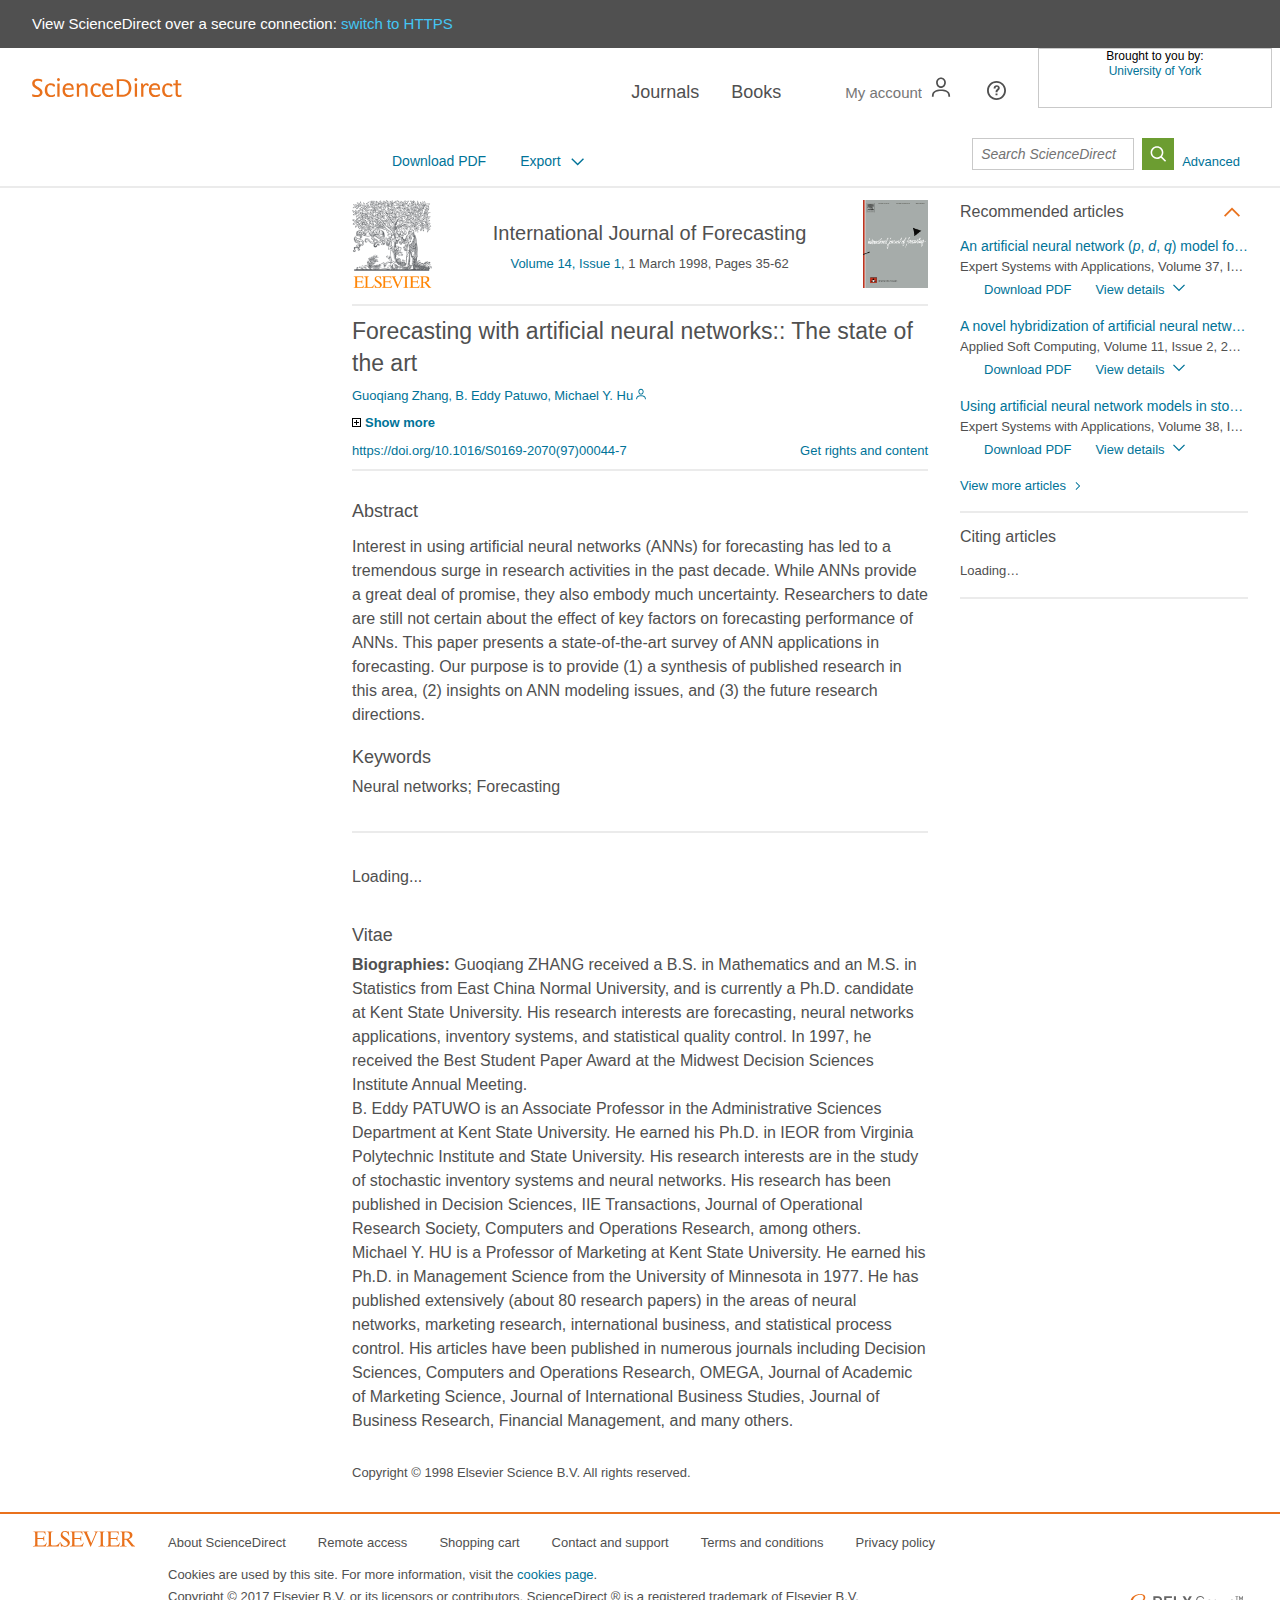
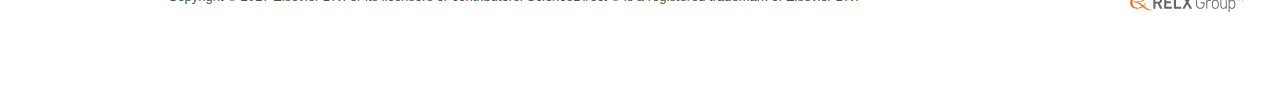
<file: files/2F8Z3LB6/S0169207097000447.html>
<!DOCTYPE html>
<!--[if IE 9]><html class="ie9" lang="en"><![endif]-->
<html lang="en"><head>
<meta http-equiv="content-type" content="text/html; charset=UTF-8"><iframe src="javascript:false" title="" style="width: 0px; height: 0px; border: 0px none; display: none;"></iframe><script src="1086177924859222" async=""></script><script async="" src="fbevents.js"></script><script type="text/javascript" async="" src="geo2.js"></script>
      <title>Forecasting with artificial neural networks:: The state of the art - ScienceDirect</title>
      <meta data-react-helmet="true" name="citation_pii" content="S0169207097000447"><meta data-react-helmet="true" name="citation_issn" content="0169-2070"><meta data-react-helmet="true" name="citation_volume" content="14"><meta data-react-helmet="true" name="citation_lastpage" content="62"><meta data-react-helmet="true" name="citation_issue" content="1"><meta data-react-helmet="true" name="citation_publisher" content="Elsevier"><meta data-react-helmet="true" name="citation_firstpage" content="35"><meta data-react-helmet="true" name="citation_journal_title" content="International Journal of Forecasting"><meta data-react-helmet="true" name="citation_type" content="JOUR"><meta data-react-helmet="true" name="citation_doi" content="10.1016/S0169-2070(97)00044-7"><meta data-react-helmet="true" name="dc.identifier" content="10.1016/S0169-2070(97)00044-7"><meta data-react-helmet="true" name="citation_article_type" content="Full-length article"><meta data-react-helmet="true" name="citation_title" content="Forecasting with artificial neural networks:: The state of the art"><meta data-react-helmet="true" name="citation_publication_date" content="1998/03/01"><meta data-react-helmet="true" name="citation_online_date" content="1998/07/27"><meta data-react-helmet="true" name="citation_pdf_url" content="/science/article/pii/S0169207097000447/pdfft?md5=a4da4230e090bce505cbf9c5549ceed5&amp;pid=1-s2.0-S0169207097000447-main.pdf"><meta data-react-helmet="true" name="robots" content="INDEX,FOLLOW,NOARCHIVE,NOODP,NOYDIR"><meta data-react-helmet="true" name="viewport" content="initial-scale=1"><meta data-react-helmet="true" name="SDTech" content="Proudly brought to you by the SD Technology team in London, Dayton, and Amsterdam">
      <link data-react-helmet="true" rel="canonical" href="https://www.sciencedirect.com/science/article/pii/S0169207097000447">
      <link rel="shortcut icon" href="https://cdn.els-cdn.com/sd/favSD.ico" type="image/x-icon">
      <link rel="icon" href="https://cdn.els-cdn.com/sd/favSD.ico" type="image/x-icon">
      <link rel="stylesheet" href="arp.css">
      <link rel="stylesheet" href="style.css">
      <link rel="dns-prefetch" href="https://w.usabilla.com/">
      <link rel="dns-prefetch" href="https://www.deepdyve.com/">
      <link rel="dns-prefetch" href="https://smetrics.elsevier.com/">
      <script>
        window.pageTargeting = {"region":"us-east-1","platform":"sdtech","entitled":true};
        window.arp = {
          subscriptions: [],
          subscribe: function(cb) {
            var self = this;
            var i = this.subscriptions.push(cb) - 1;
            return function unsubscribe() {
              self.subscriptions.splice(i, 1);
            }
          },
        };
        window.optimizely = {
          trackEvent: function () {},
          activate: function () {},
          allExperiments: {},
        };
      </script>
      <script type="text/javascript" src="204774041.js"></script>
      <!-- begin mPulse embed code -->
      <script>
        (function(){
          if(window.BOOMR && window.BOOMR.version){return;}
          var dom,doc,where,iframe = document.createElement('iframe'),win = window;

          function boomerangSaveLoadTime(e) {
            win.BOOMR_onload=(e && e.timeStamp) || new Date().getTime();
          }
          if (win.addEventListener) {
            win.addEventListener("load", boomerangSaveLoadTime, false);
          } else if (win.attachEvent) {
            win.attachEvent("onload", boomerangSaveLoadTime);
          }

          iframe.src = "javascript:false";
          iframe.title = ""; iframe.role="presentation";
          (iframe.frameElement || iframe).style.cssText = "width:0;height:0;border:0;display:none;";
          where = document.getElementsByTagName('script')[0];
          where.parentNode.insertBefore(iframe, where);

          try {
            doc = iframe.contentWindow.document;
          } catch(e) {
            dom = document.domain;
            iframe.src="javascript:var d=document.open();d.domain='"+dom+"';void(0);";
            doc = iframe.contentWindow.document;
          }
          doc.open()._l = function() {
            var js = this.createElement("script");
            if(dom) this.domain = dom;
            js.id = "boomr-if-as";
            js.src = 'https://c.go-mpulse.net/boomerang/2FBN2-NKMGU-EJKY8-ZANKZ-SUJZF';
            BOOMR_lstart=new Date().getTime();
            this.body.appendChild(js);
          };
          doc.write('<body onload="document._l();">');
          doc.close();
        })();
      </script>
      <!-- end mPulse embed code -->
    <script src="satellite-5964b08664746d3292014dba.js"></script><link rel="preload" href="integrator.js"><script type="text/javascript" src="integrator.js"></script><script src="pubads_impl_167.js" async=""></script><script src="s-code-contents-9c0358adbc3b5986e210099b3bf1d427fc5bd286.js"></script><link rel="prefetch" href="https://tpc.googlesyndication.com/safeframe/1-0-13/html/container.html"><link rel="prefetch" href="https://securepubads.g.doubleclick.net/static/3p_cookie.html"><style type="text/css">.MathJax_Hover_Frame {border-radius: .25em; -webkit-border-radius: .25em; -moz-border-radius: .25em; -khtml-border-radius: .25em; box-shadow: 0px 0px 15px #83A; -webkit-box-shadow: 0px 0px 15px #83A; -moz-box-shadow: 0px 0px 15px #83A; -khtml-box-shadow: 0px 0px 15px #83A; border: 1px solid #A6D ! important; display: inline-block; position: absolute}
.MathJax_Menu_Button .MathJax_Hover_Arrow {position: absolute; cursor: pointer; display: inline-block; border: 2px solid #AAA; border-radius: 4px; -webkit-border-radius: 4px; -moz-border-radius: 4px; -khtml-border-radius: 4px; font-family: 'Courier New',Courier; font-size: 9px; color: #F0F0F0}
.MathJax_Menu_Button .MathJax_Hover_Arrow span {display: block; background-color: #AAA; border: 1px solid; border-radius: 3px; line-height: 0; padding: 4px}
.MathJax_Hover_Arrow:hover {color: white!important; border: 2px solid #CCC!important}
.MathJax_Hover_Arrow:hover span {background-color: #CCC!important}
</style><style type="text/css">#MathJax_About {position: fixed; left: 50%; width: auto; text-align: center; border: 3px outset; padding: 1em 2em; background-color: #DDDDDD; color: black; cursor: default; font-family: message-box; font-size: 120%; font-style: normal; text-indent: 0; text-transform: none; line-height: normal; letter-spacing: normal; word-spacing: normal; word-wrap: normal; white-space: nowrap; float: none; z-index: 201; border-radius: 15px; -webkit-border-radius: 15px; -moz-border-radius: 15px; -khtml-border-radius: 15px; box-shadow: 0px 10px 20px #808080; -webkit-box-shadow: 0px 10px 20px #808080; -moz-box-shadow: 0px 10px 20px #808080; -khtml-box-shadow: 0px 10px 20px #808080; filter: progid:DXImageTransform.Microsoft.dropshadow(OffX=2, OffY=2, Color='gray', Positive='true')}
#MathJax_About.MathJax_MousePost {outline: none}
.MathJax_Menu {position: absolute; background-color: white; color: black; width: auto; padding: 5px 0px; border: 1px solid #CCCCCC; margin: 0; cursor: default; font: menu; text-align: left; text-indent: 0; text-transform: none; line-height: normal; letter-spacing: normal; word-spacing: normal; word-wrap: normal; white-space: nowrap; float: none; z-index: 201; border-radius: 5px; -webkit-border-radius: 5px; -moz-border-radius: 5px; -khtml-border-radius: 5px; box-shadow: 0px 10px 20px #808080; -webkit-box-shadow: 0px 10px 20px #808080; -moz-box-shadow: 0px 10px 20px #808080; -khtml-box-shadow: 0px 10px 20px #808080; filter: progid:DXImageTransform.Microsoft.dropshadow(OffX=2, OffY=2, Color='gray', Positive='true')}
.MathJax_MenuItem {padding: 1px 2em; background: transparent}
.MathJax_MenuArrow {position: absolute; right: .5em; padding-top: .25em; color: #666666; font-size: .75em}
.MathJax_MenuActive .MathJax_MenuArrow {color: white}
.MathJax_MenuArrow.RTL {left: .5em; right: auto}
.MathJax_MenuCheck {position: absolute; left: .7em}
.MathJax_MenuCheck.RTL {right: .7em; left: auto}
.MathJax_MenuRadioCheck {position: absolute; left: .7em}
.MathJax_MenuRadioCheck.RTL {right: .7em; left: auto}
.MathJax_MenuLabel {padding: 1px 2em 3px 1.33em; font-style: italic}
.MathJax_MenuRule {border-top: 1px solid #DDDDDD; margin: 4px 3px}
.MathJax_MenuDisabled {color: GrayText}
.MathJax_MenuActive {background-color: #606872; color: white}
.MathJax_MenuDisabled:focus, .MathJax_MenuLabel:focus {background-color: #E8E8E8}
.MathJax_ContextMenu:focus {outline: none}
.MathJax_ContextMenu .MathJax_MenuItem:focus {outline: none}
#MathJax_AboutClose {top: .2em; right: .2em}
.MathJax_Menu .MathJax_MenuClose {top: -10px; left: -10px}
.MathJax_MenuClose {position: absolute; cursor: pointer; display: inline-block; border: 2px solid #AAA; border-radius: 18px; -webkit-border-radius: 18px; -moz-border-radius: 18px; -khtml-border-radius: 18px; font-family: 'Courier New',Courier; font-size: 24px; color: #F0F0F0}
.MathJax_MenuClose span {display: block; background-color: #AAA; border: 1.5px solid; border-radius: 18px; -webkit-border-radius: 18px; -moz-border-radius: 18px; -khtml-border-radius: 18px; line-height: 0; padding: 8px 0 6px}
.MathJax_MenuClose:hover {color: white!important; border: 2px solid #CCC!important}
.MathJax_MenuClose:hover span {background-color: #CCC!important}
.MathJax_MenuClose:hover:focus {outline: none}
</style><style type="text/css">.MJX_Assistive_MathML {position: absolute!important; top: 0; left: 0; clip: rect(1px, 1px, 1px, 1px); padding: 1px 0 0 0!important; border: 0!important; height: 1px!important; width: 1px!important; overflow: hidden!important; display: block!important; -webkit-touch-callout: none; -webkit-user-select: none; -khtml-user-select: none; -moz-user-select: none; -ms-user-select: none; user-select: none}
.MJX_Assistive_MathML.MJX_Assistive_MathML_Block {width: 100%!important}
</style><style type="text/css">#MathJax_Zoom {position: absolute; background-color: #F0F0F0; overflow: auto; display: block; z-index: 301; padding: .5em; border: 1px solid black; margin: 0; font-weight: normal; font-style: normal; text-align: left; text-indent: 0; text-transform: none; line-height: normal; letter-spacing: normal; word-spacing: normal; word-wrap: normal; white-space: nowrap; float: none; -webkit-box-sizing: content-box; -moz-box-sizing: content-box; box-sizing: content-box; box-shadow: 5px 5px 15px #AAAAAA; -webkit-box-shadow: 5px 5px 15px #AAAAAA; -moz-box-shadow: 5px 5px 15px #AAAAAA; -khtml-box-shadow: 5px 5px 15px #AAAAAA; filter: progid:DXImageTransform.Microsoft.dropshadow(OffX=2, OffY=2, Color='gray', Positive='true')}
#MathJax_ZoomOverlay {position: absolute; left: 0; top: 0; z-index: 300; display: inline-block; width: 100%; height: 100%; border: 0; padding: 0; margin: 0; background-color: white; opacity: 0; filter: alpha(opacity=0)}
#MathJax_ZoomFrame {position: relative; display: inline-block; height: 0; width: 0}
#MathJax_ZoomEventTrap {position: absolute; left: 0; top: 0; z-index: 302; display: inline-block; border: 0; padding: 0; margin: 0; background-color: white; opacity: 0; filter: alpha(opacity=0)}
</style><style type="text/css">.MathJax_Preview {color: #888}
#MathJax_Message {position: fixed; left: 1px; bottom: 2px; background-color: #E6E6E6; border: 1px solid #959595; margin: 0px; padding: 2px 8px; z-index: 102; color: black; font-size: 80%; width: auto; white-space: nowrap}
#MathJax_MSIE_Frame {position: absolute; top: 0; left: 0; width: 0px; z-index: 101; border: 0px; margin: 0px; padding: 0px}
.MathJax_Error {color: #CC0000; font-style: italic}
</style></head>
    <body><div style="display: none;" id="lightningjs-usabilla_live"><div><iframe id="lightningjs-frame-usabilla_live" frameborder="0"></iframe></div></div>
      <a class="sr-only sr-only-focusable" href="#react-root">Skip to main content</a>
      <!--[if lt IE 9]>
      <div id="ie8Warning" class="warning">
        <script>function ie8click() {
  const node = document.getElementById('ie8Warning');
  document.cookie = 'ie_warning_state=1';
  node.parentNode.removeChild(node);
}</script>
        <p>Please note that Internet Explorer version 8.x is not supported as of January 1, 2016.
        Please refer to <a href="https://blog.sciencedirect.com/posts/have-you-heard-spread-the-word-about-upgrading-your-browser">this blog post</a> for more information.</p>
        <a class="warning-close" onclick="ie8click()" title="Close IE warning">&times;</a>
      </div>
    <![endif]-->
      <header>
        <div class="ccs-component"><div class="header" role="banner"><div id="https-banner" class="hidden"><div class="message">View ScienceDirect over a secure connection: <a id="https-link" class="link" href="https://www.sciencedirect.com/science/article/pii/https">switch to HTTPS</a></div></div><div class="els-header"><div class="els-header-sub-nav-container " id="els-header-sub-nav-container"><div class="els-header-leftside"><div class="els-header-wordmark"><a href="https://www.sciencedirect.com/"><span aria-label="ScienceDirect" class="ccs-icon svg-wordmark-sciencedirect-orange els-main-title"><span class="svg-text">ScienceDirect</span></span></a></div></div><div class="els-header-sub-nav"><ul class="JournalsAndBooks els-header-navigation" role="navigation"><li class="els-header-navigation-section"><a id="ccs-journalsLink" class="link-inherit els-header-navigation-item " href="https://www.sciencedirect.com/science/journals">Journals</a></li><li class="els-header-navigation-section"><a id="ccs-booksLink" class="link-inherit els-header-navigation-item " href="https://www.sciencedirect.com/science/bookbshsrw">Books</a></li></ul><ul class="els-header-icons"><li class="els-header-icons-item els-header-user"><a aria-controls="ccs-profilePopup" aria-expanded="false" id="ccs-profilePopupLink" title="My account" class="link-inherit els-header-user-link" href="https://www.sciencedirect.com/user/login?returnURL=%2Fscience%2Farticle%2Fpii%2FS0169207097000447" aria-label="Profile actions"><span class="signIn_User loggedInUserName"><span id="els-header-user-name" class="els-header-user-name" role="presentation">My account</span><span class="els-header-user-icon-signout svg-person"></span></span></a><div class="SignInOut"><div class="ccs-signout-popup" role="dialog" id="ccs-profilePopup" aria-label="Profile action"><div class="ccs-signin-popup-body-border"><div class="LoggedInUser ccs-signout-body ccs-signout-popup-body"><h3 class="ChangeOrganization ccs-signout-organization"><strong>NESLI University of York - UK, General Access &nbsp;</strong></h3><ul><noscript></noscript></ul><noscript></noscript><ul><div><h3 class="ccs-signout-navigation-title" id="personal-details-desktop">Details &amp; settings</h3><ul aria-labelledby="personal-details-desktop" class="ccs-user_personal_details"><li class="ccs-personal_details"><a rel="nofollow" href="https://www.sciencedirect.com/science?_ob=RegistrationURL&amp;_method=display&amp;_type=shib&amp;_returnURL=%2Fscience%3F_ob%3DFederationURL%26_method%3Dvalidate%26_type%3Df%26_instId%3D530%26fedId%3D12%26uInstName%3DUniversity%2520of%2520York%26md5%3Ddd6b8f47b0213537976c7c3e21dd6517&amp;md5=a17c3e58b68bcd8d1a0d4a312b42d7a9">Personalize my account</a></li><noscript></noscript><li class="ccs-purchase_articles"><a rel="nofollow" href="https://www.sciencedirect.com/science?_ob=PurchaseHistoryURL&amp;_method=displayList&amp;md5=4c705547112eb1005576c22a146c22c8">Purchased articles</a></li></ul></div></ul><ul class="ccs-signout-navigation-list is-visible"><li class="ccs-sign_out"><a id="ccs-signout-id" rel="nofollow" href="https://www.sciencedirect.com/user/logout?targetURL=%2Fscience%2Farticle%2Fpii%2FS0169207097000447">Sign out</a></li></ul></div></div></div></div></li><li class="Help els-header-icons-item"><a id="ccs-help-link" class="link-inherit els-header-help" href="https://service.elsevier.com/app/home/supporthub/sciencedirect/" title="Help" target="_blank"><span aria-label="Help" class="ccs-icon svg-help"><span class="svg-text">Help</span></span></a></li></ul><div class="LibraryBanner" id="library-banner"><div class="customer-banner-container"><div class="customer-banner"><span>Brought to you by:</span><a target="_blank" href="http://www.york.ac.uk/library/" rel="nofollow"><span id="libraryBannerText">University of York</span></a></div></div><div class="els-header-library-close"><a class="ccs-icon svg-delete link-inherit" id="ccs-closeLibraryBanner" aria-label="Close library banner" aria-controls="library-banner" role="button" title="Close"></a></div></div><div id="mobile-menu-parent"><div class="HamburgerButton" id="hamburger-button"><button id="ccs-mobileHamburgerButton" aria-controls="" aria-expanded="false" aria-label="Menu" class="link"><span class="svg-hamburger-closed"></span></button></div><div aria-label="Mobile menu" class="MobileMenu" id="mobile-menu"><div class="mobile-menu-container" id="mobile-menu-container"><div class="mobilemenu-content"><div><div class="primary-mobile-menu"><span class="signIn_User loggedInUserName"><span id="els-header-user-name" class="els-header-user-name" role="presentation">My account</span><span class="els-header-user-icon-signout svg-person"></span></span><h3 class="ChangeOrganization ccs-signout-organization"><strong>NESLI University of York - UK, General Access &nbsp;</strong></h3><ul class="JournalsAndBooks els-header-navigation" role="navigation"><li class="els-header-navigation-section"><a id="mobileccs-journalsLink" class="link-inherit els-header-navigation-item " href="https://www.sciencedirect.com/science/journals">Journals</a></li><li class="els-header-navigation-section"><a id="mobileccs-booksLink" class="link-inherit els-header-navigation-item " href="https://www.sciencedirect.com/science/bookbshsrw">Books</a></li></ul></div><div class="secondary-mobile-menu"><ul><noscript></noscript></ul><noscript></noscript><ul><div><h3 class="ccs-signout-navigation-title" id="personal-details-desktop"><a href="#" aria-expanded="false" aria-controls="details-and-settings-mobile-list" class="link-inherit details-and-settings-mobile-link" id="details-and-settings-mobile-link">Details &amp; settings<span class="ccs-icon svg-sdfe-arrow-down-white"></span></a></h3><ul aria-labelledby="personal-details-desktop" class="ccs-user_personal_details" id="details-and-settings-mobile-list"><li class="ccs-personal_details"><a class="link-inherit" rel="nofollow" href="https://www.sciencedirect.com/science?_ob=RegistrationURL&amp;_method=display&amp;_type=shib&amp;_returnURL=%2Fscience%3F_ob%3DFederationURL%26_method%3Dvalidate%26_type%3Df%26_instId%3D530%26fedId%3D12%26uInstName%3DUniversity%2520of%2520York%26md5%3Ddd6b8f47b0213537976c7c3e21dd6517&amp;md5=a17c3e58b68bcd8d1a0d4a312b42d7a9">Personalize my account</a></li><noscript></noscript><li class="ccs-purchase_articles"><a class="link-inherit" rel="nofollow" href="https://www.sciencedirect.com/science?_ob=PurchaseHistoryURL&amp;_method=displayList&amp;md5=4c705547112eb1005576c22a146c22c8">Purchased articles</a></li></ul></div></ul><ul class="ccs-signout-navigation-list is-visible"><li class="ccs-sign_out"><a class="link-inherit" id="ccs-mobile-signout-id" rel="nofollow" href="https://www.sciencedirect.com/user/logout?targetURL=%2Fscience%2Farticle%2Fpii%2FS0169207097000447">Sign out</a></li></ul><li class="Help els-header-icons-item"><a id="mobileccs-help-link" class="link-inherit els-header-help" href="https://service.elsevier.com/app/home/supporthub/sciencedirect/" title="Help" target="_blank"><span aria-label="Help" class="ccs-icon svg-help"><span class="svg-text">Help</span></span></a></li></div></div></div></div></div></div></div></div></div></div></div>
      </header>
      <div id="react-root" class="react-root"><div data-reactroot="" class="App"><div class="page grid"><div class="row"><div class="col-p-3-3"><section><div class="Article"><!-- react-empty: 7 --><!-- react-empty: 8 --><!-- react-empty: 9 --><!-- react-empty: 10 --><!-- react-empty: 11 --><div class="sticky-outer-wrapper"><div class="sticky-inner-wrapper" style="position: relative; z-index: 1; transform: translate3d(0px, 0px, 0px);"><div class="Toolbar" role="region" aria-label="download options and search"><div class="container"><div class="hide-m hide-t cl-l-3-12">&nbsp;</div><div class="buttons pull-left pad-left"><div class="PdfDownloadButton"><a id="pdfLink" class="pdf-download-btn-link" href="#" aria-controls="Download PDF options"><i class="icon-pdf"></i><span class="pdf-download-label hide-m hide-t">Download PDF</span><span class="pdf-download-label-short hide-l hide-d">Download</span></a></div><div class="ExportCitation"><button class="button ExportCitationButton button-anchor"><span class="button-text">Export</span><svg focusable="false" viewBox="0 0 92 128" height="24" width="17.25" class="icon icon-navigate-down"><path d="m1 51l7-7 38 38 38-38 7 7-45 45z"></path></svg></button></div></div><div class="pull-right pad-right hide-m"><form class="QuickSearch" action="/search" method="get"><input class="query" aria-label="Search ScienceDirect" name="qs" placeholder="Search ScienceDirect" type="text"><button class="button button-primary" type="submit" aria-label="Submit search"><span class="button-text"><svg focusable="false" viewBox="0 0 100 128" height="20" width="18.75" class="icon icon-search"><path d="m19.22 76.91c-5.84-5.84-9.05-13.6-9.05-21.85s3.21-16.01 9.05-21.85c5.84-5.83 13.59-9.05 21.85-9.05 8.25 0 16.01 3.22 21.84 9.05 5.84 5.84 9.05 13.6 9.05 21.85s-3.21 16.01-9.05 21.85c-5.83 5.83-13.59 9.05-21.84 9.05-8.26 0-16.01-3.22-21.85-9.05zm80.33 29.6l-26.32-26.32c5.61-7.15 8.68-15.9 8.68-25.13 0-10.91-4.25-21.17-11.96-28.88-7.72-7.71-17.97-11.96-28.88-11.96s-21.17 4.25-28.88 11.96c-7.72 7.71-11.97 17.97-11.97 28.88s4.25 21.17 11.97 28.88c7.71 7.71 17.97 11.96 28.88 11.96 9.23 0 17.98-3.07 25.13-8.68l26.32 26.32 7.03-7.03"></path></svg></span></button><a class="advanced-search-link" href="https://www.sciencedirect.com/science/search">Advanced</a><input name="origin" value="article" type="hidden"><input name="zone" value="qSearch" type="hidden"></form></div></div></div></div></div><div class="article-wrapper"><div class="hide-m hide-t cl-l-3-12"><div class="TableOfContents" lang="en"><!-- react-empty: 41 --><!-- react-empty: 42 --><!-- react-empty: 43 --><!-- react-empty: 44 --><!-- react-empty: 45 --><!-- react-text: 46 -->&nbsp;<!-- /react-text --></div></div><article class="cl-m-3-3 cl-t-6-9 cl-l-6-12 pad-left pad-right" role="main" lang="en"><noscript><div class="alert-message-container" role="alert"><div class="alert-message-body" aria-hidden="true"><span class="Icon IconAlert" style="display: inline-block;"><svg fill="currentColor" tabindex="-1" focusable="false" height="24" width="24" style="width: 100%; height: 100%;"><path d="M11.84 4.63c-.77.05-1.42.6-1.74 1.27-1.95 3.38-3.9 6.75-5.85 10.13-.48.83-.24 1.99.53 2.56.7.6 1.66.36 2.5.41 3.63 0 7.27.01 10.9-.01 1.13-.07 2.04-1.28 1.76-2.39-.1-.58-.56-1.02-.81-1.55-1.85-3.21-3.69-6.43-5.55-9.64-.42-.52-1.06-.83-1.74-.79z" fill="#f80"></path><path d="M11 8h2v5h-2zM11 14h2v2h-2z"></path></svg></span><!-- react-text: 55 -->JavaScript is disabled on your browser. Please enable JavaScript to use all the features on this page.<!-- /react-text --></div></div></noscript><div class="Publication"><div class="publication-brand"><a href="https://www.sciencedirect.com/science/journal/01692070"><img class="publication-brand-image hide-m" src="elsevier-non-solus.png" alt="Elsevier"></a></div><div class="publication-volume"><h2 class="publication-title"><span class="size-xl"><a class="publication-title-link" title="Go to International Journal of Forecasting on ScienceDirect" href="https://www.sciencedirect.com/science/journal/01692070">International Journal of Forecasting</a></span></h2><div><span class="size-m"><a title="Go to table of contents for this volume/issue" href="https://www.sciencedirect.com/science/journal/01692070/14/1"><span>Volume 14, Issue 1</span></a><!-- react-text: 68 -->, <!-- /react-text --><!-- react-text: 69 -->1 March 1998<!-- /react-text --><!-- react-text: 70 -->, Pages 35-62<!-- /react-text --></span></div></div><div class="publication-cover"><div class="publication-cover-align"><a href="https://www.sciencedirect.com/science/journal/01692070/14/1"><img src="S01692070.gif" alt="International Journal of Forecasting" class="publication-cover-image hide-m"></a></div></div></div><div class="Head"><!-- react-empty: 76 --><!-- react-empty: 77 --><h1 class="article-title"><span class="title-text">Forecasting with artificial neural networks:</span><!-- react-text: 80 -->: The state of the art<!-- /react-text --></h1><!-- react-empty: 81 --><!-- react-empty: 82 --><!-- react-empty: 83 --><!-- react-empty: 84 --><!-- react-empty: 85 --><!-- react-empty: 86 --></div><div class="Banner"><div class="wrapper truncated"><div class="AuthorGroups"><div class="author-group"><span class="sr-only">Author links open overlay panel</span><a class="author size-m workspace-trigger" name="baep-author-id2" href="#%21"><span class="content"><span class="text given-name">Guoqiang</span><span class="text surname">Zhang</span></span></a><a class="author size-m workspace-trigger" name="baep-author-id3" href="#%21"><span class="content"><span class="text given-name">B.</span><span class="text surname">Eddy Patuwo</span></span></a><a class="author size-m workspace-trigger" name="baep-author-id4" href="#%21"><span class="content"><span class="text given-name">Michael</span><span class="text surname">Y. Hu</span><svg focusable="false" viewBox="0 0 106 128" height="24" width="19.875" class="icon icon-person"><path d="m11.07 1.2e2l0.84-9.29c1.97-18.79 23.34-22.93 41.09-22.93 17.74 0 39.11 4.13 41.08 22.84l0.84 9.38h10.04l-0.93-10.34c-2.15-20.43-20.14-31.66-51.03-31.66s-48.89 11.22-51.05 31.73l-0.91 10.27h10.03m41.93-102.29c-9.72 0-18.24 8.69-18.24 18.59 0 13.67 7.84 23.98 18.24 23.98s18.24-10.31 18.24-23.98c0-9.9-8.52-18.59-18.24-18.59zm0 52.29c-15.96 0-28-14.48-28-33.67 0-15.36 12.82-28.33 28-28.33s28 12.97 28 28.33c0 19.19-12.04 33.67-28 33.67"></path></svg></span></a></div></div></div><!-- react-empty: 106 --><button class="ExpandingButton show-details"><svg viewBox="0 0 9 9" class="icon-expand"><path d="M5 7H4V5H2V4h2V2h1v2h2v1H5z"></path><path d="M0 0v9h9V0zm1 1h7v7H1z"></path></svg><!-- react-text: 111 -->Show more<!-- /react-text --></button></div><div class="DoiLink"><a class="doi" href="https://doi.org/10.1016/S0169-2070%2897%2900044-7" target="_blank" aria-label="Persistent link using digital object identifier" title="Persistent link using digital object identifier">https://doi.org/10.1016/S0169-2070(97)00044-7</a><a class="rights-and-content" target="_blank" href="https://s100.copyright.com/AppDispatchServlet?publisherName=ELS&amp;contentID=S0169207097000447&amp;orderBeanReset=true">Get rights and content</a></div><!-- react-empty: 115 --><section class="ReferencedArticles"></section><section class="ReferencedArticles"></section><div class="PageDivider"></div><div class="Abstracts"><div class="abstract author" id="aep-abstract-id6"><h2 class="section-title">Abstract</h2><div id="aep-abstract-sec-id7"><p>Interest
 in using artificial neural networks (ANNs) for forecasting has led to a
 tremendous surge in research activities in the past decade. While ANNs 
provide a great deal of promise, they also embody much uncertainty. 
Researchers to date are still not certain about the effect of key 
factors on forecasting performance of ANNs. This paper presents a 
state-of-the-art survey of ANN applications in forecasting. Our purpose 
is to provide (1) a synthesis of published research in this area, (2) 
insights on ANN modeling issues, and (3) the future research directions.</p></div></div></div><div class="Keywords"><div id="aep-keywords-id8" class="keywords-section"><h2 class="section-title">Keywords</h2><div class="keyword"><span>Neural networks</span></div><div class="keyword"><span>Forecasting</span></div></div></div><!-- react-text: 131 --><!-- /react-text --><!-- react-empty: 132 --><div class="Body" id="body-mathjax-container">Loading...</div><div class="related-content-links show-t-s hide-t hide-l hide-d"><div><div class="RelatedContentLink"><a class="related-content-link">Recommended articles</a></div><div class="RelatedContentLink">Citing articles (0)</div></div></div><!-- react-empty: 138 --><!-- react-empty: 139 --><div class="References"></div><!-- react-empty: 141 --><!-- react-empty: 142 --><div class="Biographies"><h2>Vitae</h2><div><div class="article-biography" id="BIO1"><p><strong>Biographies:</strong><!-- react-text: 149 -->
 Guoqiang ZHANG received a B.S. in Mathematics and an M.S. in Statistics
 from East China Normal University, and is currently a Ph.D. candidate 
at Kent State University. His research interests are forecasting, neural
 networks applications, inventory systems, and statistical quality 
control. In 1997, he received the Best Student Paper Award at the 
Midwest Decision Sciences Institute Annual Meeting.<!-- /react-text --><br><!-- react-text: 151 -->B.
 Eddy PATUWO is an Associate Professor in the Administrative Sciences 
Department at Kent State University. He earned his Ph.D. in IEOR from 
Virginia Polytechnic Institute and State University. His research 
interests are in the study of stochastic inventory systems and neural 
networks. His research has been published in Decision Sciences, IIE 
Transactions, Journal of Operational Research Society, Computers and 
Operations Research, among others.<!-- /react-text --><br><!-- react-text: 153 -->Michael
 Y. HU is a Professor of Marketing at Kent State University. He earned 
his Ph.D. in Management Science from the University of Minnesota in 
1977. He has published extensively (about 80 research papers) in the 
areas of neural networks, marketing research, international business, 
and statistical process control. His articles have been published in 
numerous journals including Decision Sciences, Computers and Operations 
Research, OMEGA, Journal of Academic of Marketing Science, Journal of 
International Business Studies, Journal of Business Research, Financial 
Management, and many others.<!-- /react-text --></p></div></div></div><!-- react-empty: 154 --><div class="Copyright"><span class="copyright-line">Copyright © 1998 Elsevier Science B.V. All rights reserved.</span></div></article><div class="hide-m hide-t-s cl-t-3-9 cl-l-3-12 pad-right"><aside class="RelatedContent" role="complementary" aria-label="Related content"><!-- react-empty: 159 --><section class="SidePanel"><header class="side-panel-header" id="recommended-articles-header"><a class="arrow-btn head rotated" href="#" aria-controls="recommended-articles" aria-expanded="true"><span class="Icon ArrowDown" style="display: inline-block; height: 16px; width: 16px; margin-right: 8px; transition: transform 0.3s ease 0s, -webkit-transform 0.3s ease 0s; transform: scaleY(-1);"><svg fill="currentColor" tabindex="-1" focusable="false" height="16" width="16" viewBox="0 0 16 16" style="width: 100%; height: 100%;"><path d="M16 4.452l-1.26-1.26L8 9.932l-6.74-6.74L0 4.452l8 8 8-8z"></path></svg></span><h2><span class="section-title">Recommended articles</span></h2></a></header><div id="recommended-articles" aria-hidden="false"><ul><li class="SidePanelItem"><div class="sub-heading"><a href="https://www.sciencedirect.com/science/article/pii/S0957417409004850" data-hack="#"><h3 class="article-title ellipsis" id="recommended-articles-article0-title"><span><!-- react-text: 190 -->An artificial neural network (<!-- /react-text --><em>p</em><!-- react-text: 192 -->,<!-- /react-text --><!-- react-text: 193 -->&nbsp;<!-- /react-text --><em>d</em><!-- react-text: 195 -->,<!-- /react-text --><!-- react-text: 196 -->&nbsp;<!-- /react-text --><em>q</em><!-- react-text: 198 -->) model for timeseries forecasting<!-- /react-text --></span></h3></a><div class="article-source ellipsis"><div class="source">Expert Systems with Applications, Volume 37, Issue 1, 2010, pp. 479-489</div></div></div><div class="buttons"><a href="https://www.sciencedirect.com/science/article/pii/S0957417409004850/pdfft?md5=03b170d39c126010f31740413b79d107&amp;pid=1-s2.0-S0957417409004850-main.pdf" class="icon-link" rel="nofollow" aria-describedby="recommended-articles-article0-title" target="_blank" data-hack="#"><i class="icon-pdf"></i><span class="primary size-m">Download PDF</span></a><a class="icon-link arrow-btn" href="#" aria-describedby="recommended-articles-article0-title" aria-controls="recommended-articles-article0" aria-expanded="false"><span class="Icon ArrowDown" style="display: inline-block; height: 12px; width: 12px; margin-right: 8px; transition: transform 0.3s ease 0s, -webkit-transform 0.3s ease 0s;"><svg fill="currentColor" tabindex="-1" focusable="false" height="16" width="16" viewBox="0 0 16 16" style="width: 100%; height: 100%;"><path d="M16 4.452l-1.26-1.26L8 9.932l-6.74-6.74L0 4.452l8 8 8-8z"></path></svg></span><span class="view-more">View details</span></a></div><div id="recommended-articles-article0" aria-hidden="true"></div></li><li class="SidePanelItem"><div class="sub-heading"><a href="https://www.sciencedirect.com/science/article/pii/S1568494610002759" data-hack="#"><h3 class="article-title ellipsis" id="recommended-articles-article1-title"><span><!-- react-text: 216 -->A novel hybridization of artificial neural networks and ARIMA models for time series forecasting<!-- /react-text --></span></h3></a><div class="article-source ellipsis"><div class="source">Applied Soft Computing, Volume 11, Issue 2, 2011, pp. 2664-2675</div></div></div><div class="buttons"><a href="https://www.sciencedirect.com/science/article/pii/S1568494610002759/pdfft?md5=9f57f54cff9e482926e46038d8145b21&amp;pid=1-s2.0-S1568494610002759-main.pdf" class="icon-link" rel="nofollow" aria-describedby="recommended-articles-article1-title" target="_blank" data-hack="#"><i class="icon-pdf"></i><span class="primary size-m">Download PDF</span></a><a class="icon-link arrow-btn" href="#" aria-describedby="recommended-articles-article1-title" aria-controls="recommended-articles-article1" aria-expanded="false"><span class="Icon ArrowDown" style="display: inline-block; height: 12px; width: 12px; margin-right: 8px; transition: transform 0.3s ease 0s, -webkit-transform 0.3s ease 0s;"><svg fill="currentColor" tabindex="-1" focusable="false" height="16" width="16" viewBox="0 0 16 16" style="width: 100%; height: 100%;"><path d="M16 4.452l-1.26-1.26L8 9.932l-6.74-6.74L0 4.452l8 8 8-8z"></path></svg></span><span class="view-more">View details</span></a></div><div id="recommended-articles-article1" aria-hidden="true"></div></li><li class="SidePanelItem"><div class="sub-heading"><a href="https://www.sciencedirect.com/science/article/pii/S0957417411002740" data-hack="#"><h3 class="article-title ellipsis" id="recommended-articles-article2-title"><span><!-- react-text: 234 -->Using artificial neural network models in stock market index prediction<!-- /react-text --></span></h3></a><div class="article-source ellipsis"><div class="source">Expert Systems with Applications, Volume 38, Issue 8, 2011, pp. 10389-10397</div></div></div><div class="buttons"><a href="https://www.sciencedirect.com/science/article/pii/S0957417411002740/pdfft?md5=f7633e919c9a0c29ca7ebedb156b12db&amp;pid=1-s2.0-S0957417411002740-main.pdf" class="icon-link" rel="nofollow" aria-describedby="recommended-articles-article2-title" target="_blank" data-hack="#"><i class="icon-pdf"></i><span class="primary size-m">Download PDF</span></a><a class="icon-link arrow-btn" href="#" aria-describedby="recommended-articles-article2-title" aria-controls="recommended-articles-article2" aria-expanded="false"><span class="Icon ArrowDown" style="display: inline-block; height: 12px; width: 12px; margin-right: 8px; transition: transform 0.3s ease 0s, -webkit-transform 0.3s ease 0s;"><svg fill="currentColor" tabindex="-1" focusable="false" height="16" width="16" viewBox="0 0 16 16" style="width: 100%; height: 100%;"><path d="M16 4.452l-1.26-1.26L8 9.932l-6.74-6.74L0 4.452l8 8 8-8z"></path></svg></span><span class="view-more">View details</span></a></div><div id="recommended-articles-article2" aria-hidden="true"></div></li></ul><a href="https://www.sciencedirect.com/science/recommended-articles/S0169207097000447" class="view-more-link" target="_self" aria-describedby="recommended-articles-header"><!-- react-text: 248 -->View more articles<!-- /react-text --><span class="Icon ArrowDown" style="display: inline-block; height: 8px; width: 8px;"><svg fill="currentColor" tabindex="-1" focusable="false" height="16" width="16" viewBox="0 0 16 16" style="width: 100%; height: 100%;"><path d="M16 4.452l-1.26-1.26L8 9.932l-6.74-6.74L0 4.452l8 8 8-8z"></path></svg></span></a></div></section><section class="SidePanel"><header class="side-panel-header" id="undefined-header"><h2><span class="section-title">Citing articles</span></h2></header><div aria-hidden="true"></div><div class="message" aria-describedby="undefined-header"><span class="size-m">Loading…</span></div></section><!-- react-empty: 170 --></aside></div></div><div></div></div></section></div></div></div></div></div>
      <footer>
        <div class="ccs-component"><div class="Footer" role="contentinfo"><div class="els-footer"><div class="els-footer-body"><a class="els-footer-elsevier" href="https://www.elsevier.com/" rel="nofollow" target="_blank"><span class="ccs-icon svg-wordmark-elsevier" aria-label="Elsevier"><span class="svg-text">Elsevier</span></span></a><div class="els-footer-content"><div class="els-footer-links"><a class="link-inherit" href="https://www.elsevier.com/solutions/sciencedirect" rel="nofollow" target="_blank">About ScienceDirect</a><wbr><a class="link-inherit" href="https://www.sciencedirect.com/science/activateaccess" rel="nofollow" target="_blank">Remote access</a><wbr><a class="link-inherit" href="https://www.sciencedirect.com/science?_ob=ShoppingCartURL&amp;_method=display&amp;md5=3ff44acb300f01481824c54a2973d019" rel="nofollow" target="_blank">Shopping cart</a><wbr><a class="link-inherit" href="https://service.elsevier.com/app/contact/supporthub/sciencedirect/" rel="nofollow" target="_blank">Contact and support</a><wbr><a class="link-inherit" href="https://www.elsevier.com/legal/elsevier-website-terms-and-conditions" rel="nofollow" target="_blank">Terms and conditions</a><wbr><a class="link-inherit" href="https://www.elsevier.com/legal/privacy-policy" rel="nofollow" target="_blank">Privacy policy</a></div><div class="els-footer-cookie">Cookies are used by this site. For more information, visit the <a class="link-blue" href="https://www.elsevier.com/solutions/sciencedirect/support/cookies" rel="nofollow" target="_blank">cookies page</a>.</div><div class="els-footer-copyright">Copyright © <span class="copyright-year">2017</span> Elsevier B.V. or its licensors or contributors. ScienceDirect ® is a registered trademark of Elsevier B.V.</div></div></div><div class="els-footer-relx-group"><a class="els-footer-relx" href="https://www.relx.com/" rel="nofollow" target="_blank"><span class="ccs-icon svg-wordmark-relx-group" aria-label="RELX Group"><span class="svg-text">RELX Group</span></span></a></div></div><script>if(typeof fbq === 'undefined') {
    !function(f,b,e,v,n,t,s){if(f.fbq)return;
    n=f.fbq=function(){n.callMethod?n.callMethod.apply(n,arguments):n.queue.push(arguments)};
    if(!f._fbq)f._fbq=n;
    n.push=n;
    n.loaded=!0;n.version='2.0';n.queue=[];t=b.createElement(e);
    t.async=!0;t.src=v;s=b.getElementsByTagName(e)[0];
    s.parentNode.insertBefore(t,s)}(window,document,'script','https://connect.facebook.net/en_US/fbevents.js');
    fbq('set', 'autoConfig', 'false', '1086177924859222') // disable auto tracking of EVERYTHING
    fbq('init', '1086177924859222'); // Insert your pixel ID here.
 }
 fbq('track', 'PageView');</script><noscript><img height="1" width="1" style="display:none;" src="https://www.facebook.com/tr?id=1086177924859222&amp;ev=PageView&amp;noscript=1"/></noscript><script type="text/javascript">/* <![CDATA[ */
                        var google_conversion_id = 1017027555;
                        var google_custom_params = window.google_tag_params;
                        var google_remarketing_only = true;
                        /* ]]> */</script><script type="text/javascript" src="conversion.js"></script><noscript><div style="display:inline;"><img height="1" width="1" style="border_style:none;" alt="" src="//googleads.g.doubleclick.net/pagead/viewthroughconversion/1017027555/?guid=ON&amp;script=0"/></div></noscript></div></div>
      </footer>
      <script src="client.js"></script>
      <script src="satelliteLib-b7cfe8df39a4e5eec5536bba80e13f4b6fa0dd7c.js"></script><script src="satellite-565e008964746d4385002642.js"></script>
      <script src="arp.js" async=""></script>
      <script>
        window.pageData = {"content":[{"id":"sd:article:pii:s0169207097000447","entitlementType":"subscription","format":"MIME-XHTML","type":"SD:ARTICLE:SCOPE-FULL","detail":"SD:ARTICLE:subtype:fla"}],"page":{"businessUnit":"ELS:RP:ST","language":"en","name":"product:journal:article","noTracking":"false","productName":"SD","type":"CP-CA","environment":"prod","loadTimestamp":1510592229979,"loadTime":""},"visitor":{"accessType":"ae:ANON_SHIBBOLETH","accountId":"ae:10338","accountName":"ae:NESLI University of York - UK","loginStatus":"anonymous","userId":"ae:7103064","ipAddress":"86.138.139.221"}};
      </script>
      <!-- begin usabilla live embed code -->
      <script type="text/javascript">
        window.lightningjs||function(c){function g(b,d){d&&(d+=(/\?/.test(d)?"&":"?")+"lv=1");c[b]||function(){var i=window,h=document,j=b,g=h.location.protocol,l="load",k=0;(function(){function b(){a.P(l);a.w=1;c[j]("_load")}c[j]=function(){function m(){m.id=e;return c[j].apply(m,arguments)}var b,e=++k;b=this&&this!=i?this.id||0:0;(a.s=a.s||[]).push([e,b,arguments]);m.then=function(b,c,h){var d=a.fh[e]=a.fh[e]||[],j=a.eh[e]=a.eh[e]||[],f=a.ph[e]=a.ph[e]||[];b&&d.push(b);c&&j.push(c);h&&f.push(h);return m};return m};var a=c[j]._={};a.fh={};a.eh={};a.ph={};a.l=d?d.replace(/^\/\//,(g=="https:"?g:"http:")+"//"):d;a.p={0:+new Date};a.P=function(b){a.p[b]=new Date-a.p[0]};a.w&&b();i.addEventListener?i.addEventListener(l,b,!1):i.attachEvent("on"+l,b);var q=function(){function b(){return["<head></head><",c,' onload="var d=',n,";d.getElementsByTagName('head')[0].",d,"(d.",g,"('script')).",i,"='",a.l,"'\"></",c,">"].join("")}var c="body",e=h[c];if(!e)return setTimeout(q,100);a.P(1);var d="appendChild",g="createElement",i="src",k=h[g]("div"),l=k[d](h[g]("div")),f=h[g]("iframe"),n="document",p;k.style.display="none";e.insertBefore(k,e.firstChild).id=o+"-"+j;f.frameBorder="0";f.id=o+"-frame-"+j;/MSIE[ ]+6/.test(navigator.userAgent)&&(f[i]="javascript:false");f.allowTransparency="true";l[d](f);try{f.contentWindow[n].open()}catch(s){a.domain=h.domain,p="javascript:var d="+n+".open();d.domain='"+h.domain+"';",f[i]=p+"void(0);"}try{var r=f.contentWindow[n];r.write(b());r.close()}catch(t){f[i]=p+'d.write("'+b().replace(/"/g,String.fromCharCode(92)+'"')+'");d.close();'}a.P(2)};a.l&&setTimeout(q,0)})()}();c[b].lv="1";return c[b]}var o="lightningjs",k=window[o]=g(o);k.require=g;k.modules=c}({});
        window.usabilla_live = lightningjs.require("usabilla_live", "https://w.usabilla.com/eb1c14a91932.js");
        var customData = {};

        if(window.pageData && pageData.content && pageData.content[0]) {
          customData.entitlementType = pageData.content[0].entitlementType;
        }
        if(window.pageData && pageData.visitor) {
          customData.accessType = pageData.visitor.accessType;
          customData.accountId = pageData.visitor.accountId;
          customData.loginStatus = pageData.visitor.loginStatus;
        }
        usabilla_live("data", {"custom": customData });
      </script>
      <!-- end usabilla live embed code -->
      <script type="text/x-mathjax-config;executed=true">
        MathJax.Hub.Config({
          displayAlign: 'left',
          "fast-preview": {
            disabled: true
          },
          CommonHTML: { linebreaks: { automatic: true } },
          PreviewHTML: { linebreaks: { automatic: true } },
          'HTML-CSS': { linebreaks: { automatic: true } },
          SVG: {
            scale: 90,
            linebreaks: { automatic: true }
          }
        });
      </script>
      <script async="" src="MathJax.js"></script>
      <script async="" src="gpt.js"></script>
    
  <div class="adsbox">&nbsp;</div><div class="ReactModalPortal"><!-- react-empty: 1 --></div><div class="ReactModalPortal"><!-- react-empty: 1 --></div><div class="ReactModalPortal"><!-- react-empty: 1 --></div><div class="ReactModalPortal"><!-- react-empty: 1 --></div></body></html>
</file>
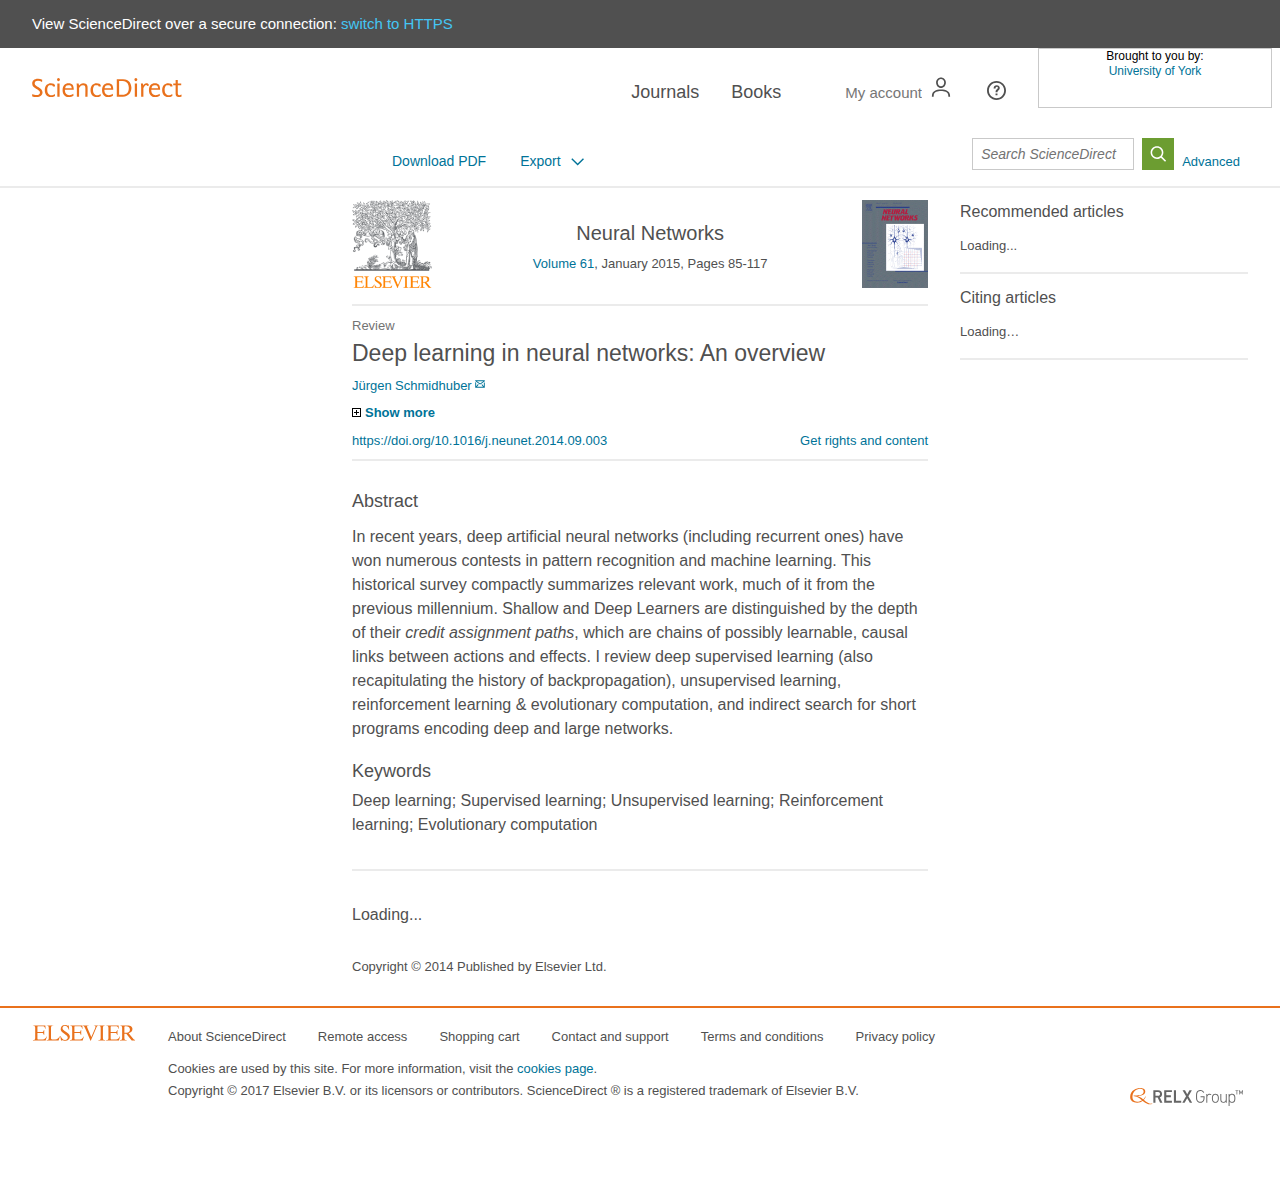
<file: files/WBR3FE8S/S0893608014002135.html>
<!DOCTYPE html>
<!--[if IE 9]><html class="ie9" lang="en"><![endif]-->
<html lang="en"><head>
<meta http-equiv="content-type" content="text/html; charset=UTF-8"><iframe src="javascript:false" title="" style="width: 0px; height: 0px; border: 0px none; display: none;"></iframe><script src="1086177924859222" async=""></script><script async="" src="fbevents.js"></script><script type="text/javascript" async="" src="geo2.js"></script>
      <title data-react-helmet="true">Deep learning in neural networks: An overview - ScienceDirect</title>
      <meta data-react-helmet="true" name="citation_pii" content="S0893608014002135"><meta data-react-helmet="true" name="citation_issn" content="0893-6080"><meta data-react-helmet="true" name="citation_volume" content="61"><meta data-react-helmet="true" name="citation_lastpage" content="117"><meta data-react-helmet="true" name="citation_publisher" content="Pergamon"><meta data-react-helmet="true" name="citation_firstpage" content="85"><meta data-react-helmet="true" name="citation_journal_title" content="Neural Networks"><meta data-react-helmet="true" name="citation_type" content="JOUR"><meta data-react-helmet="true" name="citation_doi" content="10.1016/j.neunet.2014.09.003"><meta data-react-helmet="true" name="dc.identifier" content="10.1016/j.neunet.2014.09.003"><meta data-react-helmet="true" name="citation_article_type" content="Review article"><meta data-react-helmet="true" name="citation_title" content="Deep learning in neural networks: An overview"><meta data-react-helmet="true" name="citation_publication_date" content="2015/01/01"><meta data-react-helmet="true" name="citation_online_date" content="2014/10/13"><meta data-react-helmet="true" name="citation_pdf_url" content="/science/article/pii/S0893608014002135/pdfft?md5=faa1dd773ca0a8371a71c3221dc8086d&amp;pid=1-s2.0-S0893608014002135-main.pdf"><meta data-react-helmet="true" name="robots" content="INDEX,FOLLOW,NOARCHIVE,NOODP,NOYDIR"><meta data-react-helmet="true" name="viewport" content="initial-scale=1"><meta data-react-helmet="true" name="SDTech" content="Proudly brought to you by the SD Technology team in London, Dayton, and Amsterdam">
      <link data-react-helmet="true" rel="canonical" href="https://www.sciencedirect.com/science/article/pii/S0893608014002135">
      <link rel="shortcut icon" href="https://cdn.els-cdn.com/sd/favSD.ico" type="image/x-icon">
      <link rel="icon" href="https://cdn.els-cdn.com/sd/favSD.ico" type="image/x-icon">
      <link rel="stylesheet" href="arp.css">
      <link rel="stylesheet" href="style.css">
      <link rel="dns-prefetch" href="https://w.usabilla.com/">
      <link rel="dns-prefetch" href="https://www.deepdyve.com/">
      <link rel="dns-prefetch" href="https://smetrics.elsevier.com/">
      <script>
        window.pageTargeting = {"region":"us-east-1","platform":"sdtech","entitled":true};
        window.arp = {
          subscriptions: [],
          subscribe: function(cb) {
            var self = this;
            var i = this.subscriptions.push(cb) - 1;
            return function unsubscribe() {
              self.subscriptions.splice(i, 1);
            }
          },
        };
        window.optimizely = {
          trackEvent: function () {},
          activate: function () {},
          allExperiments: {},
        };
      </script>
      <script type="text/javascript" src="204774041.js"></script>
      <!-- begin mPulse embed code -->
      <script>
        (function(){
          if(window.BOOMR && window.BOOMR.version){return;}
          var dom,doc,where,iframe = document.createElement('iframe'),win = window;

          function boomerangSaveLoadTime(e) {
            win.BOOMR_onload=(e && e.timeStamp) || new Date().getTime();
          }
          if (win.addEventListener) {
            win.addEventListener("load", boomerangSaveLoadTime, false);
          } else if (win.attachEvent) {
            win.attachEvent("onload", boomerangSaveLoadTime);
          }

          iframe.src = "javascript:false";
          iframe.title = ""; iframe.role="presentation";
          (iframe.frameElement || iframe).style.cssText = "width:0;height:0;border:0;display:none;";
          where = document.getElementsByTagName('script')[0];
          where.parentNode.insertBefore(iframe, where);

          try {
            doc = iframe.contentWindow.document;
          } catch(e) {
            dom = document.domain;
            iframe.src="javascript:var d=document.open();d.domain='"+dom+"';void(0);";
            doc = iframe.contentWindow.document;
          }
          doc.open()._l = function() {
            var js = this.createElement("script");
            if(dom) this.domain = dom;
            js.id = "boomr-if-as";
            js.src = 'https://c.go-mpulse.net/boomerang/2FBN2-NKMGU-EJKY8-ZANKZ-SUJZF';
            BOOMR_lstart=new Date().getTime();
            this.body.appendChild(js);
          };
          doc.write('<body onload="document._l();">');
          doc.close();
        })();
      </script>
      <!-- end mPulse embed code -->
    <script src="satellite-5964b08664746d3292014dba.js"></script><script src="s-code-contents-9c0358adbc3b5986e210099b3bf1d427fc5bd286.js"></script><link rel="preload" href="integrator.js"><script type="text/javascript" src="integrator.js"></script><script src="pubads_impl_167.js" async=""></script><script type="text/javascript" src="MML_SVG.js"></script><link rel="prefetch" href="https://tpc.googlesyndication.com/safeframe/1-0-13/html/container.html"><link rel="prefetch" href="https://securepubads.g.doubleclick.net/static/3p_cookie.html"><style type="text/css">.MathJax_Hover_Frame {border-radius: .25em; -webkit-border-radius: .25em; -moz-border-radius: .25em; -khtml-border-radius: .25em; box-shadow: 0px 0px 15px #83A; -webkit-box-shadow: 0px 0px 15px #83A; -moz-box-shadow: 0px 0px 15px #83A; -khtml-box-shadow: 0px 0px 15px #83A; border: 1px solid #A6D ! important; display: inline-block; position: absolute}
.MathJax_Menu_Button .MathJax_Hover_Arrow {position: absolute; cursor: pointer; display: inline-block; border: 2px solid #AAA; border-radius: 4px; -webkit-border-radius: 4px; -moz-border-radius: 4px; -khtml-border-radius: 4px; font-family: 'Courier New',Courier; font-size: 9px; color: #F0F0F0}
.MathJax_Menu_Button .MathJax_Hover_Arrow span {display: block; background-color: #AAA; border: 1px solid; border-radius: 3px; line-height: 0; padding: 4px}
.MathJax_Hover_Arrow:hover {color: white!important; border: 2px solid #CCC!important}
.MathJax_Hover_Arrow:hover span {background-color: #CCC!important}
</style><style type="text/css">#MathJax_About {position: fixed; left: 50%; width: auto; text-align: center; border: 3px outset; padding: 1em 2em; background-color: #DDDDDD; color: black; cursor: default; font-family: message-box; font-size: 120%; font-style: normal; text-indent: 0; text-transform: none; line-height: normal; letter-spacing: normal; word-spacing: normal; word-wrap: normal; white-space: nowrap; float: none; z-index: 201; border-radius: 15px; -webkit-border-radius: 15px; -moz-border-radius: 15px; -khtml-border-radius: 15px; box-shadow: 0px 10px 20px #808080; -webkit-box-shadow: 0px 10px 20px #808080; -moz-box-shadow: 0px 10px 20px #808080; -khtml-box-shadow: 0px 10px 20px #808080; filter: progid:DXImageTransform.Microsoft.dropshadow(OffX=2, OffY=2, Color='gray', Positive='true')}
#MathJax_About.MathJax_MousePost {outline: none}
.MathJax_Menu {position: absolute; background-color: white; color: black; width: auto; padding: 5px 0px; border: 1px solid #CCCCCC; margin: 0; cursor: default; font: menu; text-align: left; text-indent: 0; text-transform: none; line-height: normal; letter-spacing: normal; word-spacing: normal; word-wrap: normal; white-space: nowrap; float: none; z-index: 201; border-radius: 5px; -webkit-border-radius: 5px; -moz-border-radius: 5px; -khtml-border-radius: 5px; box-shadow: 0px 10px 20px #808080; -webkit-box-shadow: 0px 10px 20px #808080; -moz-box-shadow: 0px 10px 20px #808080; -khtml-box-shadow: 0px 10px 20px #808080; filter: progid:DXImageTransform.Microsoft.dropshadow(OffX=2, OffY=2, Color='gray', Positive='true')}
.MathJax_MenuItem {padding: 1px 2em; background: transparent}
.MathJax_MenuArrow {position: absolute; right: .5em; padding-top: .25em; color: #666666; font-size: .75em}
.MathJax_MenuActive .MathJax_MenuArrow {color: white}
.MathJax_MenuArrow.RTL {left: .5em; right: auto}
.MathJax_MenuCheck {position: absolute; left: .7em}
.MathJax_MenuCheck.RTL {right: .7em; left: auto}
.MathJax_MenuRadioCheck {position: absolute; left: .7em}
.MathJax_MenuRadioCheck.RTL {right: .7em; left: auto}
.MathJax_MenuLabel {padding: 1px 2em 3px 1.33em; font-style: italic}
.MathJax_MenuRule {border-top: 1px solid #DDDDDD; margin: 4px 3px}
.MathJax_MenuDisabled {color: GrayText}
.MathJax_MenuActive {background-color: #606872; color: white}
.MathJax_MenuDisabled:focus, .MathJax_MenuLabel:focus {background-color: #E8E8E8}
.MathJax_ContextMenu:focus {outline: none}
.MathJax_ContextMenu .MathJax_MenuItem:focus {outline: none}
#MathJax_AboutClose {top: .2em; right: .2em}
.MathJax_Menu .MathJax_MenuClose {top: -10px; left: -10px}
.MathJax_MenuClose {position: absolute; cursor: pointer; display: inline-block; border: 2px solid #AAA; border-radius: 18px; -webkit-border-radius: 18px; -moz-border-radius: 18px; -khtml-border-radius: 18px; font-family: 'Courier New',Courier; font-size: 24px; color: #F0F0F0}
.MathJax_MenuClose span {display: block; background-color: #AAA; border: 1.5px solid; border-radius: 18px; -webkit-border-radius: 18px; -moz-border-radius: 18px; -khtml-border-radius: 18px; line-height: 0; padding: 8px 0 6px}
.MathJax_MenuClose:hover {color: white!important; border: 2px solid #CCC!important}
.MathJax_MenuClose:hover span {background-color: #CCC!important}
.MathJax_MenuClose:hover:focus {outline: none}
</style><style type="text/css">.MJX_Assistive_MathML {position: absolute!important; top: 0; left: 0; clip: rect(1px, 1px, 1px, 1px); padding: 1px 0 0 0!important; border: 0!important; height: 1px!important; width: 1px!important; overflow: hidden!important; display: block!important; -webkit-touch-callout: none; -webkit-user-select: none; -khtml-user-select: none; -moz-user-select: none; -ms-user-select: none; user-select: none}
.MJX_Assistive_MathML.MJX_Assistive_MathML_Block {width: 100%!important}
</style><style type="text/css">#MathJax_Zoom {position: absolute; background-color: #F0F0F0; overflow: auto; display: block; z-index: 301; padding: .5em; border: 1px solid black; margin: 0; font-weight: normal; font-style: normal; text-align: left; text-indent: 0; text-transform: none; line-height: normal; letter-spacing: normal; word-spacing: normal; word-wrap: normal; white-space: nowrap; float: none; -webkit-box-sizing: content-box; -moz-box-sizing: content-box; box-sizing: content-box; box-shadow: 5px 5px 15px #AAAAAA; -webkit-box-shadow: 5px 5px 15px #AAAAAA; -moz-box-shadow: 5px 5px 15px #AAAAAA; -khtml-box-shadow: 5px 5px 15px #AAAAAA; filter: progid:DXImageTransform.Microsoft.dropshadow(OffX=2, OffY=2, Color='gray', Positive='true')}
#MathJax_ZoomOverlay {position: absolute; left: 0; top: 0; z-index: 300; display: inline-block; width: 100%; height: 100%; border: 0; padding: 0; margin: 0; background-color: white; opacity: 0; filter: alpha(opacity=0)}
#MathJax_ZoomFrame {position: relative; display: inline-block; height: 0; width: 0}
#MathJax_ZoomEventTrap {position: absolute; left: 0; top: 0; z-index: 302; display: inline-block; border: 0; padding: 0; margin: 0; background-color: white; opacity: 0; filter: alpha(opacity=0)}
</style><style type="text/css">.MathJax_Preview {color: #888}
#MathJax_Message {position: fixed; left: 1px; bottom: 2px; background-color: #E6E6E6; border: 1px solid #959595; margin: 0px; padding: 2px 8px; z-index: 102; color: black; font-size: 80%; width: auto; white-space: nowrap}
#MathJax_MSIE_Frame {position: absolute; top: 0; left: 0; width: 0px; z-index: 101; border: 0px; margin: 0px; padding: 0px}
.MathJax_Error {color: #CC0000; font-style: italic}
</style></head>
    <body><div style="display: none;" id="lightningjs-usabilla_live"><div><iframe id="lightningjs-frame-usabilla_live" frameborder="0"></iframe></div></div>
      <a class="sr-only sr-only-focusable" href="#react-root">Skip to main content</a>
      <!--[if lt IE 9]>
      <div id="ie8Warning" class="warning">
        <script>function ie8click() {
  const node = document.getElementById('ie8Warning');
  document.cookie = 'ie_warning_state=1';
  node.parentNode.removeChild(node);
}</script>
        <p>Please note that Internet Explorer version 8.x is not supported as of January 1, 2016.
        Please refer to <a href="https://blog.sciencedirect.com/posts/have-you-heard-spread-the-word-about-upgrading-your-browser">this blog post</a> for more information.</p>
        <a class="warning-close" onclick="ie8click()" title="Close IE warning">&times;</a>
      </div>
    <![endif]-->
      <header>
        <div class="ccs-component"><div class="header" role="banner"><div id="https-banner" class="hidden"><div class="message">View ScienceDirect over a secure connection: <a id="https-link" class="link" href="https://www.sciencedirect.com/science/article/pii/https">switch to HTTPS</a></div></div><div class="els-header"><div class="els-header-sub-nav-container " id="els-header-sub-nav-container"><div class="els-header-leftside"><div class="els-header-wordmark"><a href="https://www.sciencedirect.com/"><span aria-label="ScienceDirect" class="ccs-icon svg-wordmark-sciencedirect-orange els-main-title"><span class="svg-text">ScienceDirect</span></span></a></div></div><div class="els-header-sub-nav"><ul class="JournalsAndBooks els-header-navigation" role="navigation"><li class="els-header-navigation-section"><a id="ccs-journalsLink" class="link-inherit els-header-navigation-item " href="https://www.sciencedirect.com/science/journals">Journals</a></li><li class="els-header-navigation-section"><a id="ccs-booksLink" class="link-inherit els-header-navigation-item " href="https://www.sciencedirect.com/science/bookbshsrw">Books</a></li></ul><ul class="els-header-icons"><li class="els-header-icons-item els-header-user"><a aria-controls="ccs-profilePopup" aria-expanded="false" id="ccs-profilePopupLink" title="My account" class="link-inherit els-header-user-link" href="https://www.sciencedirect.com/user/login?returnURL=%2Fscience%2Farticle%2Fpii%2FS0893608014002135" aria-label="Profile actions"><span class="signIn_User loggedInUserName"><span id="els-header-user-name" class="els-header-user-name" role="presentation">My account</span><span class="els-header-user-icon-signout svg-person"></span></span></a><div class="SignInOut"><div class="ccs-signout-popup" role="dialog" id="ccs-profilePopup" aria-label="Profile action"><div class="ccs-signin-popup-body-border"><div class="LoggedInUser ccs-signout-body ccs-signout-popup-body"><h3 class="ChangeOrganization ccs-signout-organization"><strong>NESLI University of York - UK, General Access &nbsp;</strong></h3><ul><noscript></noscript></ul><noscript></noscript><ul><div><h3 class="ccs-signout-navigation-title" id="personal-details-desktop">Details &amp; settings</h3><ul aria-labelledby="personal-details-desktop" class="ccs-user_personal_details"><li class="ccs-personal_details"><a rel="nofollow" href="https://www.sciencedirect.com/science?_ob=RegistrationURL&amp;_method=display&amp;_type=shib&amp;_returnURL=%2Fscience%3F_ob%3DFederationURL%26_method%3Dvalidate%26_type%3Df%26_instId%3D530%26fedId%3D12%26uInstName%3DUniversity%2520of%2520York%26md5%3Ddd6b8f47b0213537976c7c3e21dd6517&amp;md5=a17c3e58b68bcd8d1a0d4a312b42d7a9">Personalize my account</a></li><noscript></noscript><li class="ccs-purchase_articles"><a rel="nofollow" href="https://www.sciencedirect.com/science?_ob=PurchaseHistoryURL&amp;_method=displayList&amp;md5=4c705547112eb1005576c22a146c22c8">Purchased articles</a></li></ul></div></ul><ul class="ccs-signout-navigation-list is-visible"><li class="ccs-sign_out"><a id="ccs-signout-id" rel="nofollow" href="https://www.sciencedirect.com/user/logout?targetURL=%2Fscience%2Farticle%2Fpii%2FS0893608014002135">Sign out</a></li></ul></div></div></div></div></li><li class="Help els-header-icons-item"><a id="ccs-help-link" class="link-inherit els-header-help" href="https://service.elsevier.com/app/home/supporthub/sciencedirect/" title="Help" target="_blank"><span aria-label="Help" class="ccs-icon svg-help"><span class="svg-text">Help</span></span></a></li></ul><div class="LibraryBanner" id="library-banner"><div class="customer-banner-container"><div class="customer-banner"><span>Brought to you by:</span><a target="_blank" href="http://www.york.ac.uk/library/" rel="nofollow"><span id="libraryBannerText">University of York</span></a></div></div><div class="els-header-library-close"><a class="ccs-icon svg-delete link-inherit" id="ccs-closeLibraryBanner" aria-label="Close library banner" aria-controls="library-banner" role="button" title="Close"></a></div></div><div id="mobile-menu-parent"><div class="HamburgerButton" id="hamburger-button"><button id="ccs-mobileHamburgerButton" aria-controls="" aria-expanded="false" aria-label="Menu" class="link"><span class="svg-hamburger-closed"></span></button></div><div aria-label="Mobile menu" class="MobileMenu" id="mobile-menu"><div class="mobile-menu-container" id="mobile-menu-container"><div class="mobilemenu-content"><div><div class="primary-mobile-menu"><span class="signIn_User loggedInUserName"><span id="els-header-user-name" class="els-header-user-name" role="presentation">My account</span><span class="els-header-user-icon-signout svg-person"></span></span><h3 class="ChangeOrganization ccs-signout-organization"><strong>NESLI University of York - UK, General Access &nbsp;</strong></h3><ul class="JournalsAndBooks els-header-navigation" role="navigation"><li class="els-header-navigation-section"><a id="mobileccs-journalsLink" class="link-inherit els-header-navigation-item " href="https://www.sciencedirect.com/science/journals">Journals</a></li><li class="els-header-navigation-section"><a id="mobileccs-booksLink" class="link-inherit els-header-navigation-item " href="https://www.sciencedirect.com/science/bookbshsrw">Books</a></li></ul></div><div class="secondary-mobile-menu"><ul><noscript></noscript></ul><noscript></noscript><ul><div><h3 class="ccs-signout-navigation-title" id="personal-details-desktop"><a href="#" aria-expanded="false" aria-controls="details-and-settings-mobile-list" class="link-inherit details-and-settings-mobile-link" id="details-and-settings-mobile-link">Details &amp; settings<span class="ccs-icon svg-sdfe-arrow-down-white"></span></a></h3><ul aria-labelledby="personal-details-desktop" class="ccs-user_personal_details" id="details-and-settings-mobile-list"><li class="ccs-personal_details"><a class="link-inherit" rel="nofollow" href="https://www.sciencedirect.com/science?_ob=RegistrationURL&amp;_method=display&amp;_type=shib&amp;_returnURL=%2Fscience%3F_ob%3DFederationURL%26_method%3Dvalidate%26_type%3Df%26_instId%3D530%26fedId%3D12%26uInstName%3DUniversity%2520of%2520York%26md5%3Ddd6b8f47b0213537976c7c3e21dd6517&amp;md5=a17c3e58b68bcd8d1a0d4a312b42d7a9">Personalize my account</a></li><noscript></noscript><li class="ccs-purchase_articles"><a class="link-inherit" rel="nofollow" href="https://www.sciencedirect.com/science?_ob=PurchaseHistoryURL&amp;_method=displayList&amp;md5=4c705547112eb1005576c22a146c22c8">Purchased articles</a></li></ul></div></ul><ul class="ccs-signout-navigation-list is-visible"><li class="ccs-sign_out"><a class="link-inherit" id="ccs-mobile-signout-id" rel="nofollow" href="https://www.sciencedirect.com/user/logout?targetURL=%2Fscience%2Farticle%2Fpii%2FS0893608014002135">Sign out</a></li></ul><li class="Help els-header-icons-item"><a id="mobileccs-help-link" class="link-inherit els-header-help" href="https://service.elsevier.com/app/home/supporthub/sciencedirect/" title="Help" target="_blank"><span aria-label="Help" class="ccs-icon svg-help"><span class="svg-text">Help</span></span></a></li></div></div></div></div></div></div></div></div></div></div></div>
      </header>
      <div id="react-root" class="react-root"><div data-reactroot="" class="App"><div class="page grid"><div class="row"><div class="col-p-3-3"><section><div class="Article"><!-- react-empty: 7 --><!-- react-empty: 8 --><!-- react-empty: 9 --><!-- react-empty: 10 --><!-- react-empty: 11 --><div class="sticky-outer-wrapper"><div class="sticky-inner-wrapper" style="position: relative; z-index: 1; transform: translate3d(0px, 0px, 0px);"><div class="Toolbar" role="region" aria-label="download options and search"><div class="container"><div class="hide-m hide-t cl-l-3-12">&nbsp;</div><div class="buttons pull-left pad-left"><div class="PdfDownloadButton"><a id="pdfLink" class="pdf-download-btn-link" href="#" aria-controls="Download PDF options"><i class="icon-pdf"></i><span class="pdf-download-label hide-m hide-t">Download PDF</span><span class="pdf-download-label-short hide-l hide-d">Download</span></a></div><div class="ExportCitation"><button class="button ExportCitationButton button-anchor"><span class="button-text">Export</span><svg focusable="false" viewBox="0 0 92 128" height="24" width="17.25" class="icon icon-navigate-down"><path d="m1 51l7-7 38 38 38-38 7 7-45 45z"></path></svg></button></div></div><div class="pull-right pad-right hide-m"><form class="QuickSearch" action="/search" method="get"><input class="query" aria-label="Search ScienceDirect" name="qs" placeholder="Search ScienceDirect" type="text"><button class="button button-primary" type="submit" aria-label="Submit search"><span class="button-text"><svg focusable="false" viewBox="0 0 100 128" height="20" width="18.75" class="icon icon-search"><path d="m19.22 76.91c-5.84-5.84-9.05-13.6-9.05-21.85s3.21-16.01 9.05-21.85c5.84-5.83 13.59-9.05 21.85-9.05 8.25 0 16.01 3.22 21.84 9.05 5.84 5.84 9.05 13.6 9.05 21.85s-3.21 16.01-9.05 21.85c-5.83 5.83-13.59 9.05-21.84 9.05-8.26 0-16.01-3.22-21.85-9.05zm80.33 29.6l-26.32-26.32c5.61-7.15 8.68-15.9 8.68-25.13 0-10.91-4.25-21.17-11.96-28.88-7.72-7.71-17.97-11.96-28.88-11.96s-21.17 4.25-28.88 11.96c-7.72 7.71-11.97 17.97-11.97 28.88s4.25 21.17 11.97 28.88c7.71 7.71 17.97 11.96 28.88 11.96 9.23 0 17.98-3.07 25.13-8.68l26.32 26.32 7.03-7.03"></path></svg></span></button><a class="advanced-search-link" href="https://www.sciencedirect.com/science/search">Advanced</a><input name="origin" value="article" type="hidden"><input name="zone" value="qSearch" type="hidden"></form></div></div></div></div></div><div class="article-wrapper"><div class="hide-m hide-t cl-l-3-12"><div class="TableOfContents" lang="en"><!-- react-empty: 41 --><!-- react-empty: 42 --><!-- react-empty: 43 --><!-- react-empty: 44 --><!-- react-empty: 45 --><!-- react-text: 46 -->&nbsp;<!-- /react-text --></div></div><article class="cl-m-3-3 cl-t-6-9 cl-l-6-12 pad-left pad-right" role="main" lang="en"><noscript><div class="alert-message-container" role="alert"><div class="alert-message-body" aria-hidden="true"><span class="Icon IconAlert" style="display: inline-block;"><svg fill="currentColor" tabindex="-1" focusable="false" height="24" width="24" style="width: 100%; height: 100%;"><path d="M11.84 4.63c-.77.05-1.42.6-1.74 1.27-1.95 3.38-3.9 6.75-5.85 10.13-.48.83-.24 1.99.53 2.56.7.6 1.66.36 2.5.41 3.63 0 7.27.01 10.9-.01 1.13-.07 2.04-1.28 1.76-2.39-.1-.58-.56-1.02-.81-1.55-1.85-3.21-3.69-6.43-5.55-9.64-.42-.52-1.06-.83-1.74-.79z" fill="#f80"></path><path d="M11 8h2v5h-2zM11 14h2v2h-2z"></path></svg></span><!-- react-text: 55 -->JavaScript is disabled on your browser. Please enable JavaScript to use all the features on this page.<!-- /react-text --></div></div></noscript><div class="Publication"><div class="publication-brand"><a href="https://www.sciencedirect.com/science/journal/08936080"><img class="publication-brand-image hide-m" src="elsevier-non-solus.png" alt="Elsevier"></a></div><div class="publication-volume"><h2 class="publication-title"><span class="size-xl"><a class="publication-title-link" title="Go to Neural Networks on ScienceDirect" href="https://www.sciencedirect.com/science/journal/08936080">Neural Networks</a></span></h2><div><span class="size-m"><a title="Go to table of contents for this volume/issue" href="https://www.sciencedirect.com/science/journal/08936080/61/supp/C"><span>Volume 61</span></a><!-- react-text: 68 -->, <!-- /react-text --><!-- react-text: 69 -->January 2015<!-- /react-text --><!-- react-text: 70 -->, Pages 85-117<!-- /react-text --></span></div></div><div class="publication-cover"><div class="publication-cover-align"><a href="https://www.sciencedirect.com/science/journal/08936080/61/supp/C"><img src="1-s2.gif" alt="Neural Networks" class="publication-cover-image hide-m"></a></div></div></div><div class="Head"><!-- react-empty: 76 --><!-- react-empty: 77 --><h1 class="article-title"><div class="article-dochead"><span>Review</span></div><span class="title-text">Deep learning in neural networks: An overview</span></h1><!-- react-empty: 82 --><!-- react-empty: 83 --><!-- react-empty: 84 --><!-- react-empty: 85 --><!-- react-empty: 86 --><!-- react-empty: 87 --></div><div class="Banner"><div class="wrapper truncated"><div class="AuthorGroups"><div class="author-group"><span class="sr-only">Author links open overlay panel</span><a class="author size-m workspace-trigger" name="bau000005" href="#%21"><span class="content"><span class="text given-name">Jürgen</span><span class="text surname">Schmidhuber</span><svg focusable="false" viewBox="0 0 102 128" height="24" width="19.125" class="icon icon-envelope"><path d="m55.8 57.2c-1.78 1.31-5.14 1.31-6.9 0l-31.32-23.2h69.54l-31.32 23.19zm-55.8-24.78l42.94 32.62c2.64 1.95 6.02 2.93 9.4 2.93s6.78-0.98 9.42-2.93l40.24-30.7v-10.34h-102zm92 56.48l-18.06-22.74-8.04 5.95 17.38 21.89h-64.54l18.38-23.12-8.04-5.96-19.08 24.02v-37.58l-1e1 -8.46v61.1h102v-59.18l-1e1 8.46v35.62"></path></svg></span></a></div></div></div><!-- react-empty: 99 --><button class="ExpandingButton show-details"><svg viewBox="0 0 9 9" class="icon-expand"><path d="M5 7H4V5H2V4h2V2h1v2h2v1H5z"></path><path d="M0 0v9h9V0zm1 1h7v7H1z"></path></svg><!-- react-text: 104 -->Show more<!-- /react-text --></button></div><div class="DoiLink"><a class="doi" href="https://doi.org/10.1016/j.neunet.2014.09.003" target="_blank" aria-label="Persistent link using digital object identifier" title="Persistent link using digital object identifier">https://doi.org/10.1016/j.neunet.2014.09.003</a><a class="rights-and-content" target="_blank" href="https://s100.copyright.com/AppDispatchServlet?publisherName=ELS&amp;contentID=S0893608014002135&amp;orderBeanReset=true">Get rights and content</a></div><!-- react-empty: 108 --><section class="ReferencedArticles"></section><section class="ReferencedArticles"></section><div class="PageDivider"></div><div class="Abstracts"><div class="abstract author" id="a000005" lang="en"><h2 class="section-title">Abstract</h2><div id="as000005"><p id="sp000005"><!-- react-text: 117 -->In
 recent years, deep artificial neural networks (including recurrent 
ones) have won numerous contests in pattern recognition and machine 
learning. This historical survey compactly summarizes relevant work, 
much of it from the previous millennium. Shallow and Deep Learners are 
distinguished by the depth of their <!-- /react-text --><em>credit assignment paths</em><!-- react-text: 119 -->,
 which are chains of possibly learnable, causal links between actions 
and effects. I review deep supervised learning (also recapitulating the 
history of backpropagation), unsupervised learning, reinforcement 
learning &amp; evolutionary computation, and indirect search for short 
programs encoding deep and large networks.<!-- /react-text --></p></div></div></div><div class="Keywords"><div id="ks000005" class="keywords-section"><h2 class="section-title">Keywords</h2><div id="k000005" class="keyword"><span>Deep learning</span></div><div id="k000010" class="keyword"><span>Supervised learning</span></div><div id="k000015" class="keyword"><span>Unsupervised learning</span></div><div id="k000020" class="keyword"><span>Reinforcement learning</span></div><div id="k000025" class="keyword"><span>Evolutionary computation</span></div></div></div><!-- react-text: 133 --><!-- /react-text --><!-- react-empty: 134 --><div class="Body" id="body-mathjax-container">Loading...</div><div class="related-content-links show-t-s hide-t hide-l hide-d"><div><div class="RelatedContentLink">Recommended articles</div><div class="RelatedContentLink">Citing articles (0)</div></div></div><!-- react-empty: 140 --><!-- react-empty: 141 --><div class="References"></div><!-- react-empty: 143 --><!-- react-empty: 144 --><!-- react-empty: 145 --><!-- react-empty: 146 --><div class="Copyright"><span class="copyright-line">Copyright © 2014 Published by Elsevier Ltd.</span></div></article><div class="hide-m hide-t-s cl-t-3-9 cl-l-3-12 pad-right"><aside class="RelatedContent" role="complementary" aria-label="Related content"><!-- react-empty: 151 --><section class="SidePanel"><header class="side-panel-header" id="recommended-articles-header"><h2><span class="section-title">Recommended articles</span></h2></header><div id="recommended-articles" aria-hidden="true"></div><div class="message" aria-describedby="recommended-articles-header"><span class="size-m">Loading...</span></div></section><section class="SidePanel"><header class="side-panel-header" id="undefined-header"><h2><span class="section-title">Citing articles</span></h2></header><div aria-hidden="true"></div><div class="message" aria-describedby="undefined-header"><span class="size-m">Loading…</span></div></section><!-- react-empty: 162 --></aside></div></div><div></div></div></section></div></div></div></div></div>
      <footer>
        <div class="ccs-component"><div class="Footer" role="contentinfo"><div class="els-footer"><div class="els-footer-body"><a class="els-footer-elsevier" href="https://www.elsevier.com/" rel="nofollow" target="_blank"><span class="ccs-icon svg-wordmark-elsevier" aria-label="Elsevier"><span class="svg-text">Elsevier</span></span></a><div class="els-footer-content"><div class="els-footer-links"><a class="link-inherit" href="https://www.elsevier.com/solutions/sciencedirect" rel="nofollow" target="_blank">About ScienceDirect</a><wbr><a class="link-inherit" href="https://www.sciencedirect.com/science/activateaccess" rel="nofollow" target="_blank">Remote access</a><wbr><a class="link-inherit" href="https://www.sciencedirect.com/science?_ob=ShoppingCartURL&amp;_method=display&amp;md5=3ff44acb300f01481824c54a2973d019" rel="nofollow" target="_blank">Shopping cart</a><wbr><a class="link-inherit" href="https://service.elsevier.com/app/contact/supporthub/sciencedirect/" rel="nofollow" target="_blank">Contact and support</a><wbr><a class="link-inherit" href="https://www.elsevier.com/legal/elsevier-website-terms-and-conditions" rel="nofollow" target="_blank">Terms and conditions</a><wbr><a class="link-inherit" href="https://www.elsevier.com/legal/privacy-policy" rel="nofollow" target="_blank">Privacy policy</a></div><div class="els-footer-cookie">Cookies are used by this site. For more information, visit the <a class="link-blue" href="https://www.elsevier.com/solutions/sciencedirect/support/cookies" rel="nofollow" target="_blank">cookies page</a>.</div><div class="els-footer-copyright">Copyright © <span class="copyright-year">2017</span> Elsevier B.V. or its licensors or contributors. ScienceDirect ® is a registered trademark of Elsevier B.V.</div></div></div><div class="els-footer-relx-group"><a class="els-footer-relx" href="https://www.relx.com/" rel="nofollow" target="_blank"><span class="ccs-icon svg-wordmark-relx-group" aria-label="RELX Group"><span class="svg-text">RELX Group</span></span></a></div></div><script>if(typeof fbq === 'undefined') {
    !function(f,b,e,v,n,t,s){if(f.fbq)return;
    n=f.fbq=function(){n.callMethod?n.callMethod.apply(n,arguments):n.queue.push(arguments)};
    if(!f._fbq)f._fbq=n;
    n.push=n;
    n.loaded=!0;n.version='2.0';n.queue=[];t=b.createElement(e);
    t.async=!0;t.src=v;s=b.getElementsByTagName(e)[0];
    s.parentNode.insertBefore(t,s)}(window,document,'script','https://connect.facebook.net/en_US/fbevents.js');
    fbq('set', 'autoConfig', 'false', '1086177924859222') // disable auto tracking of EVERYTHING
    fbq('init', '1086177924859222'); // Insert your pixel ID here.
 }
 fbq('track', 'PageView');</script><noscript><img height="1" width="1" style="display:none;" src="https://www.facebook.com/tr?id=1086177924859222&amp;ev=PageView&amp;noscript=1"/></noscript><script type="text/javascript">/* <![CDATA[ */
                        var google_conversion_id = 1017027555;
                        var google_custom_params = window.google_tag_params;
                        var google_remarketing_only = true;
                        /* ]]> */</script><script type="text/javascript" src="conversion.js"></script><noscript><div style="display:inline;"><img height="1" width="1" style="border_style:none;" alt="" src="//googleads.g.doubleclick.net/pagead/viewthroughconversion/1017027555/?guid=ON&amp;script=0"/></div></noscript></div></div>
      </footer>
      <script src="client.js"></script>
      <script src="satelliteLib-b7cfe8df39a4e5eec5536bba80e13f4b6fa0dd7c.js"></script><script src="satellite-565e008964746d4385002642.js"></script>
      <script src="arp.js" async=""></script>
      <script>
        window.pageData = {"content":[{"id":"sd:article:pii:s0893608014002135","entitlementType":"subscription","format":"MIME-XHTML","type":"SD:ARTICLE:SCOPE-FULL","detail":"SD:ARTICLE:subtype:rev"}],"page":{"businessUnit":"ELS:RP:ST","language":"en","name":"product:journal:article","noTracking":"false","productName":"SD","type":"CP-CA","environment":"prod","loadTimestamp":1510592706030,"loadTime":""},"visitor":{"accessType":"ae:ANON_SHIBBOLETH","accountId":"ae:10338","accountName":"ae:NESLI University of York - UK","loginStatus":"anonymous","userId":"ae:7103064","ipAddress":"86.138.139.221"}};
      </script>
      <!-- begin usabilla live embed code -->
      <script type="text/javascript">
        window.lightningjs||function(c){function g(b,d){d&&(d+=(/\?/.test(d)?"&":"?")+"lv=1");c[b]||function(){var i=window,h=document,j=b,g=h.location.protocol,l="load",k=0;(function(){function b(){a.P(l);a.w=1;c[j]("_load")}c[j]=function(){function m(){m.id=e;return c[j].apply(m,arguments)}var b,e=++k;b=this&&this!=i?this.id||0:0;(a.s=a.s||[]).push([e,b,arguments]);m.then=function(b,c,h){var d=a.fh[e]=a.fh[e]||[],j=a.eh[e]=a.eh[e]||[],f=a.ph[e]=a.ph[e]||[];b&&d.push(b);c&&j.push(c);h&&f.push(h);return m};return m};var a=c[j]._={};a.fh={};a.eh={};a.ph={};a.l=d?d.replace(/^\/\//,(g=="https:"?g:"http:")+"//"):d;a.p={0:+new Date};a.P=function(b){a.p[b]=new Date-a.p[0]};a.w&&b();i.addEventListener?i.addEventListener(l,b,!1):i.attachEvent("on"+l,b);var q=function(){function b(){return["<head></head><",c,' onload="var d=',n,";d.getElementsByTagName('head')[0].",d,"(d.",g,"('script')).",i,"='",a.l,"'\"></",c,">"].join("")}var c="body",e=h[c];if(!e)return setTimeout(q,100);a.P(1);var d="appendChild",g="createElement",i="src",k=h[g]("div"),l=k[d](h[g]("div")),f=h[g]("iframe"),n="document",p;k.style.display="none";e.insertBefore(k,e.firstChild).id=o+"-"+j;f.frameBorder="0";f.id=o+"-frame-"+j;/MSIE[ ]+6/.test(navigator.userAgent)&&(f[i]="javascript:false");f.allowTransparency="true";l[d](f);try{f.contentWindow[n].open()}catch(s){a.domain=h.domain,p="javascript:var d="+n+".open();d.domain='"+h.domain+"';",f[i]=p+"void(0);"}try{var r=f.contentWindow[n];r.write(b());r.close()}catch(t){f[i]=p+'d.write("'+b().replace(/"/g,String.fromCharCode(92)+'"')+'");d.close();'}a.P(2)};a.l&&setTimeout(q,0)})()}();c[b].lv="1";return c[b]}var o="lightningjs",k=window[o]=g(o);k.require=g;k.modules=c}({});
        window.usabilla_live = lightningjs.require("usabilla_live", "https://w.usabilla.com/eb1c14a91932.js");
        var customData = {};

        if(window.pageData && pageData.content && pageData.content[0]) {
          customData.entitlementType = pageData.content[0].entitlementType;
        }
        if(window.pageData && pageData.visitor) {
          customData.accessType = pageData.visitor.accessType;
          customData.accountId = pageData.visitor.accountId;
          customData.loginStatus = pageData.visitor.loginStatus;
        }
        usabilla_live("data", {"custom": customData });
      </script>
      <!-- end usabilla live embed code -->
      <script type="text/x-mathjax-config;executed=true">
        MathJax.Hub.Config({
          displayAlign: 'left',
          "fast-preview": {
            disabled: true
          },
          CommonHTML: { linebreaks: { automatic: true } },
          PreviewHTML: { linebreaks: { automatic: true } },
          'HTML-CSS': { linebreaks: { automatic: true } },
          SVG: {
            scale: 90,
            linebreaks: { automatic: true }
          }
        });
      </script>
      <script async="" src="MathJax.js"></script>
      <script async="" src="gpt.js"></script>
    
  <div class="adsbox">&nbsp;</div><div class="ReactModalPortal"><!-- react-empty: 1 --></div><div class="ReactModalPortal"><!-- react-empty: 1 --></div><div class="ReactModalPortal"><!-- react-empty: 1 --></div><div class="ReactModalPortal"><!-- react-empty: 1 --></div></body></html>
</file>
<file: files/2F8Z3LB6/arp.css>
.button-alternative{background-color:transparent;border:none;text-decoration:none;font-family:inherit}.button-alternative svg.icon{border:2px solid;padding:2px;-webkit-transition:background-color .3s,border-color .3s,color .3s,fill .3s;-o-transition:background-color .3s,border-color .3s,color .3s,fill .3s;transition:background-color .3s,border-color .3s,color .3s,fill .3s;vertical-align:middle}.button-alternative svg.icon:first-child{margin-right:8px}.button-alternative svg.icon:last-child{margin-left:8px}.button-alternative svg.icon:only-child{margin:0}.button-alternative-text{color:#323232;-webkit-transition:color .3s;-o-transition:color .3s;transition:color .3s;vertical-align:middle}.button-alternative-primary svg.icon{background-color:#007398;border-color:#007398;fill:#fff}.button-alternative-secondary svg.icon{background-color:#fff;border-color:#007398;fill:#007398}.button-alternative-tertiary svg.icon{background-color:#fff;border-color:#b9b9b9;fill:#007398}.button-alternative:focus,.button-alternative:hover{cursor:pointer}.button-alternative:disabled{cursor:default}.button-alternative:active:not(:disabled) svg.icon,.button-alternative:focus:not(:disabled) svg.icon,.button-alternative:hover:not(:disabled) svg.icon{background-color:#e9711c;border:2px solid #e9711c;fill:#fff}.button-alternative:active:not(:disabled) .button-text-alternative,.button-alternative:focus:not(:disabled) .button-text-alternative,.button-alternative:hover:not(:disabled) .button-text-alternative{color:#e9711c}.button-alternative-primary:disabled svg.icon{background-color:#b9b9b9;border-color:#b9b9b9;fill:#fff}.button-alternative-secondary:disabled svg.icon,.button-alternative-tertiary:disabled svg.icon{background-color:#fff;border-color:#b9b9b9;fill:#b9b9b9}.button-alternative:disabled .button-alternative-text{color:#b9b9b9}@-webkit-keyframes icon-spinner-anim{0%{opacity:1}to{opacity:0}}@keyframes icon-spinner-anim{0%{opacity:1}to{opacity:0}}.icon-spinner>rect{-webkit-animation:icon-spinner-anim .4s linear 0s infinite;animation:icon-spinner-anim .4s linear 0s infinite}.icon-spinner>rect:nth-of-type(2){-webkit-animation-delay:-.4s;animation-delay:-.4s}.icon-spinner>rect:nth-of-type(3){-webkit-animation-delay:-.35s;animation-delay:-.35s}.icon-spinner>rect:nth-of-type(4){-webkit-animation-delay:-.3s;animation-delay:-.3s}.icon-spinner>rect:nth-of-type(5){-webkit-animation-delay:-.25s;animation-delay:-.25s}.icon-spinner>rect:nth-of-type(6){-webkit-animation-delay:-.2s;animation-delay:-.2s}.icon-spinner>rect:nth-of-type(7){-webkit-animation-delay:-.15s;animation-delay:-.15s}.icon-spinner>rect:nth-of-type(8){-webkit-animation-delay:-.1s;animation-delay:-.1s}.icon-spinner>rect:nth-of-type(9){-webkit-animation-delay:-.05s;animation-delay:-.05s}.anchor{color:#007398;-webkit-transition:color .3s ease,border-bottom-color .3s ease;-o-transition:color .3s ease,border-bottom-color .3s ease;transition:color .3s ease,border-bottom-color .3s ease;text-decoration:none}.anchor:active,.anchor:focus,.anchor:hover{cursor:pointer;color:#e9711c}.anchor:active .anchor-text,.anchor:focus .anchor-text,.anchor:hover .anchor-text{border-bottom:2px solid #e9711c}.anchor svg.icon{fill:currentColor;vertical-align:middle}.anchor svg.icon:first-child{margin-right:.5rem}.anchor svg.icon:last-child{margin-left:.5rem}.anchor svg.icon:only-child{margin:0}.anchor-text{border-bottom:2px solid transparent;-webkit-transition:border-bottom-color .3s;-o-transition:border-bottom-color .3s;transition:border-bottom-color .3s}.anchor-external-link:after{content:" \2197";opacity:.6;speak:none}.anchor-has-inherit-color{color:inherit}.anchor-has-background-color:active,.anchor-has-background-color:focus,.anchor-has-background-color:hover{cursor:pointer;color:inherit}.anchor-has-background-color:active .anchor-text,.anchor-has-background-color:focus .anchor-text,.anchor-has-background-color:hover .anchor-text{border-bottom:2px solid currentColor}.anchor-has-colored-icon svg.icon{fill:#007398}.anchor-has-colored-icon:active svg.icon,.anchor-has-colored-icon:focus svg.icon,.anchor-has-colored-icon:hover svg.icon{fill:#e9711c}.anchor[aria-disabled=true]{cursor:default;color:#b9b9b9!important}.anchor[aria-disabled=true] svg.icon{fill:#b9b9b9!important}.anchor[aria-disabled=true] .anchor-text{-webkit-transition:all 0s ease 0s;-o-transition:all 0s ease 0s;transition:all 0s ease 0s}.anchor[aria-disabled=true]:active .anchor-text,.anchor[aria-disabled=true]:focus .anchor-text,.anchor[aria-disabled=true]:hover .anchor-text{border-bottom:none}button,html,input,keygen,select,textarea{font-family:Arial,Helvetica,Lucida Sans Unicode,Microsoft Sans Serif,Segoe UI Symbol,STIXGeneral,Cambria Math,Arial Unicode MS,sans-serif;-webkit-font-smoothing:antialiased}body{color:#505050}input[type=text]{float:left;border:1px solid #ebebeb;padding:8px;width:100%;height:32px;line-height:20px;font-size:14px}h1{line-height:30px;font-size:22px}h1,h2{margin:0;font-weight:400}h2{line-height:32px;font-size:16px}h3{font-size:14px}h3,h4{margin:0;line-height:20px;font-weight:400}h4{font-size:13px}h5{margin:0;line-height:17px;font-size:12px;font-weight:400}h1.primary,h2.primary,h3.primary,h4.primary{color:#007398}h1.secondary,h2.secondary,h3.secondary,h4.secondary{color:#737373}h1.bold,h2.bold,h3.bold,h4.bold{font-weight:700}ol,ul{margin:0;padding:0;list-style:none}span.size-xs{font-size:11px}span.size-s{font-size:12px}span.size-m{font-size:13px}span.size-ml{font-size:14px}span.size-l{font-size:16px}span.size-xl{font-size:20px}span.primary{color:#007398}span.secondary{color:#737373}span.bold{font-weight:700}span.small-caps{font-variant:small-caps}:after,:before{font-size:12px}a{text-decoration:none;color:#007398;word-break:break-word}a:focus,a:hover{text-decoration:underline}a:visited{color:#007398}a u{text-decoration:underline}mark{background-color:#fff4d4}sub,sup{position:relative;top:-.4em;vertical-align:baseline}sub{top:.4em}*{-webkit-box-sizing:border-box;box-sizing:border-box}.grid{margin:0}.grid:after{clear:both;content:"";display:table}.row:after,.row:before{content:" ";display:table}.row:after{clear:both}[class*=cl-],[class*=col-]{float:left;padding-bottom:0;padding-right:0;width:100%}[class*=cl-] .grid:last-of-type,[class*=col-] .grid:last-of-type{padding-right:0}.col-1-1{width:100%}.col-2-3{width:66.66%}.col-1-3{width:33.33%}.col-1-2{width:50%}.col-1-4{width:25%}.col-3-4{width:75%}.col-1-8{width:12.5%}.grid-pad{padding:0}.grid-pad [class*=cl-]:last-of-type,.grid-pad [class*=col-]:last-of-type{padding-right:0}@media screen and (max-width:599px){.cl-m-3-3,.col-p-3-3{width:100%}.cl-m-2-3,.col-p-2-3{width:66.66%}.cl-m-1-3,.col-p-1-3{width:33.33%}.cl-m-1-2,.col-p-1-2{width:50%}.hidden-p,.hide-m{display:none}}@media screen and (min-width:600px) and (max-width:1023px){.cl-m-3-3,.col-p-3-3{width:100%}.cl-m-2-3,.col-p-2-3{width:66.66%}.cl-m-1-3,.col-p-1-3{width:33.33%}.cl-m-1-2,.col-p-1-2{width:50%}.cl-t-9-9,.col-l-9-9{width:100%}.cl-t-8-9,.col-l-8-9{width:88.88%}.cl-t-7-9,.col-l-7-9{width:77.77%}.cl-t-6-9,.col-l-6-9{width:66.66%}.cl-t-5-9,.col-l-5-9{width:55.55%}.cl-t-4-9,.col-l-4-9{width:44.44%}.cl-t-3-9,.col-l-3-9{width:33.33%}.cl-t-2-9,.col-l-2-9{width:22.22%}.cl-t-1-9,.col-l-1-9{width:11.11%}.hidden-l,.hide-t{display:none}}@media screen and (min-width:1024px) and (max-width:1199px){.cl-m-3-3,.col-p-3-3{width:100%}.cl-m-2-3,.col-p-2-3{width:66.66%}.cl-m-1-3,.col-p-1-3{width:33.33%}.cl-m-1-2,.col-p-1-2{width:50%}.cl-t-9-9,.col-l-9-9{width:100%}.cl-t-8-9,.col-l-8-9{width:88.88%}.cl-t-7-9,.col-l-7-9{width:77.77%}.cl-t-6-9,.col-l-6-9{width:66.66%}.cl-t-5-9,.col-l-5-9{width:55.55%}.cl-t-4-9,.col-l-4-9{width:44.44%}.cl-t-3-9,.col-l-3-9{width:33.33%}.cl-t-2-9,.col-l-2-9{width:22.22%}.cl-t-1-9,.col-l-1-9{width:11.11%}.cl-l-12-12,.col-d-12-12{width:100%}.cl-l-11-12,.col-d-11-12{width:91.66%}.cl-l-10-12,.col-d-10-12{width:83.33%}.cl-l-9-12,.col-d-9-12{width:75%}.cl-l-8-12,.col-d-8-12{width:66.66%}.cl-l-7-12,.col-d-7-12{width:58.33%}.cl-l-6-12,.col-d-6-12{width:50%}.cl-l-5-12,.col-d-5-12{width:41.66%}.cl-l-4-12,.col-d-4-12{width:33.33%}.cl-l-3-12,.col-d-3-12{width:25%}.cl-l-2-12,.col-d-2-12{width:16.66%}.cl-l-1-12,.col-d-1-12{width:8.33%}.hidden-d,.hide-l{display:none}}@media screen and (min-width:1200px){.cl-m-3-3,.col-p-3-3{width:100%}.cl-m-2-3,.col-p-2-3{width:66.66%}.cl-m-1-3,.col-p-1-3{width:33.33%}.cl-m-1-2,.col-p-1-2{width:50%}.cl-t-9-9,.col-l-9-9{width:100%}.cl-t-8-9,.col-l-8-9{width:88.88%}.cl-t-7-9,.col-l-7-9{width:77.77%}.cl-t-6-9,.col-l-6-9{width:66.66%}.cl-t-5-9,.col-l-5-9{width:55.55%}.cl-t-4-9,.col-l-4-9{width:44.44%}.cl-t-3-9,.col-l-3-9{width:33.33%}.cl-t-2-9,.col-l-2-9{width:22.22%}.cl-t-1-9,.col-l-1-9{width:11.11%}.cl-l-12-12,.col-d-12-12{width:100%}.cl-l-11-12,.col-d-11-12{width:91.66%}.cl-l-10-12,.col-d-10-12{width:83.33%}.cl-l-9-12,.col-d-9-12{width:75%}.cl-l-8-12,.col-d-8-12{width:66.66%}.cl-l-7-12,.col-d-7-12{width:58.33%}.cl-l-6-12,.col-d-6-12{width:50%}.cl-l-5-12,.col-d-5-12{width:41.66%}.cl-l-4-12,.col-d-4-12{width:33.33%}.cl-l-3-12,.col-d-3-12{width:25%}.cl-l-2-12,.col-d-2-12{width:16.66%}.cl-l-1-12,.col-d-1-12{width:8.33%}.cl-d-15-15,.col-dl-15-15{width:100%}.cl-d-14-15,.col-dl-14-15{width:93.33%}.cl-d-13-15,.col-dl-13-15{width:86.66%}.cl-d-12-15,.col-dl-12-15{width:80%}.cl-d-11-15,.col-dl-11-15{width:73.33%}.cl-d-10-15,.col-dl-10-15{width:66.66%}.cl-d-9-15,.col-dl-9-15{width:60%}.cl-d-8-15,.col-dl-8-15{width:53.33%}.cl-d-7-15,.col-dl-7-15{width:46.66%}.cl-d-6-15,.col-dl-6-15{width:40%}.cl-d-5-15,.col-dl-5-15{width:33.33%}.cl-d-4-15,.col-dl-4-15{width:26.66%}.cl-d-3-15,.col-dl-3-15{width:20%}.cl-d-2-15,.col-dl-2-15{width:13.33%}.cl-d-1-15,.col-dl-1-15{width:6.66%}.hidden-dl,.hide-d{display:none}}.App{display:block;margin:auto}.App,.App .page{position:relative}.App .page{height:100%}.App .page>.content{position:absolute;top:0;bottom:0;margin-top:15%;margin-bottom:8.5%;overflow:auto}.App a img{border:0}table{margin-left:0;margin-right:0;border-collapse:collapse;border-spacing:0;width:100%}table caption{margin-bottom:20px;color:#737373;margin-left:24px;margin-right:24px;font-size:13px}table th{font-weight:700}table td,table th{font-size:13px}table .no-border{border:0}table .border-right{border-right:1px solid #ebebeb}table .border-left{border-left:1px solid #ebebeb}table .border-top{border-top:1px solid #ebebeb}table .border-bottom{border-bottom:1px solid #ebebeb}.frames-none{border:0}.frames-top{border-top:1px solid #ebebeb}.frames-bottom,.frames-topbot{border-bottom:1px solid #ebebeb}.frames-topbot{border-top:1px solid #ebebeb}.frames-all,.frames-all td,.frames-all th{border:1px solid #ebebeb}.frames-sides{border-left:1px solid #ebebeb;border-right:1px solid #ebebeb}.tables{margin:16px 0;border-top:2px solid #ebebeb;border-bottom:2px solid #ebebeb}.tables,.tables .label{font-size:13px}.tables .tables{border-top:0;border-bottom:0}.tables table{border-collapse:collapse;border-spacing:0;text-align:left;width:100%}.tables.frame-top table{border-top:1px solid #ebebeb}.tables.frame-bottom table,.tables.frame-topbot table{border-bottom:1px solid #ebebeb}.tables.frame-topbot table{border-top:1px solid #ebebeb}.tables.frame-sides table{border-left:1px solid #ebebeb;border-right:1px solid #ebebeb}.tables.frame-all table{border:1px solid #ebebeb}.tables.rowsep-1 td,.tables.rowsep-1 th,.tables table.rowsep-1 td,.tables table.rowsep-1 th,.tables tr.rowsep-1 td,.tables tr.rowsep-1 th{border-bottom:1px solid #ebebeb}.tables.rowsep-0 td,.tables.rowsep-0 th,.tables table.rowsep-0 td,.tables table.rowsep-0 th,.tables tr.rowsep-0 td,.tables tr.rowsep-0 th{border-bottom:0}.tables.colsep-1 td,.tables.colsep-1 th,.tables table.colsep-1 td,.tables table.colsep-1 th{border-right:1px solid #ebebeb}.tables.colsep-0 td,.tables.colsep-0 th,.tables table.colsep-0 td,.tables table.colsep-0 th{border-right:0}.tables thead{vertical-align:bottom}.tables thead th{font-weight:700}.tables tbody{vertical-align:top}.tables td,.tables th{padding:5px;border-right:1px solid #ebebeb;border-bottom:1px solid #ebebeb}.tables td.colsep-0,.tables th.colsep-0{border-right:0}.tables td.rowsep-0,.tables th.rowsep-0{border-bottom:0}.tables td.colsep-1,.tables th.colsep-1{border-right:1px solid #ebebeb}.tables td.border-left,.tables th.border-left{border-left:1px solid #ebebeb}.tables td.border-right,.tables th.border-right{border-right:1px solid #ebebeb}.tables td.border-top,.tables th.border-top{border-top:1px solid #ebebeb}.tables td.border-bottom,.tables th.border-bottom{border-bottom:1px solid #ebebeb}.tables th{position:relative}.tables th.rowsep-1:after{content:"";position:absolute;bottom:-1px;left:0;right:0;display:block;margin:0 4px}.tables td.rowsep-1,.tables th.rowsep-1:after{border-bottom:1px solid #ebebeb}.tables td:last-child,.tables th:last-child{border-right:0}.tables .valign-top{vertical-align:top}.tables .valign-middle{vertical-align:middle}.tables .valign-bottom{vertical-align:bottom}.tables .align-left{text-align:left}.tables .align-right{text-align:right}.tables .align-center{text-align:center}.tables .align-justify{text-align:justify}.tables .captions{margin-top:16px}.tables .copyright,.tables .footnotes,.tables .legend,.tables .source{margin-left:24px;color:#737373}.tables .groups{overflow-x:auto;margin:16px 0}.tables .footnotes dt{margin-left:0}.tables .footnotes dd{margin-left:20px}.article-textbox{background-color:#f5f5f5;margin:16px 0;padding:16px 32px}.article-textbox.role-alt1,.article-textbox.role-alt6,.article-textbox.role-alt11,.article-textbox.role-alt16,.article-textbox.role-alt21,.article-textbox.role-altm1,.article-textbox.role-altm6,.article-textbox.role-altm11,.article-textbox.role-altm16,.article-textbox.role-altm21,.article-textbox.role-pull-quote{background-color:#fff4d4}.article-textbox.role-alt2,.article-textbox.role-alt7,.article-textbox.role-alt12,.article-textbox.role-alt17,.article-textbox.role-alt22,.article-textbox.role-altm2,.article-textbox.role-altm7,.article-textbox.role-altm12,.article-textbox.role-altm17,.article-textbox.role-altm22{background-color:#e7f9c2}.article-textbox.role-alt3,.article-textbox.role-alt8,.article-textbox.role-alt13,.article-textbox.role-alt18,.article-textbox.role-alt23,.article-textbox.role-altm3,.article-textbox.role-altm8,.article-textbox.role-altm13,.article-textbox.role-altm18,.article-textbox.role-altm23{background-color:#ebf7fd}.article-textbox.role-alt4,.article-textbox.role-alt9,.article-textbox.role-alt14,.article-textbox.role-alt19,.article-textbox.role-alt24,.article-textbox.role-altm4,.article-textbox.role-altm9,.article-textbox.role-altm14,.article-textbox.role-altm19,.article-textbox.role-altm24{background-color:#ffd9e7}.article-textbox.role-coding,.article-textbox.role-definition,.article-textbox.role-drugs,.article-textbox.role-ethics,.article-textbox.role-focus,.article-textbox.role-health-care,.article-textbox.role-key-term,.article-textbox.role-medical-topic,.article-textbox.role-review,.article-textbox.role-technical{background-color:#ebf7fd}.article-textbox.role-case-study,.article-textbox.role-evidence-based,.article-textbox.role-exercise,.article-textbox.role-practice,.article-textbox.role-q-and-a,.article-textbox.role-teaching{background-color:#e7f9c2}.article-textbox.role-alert,.article-textbox.role-safety{background-color:#fc9}.article-textbox.role-guideline,.article-textbox.role-procedure,.article-textbox.role-skill{background-color:#eabdff}.article-textbox.role-note,.article-textbox.role-pearl,.article-textbox.role-tip,.article-textbox.role-web{background-color:#fff4d4}.article-textbox .article-title{margin-bottom:12px}.article-textbox .article-sub-title{margin-bottom:8px}.article-textbox h2{margin:0;line-height:30px;font-size:22px;font-weight:400}.article-textbox .author-group{display:block;margin-bottom:12px}.article-textbox .author{display:inline;font-size:small}.article-textbox .affiliation{margin-left:24px;font-size:small;line-height:22px}.article-textbox .affiliation .label{margin-left:-24px;position:relative;float:left}.article-textbox .article-textbox-label,.e-component{margin-bottom:16px}.e-component{border-top:2px solid #ebebeb;border-bottom:2px solid #ebebeb;margin-top:16px;padding:8px;font-size:13px}.e-component .audio-player,.e-component .video-player{display:block;max-width:100%}.e-component .icon-link{display:block}.e-component .icon{width:50px;height:50px}.e-component .article-attachment{display:block;margin-top:16px;margin-bottom:8px}.e-component .download-link.right,.e-component .help-link.right{margin-bottom:0;float:right}.inter-refs .inter-ref:not(:last-of-type):not(:nth-last-of-type(2)):after,.inter-refs .intra-ref:not(:last-of-type):not(:nth-last-of-type(2)):after,.intra-refs .inter-ref:not(:last-of-type):not(:nth-last-of-type(2)):after,.intra-refs .intra-ref:not(:last-of-type):not(:nth-last-of-type(2)):after{content:", ";font-size:inherit}.inter-refs .inter-ref:not(first-child):last-of-type:before,.inter-refs .intra-ref:not(first-child):last-of-type:before,.intra-refs .inter-ref:not(first-child):last-of-type:before,.intra-refs .intra-ref:not(first-child):last-of-type:before{content:" and ";font-size:inherit}.references{line-height:22px;font-size:13px}.references .title{display:block}.references .label{float:left;padding-right:10px}.references .label>a{cursor:pointer}.references .reference{margin-bottom:16px;margin-left:46px}.references .reference p:last-child{margin-bottom:0}.references .reference .comment,.references .reference .host{color:#737373}.references .reference .links .link{cursor:pointer;margin-right:24px;white-space:nowrap}.references .reference .links .icon-pdf{background-size:16px;height:16px;width:16px;position:relative;top:3px;margin-right:6px}.references .reference .display{display:block;padding-top:22px}.bibliography .section-title,.further-reading .section-title{font-size:18px;margin-bottom:16px}.bibliography .bibliography-sec .section-title,.bibliography .further-reading-sec .section-title,.further-reading .bibliography-sec .section-title,.further-reading .further-reading-sec .section-title{font-size:16px}figure{font-size:13px;display:block;padding-top:8px;margin:0 0 20px;border-top:0;border-bottom:1px solid #c9c9c9}figure:first-of-type{border-top:1px solid #c9c9c9}figure figure:first-child{border-top:0}figure h4{float:left;padding-right:.3em;font-weight:700}figure img{height:auto;max-width:100%;margin-bottom:10px}figure .links-for-figure{margin:0 24px 20px}figure li{display:inline-block;margin-right:24px;padding:0;white-space:nowrap}.captions,.download-link,.help-link{line-height:22px;margin:0 24px 20px}.captions{color:#737373}.author-group .text:before{content:" "}.author-group .icon{height:12px;width:12px;fill:currentColor}.author-group a.author{text-decoration:none}.author-group a.author:hover .content{cursor:pointer;border-bottom:1px solid #e9711c}.author-group .author{margin:0}.author-group .author+.author:before{content:", ";color:#007398}.author-group .author .text:before{content:" "}.author-group .author .author-ref+.author-ref sup:before,.author-group .author .surname+.given-name:before{content:", "}.author-group .author .text+.author-ref sup:before{content:" "}.author-group .author .icon{margin-left:2px}.author-group .affiliation{color:#737373;vertical-align:top;margin:0}.author-group .affiliation dt{clear:left;float:left;width:2.3em;text-align:right}.author-group .affiliation dd{margin-left:3em}.author-group .affiliation dd:not(:last-child){padding:0}.list{margin-bottom:24px}.list .list-label{float:left;clear:left;margin-right:2px}.list .list-description{margin-left:48px}.Article [role=main]{padding-top:12px}@media screen and (max-width:767px){.Article [role=main]{width:100%}}.Article .article-wrapper{max-width:1440px;margin:auto;overflow:auto}.Article .related-content-links{background-color:#f5f5f5;padding:8px;margin:20px 0}.Publication{display:table;margin-bottom:9px;border-bottom:2px solid #ebebeb;padding-bottom:12px;width:100%;min-height:106px}@media screen and (max-width:599px){.Publication{padding-bottom:24px}}.Publication .publication-brand{display:table-cell;margin-bottom:8px;max-width:calc(100% - 80px);max-height:80px}.Publication .publication-brand .icon{margin-right:12px}.Publication .publication-brand .article-branding{max-width:calc(100% - 5px)}.Publication .publication-title-link,.Publication .publication-title-link:visited{color:#505050;font-size:20px}.Publication .publication-volume{display:table-cell;vertical-align:middle;text-align:center;line-height:24px}.Publication .publication-cover{display:table-cell;vertical-align:top;text-align:right}.Publication .publication-cover .publication-cover-align{display:inline-block;text-align:center}.Publication .publication-brand-image,.Publication .publication-cover-image{max-width:80px;max-height:88px}.Publication .publication-brand-image-placeholder{width:60px}.Head .article-dochead{line-height:22px;color:#737373;font-size:13px}.Head .article-title{margin-bottom:6px;line-height:32px;font-size:23px}@media screen and (max-width:599px){.Head .article-title{font-size:20px}}.Head .other-ref{display:block;margin-bottom:6px}.Head .article-alt-title:before,.Head .reference:before{content:"";display:block}.Head .article-alt-title+.reference:before,.Head .title-text+.article-alt-title:before,.Head .title-text+.reference:before{margin-top:6px}.Head .article-dedication,.Head .article-presented{margin-bottom:6px;color:#737373}.Head sup{padding-right:4px}.Head .workspace-trigger{margin-left:8px}.Banner{font-size:13px;margin-bottom:8px}.Banner .author-group,.Banner .inner-element{margin-bottom:22px}.Banner .author{line-height:22px}.Banner .author-collaboration:not(:last-of-type){margin-bottom:22px}.Banner .author-collaboration .inner-element{margin-left:22px}.Banner .affiliation:first-of-type{margin-top:22px}.Banner .affiliation dd:not(:last-child){padding:0 0 22px}.Banner .IconCollapse svg,.Banner .IconExpand svg{fill:#333}.Banner .arrow-btn{display:inline-block;margin-bottom:8px}.Banner .show-details{display:inline-block;margin-top:8px;font-size:13px;font-weight:700}.Banner .show-details:hover+.wrapper.truncated{overflow:visible;max-height:none}.Banner .wrapper{line-height:22px}.Banner .wrapper.truncated .author-group{margin-bottom:0}.Banner .wrapper.truncated .inner-element{margin:0}@media screen and (max-width:599px){.Banner .wrapper.truncated .author+.author:not(:last-child){display:none}.Banner .wrapper.truncated .author+.author:nth-child(n+3):before{content:" \2026"}}.Abstracts{line-height:150%}.Abstracts .displayed-quote{margin-left:32px}.Abstracts .enunciation-label{font-weight:700}.Abstracts .formula{display:block;margin-top:1em;margin-bottom:1em;position:relative}.Abstracts .formula .math{text-align:left}.Abstracts .formula .formula-label{position:absolute;right:0;top:50%;-webkit-transform:translateY(-50%);-ms-transform:translateY(-50%);transform:translateY(-50%)}.Abstracts .abstract{margin-bottom:8px}.Abstracts .abstract h2{margin-bottom:8px;font-size:18px}.Abstracts .abstract h3{margin-top:12px;margin-bottom:8px;font-size:16px}.Abstracts .author-highlights,.Abstracts .editor-highlights{background-color:#f5f5f5;padding:32px;max-width:680px}.Abstracts .article-textbox h2{margin:0;line-height:30px;font-size:22px;font-weight:400}.Biographies{line-height:150%}.Biographies h2{margin-top:16px;margin-bottom:4px;line-height:28px;font-size:18px}.Biographies .displayed-quote{margin-left:32px}.Biographies .enunciation-label{font-weight:700}.Biographies .formula{display:block;margin-top:8px;margin-bottom:8px}.Glossary,.Glossary .glossary-section{overflow:hidden}.Glossary h2{margin-top:16px;color:#505050;font-size:18px}.Glossary h3{font-size:16px;margin-bottom:8px}.Glossary dd{margin-bottom:10px;line-height:24px}.ReferencedArticles{font-size:13px;margin-top:6px}.ReferencedArticles .referenced-article-title{float:left;margin-bottom:-20px;font-weight:700}.ReferencedArticles .refers-to-content{display:block;padding-left:100px}.ReferencedArticles .article{margin-bottom:13px}.ReferencedArticles .article>*{margin-bottom:5px}.ReferencedArticles .article .referenced-article-link{font-size:14px;line-height:18px}.ReferencedArticles .article .ellipses{display:block;overflow:hidden;-o-text-overflow:ellipsis;text-overflow:ellipsis;white-space:nowrap}.ReferencedArticles .article .referenced-article-source{margin-top:5px;color:#737373}.ReferencedArticles .article .icon-link{display:inline-block}.ReferencedArticles .article .Icon{position:relative;top:2px;margin-right:8px}.Footnotes{font-size:13px}.Footnotes dl{line-height:1.5em}.Footnotes dt{display:inline-block;float:left}.PdfEmbed .embedded-pdf-styles{border-color:#ebebeb;border-style:solid;border-width:1px 0;height:783px;width:100%}.PdfEmbed .pdf-icon{clear:both;line-height:1.5}.PdfEmbed .download-pdf-link-container{font-size:15px;font-weight:700;display:inline-block;width:100%;padding-top:10px;padding-bottom:10px}.PdfEmbed .download-pdf-link-container .icon-pdf{float:left}.PdfEmbed .download-pdf-link{display:inline-block}.PdfEmbed .download-pdf-link:hover{text-decoration:none}.PdfEmbed .download-pdf-link .download-pdf-link-text{text-decoration:none;color:#007398}.PdfEmbed .download-pdf-link .download-pdf-link-text:focus,.PdfEmbed .download-pdf-link .download-pdf-link-text:hover{text-decoration:underline;color:#e9711c}.PdfEmbed .download-pdf-link-text{float:left;font-size:14px;font-weight:400;padding-top:7px;margin-left:5px}.ie9 .EntitledRecommendationsModal .close-entitled-rec-modal{position:relative;top:0;right:0;margin-top:0}.EntitledRecommendationsModal{max-height:90vh;max-width:792px;width:100%;padding:32px}.EntitledRecommendationsModal a{color:#007398}.EntitledRecommendationsModal .OpenAccessLabel{text-transform:capitalize;font-size:13px;line-height:1.5}.EntitledRecommendationsModal .article-item{margin:16px 16px 16px 30px}@media screen and (max-width:599px){.EntitledRecommendationsModal .article-item{margin:16px 0}}.EntitledRecommendationsModal .article-item input{margin-left:-22px;height:14px;width:14px}.EntitledRecommendationsModal .journal-title{line-height:1.428;font-size:14px}.EntitledRecommendationsModal .journal-title label{cursor:pointer}.EntitledRecommendationsModal .authors,.EntitledRecommendationsModal .source{line-height:1.5;color:#737373;font-size:13px}.EntitledRecommendationsModal .icon-link{display:inline-block}.EntitledRecommendationsModal .article-info-content{margin-left:8px;display:inline-table}@media screen and (max-width:599px){.EntitledRecommendationsModal .article-info-content{margin:0}}.EntitledRecommendationsModal .multiselect{margin:16px 0;line-height:1.25}@media screen and (max-width:599px){.EntitledRecommendationsModal .multiselect{display:none}}.EntitledRecommendationsModal .multiselect .Pdf{margin-left:4px}.EntitledRecommendationsModal .btn-arrow-left{display:inline-block;position:relative;border:1px solid #ebebeb;background-color:#fff;padding:4px;height:32px;overflow:visible;line-height:1.8;color:#007398;font-size:13px}.EntitledRecommendationsModal .btn-arrow-left .btn-text{margin:0 3px}.EntitledRecommendationsModal .btn-arrow-left:focus,.EntitledRecommendationsModal .btn-arrow-left:hover{text-decoration:underline;color:#e9711c;cursor:pointer}.EntitledRecommendationsModal .btn-arrow-left:disabled{color:#737373;cursor:default;text-decoration:none}.EntitledRecommendationsModal .btn-arrow-left:before{position:absolute;top:100%;left:4px;border:solid transparent;border-width:11px;border-top-color:inherit;width:0;height:0;content:" ";pointer-events:none}.EntitledRecommendationsModal .btn-arrow-left:after{position:absolute;top:98%;left:4px;margin-left:1px;border:solid transparent;border-width:10px;border-top-color:#fff;width:0;height:0;content:" ";pointer-events:none}.EntitledRecommendationsModal .icon-pdf{vertical-align:middle;margin-right:8px;background-size:16px;height:16px;width:16px;margin-top:-1px}.EntitledRecommendationsModal .close{position:absolute;top:16px;right:16px;color:#007398;background-color:transparent;cursor:pointer;border:0;padding:0}.EntitledRecommendationsModal .journal-advert-label{float:right;padding-right:20px;font-size:10px}@media screen and (max-width:599px){.EntitledRecommendationsModal{padding-bottom:16px}.EntitledRecommendationsModal .modal-header h1{width:80%}.EntitledRecommendationsModal .modal-content{margin-top:16px}.EntitledRecommendationsModal .journal-advert-container{display:none}}@media screen and (min-width:600px) and (max-width:1023px){.EntitledRecommendationsModal .journal-advert-container{display:none}}@media screen and (min-width:1024px) and (max-width:1199px){.EntitledRecommendationsModal{min-width:812px}.EntitledRecommendationsModal .modal-header{padding-top:16px}}@media screen and (min-width:1200px){.EntitledRecommendationsModal{min-width:812px}.EntitledRecommendationsModal .modal-header{padding-top:16px}}.EntitledRecommendationsModal .modal-footer{margin-bottom:-16px;border-top:1px solid #c9c9c9;padding-top:16px;line-height:22px;-webkit-box-sizing:border-box;box-sizing:border-box}@media screen and (max-width:599px){.EntitledRecommendationsModal .modal-footer{margin:0}}.PdfPreview .pdf-preview-heading{font-size:20px;font-weight:400;margin-top:20px;margin-bottom:20px}.PdfPreview .image-pdf-preview-link{display:inline-block;width:100%}.PdfPreview .image-pdf-preview-link img{width:100%}.PdfPreview .image-pdf-preview-link:hover{text-decoration:none}.PdfPreview .image-pdf-preview-link:hover .preview-link-text{color:#007398;text-decoration:none}.PdfPreview .image-pdf-preview-link:hover .preview-link-text:focus,.PdfPreview .image-pdf-preview-link:hover .preview-link-text:hover{color:#e9711c;text-decoration:underline}.PdfPreview .preview-link-text{margin:20px 0}.PdfPreview .image-preview-container{display:block;border:1px solid #ebebeb;position:relative;z-index:0}.PdfPreview .image-preview-container:hover .first-page-hover-overlay{display:block}.PdfPreview .first-page-hover-overlay{display:none;position:absolute;top:0;left:0;right:0;bottom:0;height:100%;width:100%;background-color:hsla(0,0%,100%,.8)}.PdfPreview .first-page-overlay-content{position:absolute;top:50%;left:50%;-webkit-transform:translate(-50%,-50%);-ms-transform:translate(-50%,-50%);transform:translate(-50%,-50%);color:#007398;text-decoration:none;font-size:13px;font-weight:700;max-width:230px;white-space:nowrap}.PdfPreview .first-page-overlay-content:hover{text-decoration:underline}.PdfPreview .svg-search{background:url('data:image/svg+xml;charset=UTF-8,<svg xmlns="https://www.w3.org/2000/svg" height="24" width="27" viewBox="0 0 27 24" id="search" y="40"><path fill="%236c9d31" d="M11.3 4.62a5.683 5.683 0 0 0-5.688 5.687c0 3.144 2.543 5.718 5.687 5.718 1.264 0 2.428-.426 3.374-1.125l5 3.437.03.03a1.5 1.5 0 0 0 2.375-1.22c0-.516-.256-.98-.655-1.25l-4.875-3.374a5.68 5.68 0 0 0 .436-2.218A5.683 5.683 0 0 0 11.3 4.62zm.03 1.906c2.143 0 3.906 1.732 3.906 3.875s-1.763 3.876-3.906 3.876c-2.143 0-3.875-1.732-3.875-3.875s1.732-3.874 3.875-3.874z"/></svg>');background-size:cover}.PageDivider{margin-bottom:24px;border-bottom:2px solid #ebebeb}.LicenseInfo{margin-bottom:2px;font-size:13px;line-height:25px}.LicenseInfo .License{display:inline-block}.LicenseInfo .OpenAccessLabel{float:right}@-webkit-keyframes swipeIn{0%{left:100%}to{left:0}}@keyframes swipeIn{0%{left:100%}to{left:0}}@-webkit-keyframes swipeOut{0%{left:0}to{left:100%}}@keyframes swipeOut{0%{left:0}to{left:100%}}@-webkit-keyframes swipeUp{0%{margin-bottom:-50%}to{margin-bottom:0}}@keyframes swipeUp{0%{margin-bottom:-50%}to{margin-bottom:0}}@-webkit-keyframes swipeDown{0%{margin-bottom:0}to{margin-bottom:-50%}}@keyframes swipeDown{0%{margin-bottom:0}to{margin-bottom:-50%}}.Workspace{position:fixed;top:96px;right:8px;bottom:8px;width:25%;font-size:13px;min-width:300px;z-index:20}@media screen and (max-width:767px){.Workspace{max-height:50%;top:auto;width:100%;bottom:0;right:0;left:0;overflow-y:auto}}.Workspace .content{position:relative;background-color:#f5f5f5;padding:16px 16px 32px;width:100%;height:100%;overflow-y:auto}.Workspace.workspace-enter-active .content{-webkit-animation:swipeIn .35s;animation:swipeIn .35s}@media screen and (max-width:1023px){.Workspace.workspace-enter-active .content{-webkit-animation:swipeUp .35s;animation:swipeUp .35s}}.Workspace.workspace-exit-active .content{-webkit-animation:swipeOut .35s;animation:swipeOut .35s}@media screen and (max-width:1023px){.Workspace.workspace-exit-active .content{-webkit-animation:swipeDown .35s;animation:swipeDown .35s}}.Workspace button{border:0;padding:2px 2px 0;background:transparent;cursor:pointer;color:#007398}.Workspace .header{text-align:right}.Workspace h2{color:#737373}.Workspace .note{line-height:1.5em}.author-profile{z-index:1}.author-profile,.author-profile .icon-spinner{position:absolute}.author-profile iframe{border:1px solid #c9c9c9;background-color:#fff}.Toolbar{width:100%;border-bottom:2px solid #ebebeb}.Toolbar .container{max-width:1440px;overflow:hidden;margin:auto;background-color:#fff;padding-top:10px;padding-bottom:8px}.Toolbar .QuickSearch{margin-right:8px}.Toolbar .ExportCitation,.Toolbar .PdfDownloadButton{display:inline-block}.Toolbar .show-toc-button{margin-right:24px;-webkit-appearance:none;background:transparent;border:0;font-size:14px;padding:0 5px;line-height:32px;cursor:pointer}.Toolbar .show-toc-button .icon-list{fill:#007398;height:18px;width:18px;margin-bottom:-4px;-webkit-transition:-webkit-transform .3s;transition:-webkit-transform .3s;-o-transition:transform .3s;transition:transform .3s;transition:transform .3s,-webkit-transform .3s}.Toolbar .show-toc-button .label{color:#007398;padding:0 2px 0 1px;border-bottom:2px solid transparent;-webkit-transition:color .3s;-o-transition:color .3s;transition:color .3s}@media screen and (max-width:599px){.Toolbar{text-align:center}.Toolbar .buttons{padding:0;float:none}}.QuickSearch .query{display:inline;max-width:162px;border-color:#c9c9c9}.QuickSearch .button{height:32px;width:32px;background:#6c9d31;border-color:#6c9d31;line-height:inherit;padding:0;margin:0 8px}.QuickSearch .advanced-search-link{font-size:13px;vertical-align:bottom;display:inline-block;line-height:16px}.QuickSearch input{color:#505050}.QuickSearch ::-webkit-input-placeholder{color:#737373;font-style:italic;font-size:14px}.QuickSearch :-moz-placeholder,.QuickSearch ::-moz-placeholder{color:#737373;font-style:italic;font-size:14px;opacity:.8}.QuickSearch :-ms-input-placeholder{color:#737373;font-style:italic;font-size:14px}.Copyright{margin:32px 0;font-size:13px}.keywords-section .section-title{margin-top:16px;margin-bottom:4px;line-height:28px;font-size:18px}.keywords-section .keyword{display:inline;margin:0;padding:0;line-height:24px;font-size:16px}.keywords-section .keyword span:after{content:", ";font-size:16px}.keywords-section .keyword span:last-child:after{content:""}.keywords-section .keyword:after{content:"; ";font-size:16px}.keywords-section .keyword:last-child:after,.keywords-section .keyword figure span:after{content:""}.article-textbox .keywords-section,.Keywords:not(:last-child){margin-bottom:32px;border-bottom:2px solid #ebebeb;padding-bottom:32px}.LoadingSpinner{position:relative;margin:100px auto;width:40px;height:40px}.LoadingSpinner .double-bounce1,.LoadingSpinner .double-bounce2{position:absolute;top:0;left:0;-webkit-animation:sk-bounce 2s infinite ease-in-out;animation:sk-bounce 2s infinite ease-in-out;opacity:.6;border-radius:50%;background-color:#333;width:100%;height:100%}.LoadingSpinner .double-bounce2{-webkit-animation-delay:-1s;animation-delay:-1s}@-webkit-keyframes sk-bounce{0%,to{-webkit-transform:scale(0);transform:scale(0)}50%{-webkit-transform:scale(1);transform:scale(1)}}@keyframes sk-bounce{0%,to{-webkit-transform:scale(0);transform:scale(0)}50%{-webkit-transform:scale(1);transform:scale(1)}}.SidePanelItem{margin-bottom:16px}.SidePanelItem .sub-heading{line-height:15px;padding-bottom:4px}.SidePanelItem .sub-heading a{display:inline-block;overflow:hidden;max-width:100%}.SidePanelItem .ellipsis,.SidePanelItem .ellipsis .source{overflow:hidden;-o-text-overflow:ellipsis;text-overflow:ellipsis;white-space:nowrap;word-wrap:normal}.SidePanelItem .icon-pdf{position:relative;top:4px;margin-right:8px;line-height:0;background-size:16px;height:16px;width:16px}.SidePanel{border-bottom:2px solid #ebebeb;line-height:20px;font-size:13px}.SidePanel .side-panel-empty{margin-bottom:10px;font-size:14px}.SidePanel .arrow-btn{display:inline-block}.SidePanel .arrow-btn h2{line-height:32px;color:inherit;font-size:16px}.SidePanel .arrow-btn .Icon{margin-left:8px;float:right}.SidePanel .arrow-btn .section-title{-webkit-transition:color .3s,border-bottom .3s;-o-transition:color .3s,border-bottom .3s;transition:color .3s,border-bottom .3s;border-bottom:2px solid transparent;color:#505050}.SidePanel .arrow-btn:focus .section-title,.SidePanel .arrow-btn:hover .section-title{border-color:#e9711c;color:inherit}.SidePanel .buttons>.icon-link{display:inline-block;margin-right:24px}.SidePanel .buttons>.icon-link h2{display:inline}.SidePanel .buttons>.icon-link .Icon{position:relative;top:2px;margin-right:8px;line-height:0}.SidePanel .buttons>.icon-link:focus span.primary,.SidePanel .buttons>.icon-link:hover span.primary{color:#e9711c}.SidePanel .rotated svg{fill:#e9711c}.SidePanel .title{margin-left:-16px;padding-left:16px;line-height:20px;font-weight:700}.SidePanel .details{padding-top:16px;line-height:20px;color:#505050;font-size:13px}.SidePanel .details .authors{font-size:13px}.SidePanel .details .detail-title{font-weight:700}.SidePanel .details>.small-grey{color:#737373}.SidePanel .side-panel-header{position:relative;padding:8px 0;margin-right:0}.SidePanel .side-panel-header *{text-decoration:none;width:100%}.SidePanel .side-panel-header span{line-height:32px}.SidePanel .side-panel-header .Icon{position:absolute;right:0;margin:8px 0;line-height:0}.SidePanel .view-more-link{display:inline-block;margin-bottom:15px}.SidePanel .view-more-link .Icon{-webkit-transform:rotate(270deg);-ms-transform:rotate(270deg);transform:rotate(270deg);margin-left:8px;line-height:0}.SidePanel .message{margin-bottom:16px}.SidePanel .articles{margin-bottom:15px}.SidePanel .inline-figure:before{content:" "}.SidePanel.hidden{visibility:hidden;height:0}.SpecialIssueArticles{margin-top:12px}.SpecialIssueArticles .part-of-issue{position:relative;padding:16px 0}.SpecialIssueArticles .part-of-issue:before{content:" ";position:absolute;top:0;left:-16px;display:block;width:16px;height:100%}.SpecialIssueArticles .part-of-issue:after{content:" ";position:absolute;top:0;right:-32px;display:block;width:32px;height:100%}.SpecialIssueArticles .part-of-issue .part-of-issue-text{line-height:28px}.SpecialIssueArticles .part-of-issue .part-of-issue-title{display:block;font-size:18px;line-height:24px}.SpecialIssueArticles .part-of-issue .part-of-issue-editors,.SpecialIssueArticles .part-of-issue .part-of-issue-title{margin-top:10px}.SpecialIssueArticles .part-of-issue .articles,.SpecialIssueArticles .part-of-issue .part-of-issue-text{font-size:15px}.SpecialIssueArticles .part-of-issue .part-of-issue-editors{line-height:150%;font-size:13px}.SpecialIssueArticles .part-of-issue .part-of-issue-editors .authors{display:inline}.alert-message-container{border:1px solid #f5f5f5;margin-bottom:10px;padding:10px 8px}.alert-message-container:before{float:left;margin-right:5px;position:relative;top:-2px}.alert-message-body{display:block;font-size:13px}.alert-message-body .IconAlert{vertical-align:middle;height:24px;width:24px}.ExportCitation{color:#505050;font-size:13px}.ExportCitation .ec-options-container{position:absolute;border:1px solid #c9c9c9;background-color:#fff;padding:16px 32px;line-height:22px;z-index:1;text-align:left;margin-top:4px}@media screen and (max-width:599px){.ExportCitation .ec-options-container{right:0}}.ExportCitation fieldset{border:0;padding:0;margin:0}.ExportCitation .ec-btn{display:table-cell;width:100%;height:100%;vertical-align:middle;text-align:center}.ExportCitation .ec-btn-text{padding:0 4px;font-size:13px}.ExportCitation .ec-help{float:right}.ExportCitation .ec-title{clear:both;font-weight:700}.ExportCitation .ec-subtitle{margin:16px 0 6px;font-weight:700}.ExportCitation .ec-heading{margin:8px 0 0;font-weight:700;font-size:13px}.ExportCitation input:hover{cursor:pointer}.ExportCitation .ec-option{margin-left:8px}.ExportCitation .ec-option:hover{cursor:pointer}.ExportCitation .ec-btn-save{display:table-cell;border:1px solid #c9c9c9;background-color:#fff;padding:0 4px;height:32px;vertical-align:middle;line-height:1.5;font-size:13px}.ExportCitation .ec-link{line-height:18px;font-size:13px}.ExportCitation .ec-submit{margin-top:16px;font-size:13px}.ExportCitation .ec-submit:hover{cursor:pointer}.ExportCitation .ec-icon{display:inline-block;margin-right:8px;width:16px;height:16px;vertical-align:middle}.ExportCitation .ec-export-option{display:table;margin-bottom:8px}.ExportCitationButton{border:0;padding:0 5px;font-size:14px;height:32px;line-height:32px}.ExportCitationButton .icon.icon-navigate-down{-webkit-transition:-webkit-transform .3s;transition:-webkit-transform .3s;-o-transition:transform .3s;transition:transform .3s;transition:transform .3s,-webkit-transform .3s;height:18px}.ExportCitationButton.is-up .icon-navigate-down{-webkit-transform:scaleY(-1);-ms-transform:scaleY(-1);transform:scaleY(-1);fill:#e9711c}.WorkspaceAuthor{margin:13px 0 13px 24px;line-height:20px;color:#737373;font-size:13px}.WorkspaceAuthor .author .text:before{content:" "}.WorkspaceAuthor .icon{height:16px;width:16px;margin-right:10px;fill:currentColor}.WorkspaceAuthor .orcid-link{display:block}.WorkspaceAuthor .affiliation,.WorkspaceAuthor .correspondence,.WorkspaceAuthor .e-address,.WorkspaceAuthor .footnote,.WorkspaceAuthor .urls{display:block;margin-top:16px;margin-bottom:8px}.WorkspaceAuthor .affiliation svg,.WorkspaceAuthor .correspondence svg,.WorkspaceAuthor .e-address svg,.WorkspaceAuthor .footnote svg,.WorkspaceAuthor .urls svg{margin-bottom:-4px}.WorkspaceFootnote{padding:0 11px}.WorkspaceReference{margin-left:11px;margin-right:11px}.WorkspaceReference [class^=ref-]{display:block}.WorkspaceReference .ref-title{padding:4px 0;font-weight:700;color:#505050}.WorkspaceReference .references{margin-top:0}.WorkspaceReference .references>.label{display:none}.WorkspaceReference .references .reference{margin-top:0;margin-left:0}.DoiLink{line-height:25px;font-size:13px}.DoiLink .rights-and-content{float:right}@media screen and (max-width:599px){.DoiLink .rights-and-content{float:none;display:block}}.AccessOptions{background-color:#f5f5f5;margin-bottom:16px;margin-top:16px;padding:0 8px 16px;line-height:24px}.AccessOptions .access-options-header{font-size:16px;padding:16px 8px 0}.AccessOptions .access-options-row{font-size:14px}@media screen and (max-width:1180px){.AccessOptions .purchase-or-outward-link{width:100%}}.AccessOptions .access-options-check-access-section{padding:16px 8px 0}.AccessOptions .access-options-check-access-section p{padding-bottom:8px;margin:0}@media screen and (max-width:1180px){.AccessOptions .access-options-check-access-section{width:100%}}@media screen and (max-width:400px){.AccessOptions .access-options-check-access-section,.AccessOptions .access-options-outward-links-section,.AccessOptions .access-options-purchase-section{width:100%}}.AccessOptions .access-options-button{height:32px;line-height:28px;min-width:0;background-color:#007398;border:2px solid #007398;display:inline-block;margin:0;padding:0 8px;text-align:left;-webkit-transition:background-color .3s,border-color .3s,color .3s;-o-transition:background-color .3s,border-color .3s,color .3s;transition:background-color .3s,border-color .3s,color .3s;white-space:nowrap}.AccessOptions .access-options-button span{font-size:15px;color:#fff;text-decoration:none;margin:0 8px}.AccessOptions .access-options-button.is-secondary{background-color:#fff;max-width:174px;min-width:159px;text-align:center;width:100%;overflow:hidden;-o-text-overflow:ellipsis;text-overflow:ellipsis}@media screen and (max-width:599px){.AccessOptions .access-options-button.is-secondary{min-width:auto}}.AccessOptions .access-options-button.is-secondary span{color:#333}.AccessOptions .access-options-button.btn-purchase{margin-bottom:16px}.AccessOptions .access-options-button.is-secondary:active,.AccessOptions .access-options-button.is-secondary:focus,.AccessOptions .access-options-button.is-secondary:hover,.AccessOptions .access-options-button:active,.AccessOptions .access-options-button:focus,.AccessOptions .access-options-button:hover{background-color:#e9711c;border-color:#e9711c;outline:0;text-decoration:none}.AccessOptions .access-options-button.is-secondary:active span,.AccessOptions .access-options-button.is-secondary:focus span,.AccessOptions .access-options-button.is-secondary:hover span,.AccessOptions .access-options-button:active span,.AccessOptions .access-options-button:focus span,.AccessOptions .access-options-button:hover span{color:#fff}.AccessOptions .access-options-or{padding-bottom:8px}.AccessOptions .access-options-purchase-section{min-width:160px;max-width:256px;padding:16px 8px 0}@media screen and (max-width:599px){.AccessOptions .access-options-purchase-section{min-width:auto}}.AccessOptions .access-options-outward-links-section{padding:16px 8px 0}.AccessOptions .access-options-outward-links-section .anchor-text{border:0}.AccessOptions .anchor{display:-webkit-box;display:-ms-flexbox;display:flex}.AccessOptions .anchor .anchor-text{-webkit-box-flex:1;-ms-flex:1 1 auto;flex:1 1 auto}.AccessOptions .anchor svg.icon{margin-top:5px;-webkit-box-flex:0;-ms-flex:0 0 auto;flex:0 0 auto}.RelatedContentModal{width:95%;max-width:600px;max-height:100%;padding:35px 20px 5px}.RelatedContentModal .part-of-issue{background-color:initial}.RelatedContentModal .part-of-issue:after,.RelatedContentModal .part-of-issue:before{content:none}.RelatedContentModal .SidePanel{border-bottom:initial}.RelatedContentModal .SidePanel .side-panel-header{display:inline-block}.RelatedContentModal .close{position:absolute;top:16px;right:16px;color:#007398;background-color:transparent;cursor:pointer;border:0;padding:0;z-index:9999}.RelatedContentLink{margin-right:24px;display:inline-block;font-size:14px;line-height:20px;vertical-align:text-bottom}.RelatedContentLink .related-content-link{cursor:pointer}.RelatedContentLink .related-content-link:hover{text-decoration:underline}.ViewContent{color:#505050;border-bottom:2px solid #ebebeb;padding-bottom:16px}.ViewContent .text{margin-right:32px}.ViewContent .button{font-size:inherit;line-height:inherit;height:32px}.ie9 .CrossmarkModal .close-crossmark-modal{position:relative;top:0;right:0;margin-top:0}.CrossmarkModal{height:521px;width:550px;max-height:625px;max-width:550px;padding:32px 0 0}.CrossmarkModal iframe{height:98%;width:100%;border:0}.CrossmarkModal .close-crossmark-modal{position:absolute;top:16px;right:16px}@media screen and (max-width:599px){.CrossmarkModal{width:auto}}.PdfDownloadButton{margin-right:16px;line-height:32px}.PdfDownloadButton .pdf-download-btn-link{font-size:14px;padding:8px 0;cursor:pointer;vertical-align:middle}.PdfDownloadButton .pdf-download-btn-link .Icon,.PdfDownloadButton .pdf-download-btn-link .icon-pdf{margin-bottom:-12px;margin-right:8px}.warning{position:relative;background:#333;color:#fff;padding:16px 48px 0 16px}.warning p{font-size:13px;margin:0;padding:0 0 16px;line-height:18px}.warning p a{color:#32b3ec}.warning-close{font-size:20px;line-height:13px;font-family:verdana;color:#fff;cursor:pointer;position:absolute;top:16px;right:16px}.warning-close,.warning-close:hover{text-decoration:none}.PdfDropDownMenu{position:absolute;background-color:#fff;border:1px solid #c9c9c9;-webkit-box-shadow:rgba(0,0,0,.3) 2px 2px 3px 0;box-shadow:2px 2px 3px 0 rgba(0,0,0,.3);margin-left:36px;margin-top:3px;padding:10px;font-size:13px;line-height:16px;font-weight:400;text-align:left}.PdfDropDownMenu:before{top:-22px;border:11px solid transparent;border-top-color:inherit}.PdfDropDownMenu:after,.PdfDropDownMenu:before{position:absolute;left:32px;width:0;height:0;content:" ";pointer-events:none;-webkit-transform:rotate(180deg);-ms-transform:rotate(180deg);transform:rotate(180deg)}.PdfDropDownMenu:after{top:-20px;margin-left:1px;border:10px solid transparent;border-top-color:#fff}.PdfDropDownMenu .icon-pdf{position:relative;top:3px;margin-right:6px;background-size:16px;width:16px;height:16px}.PdfDropDownMenu a{display:block;margin:6px 6px 8px 0}.DownloadIssueModal{top:0;-webkit-transform:translate(-50%);-ms-transform:translate(-50%);transform:translate(-50%);max-width:640px;max-height:100%;width:100%;margin:5% auto;padding:32px 32px 40px}.DownloadIssueModal .close{position:absolute;top:16px;right:16px;color:#007398;background-color:transparent;cursor:pointer;border:0;padding:0}.DownloadIssueModal .download{display:inline-block;position:relative;border:1px solid #ebebeb;background-color:#fff;padding:4px;height:32px;overflow:visible;line-height:1.8;color:#007398;font-size:13px}.DownloadIssueModal .download:focus,.DownloadIssueModal .download:hover{text-decoration:underline;color:#e9711c;cursor:pointer}.DownloadIssueModal .download:before{top:100%;border:11px solid transparent;border-top-color:inherit}.DownloadIssueModal .download:after,.DownloadIssueModal .download:before{position:absolute;left:8px;width:0;height:0;content:" ";pointer-events:none}.DownloadIssueModal .download:after{top:98%;margin-left:1px;border:10px solid transparent;border-top-color:#fff}.DownloadIssueModal .download .icon-pdf{vertical-align:middle;background-size:16px;height:16px;width:16px;margin-top:-1px;margin-right:5px}.DownloadIssueModal .article{font-size:14px;margin-left:25px;margin-top:16px}.DownloadIssueModal .article .article-checkbox{display:block;float:left;margin-left:-25px;cursor:pointer}.DownloadIssueModal .article .article-title{display:inline-block}.DownloadIssueModal .article .article-title,.DownloadIssueModal .article .authors{width:100%;white-space:nowrap;overflow:hidden;-o-text-overflow:ellipsis;text-overflow:ellipsis}.DownloadIssueModal .article .authors{color:#505050;margin:4px 0;font-size:13px;display:block;padding:0}.DownloadIssueModal .article .sub-type{margin:4px 0;font-size:13px}.DownloadIssueModal .article .sub-type span:after{content:", "}.DownloadIssueModal .article .sub-type span:last-child:after{content:""}.DownloadIssueModal .article .sub-type .open-access{color:#f93}.DownloadIssueModal .article .main-article-sub-type{font-size:13px;color:#737373}.DownloadIssueModal .articles-box{overflow-y:auto;max-height:500px;margin:12px 0 0 14px}.DownloadIssueModal .header-other-articles{color:#737373;font-size:18px;margin:16px 0}.ExpandingButton{border:0;padding:0;color:#007398;background-color:#fff}.ExpandingButton:focus,.ExpandingButton:hover{color:#e9711c;text-decoration:underline;cursor:pointer}.ExpandingButton .icon-collapse,.ExpandingButton .icon-expand{width:9px;height:9px;margin:0 4px 0 0}.CrossmarkModal,.DownloadIssueModal,.EntitledRecommendationsModal,.RelatedContentModal,.TableOfContentsModal,.TransientErrorModal{position:fixed;left:50%;top:50%;-webkit-transform:translate(-50%,-50%);-ms-transform:translate(-50%,-50%);transform:translate(-50%,-50%);z-index:10;border-color:transparent;background-color:#fff;line-height:20px;overflow:auto;-webkit-box-sizing:border-box;box-sizing:border-box;font-size:13px;color:#505050}.ReactModal__Body--open{overflow:hidden}.TransientErrorModal{max-width:460px;max-height:100%;padding:32px}.TransientErrorModal .close{position:absolute;top:16px;right:16px;color:#007398;background-color:transparent;cursor:pointer;border:0;padding:0}.TransientErrorModal .icon-warning{float:left}.TransientErrorModal p{padding-left:48px;padding-right:16px}@media screen and (max-width:599px){.TransientErrorModal{width:auto}}.Body{line-height:150%}.Body .monospace{font-family:monospace}.Body .sans-serif{font-family:sans-serif}.Body .enunciation-label{font-weight:700}.Body .formula{text-align:left;display:block;margin-top:1em;margin-bottom:1em;position:relative}.Body .formula>.formula{margin-top:0;margin-bottom:0}.Body .formula .math{text-align:left}.Body .formula>.label{float:right}.Body section,.Body section h2{margin-bottom:8px}.Body section h2{font-size:18px}.Body section h3,.Body section h4,.Body section h5,.Body section h6{margin-top:12px;margin-bottom:8px;font-size:16px}.Body .author-highlights,.Body .editor-highlights{background-color:#f5f5f5;padding:32px;max-width:680px}.Exam{line-height:150%}.Exam h2{margin-bottom:8px;font-size:18px}.Exam .label{float:left;line-height:inherit;font-size:inherit}.Exam .label+p,.Exam li>ul{margin-left:30px}.Exam ul>.label{float:none;display:inline-block;margin-right:4px}.Exam ul>.label:after{content:". "}.Exam ul>.label+h2{font-size:inherit;display:inline}.Exam ul>h2{margin-bottom:8px}.Exam ul{margin:16px 0 30px}.Exam section>h2.label{font-size:18px;line-height:32px;margin-right:4px}.Exam section>h2.label:after{content:". "}.OpenAccessLabel{color:#e9711c;font-size:13px}.icon-pdf{display:inline-block;background-size:32px;height:32px;width:32px;background:url(https://sdfestaticassets-us-east-1.sciencedirectassets.com/prod/306e10e8220b6abe64549c408779cb65f997c5e0/9825b26f48cc1196883147747fe6618c.png) no-repeat 0 0}.SSOUrls{display:none}.WorkspaceArticles .overflow{overflow:hidden;white-space:nowrap;-o-text-overflow:ellipsis;text-overflow:ellipsis}.WorkspaceArticles .regular{overflow:initial;white-space:normal;-o-text-overflow:initial;text-overflow:clip}.WorkspaceArticles .article-title{margin-bottom:10px}.WorkspaceArticles .title{font-weight:700}.WorkspaceArticles .ViewDetailsButton{float:right}.WorkspaceArticles header{margin-bottom:15px}.ViewDetailsButton{-webkit-appearance:none;background:transparent;border:0;font-size:14px;padding:0 5px;line-height:32px;cursor:pointer;-webkit-transition:color .3s,border-bottom .3s;-o-transition:color .3s,border-bottom .3s;transition:color .3s,border-bottom .3s}.ViewDetailsButton .icon-navigate-down{fill:#007398;height:18px;width:18px;margin-bottom:-4px;-webkit-transition:-webkit-transform .3s;transition:-webkit-transform .3s;-o-transition:transform .3s;transition:transform .3s;transition:transform .3s,-webkit-transform .3s}.ViewDetailsButton.is-up .icon-navigate-down{fill:#e9711c;-webkit-transform:scaleY(-1);-ms-transform:scaleY(-1);transform:scaleY(-1)}.ViewDetailsButton .label{color:#007398;padding:0 2px 0 1px;border-bottom:2px solid transparent;-webkit-transition:color .3s;-o-transition:color .3s;transition:color .3s}.ViewDetailsButton:focus .label,.ViewDetailsButton:hover .label{color:#e9711c;text-decoration:underline}.ViewDetailsButton:focus .icon-navigate-down,.ViewDetailsButton:hover .icon-navigate-down{fill:#e9711c}.Outline li{-o-text-overflow:ellipsis;text-overflow:ellipsis;white-space:nowrap;overflow:hidden;line-height:22px;font-size:13px}.Outline li li,.Outline li li li{padding-left:8px}.Outline ol{padding-bottom:16px}.Figures li a{display:inline-block}.Figures li a,.Figures li div{float:left;width:80px;height:80px;margin-right:16px;margin-bottom:16px}.Figures li div{position:relative;overflow:hidden;border:1px solid #dedede}.Figures li img{position:absolute;left:50%;top:50%;height:100%;width:auto;-webkit-transform:translate(-50%,-50%);-ms-transform:translate(-50%,-50%);transform:translate(-50%,-50%)}.Tables ol{padding-bottom:16px}.Tables li{-o-text-overflow:ellipsis;text-overflow:ellipsis;white-space:nowrap;overflow:hidden;line-height:22px;font-size:13px}.Tables .icon{margin-right:8px;vertical-align:middle;width:18px;height:18px}.Extras ol{padding-bottom:16px}.Extras li{-o-text-overflow:ellipsis;text-overflow:ellipsis;white-space:nowrap;overflow:hidden;line-height:22px;font-size:13px}.Extras .icon{margin-right:8px;vertical-align:middle;width:18px;height:18px}.TableOfContents{padding-left:16px}.TableOfContents h2{padding:8px 0}.TableOfContents .button{padding-left:0;padding-bottom:8px;font-size:13px;display:block;clear:both}.TableOfContents .button .icon-navigate-up{fill:#e9711c}.TableOfContents .PageDivider{margin-bottom:8px;clear:both}.TableOfContents a .icon{fill:#007398}.TableOfContents a:focus .icon,.TableOfContents a:hover .icon{fill:#e9711c}.TableOfContentsModal{width:95%;height:95%;padding:32px 24px 0 0}.TableOfContentsModal .close{position:absolute;top:16px;right:16px;color:#007398;background-color:transparent;cursor:pointer;border:0;padding:0}.ec-anchor{color:#007398;-webkit-transition:color .3s ease;-o-transition:color .3s ease;transition:color .3s ease}.ec-anchor:active,.ec-anchor:focus,.ec-anchor:hover{cursor:pointer;color:#e9711c}.ec-anchor .icon{fill:currentColor;vertical-align:text-bottom;display:inline-block;margin:auto}.ec-anchor .icon.left{margin-right:5px}.ec-anchor .icon.right{margin-left:5px}.ec-radio-label:hover .ec-radio-check{border:2px solid #505050}.is-disabled .ec-radio-label:hover .ec-radio-check{border-color:#b9b9b9}.is-disabled .ec-radio-label{color:#b9b9b9}.ec-radio-input{opacity:0;position:absolute}.ec-radio-input:focus+.ec-radio-check{border:2px solid #505050}.ec-radio-input:checked+.ec-radio-check:after{border-color:#e9711c #e9711c #fff #fff}.is-disabled .ec-radio-input:checked+.ec-radio-check:after{border-color:#b9b9b9}.ec-radio-check{cursor:pointer;-webkit-transition:border .3s ease;-o-transition:border ease .3s;transition:border .3s ease;border:2px solid #b9b9b9;width:24px;height:24px;line-height:24px;border-radius:12px}.ec-radio-check,.ec-radio-check:after{display:inline-block;position:relative;background-color:#fff}.ec-radio-check:after{vertical-align:top;left:4px;top:4px;-webkit-transition:border-color .3s;-o-transition:border-color .3s;transition:border-color .3s;border-width:12px 12px 0 0;border-style:solid;border-color:#fff;content:"";border-radius:6px}.ec-radio-check.ec-radio-label-indent{vertical-align:top;margin-right:-30px}.is-disabled .ec-radio-check{cursor:default}.ec-radio-label-value{margin-left:8px;cursor:pointer;font-size:1rem;vertical-align:middle}.ec-radio-label-value.ec-radio-label-indent{display:inline-block;margin-left:38px;margin-right:-30px}.is-disabled .ec-radio-label-value{cursor:default}.ec-radio-label-value.ec-radio-responsive,.ec-radio-small.ec-radio-label-value{font-size:.8rem}.ec-radio-check.ec-radio-responsive,.ec-radio-small.ec-radio-check{width:20px;height:20px;line-height:20px;border-radius:10px}.ec-radio-check.ec-radio-responsive:after,.ec-radio-small.ec-radio-check:after{top:3px;left:3px;border-width:10px 10px 0 0;border-radius:5px}@media only screen and (min-width:48em){.ec-radio-responsive.ec-radio-label-value{font-size:1rem}.ec-radio-responsive.ec-radio-check{width:24px;height:24px;line-height:24px}.ec-radio-responsive.ec-radio-check:after{top:4px;left:4px;border-width:12px 12px 0 0}}.button{border:2px solid;display:inline-block;font-family:inherit;height:40px;line-height:40px;margin:0;overflow:hidden;padding:0 16px;-webkit-transition:background-color .3s,border-color .3s,color .3s;-o-transition:background-color .3s,border-color .3s,color .3s;transition:background-color .3s,border-color .3s,color .3s;-webkit-user-select:none;-moz-user-select:none;-ms-user-select:none;user-select:none}.button svg.icon{fill:currentColor;-webkit-transition:fill .3s ease;-o-transition:fill .3s ease;transition:fill .3s ease;vertical-align:middle}.button svg.icon:first-child{margin-right:8px}.button svg.icon:last-child{margin-left:8px}.button svg.icon:only-child{margin:0}.button-text{border-bottom:none;-webkit-transition:border-bottom-color .3s ease,color .3s;-o-transition:border-bottom-color .3s ease,color .3s;transition:border-bottom-color .3s ease,color .3s;vertical-align:middle}.button-primary{background-color:#007398;border-color:#007398;color:#fff}.button-secondary{background-color:#fff;border-color:#007398;color:#323232}.button-secondary svg.icon{fill:#007398}.button-tertiary{background-color:#fff;border-color:#b9b9b9;color:#323232}.button-tertiary svg.icon{fill:#007398}.button-warning{background-color:#c83727;border-color:#c83727;color:#fff}.button-anchor{border-color:transparent;background-color:transparent;color:#007398}.button-anchor:disabled{color:#b9b9b9}.button:focus,.button:hover{cursor:pointer}.button-primary:focus:not(:disabled),.button-primary:hover:not(:disabled),.button-secondary:focus:not(:disabled),.button-secondary:hover:not(:disabled),.button-tertiary:focus:not(:disabled),.button-tertiary:hover:not(:disabled),.button-warning:focus:not(:disabled),.button-warning:hover:not(:disabled){border-color:#e9711c;background-color:#e9711c}.button-primary:focus:not(:disabled) svg.icon,.button-primary:hover:not(:disabled) svg.icon,.button-secondary:focus:not(:disabled) svg.icon,.button-secondary:hover:not(:disabled) svg.icon,.button-tertiary:focus:not(:disabled) svg.icon,.button-tertiary:hover:not(:disabled) svg.icon,.button-warning:focus:not(:disabled) svg.icon,.button-warning:hover:not(:disabled) svg.icon{fill:#fff}.button-anchor:focus:not(:disabled) svg.icon,.button-anchor:hover:not(:disabled) svg.icon{fill:#e9711c}.button-primary:focus:not(:disabled) .button-text,.button-primary:hover:not(:disabled) .button-text,.button-secondary:focus:not(:disabled) .button-text,.button-secondary:hover:not(:disabled) .button-text,.button-tertiary:focus:not(:disabled) .button-text,.button-tertiary:hover:not(:disabled) .button-text,.button-warning:focus:not(:disabled) .button-text,.button-warning:hover:not(:disabled) .button-text{color:#fff}.button-anchor:hover:not(:disabled) .button-text{color:#e9711c;border-bottom:2px solid #e9711c}.button-anchor:focus:not(:disabled) .button-text{color:#e9711c}.button:disabled{cursor:default}.button-primary:disabled,.button-warning:disabled{background-color:#b9b9b9;border-color:#b9b9b9}.button-secondary:disabled{background-color:#fff;border-color:#b9b9b9;color:#b9b9b9}.button-secondary:disabled svg.icon{fill:#fff}.button-secondary:disabled svg.icon,.button-tertiary:disabled svg.icon{fill:#b9b9b9}.button-tertiary:disabled{background-color:#fff;border-color:#b9b9b9;color:#b9b9b9}.button-link{background-color:transparent;border:none;-webkit-transition:color .3s ease;-o-transition:color .3s ease;transition:color .3s ease;font-family:inherit}.button-link:active,.button-link:focus,.button-link:hover{color:#e9711c;cursor:pointer}.button-link:active .button-link-text,.button-link:focus .button-link-text,.button-link:hover .button-link-text{border-bottom:2px solid #e9711c}.button-link:active svg.icon,.button-link:focus svg.icon,.button-link:hover svg.icon{fill:currentColor}.button-link:disabled{color:#b9b9b9;cursor:default}.button-link:disabled .button-link-text{border-bottom:none}.button-link:disabled svg.icon{fill:currentColor}.button-link svg.icon{fill:#007398;vertical-align:middle;-webkit-transition:fill .3s ease;-o-transition:fill .3s ease;transition:fill .3s ease}.button-link svg.icon:first-child{margin-right:8px}.button-link svg.icon:last-child{margin-left:8px}.button-link svg.icon:only-child{margin:0}.button-link-text{border-bottom:2px solid transparent;-webkit-transition:border-bottom-color .3s ease;-o-transition:border-bottom-color .3s ease;transition:border-bottom-color .3s ease;vertical-align:middle}.button-link-primary{color:#323232}.button-link-secondary{color:#007398}.ec-research-data{margin-bottom:8px}.ec-research-data h2{margin-bottom:8px;font-size:18px}.ec-research-data h3{margin-bottom:8px;font-size:15px;line-height:24px}.ec-research-data .ec-about{font-size:13px;line-height:22px}.ec-research-data .ec-about-icon{vertical-align:bottom;margin-right:6px}.ec-research-data-card{background-color:#f5f5f5;margin:0 0 16px;padding:32px 32px 25px;font-size:13px;line-height:22px}.ec-research-data-card.ec-open-data{padding-top:20px}.ec-research-data-card .ec-od-secret-link{color:#505050;cursor:pointer}.ec-research-data-card .ec-od-secret-link:active,.ec-research-data-card .ec-od-secret-link:focus,.ec-research-data-card .ec-od-secret-link:hover,.ec-research-data-card .ec-od-secret-link:visited{color:#505050;text-decoration:none}.ec-research-data-card .ec-research-data-card-header{margin-bottom:18px}.ec-research-data-card .ec-research-data-card-header .ec-mendeley-icon{fill:#505050}@media only screen and (max-width:599px){.ec-research-data-card .ec-research-data-card-header{margin-bottom:36px}}.ec-research-data-card .ec-research-data-dl-dois-hdr{color:#969696;font-style:italic}.ec-research-data-card .ec-research-data-card-licence{text-align:right;margin-bottom:4px}.ec-research-data-card .ec-research-data-card-licence.ec-md{margin-top:4px}.ec-research-data-card .ec-research-data-card-entry{margin:0}.ec-research-data-card .ec-research-data-card-entry.ec-dl:not(:first-child),.ec-research-data-card .ec-research-data-card-entry.ec-dp:not(:first-child),.ec-research-data-card .ec-research-data-card-entry.ec-od:not(:first-child){border-top:2px solid #ebebeb;padding-top:14px}.ec-research-data-card .ec-research-data-card-entry.ec-dl:not(:last-child),.ec-research-data-card .ec-research-data-card-entry.ec-dp:not(:last-child),.ec-research-data-card .ec-research-data-card-entry.ec-od:not(:last-child){margin-bottom:9px}.ec-research-data-card .ec-research-data-card-entry.ec-md{margin-top:26px}.ec-research-data-card .ec-research-data-card-entry.ec-md:not(:first-child){margin-top:36px}.ec-research-data-card .ec-research-data-card-icon{float:left;fill:#505050}.ec-research-data-card .ec-research-data-card-icon-small{margin-right:5px;fill:#505050;vertical-align:text-bottom}.ec-research-data-card .ec-research-data-card-with-icon{margin-left:32px}.ec-research-data-card .ec-research-data-card-name,.ec-research-data-card .ec-research-data-card-title{font-size:15px;line-height:24px;font-weight:400}.ec-research-data-card .ec-research-data-card-toggle{font-size:13px;line-height:22px;padding:0;color:#007398}.ec-research-data-card .ec-research-data-card-toggle .icon-navigate-down{margin-bottom:3px}.ec-research-data-card .ec-research-data-card-description{font-size:13px;line-height:22px;padding:0}.ec-research-data-card .ec-ellipsis:before{content:"\2026"}.ec-research-data-card .ec-research-data-card-dataset{margin-top:24px}.ec-research-data-card .ec-research-data-card-dataset-entry:first-child{border-top:2px solid #ebebeb}.ec-research-data-card .ec-research-data-card-dataset-entry:last-child{border-bottom:2px solid #ebebeb}.ec-research-data-card .ec-research-data-card-dataset-entry .ec-md-file-icon{display:inline-block;margin-top:10px}.ec-research-data-card .ec-research-data-card-dataset-entry .ec-md-filename{display:inline-block;vertical-align:top;margin-left:16px;margin-top:14px;overflow:hidden;-o-text-overflow:ellipsis;text-overflow:ellipsis;width:calc(100% - 143px)}.ec-research-data-card .ec-research-data-card-dataset-entry .ec-md-filesize{float:right;color:#969696;font-style:italic;width:50;margin-left:8px;margin-top:14px}.ec-research-data-card .ec-research-data-card-dataset-entry .ec-md-download-icon{float:right;margin-left:32px;margin-top:12px}.ec-research-data-card .ec-research-data-card-dataset-link{margin-top:6px}.ec-research-data-card .ec-research-data-card-file-type{font-style:italic;font-size:13px;line-height:22px;color:#969696;margin:0}.ec-research-data-card .ec-research-data-card-access,.ec-research-data-card .ec-research-data-card-text{font-size:13px;line-height:22px;margin:0}.ec-research-data-card .ec-research-data-card-access .ec-description{font-style:italic}.ec-research-data-card .ec-research-data-card-mail-to{margin-left:32px}.ec-research-data-card .ec-json{white-space:pre;font-family:monospace}.ec-geospatial-data .gmnoprint>div{border-radius:0!important}.ec-geospatial-data div.gm-svpc{margin-top:2px;-webkit-box-shadow:none!important;box-shadow:none!important}.ec-geospatial-data .map-icon{display:block;margin:auto;fill:#505050;-webkit-transition:fill .3s ease,background-color .3s ease;-o-transition:fill .3s ease,background-color .3s ease;transition:fill .3s ease,background-color .3s ease}.ec-geospatial-data .map-icon:active,.ec-geospatial-data .map-icon:focus,.ec-geospatial-data .map-icon:hover{background-color:#e9711c;fill:#fff}.ec-geospatial-data .map-icon svg{display:block;margin:auto}.ec-geospatial-data .map-selector{-webkit-transition:color .3s ease;-o-transition:color .3s ease;transition:color .3s ease}.ec-geospatial-data .map-selector:active,.ec-geospatial-data .map-selector:focus,.ec-geospatial-data .map-selector:hover{color:#e9711c;border-bottom:2px solid #e9711c}.ec-geospatial-data .map-selector.selected{border-bottom:2px solid #e9711c}.ec-geospatial-data .map-control{width:28px;height:28px;border-radius:0!important;background:#f5f5f5;cursor:default}.ec-geospatial-data .map-control.right{margin-right:10px}.ec-geospatial-data .map-control.bottom{margin-bottom:0}.ec-geospatial-data .map-control.double{height:56px;padding:0;position:relative;top:4px}.ec-geospatial-data .map-control .item{padding:4px}.ec-geospatial-data .map-control-container{height:28px;background-color:#f5f5f5}.ec-geospatial-data .map-control-container.right{margin-right:10px}.ec-geospatial-data .map-control-container.bottom{margin-bottom:10px}.ec-geospatial-data .map-control-container .item{height:28px;border-radius:0!important;background:#fff;position:absolute;right:10px;cursor:default}.ec-geospatial-data .map-control-container .icon-type{width:28px;height:28px;padding:4px;fill:#505050}.ec-geospatial-data .map-control-container .icon-type:active,.ec-geospatial-data .map-control-container .icon-type:focus,.ec-geospatial-data .map-control-container .icon-type:hover{background-color:#e9711c;fill:#fff}.ec-geospatial-data .map-control-container .map-type{padding-left:8px;padding-right:8px;padding-top:6px;margin-right:8px;right:38px}.ec-geospatial-data .map-control-container .map-type .entry{cursor:pointer;margin-left:8px;margin-right:8px;font-size:13px;text-align:center}.ec-geospatial-data .ec-google-maps{width:100%;padding-bottom:75%}@media only screen and (max-width:599px){.ec-geospatial-data .map-zoom{display:none}.ec-geospatial-data .ec-google-maps{padding-bottom:133.33%}}.ec-geospatial-data{width:100%;padding-bottom:20px;margin-bottom:20px;border-bottom:2px solid #dcdcdc}.ec-geospatial-data .map-header h2{padding-bottom:18px;padding-top:6px;float:left;font-size:18px;line-height:28px}.ec-geospatial-data .map-header div{float:right;padding-top:6px;padding-bottom:18px}.ec-geospatial-data .map-page{display:block;margin-right:8px;float:right;font-size:15px;line-height:28px;color:#505050;padding-top:11px;padding-bottom:15px}.ec-geospatial-data .map-page .map-index{font-style:italic}.ec-geospatial-data .map-page .map-total{font-style:normal}.ec-geospatial-data .map-nav-btn{width:40px;height:40px;display:block;margin:auto;fill:#007398;border:2px solid #979797}.ec-geospatial-data .map-nav-btn.nav-left{margin-right:8px}.ec-geospatial-data .map-nav-btn:active,.ec-geospatial-data .map-nav-btn:focus,.ec-geospatial-data .map-nav-btn:hover{background-color:#e9711c;fill:#fff;border:2px solid #e9711c}.ec-geospatial-data .map-nav-btn.disabled{background-color:#fff;border:2px solid #dcdcdc;fill:#dcdcdc}.ec-geospatial-data .map-nav-icon{display:block;margin:auto}.ec-geospatial-data .ec-download{margin-top:14px;font-size:15px}@media print{.ec-geospatial-data{page-break-before:always}}.ec-interactive-case-insights h2{font-size:18px;line-height:28px}.ec-interactive-case-insights .ec-ici-card{padding:16px;background-color:#f5f5f5;position:relative}.ec-interactive-case-insights .ec-ici-questions{overflow:hidden;width:100%}.ec-interactive-case-insights .ec-ici-question-panes{list-style:none;position:relative;overflow:hidden}.ec-interactive-case-insights .ec-invisible{display:block;visibility:hidden}.ec-interactive-case-insights .ec-ici-question{position:relative;float:left}.ec-interactive-case-insights .ec-ici-question-title{margin-top:8px}.ec-interactive-case-insights .ec-ici-message{font-style:italic;color:#505050;margin-top:8px}.ec-interactive-case-insights .ec-ici-answers{margin-top:21px}.ec-interactive-case-insights .ec-ici-answer{margin-top:13px;overflow:hidden;padding-left:16px}.ec-interactive-case-insights .ec-ici-answer.ec-disabled{color:#505050}.ec-interactive-case-insights .ec-ici-answer.ec-correct{background-color:#fff}.ec-interactive-case-insights .ec-ici-answer.ec-correct.ec-answered{border-bottom:2px solid #29a61b}.ec-interactive-case-insights .ec-ici-answer-radio{font-size:13px;line-height:22px;vertical-align:top}.ec-interactive-case-insights .ec-ici-question-btn{font-size:16px;text-align:left;margin-top:40px;margin-bottom:16px;height:32px!important;line-height:28px!important;vertical-align:top!important}.ec-interactive-case-insights .ec-ici-question-btn-icon{float:right;margin-top:3px}.ec-interactive-case-insights .ec-ici-marked-icon{float:left;margin-right:4px}.ec-interactive-case-insights .ec-ici-marked-text{float:left;font-size:13px;line-height:22px;width:calc(100% - 31px)}.ec-interactive-case-insights .ec-ici-correct{fill:#29a61b}.ec-interactive-case-insights .ec-ici-wrong{fill:#c83727}.ec-interactive-case-insights .ec-ici-scores{position:relative;float:left}.ec-interactive-case-insights .ec-ici-scores .ec-ici-header{background-color:#fff;text-align:center}.ec-interactive-case-insights .ec-ici-scores .ec-ici-header .ec-score{font-size:20px;line-height:28px}.ec-interactive-case-insights .ec-ici-scores .ec-ici-header .ec-score.ec-pass{color:#29a61b}.ec-interactive-case-insights .ec-ici-scores .ec-ici-header .ec-score.ec-fail{color:#c83727}.ec-interactive-case-insights .ec-ici-scores .ec-ici-header .ec-text{font-size:13px;line-height:22px}.ec-interactive-case-insights .ec-ici-scores .ec-ici-header.ec-pass{border-bottom:2px solid #29a61b}.ec-interactive-case-insights .ec-ici-scores .ec-ici-header.ec-fail{border-bottom:2px solid #c83727}.ec-interactive-case-insights .ec-ici-scores .ec-ici-marks{overflow:hidden;width:100%;margin-top:26px;font-size:15px;line-height:22px}.ec-interactive-case-insights .ec-ici-scores .ec-ici-marks .ec-ici-mark{float:left;width:33%}.ec-interactive-case-insights .ec-ici-scores .ec-ici-marks .ec-ici-mark .ec-ici-mark-text{display:inline-block;font-size:15px;line-height:22px;float:left}.ec-interactive-case-insights .ec-ici-scores .ec-ici-marks .ec-ici-mark .ec-ici-mark-icon{display:inline-block;margin-left:8px;float:left}@media only screen and (max-width:599px){.ec-interactive-case-insights .ec-ici-scores .ec-ici-marks .ec-ici-mark{width:100%}}.ec-clear-flow{clear:both}.ec-float-left{float:left}.ec-float-right{float:right}.References{margin-bottom:32px}.XmlAndSolrLinks{margin-top:16px;font-size:13px}.DownloadFullIssue{margin-top:16px;padding-left:0;font-size:18px;line-height:1.33}.DownloadFullIssue .button-alternative-text{color:#505050}.pad-left{padding-left:32px}@media screen and (max-width:599px){.pad-left{padding-left:16px}}.pad-right{padding-right:32px}@media screen and (max-width:599px){.pad-right{padding-right:16px}}.pull-left{float:left}.pull-right{float:right}@media screen and (max-width:767px){.show-t-s{display:block}}@media screen and (max-width:767px){.hide-t-s{display:none}}.sr-only{border:0;clip:rect(0 0 0 0);height:1px;margin:-1px;overflow:hidden;padding:0;position:absolute;width:1px}.sr-only-focusable:active,.sr-only-focusable:focus{clip:auto;height:auto;margin:0;overflow:visible;position:static}body,html{margin:0;padding:0;height:100%}.react-root{display:block;overflow:visible}a:focus,a:hover{color:#e9711c}header{margin:auto}header .ccs-component{z-index:19}header .link-inherit *{color:inherit}header .link-inherit:hover *{text-decoration:none}header .link-inherit .icon{vertical-align:baseline}p{margin:0 0 16px}footer{margin:auto}footer.main{height:200px}footer .ccs-component .footer{z-index:1}.glyph,.inline-figure>img{vertical-align:middle}
</file>
<file: files/2F8Z3LB6/style.css>
.ccs-component {
  position: relative; }
  .ccs-component * {
    font-family: Arial, sans-serif;
    font-weight: 400;
    box-sizing: border-box; }
  .ccs-component .ccs-icon {
    display: inline-block;
    background-repeat: no-repeat;
    margin: 0; }
  .ccs-component .hidden {
    display: none !important; }
  .ccs-component a:hover {
    cursor: pointer; }
  .ccs-component .link {
    -webkit-transition: border-bottom .3s, color .3s;
    transition: border-bottom .3s, color .3s; }
    .ccs-component .link:focus {
      color: #007398; }
    .ccs-component .link:link, .ccs-component .link:visited {
      border-bottom: 2px solid transparent;
      color: inherit; }
    .ccs-component .link:hover, .ccs-component .link:active {
      color: #e9711c; }
  .ccs-component .link-inherit {
    border-bottom: 2px solid transparent;
    color: inherit;
    text-decoration: none;
    -webkit-transition: border-bottom .3s, color .3s;
    transition: border-bottom .3s, color .3s; }
    .ccs-component .link-inherit:link, .ccs-component .link-inherit:visited {
      color: inherit;
      text-decoration: none; }
    .ccs-component .link-inherit:hover, .ccs-component .link-inherit:active, .ccs-component .link-inherit:focus {
      border-bottom-color: currentColor;
      color: #e9711c;
      text-decoration: none; }
  .ccs-component .link-span {
    color: inherit;
    text-decoration: none;
    -webkit-transition: color .3s;
    transition: color .3s; }
    .ccs-component .link-span > span {
      border-bottom: 2px solid transparent;
      -webkit-transition: border-bottom .3s;
      transition: border-bottom .3s; }
    .ccs-component .link-span:link, .ccs-component .link-span:visited, .ccs-component .link-span:focus {
      color: inherit;
      text-decoration: none; }
    .ccs-component .link-span:hover, .ccs-component .link-span:active {
      color: #e9711c;
      text-decoration: none; }
      .ccs-component .link-span:hover > span, .ccs-component .link-span:active > span {
        border-bottom-color: #e9711c; }
  .ccs-component .link-blue {
    border-bottom: 2px solid transparent;
    color: currentColor;
    text-decoration: none;
    -webkit-transition: border-bottom .3s, color .3s;
    transition: border-bottom .3s, color .3s; }
    .ccs-component .link-blue:link, .ccs-component .link-blue:visited {
      color: #007398;
      text-decoration: none; }
    .ccs-component .link-blue:hover, .ccs-component .link-blue:active, .ccs-component .link-blue:focus {
      border-bottom-color: currentColor;
      color: #e9711c;
      text-decoration: none; }
  .ccs-component .Footer {
    background-color: #fff;
    width: 100%;
    border-color: #e9711c;
    border-width: 2px 0 0;
    border-style: solid;
    color: #505050;
    font-size: 14px;
    font-weight: 300;
    line-height: 22px;
    padding: 16px 0 40px;
    position: relative; }
    .ccs-component .Footer .els-footer {
      padding-right: 8px;
      padding-left: 8px; }
      @media (min-width: 512px) {
        .ccs-component .Footer .els-footer {
          padding-right: 32px;
          padding-left: 32px; } }
      @media (max-width: 512px) {
        .ccs-component .Footer .els-footer {
          padding-right: 16px;
          padding-left: 16px; } }
    .ccs-component .Footer .els-footer-body {
      display: inline-block;
      vertical-align: top; }
      @media (min-width: 768px) {
        .ccs-component .Footer .els-footer-body {
          width: 77.777%; } }
      @media (min-width: 1024px) {
        .ccs-component .Footer .els-footer-body {
          width: 83.333%; } }
    .ccs-component .Footer .els-footer-elsevier {
      float: left;
      height: 20px; }
      .ccs-component .Footer .els-footer-elsevier span.svg-wordmark-elsevier {
        color: #e9711c;
        height: 20px;
        width: 104px; }
    .ccs-component .Footer .els-footer-content {
      clear: both;
      padding-top: 8px;
      padding-bottom: 8px;
      vertical-align: top;
      font-size: 13px; }
      @media (min-width: 768px) {
        .ccs-component .Footer .els-footer-content {
          clear: none;
          margin-left: 136px;
          padding-top: 2px; } }
    .ccs-component .Footer .els-footer-cookie-link {
      border-bottom: 2px solid #e9711c; }
    .ccs-component .Footer .els-footer-links {
      padding-bottom: 10px;
      font-size: 13px;
      word-wrap: break-word; }
      .ccs-component .Footer .els-footer-links a {
        margin-right: 16px;
        white-space: nowrap; }
        @media (min-width: 512px) {
          .ccs-component .Footer .els-footer-links a {
            margin-right: 32px; } }
    .ccs-component .Footer .els-footer-relx-group {
      line-height: 1;
      min-width: 118px;
      text-align: left;
      vertical-align: bottom;
      width: 100%; }
      .ccs-component .Footer .els-footer-relx-group span.svg-wordmark-relx-group {
        width: 118px;
        height: 18px; }
      @media (min-width: 768px) {
        .ccs-component .Footer .els-footer-relx-group {
          display: inline-block;
          vertical-align: bottom;
          text-align: right;
          padding-bottom: 2px;
          width: 22.222%; } }
      @media (min-width: 1024px) {
        .ccs-component .Footer .els-footer-relx-group {
          width: 16.666%; } }
    .ccs-component .Footer .svg-text {
      display: none; }
    .ccs-component .Footer wbr:after {
      content: "\00200B"; }
  .ccs-component .LibraryBanner {
    position: absolute;
    text-align: center;
    padding-top: 16px;
    padding-bottom: 16px;
    background-color: #f5f5f5;
    width: 100%;
    top: -92px;
    left: 0; }
    @media (min-width: 1020px) {
      .ccs-component .LibraryBanner {
        float: right;
        margin: -10px -24px 0 24px;
        padding-top: 0;
        padding-bottom: 0;
        position: relative;
        width: inherit;
        top: 0; } }
    .ccs-component .LibraryBanner .customer-banner-container {
      height: 60px;
      width: 234px;
      margin: auto; }
    .ccs-component .LibraryBanner .els-header-library-image {
      height: 60px;
      width: 234px; }
    .ccs-component .LibraryBanner .customer-banner {
      display: block;
      background-color: #fff;
      border-color: #c9c9c9;
      border-style: solid;
      border-width: 1px;
      color: #000;
      font-size: 12px;
      line-height: 15px;
      text-align: center;
      height: 60px;
      width: 234px;
      overflow: hidden; }
      .ccs-component .LibraryBanner .customer-banner span {
        display: block; }
    .ccs-component .LibraryBanner .els-header-library-close {
      position: absolute;
      right: 0;
      top: 0;
      padding: 8px;
      display: inline-block; }
      @media (min-width: 1020px) {
        .ccs-component .LibraryBanner .els-header-library-close {
          display: none; } }
      @media (max-width: 512px) {
        .ccs-component .LibraryBanner .els-header-library-close {
          padding-right: 24px; } }
      .ccs-component .LibraryBanner .els-header-library-close .svg-delete {
        width: 24px;
        height: 26px; }
        .ccs-component .LibraryBanner .els-header-library-close .svg-delete:hover {
          background: url("data:image/svg+xml;charset=UTF-8,%3Csvg%20xmlns%3D%22http%3A%2F%2Fwww.w3.org%2F2000%2Fsvg%22%20viewBox%3D%220%200%2036%2064%22%20width%3D%2224%22%20height%3D%2226%22%20id%3D%22delete-orange%22%20y%3D%2226%22%3E%3Cpath%20fill%3D%22%23e9711c%22%20d%3D%22M34.94%2018.56l-3.54-3.54-13.43%2013.44L4.53%2015.02%201%2018.56%2014.43%2032%201%2045.43l3.53%203.54%2013.44-13.44L31.4%2048.97l3.54-3.54L21.5%2032l13.44-13.44%22%2F%3E%3C%2Fsvg%3E") no-repeat;
          width: 24px;
          height: 26px;
          background-size: contain; }
  .ccs-component .LibraryBannerAbove {
    padding-top: 16px;
    padding-bottom: 16px;
    width: 100%;
    left: 0; }
    .ccs-component .LibraryBannerAbove .customer-banner-container-above {
      text-align: left;
      padding-left: 32px;
      height: 26px; }
      @media (max-width: 512px) {
        .ccs-component .LibraryBannerAbove .customer-banner-container-above {
          padding-left: 16px;
          padding-right: 16px; } }
    .ccs-component .LibraryBannerAbove .banner-image-above {
      width: 100%;
      max-width: 400px;
      max-height: 50px; }
  .ccs-component .SignInOut .ccs-signout-popup,
  .ccs-component .SignInOut .ccs-signin-popup {
    color: #000;
    display: none;
    position: absolute;
    right: 0px;
    top: 48px;
    width: 336px;
    z-index: 21; }
    @media (max-width: 767px) {
      .ccs-component .SignInOut .ccs-signout-popup,
      .ccs-component .SignInOut .ccs-signin-popup {
        position: fixed;
        top: 0;
        left: 0;
        right: 0;
        width: calc(100% - 32px);
        margin: 16px;
        z-index: 90; } }
    .ccs-component .SignInOut .ccs-signout-popup a,
    .ccs-component .SignInOut .ccs-signin-popup a {
      color: #316c9d;
      text-decoration: none; }
    .ccs-component .SignInOut .ccs-signout-popup h3,
    .ccs-component .SignInOut .ccs-signin-popup h3 {
      color: #000; }
    .ccs-component .SignInOut .ccs-signout-popup a:focus,
    .ccs-component .SignInOut .ccs-signout-popup a:hover,
    .ccs-component .SignInOut .ccs-signin-popup a:focus,
    .ccs-component .SignInOut .ccs-signin-popup a:hover {
      text-decoration: underline; }
    @media (min-width: 768px) {
      .ccs-component .SignInOut .ccs-signout-popup:before,
      .ccs-component .SignInOut .ccs-signin-popup:before {
        content: '';
        position: absolute;
        right: 0;
        top: -14px;
        border-left: 16px solid transparent;
        border-bottom: 16px solid #e9711c; }
      .ccs-component .SignInOut .ccs-signout-popup:after,
      .ccs-component .SignInOut .ccs-signin-popup:after {
        content: '';
        position: absolute;
        right: 0;
        top: -11px;
        border-left: 14px solid transparent;
        border-bottom: 14px solid #ebebeb; } }
    .ccs-component .SignInOut .ccs-signout-popup.is-visible,
    .ccs-component .SignInOut .ccs-signin-popup.is-visible {
      display: block; }
    .ccs-component .SignInOut .ccs-signout-popup .ccs-user_personal_details,
    .ccs-component .SignInOut .ccs-signin-popup .ccs-user_personal_details {
      margin-top: 0; }
  .ccs-component .SignInOut .ccs-signout-popup-body-border,
  .ccs-component .SignInOut .ccs-signin-popup-body-border {
    padding: 16px;
    background-color: rgba(235, 235, 235, 0.85);
    border-top: 2px solid #e9711c;
    position: relative; }
  .ccs-component .SignInOut .ccs-signout-popup-body,
  .ccs-component .SignInOut .ccs-signin-popup-body {
    position: relative; }
  .ccs-component .SignInOut .ccs-signin-popup {
    width: 592px; }
    @media (max-width: 767px) {
      .ccs-component .SignInOut .ccs-signin-popup {
        width: calc(100% - 32px); } }
  .ccs-component .SignInOut .ccs-signin-body {
    background-color: #fff;
    display: block;
    font-size: 12px;
    line-height: 18px;
    padding: 16px 0;
    margin: 0;
    white-space: nowrap; }
    .ccs-component .SignInOut .ccs-signin-body a {
      color: #316c9d; }
    .ccs-component .SignInOut .ccs-signin-body h3 {
      font-size: 14px;
      line-height: 20px; }
    .ccs-component .SignInOut .ccs-signin-body .ccs-signout-organization {
      z-index: 1000; }
      @media (max-width: 512px) {
        .ccs-component .SignInOut .ccs-signin-body .ccs-signout-organization {
          white-space: normal; } }
      .ccs-component .SignInOut .ccs-signin-body .ccs-signout-organization .ccs-signout-organization-change {
        display: inline-block;
        font-size: 12px;
        line-height: 18px;
        white-space: nowrap;
        border-bottom: none; }
        @media (max-width: 512px) {
          .ccs-component .SignInOut .ccs-signin-body .ccs-signout-organization .ccs-signout-organization-change {
            white-space: normal; } }
  .ccs-component .SignInOut .ccs-signin-local,
  .ccs-component .SignInOut .ccs-signin-remote {
    display: block;
    padding: 8px 16px;
    vertical-align: top;
    white-space: normal;
    border-top: none; }
    @media (min-width: 512px) {
      .ccs-component .SignInOut .ccs-signin-local,
      .ccs-component .SignInOut .ccs-signin-remote {
        display: inline-block; } }
    @media (min-width: 768px) {
      .ccs-component .SignInOut .ccs-signin-local,
      .ccs-component .SignInOut .ccs-signin-remote {
        width: 50%; } }
  .ccs-component .SignInOut .ccs-signin-local {
    border-bottom: 1px solid #c9c9c9; }
    @media (min-width: 512px) {
      .ccs-component .SignInOut .ccs-signin-local {
        border-right: 1px solid #c9c9c9;
        border-bottom: none;
        margin-right: -1px;
        width: 55%; } }
    .ccs-component .SignInOut .ccs-signin-local h3 {
      margin: 0 0 16px; }
  @media (min-width: 512px) {
    .ccs-component .SignInOut .ccs-signin-remote {
      border-top: 0;
      width: 45%;
      border-bottom: none; } }
  .ccs-component .SignInOut .ccs-signin-remote h3 {
    margin-bottom: 4px; }
  .ccs-component .SignInOut .ccs-signin-institution {
    margin-top: 5px !important;
    list-style-position: outside;
    padding: 0; }
    .ccs-component .SignInOut .ccs-signin-institution a {
      border-bottom: none; }
    .ccs-component .SignInOut .ccs-signin-institution li:first-child {
      margin-bottom: 5px; }
    .ccs-component .SignInOut .ccs-signin-institution li:last-child {
      margin-top: 5px;
      margin-bottom: 5px; }
  .ccs-component .SignInOut .ccs-signin-form {
    display: table;
    margin-top: -8px;
    width: 100%; }
  .ccs-component .SignInOut .ccs-signin-form > div {
    display: table-row; }
  .ccs-component .SignInOut .ccs-signin-form-left {
    display: table-cell;
    padding-right: 16px;
    padding-top: 8px;
    width: 80px; }
  .ccs-component .SignInOut .ccs-signin-form-right {
    display: table-cell;
    padding-top: 8px; }
    .ccs-component .SignInOut .ccs-signin-form-right a {
      border-bottom: none; }
  .ccs-component .SignInOut .ccs-signin-username,
  .ccs-component .SignInOut .ccs-signin-password {
    border: 1px solid #c9c9c9;
    height: 24px;
    line-height: 1;
    padding: 0 6px;
    width: 100%; }
  .ccs-component .SignInOut .ccs-signin-submit {
    margin-right: 16px;
    cursor: pointer; }
  .ccs-component .SignInOut .signin-forgotpass,
  .ccs-component .SignInOut .signin-remember {
    padding-bottom: 16px; }
  .ccs-component .SignInOut .ccs-signin-not-registered {
    white-space: nowrap; }
  .ccs-component .SignInOut .ccs-signout-body {
    background-color: #fff;
    display: block;
    font-size: 12px;
    line-height: 18px;
    padding: 16px 16px 0px 16px; }
    .ccs-component .SignInOut .ccs-signout-body.mobilemenu-signedin {
      background: transparent; }
    .ccs-component .SignInOut .ccs-signout-body h3 {
      font-size: 14px;
      line-height: 20px; }
    .ccs-component .SignInOut .ccs-signout-body .ccs-signout-organization {
      margin-bottom: 16px; }
      .ccs-component .SignInOut .ccs-signout-body .ccs-signout-organization .ccs-signout-organization-change {
        display: inline-block;
        font-size: 12px;
        line-height: 18px;
        white-space: nowrap; }
  .ccs-component .SignInOut .ccs-signout-navigation-title {
    padding-bottom: 4px; }
  .ccs-component .SignInOut .ccs-signout-navigation-list,
  .ccs-component .SignInOut .user_personal_details {
    padding-bottom: 16px; }
  .ccs-component .SignInOut .ccs-signin-open-athens {
    display: block;
    text-overflow: ellipsis;
    word-wrap: break-word;
    overflow: hidden;
    max-height: 3em;
    line-height: 1.5em;
    margin-top: 5px; }
  .ccs-component .SignInOut .ccs-admin-tool {
    margin-bottom: 7px; }
  .ccs-component .SignInOut .ccs-admin-account {
    font-size: 14px; }
  .ccs-component .SignInOut .ccs-sign-in-close {
    display: none; }
  @media (min-width: 768px) {
    .ccs-component .ccs-mobile-signin-popup.is-visible {
      display: none !important; } }
  .ccs-component .ccs-mobile-signin-popup .ccs-sign-in-close {
    display: block;
    position: absolute;
    top: 0;
    right: 0; }
  .ccs-component .HamburgerButton {
    display: none;
    float: right;
    margin-top: 20px; }
    .ccs-component .HamburgerButton.button-pressed {
      z-index: 80;
      position: fixed;
      left: auto;
      right: 320px;
      -webkit-transition-duration: .4s;
      -moz-transition-duration: .4s;
      -o-transition-duration: .4s;
      transition-duration: .4s; }
      @media (max-width: 380px) {
        .ccs-component .HamburgerButton.button-pressed {
          left: 32px;
          right: auto; } }
      .ccs-component .HamburgerButton.button-pressed .svg-hamburger-closed {
        background: url("data:image/svg+xml;charset=UTF-8,%3Csvg%20xmlns%3D%22http%3A%2F%2Fwww.w3.org%2F2000%2Fsvg%22%20viewBox%3D%220%200%2040%2018%22%20width%3D%2240%22%20height%3D%2218%22%20id%3D%22hamburger-opened%22%20y%3D%2244%22%3E%3Cpath%20fill%3D%22%23505050%22%20d%3D%22M35%200h2v18h-2zm-8%200h2v18h-2zm-8%200h2v18h-2zm-8%200h2v18h-2zM3%200h2v18H3z%22%2F%3E%3C%2Fsvg%3E") no-repeat;
        display: inline-block;
        width: 40px;
        height: 18px;
        background-position: center; }
    @media (max-width: 767px) {
      .ccs-component .HamburgerButton {
        display: inline-block; } }
    .ccs-component .HamburgerButton button {
      height: 26px;
      width: 40px;
      border: none;
      background-color: transparent;
      padding: 0; }
    .ccs-component .HamburgerButton .svg-hamburger-closed {
      display: inline-block;
      width: 40px;
      height: 18px;
      background-position: center;
      -webkit-transition-duration: .3s;
      -moz-transition-duration: .3s;
      -o-transition-duration: .3s;
      transition-duration: .3s; }
      .ccs-component .HamburgerButton .svg-hamburger-closed:hover {
        width: 26px;
        height: 18px;
        cursor: pointer;
        background-size: auto; }
  .ccs-component .MobileMenu {
    display: none;
    position: fixed;
    background-color: #313131;
    width: 300px;
    max-width: 70%;
    right: 0;
    color: #f5f5f5;
    top: 0;
    line-height: 32px;
    z-index: 70;
    height: 100%; }
    @media (max-width: 767px) {
      .ccs-component .MobileMenu.mobile-menu-open {
        display: block; } }
    .ccs-component .MobileMenu:after {
      background-color: #eeeeee;
      bottom: 0;
      content: ' ';
      right: 100%;
      position: absolute;
      top: 0;
      width: 768px;
      z-index: 70;
      opacity: .8; }
    .ccs-component .MobileMenu a {
      color: #f5f5f5; }
    .ccs-component .MobileMenu .mobile-menu-container {
      height: 100%;
      width: 100%; }
    .ccs-component .MobileMenu .primary-mobile-menu {
      font-size: 16px;
      background-color: #262626; }
      .ccs-component .MobileMenu .primary-mobile-menu .els-header-navigation-section {
        margin-left: 16px;
        padding-top: 8px; }
    .ccs-component .MobileMenu .secondary-mobile-menu {
      font-size: 15px;
      padding-top: 16px;
      line-height: 24px; }
      .ccs-component .MobileMenu .secondary-mobile-menu .els-header-navigation-section {
        margin-left: 16px; }
      .ccs-component .MobileMenu .secondary-mobile-menu li {
        margin-left: 16px; }
      .ccs-component .MobileMenu .secondary-mobile-menu ul.ccs-user_personal_details {
        display: none;
        margin-top: 0;
        margin-left: 16px;
        margin-bottom: 0; }
        .ccs-component .MobileMenu .secondary-mobile-menu ul.ccs-user_personal_details.is-visible {
          display: block; }
        .ccs-component .MobileMenu .secondary-mobile-menu ul.ccs-user_personal_details li {
          margin-top: 8px;
          vertical-align: top; }
    .ccs-component .MobileMenu .els-header-user {
      margin-left: 32px;
      padding-top: 6px;
      vertical-align: top; }
    .ccs-component .MobileMenu .els-header-user-icon-signin {
      display: none; }
    .ccs-component .MobileMenu .els-header-user-sign-in {
      display: inherit !important; }
    .ccs-component .MobileMenu .loggedInUserName {
      display: block;
      width: 100%;
      height: 64px;
      background-color: #000;
      outline: none; }
      .ccs-component .MobileMenu .loggedInUserName .els-header-user-name {
        color: #737373;
        display: inline-block;
        height: 64px;
        border-left: 5px solid #262626;
        padding: 16px;
        max-width: calc(100% - 64px);
        text-overflow: ellipsis;
        overflow: hidden;
        white-space: nowrap; }
      .ccs-component .MobileMenu .loggedInUserName .els-header-user-icon-signout {
        float: left;
        height: 32px;
        width: 27px;
        margin: 16px;
        color: #737373; }
    .ccs-component .MobileMenu .ccs-signout-organization strong {
      display: block;
      color: #737373;
      font-size: 14px;
      margin: 12px 16px 0 16px;
      line-height: 1.2em; }
    .ccs-component .MobileMenu .ccs-signout-organization .ccs-signout-organization-change {
      display: inline-block;
      margin: 8px 16px 0 16px;
      font-size: 16px;
      color: #969696; }
      .ccs-component .MobileMenu .ccs-signout-organization .ccs-signout-organization-change:hover {
        color: #e9711c; }
    .ccs-component .MobileMenu .ccs-signout-navigation-title {
      font-size: 16px;
      margin-left: 16px; }
      .ccs-component .MobileMenu .ccs-signout-navigation-title a {
        text-decoration: none;
        border-bottom: none; }
        .ccs-component .MobileMenu .ccs-signout-navigation-title a:focus .svg-sdfe-arrow-down-white {
          background: url("data:image/svg+xml;charset=UTF-8,%3Csvg%20xmlns%3D%22http%3A%2F%2Fwww.w3.org%2F2000%2Fsvg%22%20width%3D%2217%22%20height%3D%2216%22%20viewBox%3D%220%200%2017%2016%22%20id%3D%22sdfe-arrow-down-orange%22%20y%3D%222995%22%3E%3Cpath%20d%3D%22M15.206%203.11l-6.74%207.12L1.73%203.11.468%204.44l8%208.45%208-8.45-1.262-1.33z%22%20fill%3D%22%23007398%22%2F%3E%3C%2Fsvg%3E") no-repeat; }
        .ccs-component .MobileMenu .ccs-signout-navigation-title a:hover .svg-sdfe-arrow-down-white {
          background: url("data:image/svg+xml;charset=UTF-8,%3Csvg%20xmlns%3D%22http%3A%2F%2Fwww.w3.org%2F2000%2Fsvg%22%20width%3D%2217%22%20height%3D%2216%22%20viewBox%3D%220%200%2017%2016%22%20id%3D%22sdfe-arrow-down-orange%22%20y%3D%223021%22%3E%3Cpath%20d%3D%22M15.206%203.11l-6.74%207.12L1.73%203.11.468%204.44l8%208.45%208-8.45-1.262-1.33z%22%20fill%3D%22%23e9711c%22%2F%3E%3C%2Fsvg%3E") no-repeat; }
      .ccs-component .MobileMenu .ccs-signout-navigation-title .menu-open {
        color: #e9711c; }
        .ccs-component .MobileMenu .ccs-signout-navigation-title .menu-open .svg-sdfe-arrow-down-white {
          -webkit-transform: rotate(180deg);
          -moz-transform: rotate(180deg);
          -ms-transform: rotate(180deg);
          -o-transform: rotate(180deg);
          transform: rotate(180deg);
          background: url("data:image/svg+xml;charset=UTF-8,%3Csvg%20xmlns%3D%22http%3A%2F%2Fwww.w3.org%2F2000%2Fsvg%22%20width%3D%2217%22%20height%3D%2216%22%20viewBox%3D%220%200%2017%2016%22%20id%3D%22sdfe-arrow-down-orange%22%20y%3D%223021%22%3E%3Cpath%20d%3D%22M15.206%203.11l-6.74%207.12L1.73%203.11.468%204.44l8%208.45%208-8.45-1.262-1.33z%22%20fill%3D%22%23e9711c%22%2F%3E%3C%2Fsvg%3E") no-repeat; }
        .ccs-component .MobileMenu .ccs-signout-navigation-title .menu-open:focus {
          color: #007398; }
      .ccs-component .MobileMenu .ccs-signout-navigation-title .svg-sdfe-arrow-down-white {
        float: right;
        margin: 4px 16px 0 0; }
    .ccs-component .MobileMenu .details-and-settings-mobile-link {
      -webkit-user-select: none;
      user-select: none; }
  .ccs-component .JournalsAndBooks.els-header-navigation {
    display: none;
    white-space: nowrap;
    top: 0px; }
    @media (min-width: 768px) {
      .ccs-component .JournalsAndBooks.els-header-navigation {
        display: inline-block;
        float: left; } }
  .ccs-component .JournalsAndBooks .els-header-navigation-item {
    padding-bottom: 2px; }
  .ccs-component .JournalsAndBooks .els-header-navigation-section {
    display: inline-block;
    margin-right: 32px;
    padding-top: 6px;
    vertical-align: top; }
    .ccs-component .JournalsAndBooks .els-header-navigation-section:nth-child(3) {
      margin-left: 32px;
      margin-right: 0; }
  .ccs-component .JournalsAndBooks .els-selected-header-navigation-item {
    border-bottom: 2px solid #e9711c;
    -webkit-transition: border-bottom .3s;
    transition: border-bottom .3s; }
  .ccs-component .mobilemenu-content .els-header-navigation {
    display: inline-block; }
  .ccs-component .mobilemenu-content .els-header-navigation-section {
    display: block; }
    .ccs-component .mobilemenu-content .els-header-navigation-section:first-child {
      margin-left: 16px; }
    .ccs-component .mobilemenu-content .els-header-navigation-section:nth-child(3) {
      margin-left: 16px; }
  .ccs-component .Help {
    display: inline-block;
    margin-right: 8px; }
    .ccs-component .Help .els-header-help {
      display: inline-block; }
    .ccs-component .Help .svg-help {
      display: inline-block;
      width: 20px;
      height: 28px;
      background-size: 19px 19px;
      background-position: center;
      vertical-align: top; }
      .ccs-component .Help .svg-help:hover {
        background: url("data:image/svg+xml;charset=UTF-8,%3Csvg%20xmlns%3D%22http%3A%2F%2Fwww.w3.org%2F2000%2Fsvg%22%20viewBox%3D%22-2903%202940.36%201024%201024%22%20width%3D%221024%22%20height%3D%221024%22%20id%3D%22help-orange%22%20y%3D%221086%22%3E%3Cpath%20d%3D%22M-2379.527%203171.26c95.922%200%20167.184%2062.695%20167.184%20146.287%200%20108.252-125.388%20133.956-125.388%20208.98v20.898h-104.49v-34.273c0-109.087%20116.82-129.15%20124.55-190.8%205.017-41.586-20.06-67.5-61.857-67.5-41.796%200-62.694%2041.796-62.694%2083.592h-104.49c0-104.49%2072.306-167.183%20167.183-167.183m-63.51%20541.886h104.49v-104.49h-104.49v104.49zm463.728-260.786c0-226.952-184.737-411.69-411.69-411.69-109.924%200-213.37%2042.84-291.11%20120.58-77.74%2077.74-120.58%20181.187-120.58%20291.11%200%20226.952%20184.737%20411.482%20411.69%20411.482%20109.924%200%20213.37-42.632%20291.11-120.373s120.58-181.186%20120.58-291.11zm-411.69-512c282.332%200%20512%20229.668%20512%20512%200%20136.673-53.29%20265.405-149.838%20361.953-96.758%2096.758-225.28%20150.048-362.162%20150.048-282.332%200-512-229.668-512-512%200-136.673%2053.29-265.405%20150.047-361.953%2096.548-96.758%20225.28-150.048%20361.953-150.048%22%20fill%3D%22%23e9711c%22%2F%3E%3C%2Fsvg%3E") no-repeat;
        display: inline-block;
        width: 20px;
        height: 28px;
        background-size: 19px 19px;
        background-position: center;
        vertical-align: top; }
    .ccs-component .Help .els-header-help:focus .svg-help {
      background: url("data:image/svg+xml;charset=UTF-8,%3Csvg%20xmlns%3D%22http%3A%2F%2Fwww.w3.org%2F2000%2Fsvg%22%20viewBox%3D%22-2903%202940.36%201024%201024%22%20width%3D%221024%22%20height%3D%221024%22%20id%3D%22help-orange%22%20y%3D%221086%22%3E%3Cpath%20d%3D%22M-2379.527%203171.26c95.922%200%20167.184%2062.695%20167.184%20146.287%200%20108.252-125.388%20133.956-125.388%20208.98v20.898h-104.49v-34.273c0-109.087%20116.82-129.15%20124.55-190.8%205.017-41.586-20.06-67.5-61.857-67.5-41.796%200-62.694%2041.796-62.694%2083.592h-104.49c0-104.49%2072.306-167.183%20167.183-167.183m-63.51%20541.886h104.49v-104.49h-104.49v104.49zm463.728-260.786c0-226.952-184.737-411.69-411.69-411.69-109.924%200-213.37%2042.84-291.11%20120.58-77.74%2077.74-120.58%20181.187-120.58%20291.11%200%20226.952%20184.737%20411.482%20411.69%20411.482%20109.924%200%20213.37-42.632%20291.11-120.373s120.58-181.186%20120.58-291.11zm-411.69-512c282.332%200%20512%20229.668%20512%20512%200%20136.673-53.29%20265.405-149.838%20361.953-96.758%2096.758-225.28%20150.048-362.162%20150.048-282.332%200-512-229.668-512-512%200-136.673%2053.29-265.405%20150.047-361.953%2096.548-96.758%20225.28-150.048%20361.953-150.048%22%20fill%3D%22%23e9711c%22%2F%3E%3C%2Fsvg%3E") no-repeat;
      background-size: 19px 19px;
      background-position: center; }
    @media (max-width: 767px) {
      .ccs-component .Help {
        display: list-item !important;
        margin-left: 32px;
        padding-top: 6px;
        vertical-align: top; }
        .ccs-component .Help .svg-help {
          background: none;
          width: auto;
          height: auto;
          font-size: 15px; }
          .ccs-component .Help .svg-help:hover {
            background: none;
            width: auto;
            height: auto; }
          .ccs-component .Help .svg-help .svg-text {
            display: inline-block;
            font-size: 15px;
            word-break: normal; }
        .ccs-component .Help .els-header-help:focus .svg-help {
          background: none; } }
  .ccs-component .badge {
    background: #009ECE;
    display: inline-block;
    font-weight: normal;
    border-radius: 10px;
    line-height: 0 !important;
    color: white;
    font-family: NexusSans, Arial, Helvetica, Lucida Sans Unicode, Microsoft Sans Serif, Segoe UI Symbol, STIXGeneral, Cambria Math, Arial Unicode MS, sans-serif;
    font-size: 10px;
    padding: 8px 5px;
    position: relative;
    top: -7px; }
  .ccs-component .header {
    background: #fff;
    color: #505050;
    font-size: 18px;
    height: auto;
    min-height: 80px;
    position: relative;
    list-style: outside none none;
    z-index: 1000; }
    .ccs-component .header ol,
    .ccs-component .header ul {
      list-style: none;
      padding: 0; }
    .ccs-component .header h3 {
      margin: 0; }
    .ccs-component .header .els-header {
      margin: 0;
      min-height: 80px; }
    @media (min-width: 512px) {
      .ccs-component .header .els-header-sub-nav-container {
        padding-right: 32px;
        padding-left: 32px; } }
    @media (max-width: 512px) {
      .ccs-component .header .els-header-sub-nav-container {
        padding-right: 16px;
        padding-left: 16px; } }
    .ccs-component .header .els-header-leftside {
      float: left;
      margin-top: 30px; }
    .ccs-component .header .els-header-menu {
      display: inline-block;
      padding-right: 32px;
      padding-top: 3px; }
    .ccs-component .header .els-header-wordmark {
      display: inline-block;
      vertical-align: top; }
      @media (min-width: 512px) {
        .ccs-component .header .els-header-wordmark {
          width: 189px; } }
    .ccs-component .header .els-main-title {
      display: inline-block;
      height: auto;
      top: 0; }
    .ccs-component .header .svg-wordmark-sciencedirect-orange {
      height: 24px; }
    .ccs-component .header .svg-text {
      display: none; }
    .ccs-component .header .els-header-sub-nav-container {
      min-height: 80px;
      position: relative;
      margin-top: 92px; }
      @media (min-width: 1020px) {
        .ccs-component .header .els-header-sub-nav-container {
          position: initial;
          margin-top: 0; } }
      .ccs-component .header .els-header-sub-nav-container.hide-library-banner {
        margin-top: 0; }
        .ccs-component .header .els-header-sub-nav-container.hide-library-banner .LibraryBanner {
          display: none; }
    .ccs-component .header .els-header-sub-nav {
      padding: 10px 0px 2px 0px;
      min-height: 80px; }
      @media (min-width: 768px) {
        .ccs-component .header .els-header-sub-nav {
          float: right; } }
      .ccs-component .header .els-header-sub-nav ul {
        margin-top: 18px; }
    .ccs-component .header .els-header-icons {
      display: none;
      padding-left: 0;
      margin-left: 0px;
      top: 0px; }
      @media (min-width: 768px) {
        .ccs-component .header .els-header-icons {
          display: inline-block; } }
    .ccs-component .header .els-header-icons-item {
      display: none;
      vertical-align: top; }
      @media (min-width: 768px) {
        .ccs-component .header .els-header-icons-item {
          display: inline-block;
          margin-left: 32px; } }
    .ccs-component .header .MobileMenu .els-header-icons-item {
      display: block; }
    .ccs-component .header .els-header-user {
      position: relative;
      vertical-align: top;
      padding-top: 6px; }
    .ccs-component .header .els-header-user-link {
      display: inline-block;
      cursor: pointer; }
      .ccs-component .header .els-header-user-link a {
        text-decoration: none; }
      .ccs-component .header .els-header-user-link .els-header-user-sign-in {
        display: inline-block;
        vertical-align: top;
        padding-bottom: 2px; }
      .ccs-component .header .els-header-user-link .els-header-user-icon-signin {
        margin: 2px 0 -2px 8px; }
      .ccs-component .header .els-header-user-link:hover .svg-sdfe-arrow-down,
      .ccs-component .header .els-header-user-link:focus .svg-sdfe-arrow-down {
        background: url("data:image/svg+xml;charset=UTF-8,%3Csvg%20xmlns%3D%22http%3A%2F%2Fwww.w3.org%2F2000%2Fsvg%22%20width%3D%2217%22%20height%3D%2216%22%20viewBox%3D%220%200%2017%2016%22%20id%3D%22sdfe-arrow-down-orange%22%20y%3D%222995%22%3E%3Cpath%20d%3D%22M15.206%203.11l-6.74%207.12L1.73%203.11.468%204.44l8%208.45%208-8.45-1.262-1.33z%22%20fill%3D%22%23e9711c%22%2F%3E%3C%2Fsvg%3E") no-repeat; }
      .ccs-component .header .els-header-user-link:hover .svg-sdfe-arrow-right,
      .ccs-component .header .els-header-user-link:focus .svg-sdfe-arrow-right {
        background: url("data:image/svg+xml;charset=UTF-8,%3Csvg%20xmlns%3D%22http%3A%2F%2Fwww.w3.org%2F2000%2Fsvg%22%20width%3D%2217%22%20height%3D%2216%22%20viewBox%3D%220%200%2017%2016%22%20id%3D%22sdfe-arrow-right-orange%22%20y%3D%228%22%3E%3Cpath%20d%3D%22M4.452%200l-1.26%201.26L9.932%208l-6.74%206.74L4.452%2016l8-8-8-8z%22%20fill%3D%22%23e9711c%22%2F%3E%3C%2Fsvg%3E") no-repeat; }
      .ccs-component .header .els-header-user-link .els-header-user-name {
        display: inline-block;
        font-size: 15px;
        max-width: 175px;
        overflow: hidden;
        text-overflow: ellipsis;
        vertical-align: top;
        white-space: nowrap;
        word-wrap: normal;
        padding-bottom: 2px;
        padding-top: 2px;
        color: #767676; }
      .ccs-component .header .els-header-user-link:focus .els-header-user-name {
        color: #007398; }
      .ccs-component .header .els-header-user-link:hover .els-header-user-name {
        color: #e9711c; }
      .ccs-component .header .els-header-user-link .els-header-user-icon-signout {
        margin: 0 0 0 8px;
        display: inline-block;
        width: 20px;
        height: 24px;
        vertical-align: top; }
      .ccs-component .header .els-header-user-link .svg-person {
        width: 24px;
        height: 21px;
        margin-top: -6px;
        background-size: 21.5px 22px; }
      .ccs-component .header .els-header-user-link:hover .svg-person,
      .ccs-component .header .els-header-user-link:focus .svg-person {
        background: url("data:image/svg+xml;charset=UTF-8,%3Csvg%20xmlns%3D%22http%3A%2F%2Fwww.w3.org%2F2000%2Fsvg%22%20viewBox%3D%220%200%2054%2064%22%20width%3D%2254%22%20height%3D%2264%22%20id%3D%22person-orange%22%20y%3D%222915%22%3E%3Cpath%20d%3D%22M6.04%2060l.42-4.65C7.45%2045.96%2018.13%2043.89%2027%2043.89s19.56%202.06%2020.54%2011.42l.42%204.69h5l-.46-5.17C51.42%2044.61%2042.42%2039%2026.98%2039S2.54%2044.61%201.46%2054.87L1%2060.01h5.02M26.98%208.89c-4.86%200-9.12%204.34-9.12%209.29%200%206.84%203.92%2012%209.12%2012s9.12-5.16%209.12-12c0-4.95-4.26-9.29-9.12-9.29zm0%2026.14c-7.98%200-14-7.24-14-16.83%200-7.68%206.41-14.17%2014-14.17s14%206.49%2014%2014.17c0%209.6-6.02%2016.83-14%2016.83%22%20fill%3D%22%23e9711c%22%2F%3E%3C%2Fsvg%3E") no-repeat;
        background-size: 21.5px 22px;
        width: 24px;
        height: 21px;
        margin-top: -6px; }
    .ccs-component .header .els-selected-header-navigation-item {
      border-bottom: 2px solid #e9711c;
      -webkit-transition: border-bottom .3s;
      transition: border-bottom .3s; }
    .ccs-component .header .is-visible {
      display: block; }
    .ccs-component .header .signIn_User .els-header-user-sign-in:focus {
      color: #007398; }
    .ccs-component .header .signIn_User .els-header-user-sign-in:hover {
      color: #e9711c; }
    .ccs-component .header #https-banner {
      margin-top: 0;
      background-color: #505050;
      color: #fff;
      font-size: 15px; }
      .ccs-component .header #https-banner.slide-in {
        transition: margin-top 1s;
        -webkit-transition: margin-top 1s;
        -moz-transition: margin-top 1s;
        -o-transition: margin-top 1s; }
      @media (min-width: 512px) {
        .ccs-component .header #https-banner {
          padding-right: 24px;
          padding-left: 24px; }
          .ccs-component .header #https-banner.hidden-above {
            margin-top: -48px; } }
      @media (max-width: 512px) {
        .ccs-component .header #https-banner {
          padding-right: 8px;
          padding-left: 8px; }
          .ccs-component .header #https-banner.hidden-above {
            margin-top: -72px; } }
      .ccs-component .header #https-banner div {
        max-width: 1392px;
        margin: auto; }
      .ccs-component .header #https-banner .message {
        padding: 12px 32px 12px 8px;
        line-height: 24px;
        -webkit-font-smoothing: antialiased; }
      .ccs-component .header #https-banner .link {
        color: #44C6F4;
        text-decoration: none; }
        .ccs-component .header #https-banner .link:hover, .ccs-component .header #https-banner .link:active {
          color: #e9711c; }
  .ccs-component .svg-delete {
    width: 24px;
    height: 26px;
    background: url("data:image/svg+xml;charset=UTF-8,%3Csvg%20xmlns%3D%22http%3A%2F%2Fwww.w3.org%2F2000%2Fsvg%22%20viewBox%3D%220%200%2036%2064%22%20width%3D%2224%22%20height%3D%2226%22%20id%3D%22delete%22%3E%3Cpath%20fill%3D%22%23505050%22%20d%3D%22M34.94%2018.56l-3.54-3.54-13.43%2013.44L4.53%2015.02%201%2018.56%2014.43%2032%201%2045.43l3.53%203.54%2013.44-13.44L31.4%2048.97l3.54-3.54L21.5%2032l13.44-13.44%22%2F%3E%3C%2Fsvg%3E") no-repeat;
    background-size: contain; }
  .ccs-component .svg-delete-orange {
    width: 24px;
    height: 26px;
    background: url("data:image/svg+xml;charset=UTF-8,%3Csvg%20xmlns%3D%22http%3A%2F%2Fwww.w3.org%2F2000%2Fsvg%22%20viewBox%3D%220%200%2036%2064%22%20width%3D%2224%22%20height%3D%2226%22%20id%3D%22delete-orange%22%20y%3D%2226%22%3E%3Cpath%20fill%3D%22%23e9711c%22%20d%3D%22M34.94%2018.56l-3.54-3.54-13.43%2013.44L4.53%2015.02%201%2018.56%2014.43%2032%201%2045.43l3.53%203.54%2013.44-13.44L31.4%2048.97l3.54-3.54L21.5%2032l13.44-13.44%22%2F%3E%3C%2Fsvg%3E") no-repeat;
    background-size: contain; }
  .ccs-component .svg-hamburger-closed {
    width: 40px;
    height: 18px;
    background: url("data:image/svg+xml;charset=UTF-8,%3Csvg%20xmlns%3D%22http%3A%2F%2Fwww.w3.org%2F2000%2Fsvg%22%20viewBox%3D%220%200%2040%2018%22%20width%3D%2240%22%20height%3D%2218%22%20id%3D%22hamburger-closed%22%20y%3D%2252%22%3E%3Cpath%20fill%3D%22%23505050%22%20d%3D%22M0%2016h40v2H0zm0-8h40v2H0zm0-8h40v2H0z%22%2F%3E%3C%2Fsvg%3E") no-repeat;
    background-size: contain; }
  .ccs-component .svg-hamburger-opened {
    width: 40px;
    height: 18px;
    background: url("data:image/svg+xml;charset=UTF-8,%3Csvg%20xmlns%3D%22http%3A%2F%2Fwww.w3.org%2F2000%2Fsvg%22%20viewBox%3D%220%200%2040%2018%22%20width%3D%2240%22%20height%3D%2218%22%20id%3D%22hamburger-opened%22%20y%3D%2270%22%3E%3Cpath%20fill%3D%22%23505050%22%20d%3D%22M35%200h2v18h-2zm-8%200h2v18h-2zm-8%200h2v18h-2zm-8%200h2v18h-2zM3%200h2v18H3z%22%2F%3E%3C%2Fsvg%3E") no-repeat;
    background-size: contain; }
  .ccs-component .svg-help {
    width: 1024px;
    height: 1024px;
    background: url("data:image/svg+xml;charset=UTF-8,%3Csvg%20xmlns%3D%22http%3A%2F%2Fwww.w3.org%2F2000%2Fsvg%22%20viewBox%3D%22-2903%202940.36%201024%201024%22%20width%3D%221024%22%20height%3D%221024%22%20id%3D%22help%22%20y%3D%2288%22%3E%3Cpath%20d%3D%22M-2379.527%203171.261c95.922%200%20167.184%2062.694%20167.184%20146.286%200%20108.252-125.388%20133.956-125.388%20208.98v20.898h-104.49v-34.273c0-109.087%20116.82-129.15%20124.552-190.799%205.016-41.587-20.062-67.501-61.858-67.501-41.796%200-62.694%2041.796-62.694%2083.592h-104.49c0-104.489%2072.307-167.183%20167.184-167.183m-63.509%20541.885h104.49v-104.49h-104.49v104.49zm463.727-260.786c0-226.952-184.738-411.691-411.691-411.691-109.924%200-213.369%2042.841-291.109%20120.582-77.741%2077.74-120.582%20181.186-120.582%20291.109%200%20226.952%20184.738%20411.482%20411.691%20411.482%20109.924%200%20213.369-42.632%20291.109-120.373s120.582-181.185%20120.582-291.109zM-2391%202940.359c282.332%200%20512.001%20229.669%20512.001%20512.001%200%20136.673-53.29%20265.405-149.839%20361.953-96.758%2096.758-225.281%20150.048-362.162%20150.048-282.332%200-512.001-229.669-512.001-512.001%200-136.673%2053.29-265.405%20150.048-361.953%2096.548-96.758%20225.28-150.048%20361.953-150.048%22%20fill%3D%22%23505050%22%2F%3E%3C%2Fsvg%3E") no-repeat;
    background-size: contain; }
  .ccs-component .svg-help-blue {
    width: 1024px;
    height: 1024px;
    background: url("data:image/svg+xml;charset=UTF-8,%3Csvg%20xmlns%3D%22http%3A%2F%2Fwww.w3.org%2F2000%2Fsvg%22%20viewBox%3D%22-2903%202940.36%201024%201024%22%20width%3D%221024%22%20height%3D%221024%22%20id%3D%22help-blue%22%20y%3D%221112%22%3E%3Cpath%20d%3D%22M-2379.527%203171.261c95.922%200%20167.184%2062.694%20167.184%20146.286%200%20108.252-125.388%20133.956-125.388%20208.98v20.898h-104.49v-34.273c0-109.087%20116.82-129.15%20124.552-190.799%205.016-41.587-20.062-67.501-61.858-67.501-41.796%200-62.694%2041.796-62.694%2083.592h-104.49c0-104.489%2072.307-167.183%20167.184-167.183m-63.509%20541.885h104.49v-104.49h-104.49v104.49zm463.727-260.786c0-226.952-184.738-411.691-411.691-411.691-109.924%200-213.369%2042.841-291.109%20120.582-77.741%2077.74-120.582%20181.186-120.582%20291.109%200%20226.952%20184.738%20411.482%20411.691%20411.482%20109.924%200%20213.369-42.632%20291.109-120.373s120.582-181.185%20120.582-291.109zM-2391%202940.359c282.332%200%20512.001%20229.669%20512.001%20512.001%200%20136.673-53.29%20265.405-149.839%20361.953-96.758%2096.758-225.281%20150.048-362.162%20150.048-282.332%200-512.001-229.669-512.001-512.001%200-136.673%2053.29-265.405%20150.048-361.953%2096.548-96.758%20225.28-150.048%20361.953-150.048%22%20fill%3D%22%24elsevier-blue%22%2F%3E%3C%2Fsvg%3E") no-repeat;
    background-size: contain; }
  .ccs-component .svg-help-orange {
    width: 1024px;
    height: 1024px;
    background: url("data:image/svg+xml;charset=UTF-8,%3Csvg%20xmlns%3D%22http%3A%2F%2Fwww.w3.org%2F2000%2Fsvg%22%20viewBox%3D%22-2903%202940.36%201024%201024%22%20width%3D%221024%22%20height%3D%221024%22%20id%3D%22help-orange%22%20y%3D%222136%22%3E%3Cpath%20d%3D%22M-2379.527%203171.261c95.922%200%20167.184%2062.694%20167.184%20146.286%200%20108.252-125.388%20133.956-125.388%20208.98v20.898h-104.49v-34.273c0-109.087%20116.82-129.15%20124.552-190.799%205.016-41.587-20.062-67.501-61.858-67.501-41.796%200-62.694%2041.796-62.694%2083.592h-104.49c0-104.489%2072.307-167.183%20167.184-167.183m-63.509%20541.885h104.49v-104.49h-104.49v104.49zm463.727-260.786c0-226.952-184.738-411.691-411.691-411.691-109.924%200-213.369%2042.841-291.109%20120.582-77.741%2077.74-120.582%20181.186-120.582%20291.109%200%20226.952%20184.738%20411.482%20411.691%20411.482%20109.924%200%20213.369-42.632%20291.109-120.373s120.582-181.185%20120.582-291.109zM-2391%202940.359c282.332%200%20512.001%20229.669%20512.001%20512.001%200%20136.673-53.29%20265.405-149.839%20361.953-96.758%2096.758-225.281%20150.048-362.162%20150.048-282.332%200-512.001-229.669-512.001-512.001%200-136.673%2053.29-265.405%20150.048-361.953%2096.548-96.758%20225.28-150.048%20361.953-150.048%22%20fill%3D%22%24elsevier-orange%22%2F%3E%3C%2Fsvg%3E") no-repeat;
    background-size: contain; }
  .ccs-component .svg-navigate-down {
    width: 1280px;
    height: 740.798px;
    background: url("data:image/svg+xml;charset=UTF-8,%3Csvg%20xmlns%3D%22http%3A%2F%2Fwww.w3.org%2F2000%2Fsvg%22%20viewBox%3D%22-2775%203081.562%201280%20740.798%22%20width%3D%221280%22%20height%3D%22740.798%22%20id%3D%22navigate-down%22%20y%3D%223160%22%3E%3Cpath%20d%3D%22M-2134.864%203822.349l639.856-639.856-100.797-100.94-539.202%20539.202-539.201-539.202-100.797%20100.94%20639.856%20639.856%22%2F%3E%3C%2Fsvg%3E") no-repeat;
    background-size: contain; }
  .ccs-component .svg-person {
    width: 54px;
    height: 64px;
    background: url("data:image/svg+xml;charset=UTF-8,%3Csvg%20xmlns%3D%22http%3A%2F%2Fwww.w3.org%2F2000%2Fsvg%22%20viewBox%3D%220%200%2054%2064%22%20width%3D%2254%22%20height%3D%2264%22%20id%3D%22person%22%20y%3D%223901%22%3E%3Cpath%20d%3D%22M6.04%2060l.42-4.65C7.45%2045.96%2018.13%2043.89%2027%2043.89s19.56%202.06%2020.54%2011.42l.42%204.69h5l-.46-5.17C51.42%2044.61%2042.42%2039%2026.98%2039S2.54%2044.61%201.46%2054.87L1%2060.01h5.02M26.98%208.89c-4.86%200-9.12%204.34-9.12%209.29%200%206.84%203.92%2012%209.12%2012s9.12-5.16%209.12-12c0-4.95-4.26-9.29-9.12-9.29zm0%2026.14c-7.98%200-14-7.24-14-16.83%200-7.68%206.41-14.17%2014-14.17s14%206.49%2014%2014.17c0%209.6-6.02%2016.83-14%2016.83%22%20fill%3D%22%23505050%22%2F%3E%3C%2Fsvg%3E") no-repeat;
    background-size: contain; }
  .ccs-component .svg-person-blue {
    width: 54px;
    height: 64px;
    background: url("data:image/svg+xml;charset=UTF-8,%3Csvg%20xmlns%3D%22http%3A%2F%2Fwww.w3.org%2F2000%2Fsvg%22%20viewBox%3D%220%200%2054%2064%22%20width%3D%2254%22%20height%3D%2264%22%20id%3D%22person-blue%22%20y%3D%223965%22%3E%3Cpath%20d%3D%22M6.04%2060l.42-4.65C7.45%2045.96%2018.13%2043.89%2027%2043.89s19.56%202.06%2020.54%2011.42l.42%204.69h5l-.46-5.17C51.42%2044.61%2042.42%2039%2026.98%2039S2.54%2044.61%201.46%2054.87L1%2060.01h5.02M26.98%208.89c-4.86%200-9.12%204.34-9.12%209.29%200%206.84%203.92%2012%209.12%2012s9.12-5.16%209.12-12c0-4.95-4.26-9.29-9.12-9.29zm0%2026.14c-7.98%200-14-7.24-14-16.83%200-7.68%206.41-14.17%2014-14.17s14%206.49%2014%2014.17c0%209.6-6.02%2016.83-14%2016.83%22%20fill%3D%22%24elsevier-blue%22%2F%3E%3C%2Fsvg%3E") no-repeat;
    background-size: contain; }
  .ccs-component .svg-person-orange {
    width: 54px;
    height: 64px;
    background: url("data:image/svg+xml;charset=UTF-8,%3Csvg%20xmlns%3D%22http%3A%2F%2Fwww.w3.org%2F2000%2Fsvg%22%20viewBox%3D%220%200%2054%2064%22%20width%3D%2254%22%20height%3D%2264%22%20id%3D%22person-orange%22%20y%3D%224029%22%3E%3Cpath%20d%3D%22M6.04%2060l.42-4.65C7.45%2045.96%2018.13%2043.89%2027%2043.89s19.56%202.06%2020.54%2011.42l.42%204.69h5l-.46-5.17C51.42%2044.61%2042.42%2039%2026.98%2039S2.54%2044.61%201.46%2054.87L1%2060.01h5.02M26.98%208.89c-4.86%200-9.12%204.34-9.12%209.29%200%206.84%203.92%2012%209.12%2012s9.12-5.16%209.12-12c0-4.95-4.26-9.29-9.12-9.29zm0%2026.14c-7.98%200-14-7.24-14-16.83%200-7.68%206.41-14.17%2014-14.17s14%206.49%2014%2014.17c0%209.6-6.02%2016.83-14%2016.83%22%20fill%3D%22%24elsevier-orange%22%2F%3E%3C%2Fsvg%3E") no-repeat;
    background-size: contain; }
  .ccs-component .svg-sdfe-arrow-down {
    width: 17px;
    height: 16px;
    background: url("data:image/svg+xml;charset=UTF-8,%3Csvg%20xmlns%3D%22http%3A%2F%2Fwww.w3.org%2F2000%2Fsvg%22%20width%3D%2217%22%20height%3D%2216%22%20viewBox%3D%220%200%2017%2016%22%20id%3D%22sdfe-arrow-down%22%20y%3D%224093%22%3E%3Cpath%20d%3D%22M15.206%203.111l-6.739%207.118-6.739-7.118-1.261%201.33%208%208.449%208-8.449-1.261-1.33z%22%20fill%3D%22%23007398%22%2F%3E%3C%2Fsvg%3E") no-repeat;
    background-size: contain; }
  .ccs-component .svg-sdfe-arrow-down-orange {
    width: 17px;
    height: 16px;
    background: url("data:image/svg+xml;charset=UTF-8,%3Csvg%20xmlns%3D%22http%3A%2F%2Fwww.w3.org%2F2000%2Fsvg%22%20width%3D%2217%22%20height%3D%2216%22%20viewBox%3D%220%200%2017%2016%22%20id%3D%22sdfe-arrow-down-orange%22%20y%3D%224109%22%3E%3Cpath%20d%3D%22M15.206%203.111l-6.739%207.118-6.739-7.118-1.261%201.33%208%208.449%208-8.449-1.261-1.33z%22%20fill%3D%22%23e9711c%22%2F%3E%3C%2Fsvg%3E") no-repeat;
    background-size: contain; }
  .ccs-component .svg-sdfe-arrow-down-white {
    width: 17px;
    height: 16px;
    background: url("data:image/svg+xml;charset=UTF-8,%3Csvg%20xmlns%3D%22http%3A%2F%2Fwww.w3.org%2F2000%2Fsvg%22%20width%3D%2217%22%20height%3D%2216%22%20viewBox%3D%220%200%2017%2016%22%20id%3D%22sdfe-arrow-down-white%22%20y%3D%224125%22%3E%3Cpath%20d%3D%22M15.206%203.111l-6.739%207.118-6.739-7.118-1.261%201.33%208%208.449%208-8.449-1.261-1.33z%22%20fill%3D%22%23F5F5F5%22%2F%3E%3C%2Fsvg%3E") no-repeat;
    background-size: contain; }
  .ccs-component .svg-sdfe-arrow-right {
    width: 17px;
    height: 16px;
    background: url("data:image/svg+xml;charset=UTF-8,%3Csvg%20xmlns%3D%22http%3A%2F%2Fwww.w3.org%2F2000%2Fsvg%22%20width%3D%2217%22%20height%3D%2216%22%20viewBox%3D%220%200%2017%2016%22%20id%3D%22sdfe-arrow-right%22%20y%3D%224141%22%3E%3Cpath%20d%3D%22M4.452%200l-1.26%201.26L9.932%208l-6.74%206.74L4.452%2016l8-8-8-8z%22%20fill%3D%22%23007398%22%2F%3E%3C%2Fsvg%3E") no-repeat;
    background-size: contain; }
  .ccs-component .svg-sdfe-arrow-right-orange {
    width: 17px;
    height: 16px;
    background: url("data:image/svg+xml;charset=UTF-8,%3Csvg%20xmlns%3D%22http%3A%2F%2Fwww.w3.org%2F2000%2Fsvg%22%20width%3D%2217%22%20height%3D%2216%22%20viewBox%3D%220%200%2017%2016%22%20id%3D%22sdfe-arrow-right-orange%22%20y%3D%224157%22%3E%3Cpath%20d%3D%22M4.452%200l-1.26%201.26L9.932%208l-6.74%206.74L4.452%2016l8-8-8-8z%22%20fill%3D%22%23e9711c%22%2F%3E%3C%2Fsvg%3E") no-repeat;
    background-size: contain; }
  .ccs-component .svg-sdfe-help {
    width: 11px;
    height: 17px;
    background: url("data:image/svg+xml;charset=UTF-8,%3Csvg%20xmlns%3D%22http%3A%2F%2Fwww.w3.org%2F2000%2Fsvg%22%20width%3D%2211%22%20height%3D%2217%22%20viewBox%3D%220%200%2011%2017%22%20id%3D%22sdfe-help%22%20y%3D%224173%22%3E%3Cpath%20d%3D%22M32.66%2018.56c-4.54%200-8%203-8%208h5c0-2%201-4%203-4s3.2%201.24%202.96%203.23c-.37%202.95-5.96%203.91-5.96%209.13v1.64h5v-1c0-3.59%206-4.82%206-10%200-4-3.41-7-8-7m-3.039%2020.93h5v5h-5v-5zm16.42%206.451c-3.72%203.72-8.67%205.76-13.93%205.76-10.86%200-19.7-8.83-19.7-19.69%200-5.26%202.05-10.21%205.77-13.93s8.67-5.77%2013.93-5.77c10.86%200%2019.7%208.84%2019.7%2019.7%200%205.26-2.05%2010.21-5.77%2013.93zm-13.93-38.43c-6.54%200-12.7%202.55-17.32%207.18-4.63%204.62-7.18%2010.78-7.18%2017.32%200%2013.51%2010.99%2024.5%2024.5%2024.5%206.55%200%2012.7-2.55%2017.33-7.18%204.62-4.62%207.17-10.78%207.17-17.32%200-13.51-10.99-24.5-24.5-24.5%22%2F%3E%3C%2Fsvg%3E") no-repeat;
    background-size: contain; }
  .ccs-component .svg-wordmark-elsevier {
    width: 140.01px;
    height: 24.333px;
    background: url("data:image/svg+xml;charset=UTF-8,%3Csvg%20xmlns%3D%22http%3A%2F%2Fwww.w3.org%2F2000%2Fsvg%22%20id%3D%22wordmark-elsevier%22%20viewBox%3D%22-3345%203440.027%20140.01%2024.333%22%20width%3D%22140.01%22%20height%3D%2224.333%22%20y%3D%224190%22%3E%3Cstyle%3E.rst0%7Bfill%3A%23e9711c%7D%3C%2Fstyle%3E%3Cpath%20id%3D%22rE%22%20class%3D%22rst0%22%20d%3D%22M-3343.999%203461.698c2.24%200%203.026-.473%203.026-2.892v-13.393c0-2.42-.785-2.89-3.026-2.891v-.59h16.787l.252%204.455h-.56c-.308-2.48-1.513-3.216-3.84-3.216h-5.325c-1.26%200-1.26.355-1.26%202.066v5.693h5.913c1.934%200%202.522-.826%202.718-2.803h.56v6.844h-.56c-.168-1.946-.813-2.802-2.718-2.802h-5.913v6.401c0%201.858.11%202.476%201.4%202.476h5.914c2.522%200%204.092-1.62%204.82-3.952l.532.207-1.513%204.985H-3344l.001-.588%22%2F%3E%3Cpath%20class%3D%22rst0%22%20d%3D%22M-3325.448%203461.698c2.074-.118%202.83-.502%202.83-2.832v-13.511c0-2.33-.757-2.715-2.83-2.832v-.591h8.884v.591c-2.243%200-3.027.472-3.027%202.891v13.009c0%201.652.056%202.625%201.71%202.625h4.008c3%200%204.4-2%205.576-4.1l.673.118-1.71%205.222h-16.114v-.59M-3307.122%203456.27h.561c1.12%202.596%202.886%205.4%205.94%205.4%202%200%203.672-1.3%203.672-3.334%200-1.652-1.626-3.1-4.176-4.927-3.28-2.36-5.41-3.746-5.41-6.43%200-3.422%202.55-5.517%205.633-5.517%202.214%200%203%20.944%204.204.944.476%200%20.56-.266.476-.737h.561l.645%206.076h-.561c-.785-2.625-2.523-5.19-5.354-5.19-1.737%200-3.138%201.356-3.138%203.185%200%201.918%201.933%203.157%205.016%205.016%202.523%201.504%205%203.362%205%206.254%200%203.245-2.608%205.752-5.97%205.752-2.02%200-4.148-.855-4.68-.855-.336%200-.7.207-.756.649h-.56l-1.094-6.282%22%2F%3E%3Cpath%20id%3D%22rE_1_%22%20class%3D%22rst0%22%20d%3D%22M-3293.999%203461.698c2.24%200%203.026-.473%203.026-2.892v-13.393c0-2.42-.785-2.89-3.026-2.891v-.59h16.787l.252%204.455h-.56c-.308-2.48-1.513-3.216-3.84-3.216h-5.325c-1.26%200-1.26.355-1.26%202.066v5.693h5.913c1.934%200%202.522-.826%202.718-2.803h.56v6.844h-.56c-.168-1.946-.813-2.802-2.718-2.802h-5.913v6.401c0%201.858.11%202.476%201.4%202.476h5.914c2.522%200%204.092-1.62%204.82-3.952l.532.207-1.513%204.985H-3294l.001-.588%22%2F%3E%3Cpath%20class%3D%22rst0%22%20d%3D%22M-3265.839%203462.524h-.42l-5.41-12.538c-.896-2.065-1.71-4.16-2.83-6.136a2.644%202.644%200%200%200-2.3-1.327v-.591h8.323v.591c-.785%200-2.354%200-2.354%201.15%200%20.384.87%202.45%201.653%204.308l4.063%209.676%204.877-11.359c.588-1.356.757-2.094.757-2.713%200-.618-.673-.974-2.13-1.062v-.59h5.941v.591c-.337.06-.7.117-1.037.295-1.066.56-2.13%203.57-2.635%204.749l-6.5%2014.957M-3255.472%203461.698c2.24%200%203.025-.473%203.025-2.892v-13.393c0-2.42-.784-2.89-3.025-2.891v-.59h9.078v.591c-2.24%200-3.025.472-3.025%202.891v13.393c0%202.42.784%202.892%203.025%202.892v.59h-9.08v-.59%22%2F%3E%3Cpath%20id%3D%22rE_2_%22%20class%3D%22rst0%22%20d%3D%22M-3244.999%203461.698c2.24%200%203.026-.473%203.026-2.892v-13.393c0-2.42-.785-2.89-3.026-2.891v-.59h16.787l.252%204.455h-.56c-.308-2.48-1.513-3.216-3.84-3.216h-5.325c-1.26%200-1.26.355-1.26%202.066v5.693h5.913c1.934%200%202.522-.826%202.718-2.803h.56v6.844h-.56c-.168-1.946-.813-2.802-2.718-2.802h-5.913v6.401c0%201.858.11%202.476%201.4%202.476h5.914c2.522%200%204.092-1.62%204.82-3.952l.532.207-1.513%204.985H-3245l.001-.588%22%2F%3E%3Cpath%20class%3D%22rst0%22%20d%3D%22M-3206%203461.698c-1.26-.354-1.71-.68-2.466-1.623l-6.166-7.609c3.027-.65%205.13-2.185%205.13-5.547%200-4.75-4.26-4.986-7.764-4.986h-9.191v.591c2.24%200%203.026.472%203.026%202.891v13.393c0%202.42-.785%202.892-3.026%202.892v.59h9.08v-.59c-2.242%200-3.027-.473-3.027-2.892v-5.604h2.551l7.314%209.086h4.54l-.001-.592m-14.399-17.199c0-1.387.337-1.476%202.186-1.476%202.774%200%205.3.974%205.3%204.308%200%203.6-2.887%204.63-5.914%204.631h-1.569v-7.463h-.003z%22%2F%3E%3C%2Fsvg%3E") no-repeat;
    background-size: contain; }
  .ccs-component .svg-wordmark-journals-consult-orange {
    width: 205px;
    height: 26px;
    background: url("data:image/svg+xml;charset=UTF-8,%3Csvg%20xmlns%3D%22http%3A%2F%2Fwww.w3.org%2F2000%2Fsvg%22%20id%3D%22wordmark-journals-consult-orange%22%20viewBox%3D%22-3313%203439.36%20205%2026%22%20width%3D%22205%22%20height%3D%2226%22%20y%3D%224215%22%3E%3Cstyle%3E.sst0%7Bfill%3A%23e9711c%7D%3C%2Fstyle%3E%3Cg%20transform%3D%22scale(.8125)%22%3E%3Cpath%20class%3D%22sst0%22%20d%3D%22M-3825.789%204258.079c-1.05.47-2.69.94-4.05.94-2.3%200-3.94-1.29-3.94-4.4v-11.42h-3.2v-2.34h3.2v-4.72h2.92v4.72h4.64v2.34h-4.64v10.45c0%201.99.51%202.77%201.87%202.77.93%200%201.87-.39%202.96-.82l.23%202.5M-3921.448%204257.619c-2.07%201.05-4.99%201.36-6.82%201.36-6.67%200-12.63-4.37-12.63-12.08%200-6.7%204.48-12.39%2013.02-12.39%202.96%200%205.07.7%206.43%201.36l-.2%202.96c-2.14-1.21-4.79-1.64-6.78-1.64-6%200-8.96%204.37-8.96%209.32%200%205.58%203.78%209.75%209.2%209.75%201.68%200%204.21-.39%206.55-1.64l.2%203%22%2F%3E%3Cpath%20id%3D%22ss%22%20class%3D%22sst0%22%20d%3D%22M-3958.249%204259.019c-1.99%200-4.13-.51-5.5-1.44l.35-2.81c1.29.82%202.61%201.79%204.91%201.79%202.5%200%203.66-1.13%203.66-2.5%200-3.59-8.81-3.39-8.81-8.85%200-2.65%202.07-4.83%206.31-4.83%202.34%200%203.86.66%205.07%201.33l-.31%202.81c-1.52-1.4-3.47-1.71-4.72-1.71-1.99%200-3.35.78-3.35%202.18%200%203.55%208.81%203.24%208.81%208.85%200%202.61-1.95%205.18-6.43%205.18%22%2F%3E%3Cpath%20id%3D%22sl%22%20class%3D%22sst0%22%20d%3D%22M-3971.299%204258.509h3v-25.45h-3v25.45z%22%2F%3E%3Cpath%20class%3D%22sst0%22%20d%3D%22M-3979.759%204248.649c0-3.94-1.44-5.69-4.09-5.69-1.4%200-2.88.39-3.16.66-.47.47-2.14%202.14-2.14%206.04%200%205.07%202.34%206.78%204.83%206.78%201.91%200%203.43-1.36%204.56-4.09v-3.7zm.901%209.86c-.19-.58-.35-1.17-.43-1.68l-.12-.74c-1.44%202.18-3.2%202.92-5.42%202.92-4.25%200-7.56-3.2-7.56-8.93%200-6.12%202.96-9.71%208.46-9.71%201.6%200%203.39.51%204.44%201.87l.66-1.4h2.34l-.27%202.49v9.9c0%201.32.39%204.01.82%205.26h-2.92%22%2F%3E%3Cpath%20id%3D%22sn%22%20class%3D%22sst0%22%20d%3D%22M-3996.398%204258.509h-3s.16-4.09.12-7.64c0%200%200-2.34-.04-3.74-.08-2.69-.31-4.05-3-4.05-.94%200-2.18.31-2.46.47-.39.2-2.1%201.99-2.92%203.12v11.85h-3v-12.74c0-1.4-.04-2.61-.16-3.51l-.15-1.4h2.77l.47%202.61c1.44-1.75%203.08-3.08%205.73-3.08%203.16%200%205.3%201.01%205.61%204.64.16%201.75.12%203.51.12%205.26%200%202.92-.08%208.22-.08%208.22%22%2F%3E%3Cpath%20class%3D%22sst0%22%20d%3D%22M-4013.039%204243.659l-2.46.7c0-.27-.12-1.44-1.25-1.44-1.71%200-3.12%202.85-3.74%204.37v11.23h-3v-12.82c0-1.36-.04-2.53-.16-3.43l-.16-1.4h2.77l.51%202.81c.62-1.52%202.1-3.23%204.02-3.23%202.03%200%203.08.9%203.39%202.57.04.27.08.43.08.47v.2%22%2F%3E%3Cpath%20id%3D%22su%22%20class%3D%22sst0%22%20d%3D%22M-4028.628%204258.509h-2.73l-.47-2.57c-1.79%202.42-3.12%203.08-5.77%203.08-3.12%200-5.65-1.29-5.65-5.81v-12.36h3v10.25c0%202.89.23%205.3%202.92%205.3%201.52%200%202.69-.58%202.92-.7.16-.08%201.68-1.48%202.46-3.12v-11.73h3v12.79c0%201.4.04%202.57.16%203.47l.16%201.4%22%2F%3E%3Cpath%20id%3D%22so%22%20class%3D%22sst0%22%20d%3D%22M-4055.749%204242.959c-1.4%200-2.65.62-3%20.97-.39.39-1.99%202.54-1.99%205.57%200%205.61%203%206.9%205.34%206.9%201.25%200%202.61-.55%203.04-.97.43-.43%201.99-2.46%201.99-5.46%200-3.27-1.05-7.02-5.38-7.02v.01zm-.04%2016.02c-4.91%200-8.18-3.66-8.18-9.28%200-5.18%203-9.32%208.61-9.32%204.95%200%208.22%203.55%208.22%209.32.001%205.46-3.309%209.28-8.65%209.28%22%2F%3E%3Cpath%20class%3D%22sst0%22%20d%3D%22M-4077.539%204262.409c5.5-.12%206.55-3.94%206.55-7.64v-19.8h3.04v20.85c0%205.81-3.78%209.12-9.59%209.24v-2.65%22%2F%3E%3Cpath%20id%3D%22sl_1_%22%20class%3D%22sst0%22%20d%3D%22M-3843.479%204258.509h3v-25.45h-3v25.45z%22%2F%3E%3Cpath%20id%3D%22su_1_%22%20class%3D%22sst0%22%20d%3D%22M-3848.628%204258.509h-2.73l-.47-2.57c-1.79%202.42-3.12%203.08-5.77%203.08-3.12%200-5.65-1.29-5.65-5.81v-12.36h3v10.25c0%202.89.23%205.3%202.92%205.3%201.52%200%202.69-.58%202.92-.7.16-.08%201.68-1.48%202.46-3.12v-11.73h3v12.79c0%201.4.04%202.57.16%203.47l.16%201.4%22%2F%3E%3Cpath%20id%3D%22ss_1_%22%20class%3D%22sst0%22%20d%3D%22M-3873.638%204259.019c-1.99%200-4.13-.51-5.5-1.44l.35-2.81c1.29.82%202.61%201.79%204.91%201.79%202.5%200%203.66-1.13%203.66-2.5%200-3.59-8.81-3.39-8.81-8.85%200-2.65%202.07-4.83%206.31-4.83%202.34%200%203.86.66%205.07%201.33l-.31%202.81c-1.52-1.4-3.47-1.71-4.72-1.71-1.99%200-3.35.78-3.35%202.18%200%203.55%208.81%203.24%208.81%208.85%200%202.61-1.95%205.18-6.43%205.18%22%2F%3E%3Cpath%20id%3D%22sn_1_%22%20class%3D%22sst0%22%20d%3D%22M-3883.658%204258.509h-3s.16-4.09.12-7.64c0%200%200-2.34-.04-3.74-.08-2.69-.31-4.05-3-4.05-.94%200-2.18.31-2.46.47-.39.2-2.1%201.99-2.92%203.12v11.85h-3v-12.74c0-1.4-.04-2.61-.16-3.51l-.15-1.4h2.77l.47%202.61c1.44-1.75%203.08-3.08%205.73-3.08%203.16%200%205.3%201.01%205.61%204.64.16%201.75.12%203.51.12%205.26%200%202.92-.08%208.22-.08%208.22%22%2F%3E%3Cpath%20id%3D%22so_1_%22%20class%3D%22sst0%22%20d%3D%22M-3910.598%204242.959c-1.4%200-2.65.62-3%20.97-.39.39-1.99%202.54-1.99%205.57%200%205.61%203%206.9%205.34%206.9%201.25%200%202.61-.55%203.04-.97.43-.43%201.99-2.46%201.99-5.46%200-3.27-1.05-7.02-5.38-7.02v.01zm-.04%2016.02c-4.91%200-8.18-3.66-8.18-9.28%200-5.18%203-9.32%208.61-9.32%204.95%200%208.22%203.55%208.22%209.32-.001%205.46-3.311%209.28-8.65%209.28%22%2F%3E%3C%2Fg%3E%3C%2Fsvg%3E") no-repeat;
    background-size: contain; }
  .ccs-component .svg-wordmark-relx-group {
    width: 334.44px;
    height: 53.422px;
    background: url("data:image/svg+xml;charset=UTF-8,%3Csvg%20xmlns%3D%22http%3A%2F%2Fwww.w3.org%2F2000%2Fsvg%22%20id%3D%22wordmark-relx-group%22%20viewBox%3D%22-3248%203424.938%20334.44%2053.422%22%20width%3D%22334.44%22%20height%3D%2253.422%22%20y%3D%224241%22%3E%3Cstyle%3E.tst0%7Bfill%3A%23e9711c%7D.tst1%7Bfill%3A%23666%7D%3C%2Fstyle%3E%3Cpath%20class%3D%22tst0%22%20d%3D%22M-3227.285%203448.329c10.948%200%2024.15-2.576%2024.15-13.124%200-7.474-7.63-10.267-14.6-10.267-10.647%200-30.265%205.926-30.265%2026.96%200%2010.555%208.034%2016.643%2020.778%2016.643%2013.474%200%2023.266-8.768%2026.26-20.535-7.912%2013.648-17.972%2017.896-26.18%2017.896-10.19%200-14.077-7.568-14.077-14.05%200-18.56%2014.406-24.798%2023.494-24.798%206.135%200%209.727%203.936%209.727%208.253%200%2011.918-17.17%2011.578-25.008%2011.578-.803%200-3.274.02-3.76-.003l-1.654%201.714c3.59.508%208.554%201.497%2013.944%204.223%2011.204%205.656%2021.745%2020.59%2035.7%2020.59%205.062%200%206.38-1.543%207.335-2.893-6.834%204.354-18.286-3.197-24.46-9.04-5.082-4.806-9.57-10.26-21.387-13.146%22%2F%3E%3Cpath%20class%3D%22tst1%22%20d%3D%22M-3158.73%203468.502c-.423%200-.636-.164-.794-.547l-6.885-14.511h-6.197c-.21%200-.316.11-.316.33v14.182c0%20.328-.213.547-.532.547h-5.189c-.32%200-.53-.22-.53-.547v-36.139c0-.33.21-.55.53-.549h13.928c6.62%200%2011.492%204.545%2011.492%2011.117%200%204.873-2.7%208.65-6.833%2010.238l7.575%2015.167c.21.385%200%20.713-.37.713l-5.879-.001zm-.69-26.118c0-3.232-2.223-5.31-5.506-5.311h-7.68c-.21%200-.316.108-.316.328v9.912c0%20.217.104.328.316.328h7.68c3.282%200%205.506-2.08%205.506-5.257M-3146.95%203431.817c0-.33.21-.55.53-.549h21.865c.317%200%20.53.22.53.549v4.709c0%20.33-.212.548-.53.548h-15.827c-.212%200-.318.108-.318.328v9.089c0%20.22.106.328.318.328h12.726c.317%200%20.53.22.53.547v4.709c0%20.33-.213.548-.53.548h-12.726c-.212%200-.318.11-.318.329v9.418c0%20.22.106.328.318.328h15.827c.317%200%20.53.22.53.549v4.709c0%20.328-.212.547-.53.547h-21.865c-.32%200-.53-.22-.53-.547v-36.139zM-3118.2%203431.817c0-.33.212-.55.53-.549h5.191c.317%200%20.53.22.53.549v30.553c0%20.22.106.328.317.328h14.722c.318%200%20.53.22.53.549v4.709c0%20.328-.213.547-.53.547h-20.76c-.317%200-.53-.22-.53-.547v-36.139zM-3052.46%203449.885c0-6.46.423-8.926%201.006-10.787%201.747-5.53%205.878-8.377%2011.758-8.377%205.88%200%209.532%203.012%2011.28%206.9.107.274.107.548-.21.712l-1.695.876c-.265.11-.53.055-.688-.22-1.802-3.396-4.45-5.312-8.74-5.312-4.45%200-7.468%202.192-8.792%206.3-.475%201.422-.845%203.722-.845%209.909s.37%208.486.845%209.91c1.324%204.107%204.343%206.3%208.792%206.3%204.342%200%207.468-2.137%208.79-6.19.477-1.422.85-3.56.85-7.117%200-.22-.106-.328-.318-.328h-8.155c-.318%200-.53-.22-.53-.548v-1.807c0-.33.212-.548.53-.548h10.962c.317%200%20.53.22.53.548v2.243c0%203.725-.423%206.572-.954%208.27-1.694%205.53-5.88%208.432-11.65%208.432-5.88%200-10.01-2.848-11.758-8.38-.584-1.86-1.007-4.326-1.008-10.786M-3021.43%203468.502c-.317%200-.53-.22-.53-.547v-25.023c0-.33.213-.548.53-.548h1.801c.316%200%20.53.22.53.548v3.338h.052c.953-2.572%203.23-4.434%206.78-4.434%202.013%200%203.866.712%205.084%201.807.265.164.317.438.107.713l-1.06%201.531c-.212.274-.48.274-.795.11-1.164-.767-2.436-1.313-4.024-1.313-4.45%200-6.144%203.996-6.144%208.815v14.456c0%20.328-.213.547-.53.547h-1.801zM-3004.54%203462.26c-.53-1.752-.847-3.668-.847-6.844%200-3.12.316-5.037.847-6.79%201.378-4.327%204.818-6.79%209.426-6.79%204.662%200%208.104%202.464%209.48%206.79.53%201.752.848%203.668.848%206.79%200%203.176-.317%205.092-.848%206.844-1.377%204.326-4.818%206.79-9.48%206.79-4.608%200-8.048-2.465-9.426-6.79m16.153-.93c.475-1.48.688-3.066.688-5.914%200-2.794-.213-4.38-.688-5.86-1.007-3.12-3.442-4.873-6.728-4.873-3.23%200-5.666%201.752-6.672%204.873-.477%201.48-.688%203.065-.688%205.86%200%202.848.212%204.436.688%205.914%201.006%203.12%203.442%204.873%206.672%204.873%203.286%200%205.72-1.752%206.728-4.873M-2963.66%203468.502c-.317%200-.528-.22-.528-.547v-3.066h-.053c-1.272%202.574-3.92%204.162-7.36%204.162-5.615%200-8.74-3.616-8.74-9.913v-16.206c0-.33.213-.548.53-.548h1.801c.317%200%20.53.22.53.548v15.44c0%205.257%202.118%207.83%206.515%207.83%203.812%200%206.78-2.74%206.78-7.284v-15.987c0-.33.21-.548.528-.548h1.802c.317%200%20.53.22.53.548v25.023c0%20.328-.213.547-.53.547h-1.802l-.003.001zM-2955.29%203478.36c-.317%200-.53-.22-.53-.549v-34.879c0-.33.213-.548.53-.548h1.8c.317%200%20.53.22.53.548v3.176h.053c1.218-2.465%203.496-4.272%207.68-4.272%204.45%200%207.256%202.08%208.58%206.242.638%202.137.9%204.435.9%207.393%200%202.9-.264%205.2-.9%207.336-1.323%204.164-4.13%206.242-8.58%206.242-4.183%200-6.46-1.807-7.68-4.27h-.053v13.031c0%20.33-.213.55-.53.549l-1.8.001zm15.94-16.758c.53-1.643.688-3.832.688-6.13%200-2.355-.158-4.545-.688-6.188-.952-2.957-3.124-4.6-6.46-4.6-3.178%200-5.507%201.533-6.46%204.6-.477%201.423-.69%203.34-.69%206.188%200%202.847.212%204.71.69%206.13.954%203.067%203.283%204.602%206.46%204.602%203.337%200%205.51-1.643%206.46-4.602M-3070.48%203468.545c-.424%200-.634-.164-.85-.547l-7.254-12.649h-.106l-7.307%2012.649c-.213.383-.424.547-.85.547h-5.72c-.37%200-.528-.328-.318-.711l10.76-18.562-9.96-17.248c-.21-.385-.05-.712.32-.712h5.721c.424%200%20.636.163.847.548l6.513%2011.278h.106l6.513-11.278c.213-.385.425-.548.85-.548h5.72c.37%200%20.53.327.317.712l-9.956%2017.248%2010.75%2018.562c.21.383.052.71-.32.711h-5.776zM-2932.08%203443.951c-.108%200-.18-.075-.18-.189v-10.385c0-.075-.036-.113-.11-.113h-3.202c-.11%200-.184-.073-.184-.186v-1.6c0-.11.074-.186.184-.186h8.746c.11%200%20.183.075.183.186v1.6c0%20.113-.07.186-.183.186h-3.201c-.073%200-.11.038-.11.113v10.385c0%20.113-.07.19-.18.189h-1.763zM-2924.47%203431.478c0-.112.07-.186.178-.186h1.604c.163%200%20.252.056.307.186l3.367%207.8h.07l3.315-7.8c.052-.13.144-.186.305-.186h1.583c.11%200%20.182.074.182.186v12.286c0%20.11-.07.186-.182.186h-1.564c-.11%200-.18-.075-.18-.186v-7.744h-.073l-2.593%205.957c-.07.168-.18.242-.343.242h-1.044c-.16%200-.27-.074-.343-.242l-2.59-5.957h-.072v7.744c0%20.11-.072.186-.18.186h-1.567c-.106%200-.178-.075-.178-.186v-12.286h-.002z%22%2F%3E%3C%2Fsvg%3E") no-repeat;
    background-size: contain; }
  .ccs-component .svg-wordmark-sciencedirect-orange {
    width: 163px;
    height: 26px;
    background: url("data:image/svg+xml;charset=UTF-8,%3Csvg%20xmlns%3D%22http%3A%2F%2Fwww.w3.org%2F2000%2Fsvg%22%20id%3D%22wordmark-sciencedirect-orange%22%20viewBox%3D%22-3334%203439.4%20163%2026%22%20width%3D%22163%22%20height%3D%2226%22%20y%3D%224295%22%3E%3Cstyle%3E.ust0%7Bfill%3A%23e9711c%7D%3C%2Fstyle%3E%3Cg%20transform%3D%22scale(.8125)%22%3E%3Cpath%20class%3D%22ust0%22%20d%3D%22M-4099.8%204240.4c0-1.8%201-3.6%204.4-3.6%201.7%200%203.7.5%205.5%201.6l.2-3.1c-1.7-.7-3.5-1.1-5.6-1.1-5.5%200-7.8%202.9-7.8%206.4%200%206.6%2010.4%207.2%2010.4%2011.7%200%201.8-1.4%203.6-4.6%203.6-2%200-4-.7-5.6-1.6l-.4%203.1c1.8.9%204.2%201.2%206.1%201.2%205%200%207.9-2.9%207.9-6.5-.1-6.3-10.5-7.2-10.5-11.7%22%2F%3E%3Cpath%20id%3D%22uc%22%20class%3D%22ust0%22%20d%3D%22M-4080.3%204242.9c.3-.1.8-.3%202-.3%202%200%202.9.4%202.9%201.9h2.8v-1.3c-.3-2.3-2.5-3.2-5.8-3.2-3.6%200-7.9%202.7-7.9%209.2%200%206.2%203.3%209.4%207.8%209.4%202%200%204.1-.4%205.9-1.6l-.2-2.7c-1.2%201-3.4%201.8-4.8%201.8-2.5%200-5.4-2-5.4-7-.1-4.8%202.4-6%202.7-6.2%22%2F%3E%3Cpath%20id%3D%22ui%22%20class%3D%22ust0%22%20d%3D%22M-4068%204233.1c-1.1%200-1.9%201.1-1.9%202.1%200%201.1.9%202.2%201.9%202.2s2-1.1%202-2.2-1-2.1-2-2.1m-1.5%2025h3v-17.7h-3v17.7z%22%2F%3E%3Cpath%20id%3D%22ue%22%20class%3D%22ust0%22%20d%3D%22M-4057.1%204243.1c.2-.2%201.5-.5%202.3-.5%202.9%200%204.4.6%204.6%204.1h-8.8c.3-2.3%201.6-3.4%201.9-3.6zm9.6%205.8c0-6.1-1.7-8.9-7.1-8.9-4.6%200-7.9%203.3-7.9%209.4%200%205.8%203.5%209.2%207.9%209.2%203.3%200%205.1-.7%206.7-1.7l-.2-2.7c-1.1.9-3.5%201.8-5.5%201.8-3.7%200-5.8-2.3-5.8-6.5v-.6h11.9%22%2F%3E%3Cpath%20class%3D%22ust0%22%20d%3D%22M-4034.8%204240c-2.6%200-4.3%201.3-5.7%203.1l-.5-2.6h-2.8l.2%201.4c.1.9.2%202.1.2%203.5v12.8h3v-11.9c.8-1.1%202.5-2.9%202.9-3.1.3-.2%201.5-.5%202.5-.5%202.7%200%202.9%201.4%203%204v3.7c0%203.5-.1%207.6-.1%207.6h3s.1-5.3.1-8.2c0-1.8%200-3.5-.1-5.3-.4-3.5-2.5-4.5-5.7-4.5M-3982.5%204255.6h-4.4V4237h4.8c6.4%200%208.2%205.2%208.2%209.2.1%206-2.6%209.4-8.6%209.4zm.9-21h-8.4v23.5h8.1c8.6%200%2011.5-6.7%2011.5-11.9%200-5.3-2.8-11.6-11.2-11.6M-3950.5%204240c-1.9%200-3.4%201.7-4%203.2l-.5-2.8h-2.8l.2%201.4c.1.9.2%202.1.2%203.4v12.8h3v-11.2c.6-1.5%202-4.4%203.7-4.4%201.1%200%201.2%201.2%201.2%201.4l2.5-.7v-.2s0-.2-.1-.5c-.3-1.5-1.4-2.4-3.4-2.4M-3903.5%204255.2c-1.1.4-2%20.8-3%20.8-1.4%200-1.9-.8-1.9-2.8v-10.4h4.6v-2.3h-4.6v-4.7h-2.9v4.7h-3.2v2.3h3.2v11.4c0%203.1%201.6%204.4%203.9%204.4%201.4%200%203-.5%204.1-.9l-.2-2.5%22%2F%3E%3Cpath%20id%3D%22uc_1_%22%20class%3D%22ust0%22%20d%3D%22M-3923.3%204242.9c.3-.1.8-.3%202-.3%202%200%202.9.4%202.9%201.9h2.8v-1.3c-.3-2.3-2.5-3.2-5.8-3.2-3.6%200-7.9%202.7-7.9%209.2%200%206.2%203.3%209.4%207.8%209.4%202%200%204.1-.4%205.9-1.6l-.2-2.7c-1.2%201-3.4%201.8-4.8%201.8-2.5%200-5.4-2-5.4-7-.1-4.8%202.4-6%202.7-6.2%22%2F%3E%3Cpath%20id%3D%22ue_1_%22%20class%3D%22ust0%22%20d%3D%22M-3941.6%204243.1c.2-.2%201.5-.5%202.3-.5%202.9%200%204.4.6%204.6%204.1h-8.8c.3-2.3%201.7-3.4%201.9-3.6zm9.6%205.8c0-6.1-1.7-8.9-7.1-8.9-4.6%200-7.9%203.3-7.9%209.4%200%205.8%203.5%209.2%207.9%209.2%203.3%200%205.1-.7%206.7-1.7l-.2-2.7c-1.1.9-3.5%201.8-5.5%201.8-3.7%200-5.8-2.3-5.8-6.5v-.6h11.9%22%2F%3E%3Cpath%20id%3D%22ui_1_%22%20class%3D%22ust0%22%20d%3D%22M-3964.5%204233.1c-1.1%200-1.9%201.1-1.9%202.1%200%201.1.9%202.2%201.9%202.2s2-1.1%202-2.2-.9-2.1-2-2.1m-1.4%2025h3v-17.7h-3v17.7z%22%2F%3E%3Cpath%20id%3D%22ue_2_%22%20class%3D%22ust0%22%20d%3D%22M-4004.4%204243.1c.2-.2%201.5-.5%202.3-.5%202.9%200%204.4.6%204.6%204.1h-8.8c.3-2.3%201.7-3.4%201.9-3.6zm9.7%205.8c0-6.1-1.7-8.9-7.1-8.9-4.6%200-7.9%203.3-7.9%209.4%200%205.8%203.5%209.2%207.9%209.2%203.3%200%205.1-.7%206.7-1.7l-.2-2.7c-1.1.9-3.5%201.8-5.5%201.8-3.7%200-5.8-2.3-5.8-6.5v-.6h11.9%22%2F%3E%3Cpath%20id%3D%22uc_2_%22%20class%3D%22ust0%22%20d%3D%22M-4019.1%204242.9c.3-.1.8-.3%202-.3%202%200%202.9.4%202.9%201.9h2.8v-1.3c-.3-2.3-2.5-3.2-5.8-3.2-3.6%200-7.9%202.7-7.9%209.2%200%206.2%203.3%209.4%207.8%209.4%202%200%204.1-.4%205.9-1.6l-.2-2.7c-1.2%201-3.4%201.8-4.8%201.8-2.5%200-5.4-2-5.4-7%200-4.8%202.4-6%202.7-6.2%22%2F%3E%3C%2Fg%3E%3C%2Fsvg%3E") no-repeat;
    background-size: contain; }
</file>
<file: files/WBR3FE8S/arp.css>
.button-alternative{background-color:transparent;border:none;text-decoration:none;font-family:inherit}.button-alternative svg.icon{border:2px solid;padding:2px;-webkit-transition:background-color .3s,border-color .3s,color .3s,fill .3s;-o-transition:background-color .3s,border-color .3s,color .3s,fill .3s;transition:background-color .3s,border-color .3s,color .3s,fill .3s;vertical-align:middle}.button-alternative svg.icon:first-child{margin-right:8px}.button-alternative svg.icon:last-child{margin-left:8px}.button-alternative svg.icon:only-child{margin:0}.button-alternative-text{color:#323232;-webkit-transition:color .3s;-o-transition:color .3s;transition:color .3s;vertical-align:middle}.button-alternative-primary svg.icon{background-color:#007398;border-color:#007398;fill:#fff}.button-alternative-secondary svg.icon{background-color:#fff;border-color:#007398;fill:#007398}.button-alternative-tertiary svg.icon{background-color:#fff;border-color:#b9b9b9;fill:#007398}.button-alternative:focus,.button-alternative:hover{cursor:pointer}.button-alternative:disabled{cursor:default}.button-alternative:active:not(:disabled) svg.icon,.button-alternative:focus:not(:disabled) svg.icon,.button-alternative:hover:not(:disabled) svg.icon{background-color:#e9711c;border:2px solid #e9711c;fill:#fff}.button-alternative:active:not(:disabled) .button-text-alternative,.button-alternative:focus:not(:disabled) .button-text-alternative,.button-alternative:hover:not(:disabled) .button-text-alternative{color:#e9711c}.button-alternative-primary:disabled svg.icon{background-color:#b9b9b9;border-color:#b9b9b9;fill:#fff}.button-alternative-secondary:disabled svg.icon,.button-alternative-tertiary:disabled svg.icon{background-color:#fff;border-color:#b9b9b9;fill:#b9b9b9}.button-alternative:disabled .button-alternative-text{color:#b9b9b9}@-webkit-keyframes icon-spinner-anim{0%{opacity:1}to{opacity:0}}@keyframes icon-spinner-anim{0%{opacity:1}to{opacity:0}}.icon-spinner>rect{-webkit-animation:icon-spinner-anim .4s linear 0s infinite;animation:icon-spinner-anim .4s linear 0s infinite}.icon-spinner>rect:nth-of-type(2){-webkit-animation-delay:-.4s;animation-delay:-.4s}.icon-spinner>rect:nth-of-type(3){-webkit-animation-delay:-.35s;animation-delay:-.35s}.icon-spinner>rect:nth-of-type(4){-webkit-animation-delay:-.3s;animation-delay:-.3s}.icon-spinner>rect:nth-of-type(5){-webkit-animation-delay:-.25s;animation-delay:-.25s}.icon-spinner>rect:nth-of-type(6){-webkit-animation-delay:-.2s;animation-delay:-.2s}.icon-spinner>rect:nth-of-type(7){-webkit-animation-delay:-.15s;animation-delay:-.15s}.icon-spinner>rect:nth-of-type(8){-webkit-animation-delay:-.1s;animation-delay:-.1s}.icon-spinner>rect:nth-of-type(9){-webkit-animation-delay:-.05s;animation-delay:-.05s}.anchor{color:#007398;-webkit-transition:color .3s ease,border-bottom-color .3s ease;-o-transition:color .3s ease,border-bottom-color .3s ease;transition:color .3s ease,border-bottom-color .3s ease;text-decoration:none}.anchor:active,.anchor:focus,.anchor:hover{cursor:pointer;color:#e9711c}.anchor:active .anchor-text,.anchor:focus .anchor-text,.anchor:hover .anchor-text{border-bottom:2px solid #e9711c}.anchor svg.icon{fill:currentColor;vertical-align:middle}.anchor svg.icon:first-child{margin-right:.5rem}.anchor svg.icon:last-child{margin-left:.5rem}.anchor svg.icon:only-child{margin:0}.anchor-text{border-bottom:2px solid transparent;-webkit-transition:border-bottom-color .3s;-o-transition:border-bottom-color .3s;transition:border-bottom-color .3s}.anchor-external-link:after{content:" \2197";opacity:.6;speak:none}.anchor-has-inherit-color{color:inherit}.anchor-has-background-color:active,.anchor-has-background-color:focus,.anchor-has-background-color:hover{cursor:pointer;color:inherit}.anchor-has-background-color:active .anchor-text,.anchor-has-background-color:focus .anchor-text,.anchor-has-background-color:hover .anchor-text{border-bottom:2px solid currentColor}.anchor-has-colored-icon svg.icon{fill:#007398}.anchor-has-colored-icon:active svg.icon,.anchor-has-colored-icon:focus svg.icon,.anchor-has-colored-icon:hover svg.icon{fill:#e9711c}.anchor[aria-disabled=true]{cursor:default;color:#b9b9b9!important}.anchor[aria-disabled=true] svg.icon{fill:#b9b9b9!important}.anchor[aria-disabled=true] .anchor-text{-webkit-transition:all 0s ease 0s;-o-transition:all 0s ease 0s;transition:all 0s ease 0s}.anchor[aria-disabled=true]:active .anchor-text,.anchor[aria-disabled=true]:focus .anchor-text,.anchor[aria-disabled=true]:hover .anchor-text{border-bottom:none}button,html,input,keygen,select,textarea{font-family:Arial,Helvetica,Lucida Sans Unicode,Microsoft Sans Serif,Segoe UI Symbol,STIXGeneral,Cambria Math,Arial Unicode MS,sans-serif;-webkit-font-smoothing:antialiased}body{color:#505050}input[type=text]{float:left;border:1px solid #ebebeb;padding:8px;width:100%;height:32px;line-height:20px;font-size:14px}h1{line-height:30px;font-size:22px}h1,h2{margin:0;font-weight:400}h2{line-height:32px;font-size:16px}h3{font-size:14px}h3,h4{margin:0;line-height:20px;font-weight:400}h4{font-size:13px}h5{margin:0;line-height:17px;font-size:12px;font-weight:400}h1.primary,h2.primary,h3.primary,h4.primary{color:#007398}h1.secondary,h2.secondary,h3.secondary,h4.secondary{color:#737373}h1.bold,h2.bold,h3.bold,h4.bold{font-weight:700}ol,ul{margin:0;padding:0;list-style:none}span.size-xs{font-size:11px}span.size-s{font-size:12px}span.size-m{font-size:13px}span.size-ml{font-size:14px}span.size-l{font-size:16px}span.size-xl{font-size:20px}span.primary{color:#007398}span.secondary{color:#737373}span.bold{font-weight:700}span.small-caps{font-variant:small-caps}:after,:before{font-size:12px}a{text-decoration:none;color:#007398;word-break:break-word}a:focus,a:hover{text-decoration:underline}a:visited{color:#007398}a u{text-decoration:underline}mark{background-color:#fff4d4}sub,sup{position:relative;top:-.4em;vertical-align:baseline}sub{top:.4em}*{-webkit-box-sizing:border-box;box-sizing:border-box}.grid{margin:0}.grid:after{clear:both;content:"";display:table}.row:after,.row:before{content:" ";display:table}.row:after{clear:both}[class*=cl-],[class*=col-]{float:left;padding-bottom:0;padding-right:0;width:100%}[class*=cl-] .grid:last-of-type,[class*=col-] .grid:last-of-type{padding-right:0}.col-1-1{width:100%}.col-2-3{width:66.66%}.col-1-3{width:33.33%}.col-1-2{width:50%}.col-1-4{width:25%}.col-3-4{width:75%}.col-1-8{width:12.5%}.grid-pad{padding:0}.grid-pad [class*=cl-]:last-of-type,.grid-pad [class*=col-]:last-of-type{padding-right:0}@media screen and (max-width:599px){.cl-m-3-3,.col-p-3-3{width:100%}.cl-m-2-3,.col-p-2-3{width:66.66%}.cl-m-1-3,.col-p-1-3{width:33.33%}.cl-m-1-2,.col-p-1-2{width:50%}.hidden-p,.hide-m{display:none}}@media screen and (min-width:600px) and (max-width:1023px){.cl-m-3-3,.col-p-3-3{width:100%}.cl-m-2-3,.col-p-2-3{width:66.66%}.cl-m-1-3,.col-p-1-3{width:33.33%}.cl-m-1-2,.col-p-1-2{width:50%}.cl-t-9-9,.col-l-9-9{width:100%}.cl-t-8-9,.col-l-8-9{width:88.88%}.cl-t-7-9,.col-l-7-9{width:77.77%}.cl-t-6-9,.col-l-6-9{width:66.66%}.cl-t-5-9,.col-l-5-9{width:55.55%}.cl-t-4-9,.col-l-4-9{width:44.44%}.cl-t-3-9,.col-l-3-9{width:33.33%}.cl-t-2-9,.col-l-2-9{width:22.22%}.cl-t-1-9,.col-l-1-9{width:11.11%}.hidden-l,.hide-t{display:none}}@media screen and (min-width:1024px) and (max-width:1199px){.cl-m-3-3,.col-p-3-3{width:100%}.cl-m-2-3,.col-p-2-3{width:66.66%}.cl-m-1-3,.col-p-1-3{width:33.33%}.cl-m-1-2,.col-p-1-2{width:50%}.cl-t-9-9,.col-l-9-9{width:100%}.cl-t-8-9,.col-l-8-9{width:88.88%}.cl-t-7-9,.col-l-7-9{width:77.77%}.cl-t-6-9,.col-l-6-9{width:66.66%}.cl-t-5-9,.col-l-5-9{width:55.55%}.cl-t-4-9,.col-l-4-9{width:44.44%}.cl-t-3-9,.col-l-3-9{width:33.33%}.cl-t-2-9,.col-l-2-9{width:22.22%}.cl-t-1-9,.col-l-1-9{width:11.11%}.cl-l-12-12,.col-d-12-12{width:100%}.cl-l-11-12,.col-d-11-12{width:91.66%}.cl-l-10-12,.col-d-10-12{width:83.33%}.cl-l-9-12,.col-d-9-12{width:75%}.cl-l-8-12,.col-d-8-12{width:66.66%}.cl-l-7-12,.col-d-7-12{width:58.33%}.cl-l-6-12,.col-d-6-12{width:50%}.cl-l-5-12,.col-d-5-12{width:41.66%}.cl-l-4-12,.col-d-4-12{width:33.33%}.cl-l-3-12,.col-d-3-12{width:25%}.cl-l-2-12,.col-d-2-12{width:16.66%}.cl-l-1-12,.col-d-1-12{width:8.33%}.hidden-d,.hide-l{display:none}}@media screen and (min-width:1200px){.cl-m-3-3,.col-p-3-3{width:100%}.cl-m-2-3,.col-p-2-3{width:66.66%}.cl-m-1-3,.col-p-1-3{width:33.33%}.cl-m-1-2,.col-p-1-2{width:50%}.cl-t-9-9,.col-l-9-9{width:100%}.cl-t-8-9,.col-l-8-9{width:88.88%}.cl-t-7-9,.col-l-7-9{width:77.77%}.cl-t-6-9,.col-l-6-9{width:66.66%}.cl-t-5-9,.col-l-5-9{width:55.55%}.cl-t-4-9,.col-l-4-9{width:44.44%}.cl-t-3-9,.col-l-3-9{width:33.33%}.cl-t-2-9,.col-l-2-9{width:22.22%}.cl-t-1-9,.col-l-1-9{width:11.11%}.cl-l-12-12,.col-d-12-12{width:100%}.cl-l-11-12,.col-d-11-12{width:91.66%}.cl-l-10-12,.col-d-10-12{width:83.33%}.cl-l-9-12,.col-d-9-12{width:75%}.cl-l-8-12,.col-d-8-12{width:66.66%}.cl-l-7-12,.col-d-7-12{width:58.33%}.cl-l-6-12,.col-d-6-12{width:50%}.cl-l-5-12,.col-d-5-12{width:41.66%}.cl-l-4-12,.col-d-4-12{width:33.33%}.cl-l-3-12,.col-d-3-12{width:25%}.cl-l-2-12,.col-d-2-12{width:16.66%}.cl-l-1-12,.col-d-1-12{width:8.33%}.cl-d-15-15,.col-dl-15-15{width:100%}.cl-d-14-15,.col-dl-14-15{width:93.33%}.cl-d-13-15,.col-dl-13-15{width:86.66%}.cl-d-12-15,.col-dl-12-15{width:80%}.cl-d-11-15,.col-dl-11-15{width:73.33%}.cl-d-10-15,.col-dl-10-15{width:66.66%}.cl-d-9-15,.col-dl-9-15{width:60%}.cl-d-8-15,.col-dl-8-15{width:53.33%}.cl-d-7-15,.col-dl-7-15{width:46.66%}.cl-d-6-15,.col-dl-6-15{width:40%}.cl-d-5-15,.col-dl-5-15{width:33.33%}.cl-d-4-15,.col-dl-4-15{width:26.66%}.cl-d-3-15,.col-dl-3-15{width:20%}.cl-d-2-15,.col-dl-2-15{width:13.33%}.cl-d-1-15,.col-dl-1-15{width:6.66%}.hidden-dl,.hide-d{display:none}}.App{display:block;margin:auto}.App,.App .page{position:relative}.App .page{height:100%}.App .page>.content{position:absolute;top:0;bottom:0;margin-top:15%;margin-bottom:8.5%;overflow:auto}.App a img{border:0}table{margin-left:0;margin-right:0;border-collapse:collapse;border-spacing:0;width:100%}table caption{margin-bottom:20px;color:#737373;margin-left:24px;margin-right:24px;font-size:13px}table th{font-weight:700}table td,table th{font-size:13px}table .no-border{border:0}table .border-right{border-right:1px solid #ebebeb}table .border-left{border-left:1px solid #ebebeb}table .border-top{border-top:1px solid #ebebeb}table .border-bottom{border-bottom:1px solid #ebebeb}.frames-none{border:0}.frames-top{border-top:1px solid #ebebeb}.frames-bottom,.frames-topbot{border-bottom:1px solid #ebebeb}.frames-topbot{border-top:1px solid #ebebeb}.frames-all,.frames-all td,.frames-all th{border:1px solid #ebebeb}.frames-sides{border-left:1px solid #ebebeb;border-right:1px solid #ebebeb}.tables{margin:16px 0;border-top:2px solid #ebebeb;border-bottom:2px solid #ebebeb}.tables,.tables .label{font-size:13px}.tables .tables{border-top:0;border-bottom:0}.tables table{border-collapse:collapse;border-spacing:0;text-align:left;width:100%}.tables.frame-top table{border-top:1px solid #ebebeb}.tables.frame-bottom table,.tables.frame-topbot table{border-bottom:1px solid #ebebeb}.tables.frame-topbot table{border-top:1px solid #ebebeb}.tables.frame-sides table{border-left:1px solid #ebebeb;border-right:1px solid #ebebeb}.tables.frame-all table{border:1px solid #ebebeb}.tables.rowsep-1 td,.tables.rowsep-1 th,.tables table.rowsep-1 td,.tables table.rowsep-1 th,.tables tr.rowsep-1 td,.tables tr.rowsep-1 th{border-bottom:1px solid #ebebeb}.tables.rowsep-0 td,.tables.rowsep-0 th,.tables table.rowsep-0 td,.tables table.rowsep-0 th,.tables tr.rowsep-0 td,.tables tr.rowsep-0 th{border-bottom:0}.tables.colsep-1 td,.tables.colsep-1 th,.tables table.colsep-1 td,.tables table.colsep-1 th{border-right:1px solid #ebebeb}.tables.colsep-0 td,.tables.colsep-0 th,.tables table.colsep-0 td,.tables table.colsep-0 th{border-right:0}.tables thead{vertical-align:bottom}.tables thead th{font-weight:700}.tables tbody{vertical-align:top}.tables td,.tables th{padding:5px;border-right:1px solid #ebebeb;border-bottom:1px solid #ebebeb}.tables td.colsep-0,.tables th.colsep-0{border-right:0}.tables td.rowsep-0,.tables th.rowsep-0{border-bottom:0}.tables td.colsep-1,.tables th.colsep-1{border-right:1px solid #ebebeb}.tables td.border-left,.tables th.border-left{border-left:1px solid #ebebeb}.tables td.border-right,.tables th.border-right{border-right:1px solid #ebebeb}.tables td.border-top,.tables th.border-top{border-top:1px solid #ebebeb}.tables td.border-bottom,.tables th.border-bottom{border-bottom:1px solid #ebebeb}.tables th{position:relative}.tables th.rowsep-1:after{content:"";position:absolute;bottom:-1px;left:0;right:0;display:block;margin:0 4px}.tables td.rowsep-1,.tables th.rowsep-1:after{border-bottom:1px solid #ebebeb}.tables td:last-child,.tables th:last-child{border-right:0}.tables .valign-top{vertical-align:top}.tables .valign-middle{vertical-align:middle}.tables .valign-bottom{vertical-align:bottom}.tables .align-left{text-align:left}.tables .align-right{text-align:right}.tables .align-center{text-align:center}.tables .align-justify{text-align:justify}.tables .captions{margin-top:16px}.tables .copyright,.tables .footnotes,.tables .legend,.tables .source{margin-left:24px;color:#737373}.tables .groups{overflow-x:auto;margin:16px 0}.tables .footnotes dt{margin-left:0}.tables .footnotes dd{margin-left:20px}.article-textbox{background-color:#f5f5f5;margin:16px 0;padding:16px 32px}.article-textbox.role-alt1,.article-textbox.role-alt6,.article-textbox.role-alt11,.article-textbox.role-alt16,.article-textbox.role-alt21,.article-textbox.role-altm1,.article-textbox.role-altm6,.article-textbox.role-altm11,.article-textbox.role-altm16,.article-textbox.role-altm21,.article-textbox.role-pull-quote{background-color:#fff4d4}.article-textbox.role-alt2,.article-textbox.role-alt7,.article-textbox.role-alt12,.article-textbox.role-alt17,.article-textbox.role-alt22,.article-textbox.role-altm2,.article-textbox.role-altm7,.article-textbox.role-altm12,.article-textbox.role-altm17,.article-textbox.role-altm22{background-color:#e7f9c2}.article-textbox.role-alt3,.article-textbox.role-alt8,.article-textbox.role-alt13,.article-textbox.role-alt18,.article-textbox.role-alt23,.article-textbox.role-altm3,.article-textbox.role-altm8,.article-textbox.role-altm13,.article-textbox.role-altm18,.article-textbox.role-altm23{background-color:#ebf7fd}.article-textbox.role-alt4,.article-textbox.role-alt9,.article-textbox.role-alt14,.article-textbox.role-alt19,.article-textbox.role-alt24,.article-textbox.role-altm4,.article-textbox.role-altm9,.article-textbox.role-altm14,.article-textbox.role-altm19,.article-textbox.role-altm24{background-color:#ffd9e7}.article-textbox.role-coding,.article-textbox.role-definition,.article-textbox.role-drugs,.article-textbox.role-ethics,.article-textbox.role-focus,.article-textbox.role-health-care,.article-textbox.role-key-term,.article-textbox.role-medical-topic,.article-textbox.role-review,.article-textbox.role-technical{background-color:#ebf7fd}.article-textbox.role-case-study,.article-textbox.role-evidence-based,.article-textbox.role-exercise,.article-textbox.role-practice,.article-textbox.role-q-and-a,.article-textbox.role-teaching{background-color:#e7f9c2}.article-textbox.role-alert,.article-textbox.role-safety{background-color:#fc9}.article-textbox.role-guideline,.article-textbox.role-procedure,.article-textbox.role-skill{background-color:#eabdff}.article-textbox.role-note,.article-textbox.role-pearl,.article-textbox.role-tip,.article-textbox.role-web{background-color:#fff4d4}.article-textbox .article-title{margin-bottom:12px}.article-textbox .article-sub-title{margin-bottom:8px}.article-textbox h2{margin:0;line-height:30px;font-size:22px;font-weight:400}.article-textbox .author-group{display:block;margin-bottom:12px}.article-textbox .author{display:inline;font-size:small}.article-textbox .affiliation{margin-left:24px;font-size:small;line-height:22px}.article-textbox .affiliation .label{margin-left:-24px;position:relative;float:left}.article-textbox .article-textbox-label,.e-component{margin-bottom:16px}.e-component{border-top:2px solid #ebebeb;border-bottom:2px solid #ebebeb;margin-top:16px;padding:8px;font-size:13px}.e-component .audio-player,.e-component .video-player{display:block;max-width:100%}.e-component .icon-link{display:block}.e-component .icon{width:50px;height:50px}.e-component .article-attachment{display:block;margin-top:16px;margin-bottom:8px}.e-component .download-link.right,.e-component .help-link.right{margin-bottom:0;float:right}.inter-refs .inter-ref:not(:last-of-type):not(:nth-last-of-type(2)):after,.inter-refs .intra-ref:not(:last-of-type):not(:nth-last-of-type(2)):after,.intra-refs .inter-ref:not(:last-of-type):not(:nth-last-of-type(2)):after,.intra-refs .intra-ref:not(:last-of-type):not(:nth-last-of-type(2)):after{content:", ";font-size:inherit}.inter-refs .inter-ref:not(first-child):last-of-type:before,.inter-refs .intra-ref:not(first-child):last-of-type:before,.intra-refs .inter-ref:not(first-child):last-of-type:before,.intra-refs .intra-ref:not(first-child):last-of-type:before{content:" and ";font-size:inherit}.references{line-height:22px;font-size:13px}.references .title{display:block}.references .label{float:left;padding-right:10px}.references .label>a{cursor:pointer}.references .reference{margin-bottom:16px;margin-left:46px}.references .reference p:last-child{margin-bottom:0}.references .reference .comment,.references .reference .host{color:#737373}.references .reference .links .link{cursor:pointer;margin-right:24px;white-space:nowrap}.references .reference .links .icon-pdf{background-size:16px;height:16px;width:16px;position:relative;top:3px;margin-right:6px}.references .reference .display{display:block;padding-top:22px}.bibliography .section-title,.further-reading .section-title{font-size:18px;margin-bottom:16px}.bibliography .bibliography-sec .section-title,.bibliography .further-reading-sec .section-title,.further-reading .bibliography-sec .section-title,.further-reading .further-reading-sec .section-title{font-size:16px}figure{font-size:13px;display:block;padding-top:8px;margin:0 0 20px;border-top:0;border-bottom:1px solid #c9c9c9}figure:first-of-type{border-top:1px solid #c9c9c9}figure figure:first-child{border-top:0}figure h4{float:left;padding-right:.3em;font-weight:700}figure img{height:auto;max-width:100%;margin-bottom:10px}figure .links-for-figure{margin:0 24px 20px}figure li{display:inline-block;margin-right:24px;padding:0;white-space:nowrap}.captions,.download-link,.help-link{line-height:22px;margin:0 24px 20px}.captions{color:#737373}.author-group .text:before{content:" "}.author-group .icon{height:12px;width:12px;fill:currentColor}.author-group a.author{text-decoration:none}.author-group a.author:hover .content{cursor:pointer;border-bottom:1px solid #e9711c}.author-group .author{margin:0}.author-group .author+.author:before{content:", ";color:#007398}.author-group .author .text:before{content:" "}.author-group .author .author-ref+.author-ref sup:before,.author-group .author .surname+.given-name:before{content:", "}.author-group .author .text+.author-ref sup:before{content:" "}.author-group .author .icon{margin-left:2px}.author-group .affiliation{color:#737373;vertical-align:top;margin:0}.author-group .affiliation dt{clear:left;float:left;width:2.3em;text-align:right}.author-group .affiliation dd{margin-left:3em}.author-group .affiliation dd:not(:last-child){padding:0}.list{margin-bottom:24px}.list .list-label{float:left;clear:left;margin-right:2px}.list .list-description{margin-left:48px}.Article [role=main]{padding-top:12px}@media screen and (max-width:767px){.Article [role=main]{width:100%}}.Article .article-wrapper{max-width:1440px;margin:auto;overflow:auto}.Article .related-content-links{background-color:#f5f5f5;padding:8px;margin:20px 0}.Publication{display:table;margin-bottom:9px;border-bottom:2px solid #ebebeb;padding-bottom:12px;width:100%;min-height:106px}@media screen and (max-width:599px){.Publication{padding-bottom:24px}}.Publication .publication-brand{display:table-cell;margin-bottom:8px;max-width:calc(100% - 80px);max-height:80px}.Publication .publication-brand .icon{margin-right:12px}.Publication .publication-brand .article-branding{max-width:calc(100% - 5px)}.Publication .publication-title-link,.Publication .publication-title-link:visited{color:#505050;font-size:20px}.Publication .publication-volume{display:table-cell;vertical-align:middle;text-align:center;line-height:24px}.Publication .publication-cover{display:table-cell;vertical-align:top;text-align:right}.Publication .publication-cover .publication-cover-align{display:inline-block;text-align:center}.Publication .publication-brand-image,.Publication .publication-cover-image{max-width:80px;max-height:88px}.Publication .publication-brand-image-placeholder{width:60px}.Head .article-dochead{line-height:22px;color:#737373;font-size:13px}.Head .article-title{margin-bottom:6px;line-height:32px;font-size:23px}@media screen and (max-width:599px){.Head .article-title{font-size:20px}}.Head .other-ref{display:block;margin-bottom:6px}.Head .article-alt-title:before,.Head .reference:before{content:"";display:block}.Head .article-alt-title+.reference:before,.Head .title-text+.article-alt-title:before,.Head .title-text+.reference:before{margin-top:6px}.Head .article-dedication,.Head .article-presented{margin-bottom:6px;color:#737373}.Head sup{padding-right:4px}.Head .workspace-trigger{margin-left:8px}.Banner{font-size:13px;margin-bottom:8px}.Banner .author-group,.Banner .inner-element{margin-bottom:22px}.Banner .author{line-height:22px}.Banner .author-collaboration:not(:last-of-type){margin-bottom:22px}.Banner .author-collaboration .inner-element{margin-left:22px}.Banner .affiliation:first-of-type{margin-top:22px}.Banner .affiliation dd:not(:last-child){padding:0 0 22px}.Banner .IconCollapse svg,.Banner .IconExpand svg{fill:#333}.Banner .arrow-btn{display:inline-block;margin-bottom:8px}.Banner .show-details{display:inline-block;margin-top:8px;font-size:13px;font-weight:700}.Banner .show-details:hover+.wrapper.truncated{overflow:visible;max-height:none}.Banner .wrapper{line-height:22px}.Banner .wrapper.truncated .author-group{margin-bottom:0}.Banner .wrapper.truncated .inner-element{margin:0}@media screen and (max-width:599px){.Banner .wrapper.truncated .author+.author:not(:last-child){display:none}.Banner .wrapper.truncated .author+.author:nth-child(n+3):before{content:" \2026"}}.Abstracts{line-height:150%}.Abstracts .displayed-quote{margin-left:32px}.Abstracts .enunciation-label{font-weight:700}.Abstracts .formula{display:block;margin-top:1em;margin-bottom:1em;position:relative}.Abstracts .formula .math{text-align:left}.Abstracts .formula .formula-label{position:absolute;right:0;top:50%;-webkit-transform:translateY(-50%);-ms-transform:translateY(-50%);transform:translateY(-50%)}.Abstracts .abstract{margin-bottom:8px}.Abstracts .abstract h2{margin-bottom:8px;font-size:18px}.Abstracts .abstract h3{margin-top:12px;margin-bottom:8px;font-size:16px}.Abstracts .author-highlights,.Abstracts .editor-highlights{background-color:#f5f5f5;padding:32px;max-width:680px}.Abstracts .article-textbox h2{margin:0;line-height:30px;font-size:22px;font-weight:400}.Biographies{line-height:150%}.Biographies h2{margin-top:16px;margin-bottom:4px;line-height:28px;font-size:18px}.Biographies .displayed-quote{margin-left:32px}.Biographies .enunciation-label{font-weight:700}.Biographies .formula{display:block;margin-top:8px;margin-bottom:8px}.Glossary,.Glossary .glossary-section{overflow:hidden}.Glossary h2{margin-top:16px;color:#505050;font-size:18px}.Glossary h3{font-size:16px;margin-bottom:8px}.Glossary dd{margin-bottom:10px;line-height:24px}.ReferencedArticles{font-size:13px;margin-top:6px}.ReferencedArticles .referenced-article-title{float:left;margin-bottom:-20px;font-weight:700}.ReferencedArticles .refers-to-content{display:block;padding-left:100px}.ReferencedArticles .article{margin-bottom:13px}.ReferencedArticles .article>*{margin-bottom:5px}.ReferencedArticles .article .referenced-article-link{font-size:14px;line-height:18px}.ReferencedArticles .article .ellipses{display:block;overflow:hidden;-o-text-overflow:ellipsis;text-overflow:ellipsis;white-space:nowrap}.ReferencedArticles .article .referenced-article-source{margin-top:5px;color:#737373}.ReferencedArticles .article .icon-link{display:inline-block}.ReferencedArticles .article .Icon{position:relative;top:2px;margin-right:8px}.Footnotes{font-size:13px}.Footnotes dl{line-height:1.5em}.Footnotes dt{display:inline-block;float:left}.PdfEmbed .embedded-pdf-styles{border-color:#ebebeb;border-style:solid;border-width:1px 0;height:783px;width:100%}.PdfEmbed .pdf-icon{clear:both;line-height:1.5}.PdfEmbed .download-pdf-link-container{font-size:15px;font-weight:700;display:inline-block;width:100%;padding-top:10px;padding-bottom:10px}.PdfEmbed .download-pdf-link-container .icon-pdf{float:left}.PdfEmbed .download-pdf-link{display:inline-block}.PdfEmbed .download-pdf-link:hover{text-decoration:none}.PdfEmbed .download-pdf-link .download-pdf-link-text{text-decoration:none;color:#007398}.PdfEmbed .download-pdf-link .download-pdf-link-text:focus,.PdfEmbed .download-pdf-link .download-pdf-link-text:hover{text-decoration:underline;color:#e9711c}.PdfEmbed .download-pdf-link-text{float:left;font-size:14px;font-weight:400;padding-top:7px;margin-left:5px}.ie9 .EntitledRecommendationsModal .close-entitled-rec-modal{position:relative;top:0;right:0;margin-top:0}.EntitledRecommendationsModal{max-height:90vh;max-width:792px;width:100%;padding:32px}.EntitledRecommendationsModal a{color:#007398}.EntitledRecommendationsModal .OpenAccessLabel{text-transform:capitalize;font-size:13px;line-height:1.5}.EntitledRecommendationsModal .article-item{margin:16px 16px 16px 30px}@media screen and (max-width:599px){.EntitledRecommendationsModal .article-item{margin:16px 0}}.EntitledRecommendationsModal .article-item input{margin-left:-22px;height:14px;width:14px}.EntitledRecommendationsModal .journal-title{line-height:1.428;font-size:14px}.EntitledRecommendationsModal .journal-title label{cursor:pointer}.EntitledRecommendationsModal .authors,.EntitledRecommendationsModal .source{line-height:1.5;color:#737373;font-size:13px}.EntitledRecommendationsModal .icon-link{display:inline-block}.EntitledRecommendationsModal .article-info-content{margin-left:8px;display:inline-table}@media screen and (max-width:599px){.EntitledRecommendationsModal .article-info-content{margin:0}}.EntitledRecommendationsModal .multiselect{margin:16px 0;line-height:1.25}@media screen and (max-width:599px){.EntitledRecommendationsModal .multiselect{display:none}}.EntitledRecommendationsModal .multiselect .Pdf{margin-left:4px}.EntitledRecommendationsModal .btn-arrow-left{display:inline-block;position:relative;border:1px solid #ebebeb;background-color:#fff;padding:4px;height:32px;overflow:visible;line-height:1.8;color:#007398;font-size:13px}.EntitledRecommendationsModal .btn-arrow-left .btn-text{margin:0 3px}.EntitledRecommendationsModal .btn-arrow-left:focus,.EntitledRecommendationsModal .btn-arrow-left:hover{text-decoration:underline;color:#e9711c;cursor:pointer}.EntitledRecommendationsModal .btn-arrow-left:disabled{color:#737373;cursor:default;text-decoration:none}.EntitledRecommendationsModal .btn-arrow-left:before{position:absolute;top:100%;left:4px;border:solid transparent;border-width:11px;border-top-color:inherit;width:0;height:0;content:" ";pointer-events:none}.EntitledRecommendationsModal .btn-arrow-left:after{position:absolute;top:98%;left:4px;margin-left:1px;border:solid transparent;border-width:10px;border-top-color:#fff;width:0;height:0;content:" ";pointer-events:none}.EntitledRecommendationsModal .icon-pdf{vertical-align:middle;margin-right:8px;background-size:16px;height:16px;width:16px;margin-top:-1px}.EntitledRecommendationsModal .close{position:absolute;top:16px;right:16px;color:#007398;background-color:transparent;cursor:pointer;border:0;padding:0}.EntitledRecommendationsModal .journal-advert-label{float:right;padding-right:20px;font-size:10px}@media screen and (max-width:599px){.EntitledRecommendationsModal{padding-bottom:16px}.EntitledRecommendationsModal .modal-header h1{width:80%}.EntitledRecommendationsModal .modal-content{margin-top:16px}.EntitledRecommendationsModal .journal-advert-container{display:none}}@media screen and (min-width:600px) and (max-width:1023px){.EntitledRecommendationsModal .journal-advert-container{display:none}}@media screen and (min-width:1024px) and (max-width:1199px){.EntitledRecommendationsModal{min-width:812px}.EntitledRecommendationsModal .modal-header{padding-top:16px}}@media screen and (min-width:1200px){.EntitledRecommendationsModal{min-width:812px}.EntitledRecommendationsModal .modal-header{padding-top:16px}}.EntitledRecommendationsModal .modal-footer{margin-bottom:-16px;border-top:1px solid #c9c9c9;padding-top:16px;line-height:22px;-webkit-box-sizing:border-box;box-sizing:border-box}@media screen and (max-width:599px){.EntitledRecommendationsModal .modal-footer{margin:0}}.PdfPreview .pdf-preview-heading{font-size:20px;font-weight:400;margin-top:20px;margin-bottom:20px}.PdfPreview .image-pdf-preview-link{display:inline-block;width:100%}.PdfPreview .image-pdf-preview-link img{width:100%}.PdfPreview .image-pdf-preview-link:hover{text-decoration:none}.PdfPreview .image-pdf-preview-link:hover .preview-link-text{color:#007398;text-decoration:none}.PdfPreview .image-pdf-preview-link:hover .preview-link-text:focus,.PdfPreview .image-pdf-preview-link:hover .preview-link-text:hover{color:#e9711c;text-decoration:underline}.PdfPreview .preview-link-text{margin:20px 0}.PdfPreview .image-preview-container{display:block;border:1px solid #ebebeb;position:relative;z-index:0}.PdfPreview .image-preview-container:hover .first-page-hover-overlay{display:block}.PdfPreview .first-page-hover-overlay{display:none;position:absolute;top:0;left:0;right:0;bottom:0;height:100%;width:100%;background-color:hsla(0,0%,100%,.8)}.PdfPreview .first-page-overlay-content{position:absolute;top:50%;left:50%;-webkit-transform:translate(-50%,-50%);-ms-transform:translate(-50%,-50%);transform:translate(-50%,-50%);color:#007398;text-decoration:none;font-size:13px;font-weight:700;max-width:230px;white-space:nowrap}.PdfPreview .first-page-overlay-content:hover{text-decoration:underline}.PdfPreview .svg-search{background:url('data:image/svg+xml;charset=UTF-8,<svg xmlns="https://www.w3.org/2000/svg" height="24" width="27" viewBox="0 0 27 24" id="search" y="40"><path fill="%236c9d31" d="M11.3 4.62a5.683 5.683 0 0 0-5.688 5.687c0 3.144 2.543 5.718 5.687 5.718 1.264 0 2.428-.426 3.374-1.125l5 3.437.03.03a1.5 1.5 0 0 0 2.375-1.22c0-.516-.256-.98-.655-1.25l-4.875-3.374a5.68 5.68 0 0 0 .436-2.218A5.683 5.683 0 0 0 11.3 4.62zm.03 1.906c2.143 0 3.906 1.732 3.906 3.875s-1.763 3.876-3.906 3.876c-2.143 0-3.875-1.732-3.875-3.875s1.732-3.874 3.875-3.874z"/></svg>');background-size:cover}.PageDivider{margin-bottom:24px;border-bottom:2px solid #ebebeb}.LicenseInfo{margin-bottom:2px;font-size:13px;line-height:25px}.LicenseInfo .License{display:inline-block}.LicenseInfo .OpenAccessLabel{float:right}@-webkit-keyframes swipeIn{0%{left:100%}to{left:0}}@keyframes swipeIn{0%{left:100%}to{left:0}}@-webkit-keyframes swipeOut{0%{left:0}to{left:100%}}@keyframes swipeOut{0%{left:0}to{left:100%}}@-webkit-keyframes swipeUp{0%{margin-bottom:-50%}to{margin-bottom:0}}@keyframes swipeUp{0%{margin-bottom:-50%}to{margin-bottom:0}}@-webkit-keyframes swipeDown{0%{margin-bottom:0}to{margin-bottom:-50%}}@keyframes swipeDown{0%{margin-bottom:0}to{margin-bottom:-50%}}.Workspace{position:fixed;top:96px;right:8px;bottom:8px;width:25%;font-size:13px;min-width:300px;z-index:20}@media screen and (max-width:767px){.Workspace{max-height:50%;top:auto;width:100%;bottom:0;right:0;left:0;overflow-y:auto}}.Workspace .content{position:relative;background-color:#f5f5f5;padding:16px 16px 32px;width:100%;height:100%;overflow-y:auto}.Workspace.workspace-enter-active .content{-webkit-animation:swipeIn .35s;animation:swipeIn .35s}@media screen and (max-width:1023px){.Workspace.workspace-enter-active .content{-webkit-animation:swipeUp .35s;animation:swipeUp .35s}}.Workspace.workspace-exit-active .content{-webkit-animation:swipeOut .35s;animation:swipeOut .35s}@media screen and (max-width:1023px){.Workspace.workspace-exit-active .content{-webkit-animation:swipeDown .35s;animation:swipeDown .35s}}.Workspace button{border:0;padding:2px 2px 0;background:transparent;cursor:pointer;color:#007398}.Workspace .header{text-align:right}.Workspace h2{color:#737373}.Workspace .note{line-height:1.5em}.author-profile{z-index:1}.author-profile,.author-profile .icon-spinner{position:absolute}.author-profile iframe{border:1px solid #c9c9c9;background-color:#fff}.Toolbar{width:100%;border-bottom:2px solid #ebebeb}.Toolbar .container{max-width:1440px;overflow:hidden;margin:auto;background-color:#fff;padding-top:10px;padding-bottom:8px}.Toolbar .QuickSearch{margin-right:8px}.Toolbar .ExportCitation,.Toolbar .PdfDownloadButton{display:inline-block}.Toolbar .show-toc-button{margin-right:24px;-webkit-appearance:none;background:transparent;border:0;font-size:14px;padding:0 5px;line-height:32px;cursor:pointer}.Toolbar .show-toc-button .icon-list{fill:#007398;height:18px;width:18px;margin-bottom:-4px;-webkit-transition:-webkit-transform .3s;transition:-webkit-transform .3s;-o-transition:transform .3s;transition:transform .3s;transition:transform .3s,-webkit-transform .3s}.Toolbar .show-toc-button .label{color:#007398;padding:0 2px 0 1px;border-bottom:2px solid transparent;-webkit-transition:color .3s;-o-transition:color .3s;transition:color .3s}@media screen and (max-width:599px){.Toolbar{text-align:center}.Toolbar .buttons{padding:0;float:none}}.QuickSearch .query{display:inline;max-width:162px;border-color:#c9c9c9}.QuickSearch .button{height:32px;width:32px;background:#6c9d31;border-color:#6c9d31;line-height:inherit;padding:0;margin:0 8px}.QuickSearch .advanced-search-link{font-size:13px;vertical-align:bottom;display:inline-block;line-height:16px}.QuickSearch input{color:#505050}.QuickSearch ::-webkit-input-placeholder{color:#737373;font-style:italic;font-size:14px}.QuickSearch :-moz-placeholder,.QuickSearch ::-moz-placeholder{color:#737373;font-style:italic;font-size:14px;opacity:.8}.QuickSearch :-ms-input-placeholder{color:#737373;font-style:italic;font-size:14px}.Copyright{margin:32px 0;font-size:13px}.keywords-section .section-title{margin-top:16px;margin-bottom:4px;line-height:28px;font-size:18px}.keywords-section .keyword{display:inline;margin:0;padding:0;line-height:24px;font-size:16px}.keywords-section .keyword span:after{content:", ";font-size:16px}.keywords-section .keyword span:last-child:after{content:""}.keywords-section .keyword:after{content:"; ";font-size:16px}.keywords-section .keyword:last-child:after,.keywords-section .keyword figure span:after{content:""}.article-textbox .keywords-section,.Keywords:not(:last-child){margin-bottom:32px;border-bottom:2px solid #ebebeb;padding-bottom:32px}.LoadingSpinner{position:relative;margin:100px auto;width:40px;height:40px}.LoadingSpinner .double-bounce1,.LoadingSpinner .double-bounce2{position:absolute;top:0;left:0;-webkit-animation:sk-bounce 2s infinite ease-in-out;animation:sk-bounce 2s infinite ease-in-out;opacity:.6;border-radius:50%;background-color:#333;width:100%;height:100%}.LoadingSpinner .double-bounce2{-webkit-animation-delay:-1s;animation-delay:-1s}@-webkit-keyframes sk-bounce{0%,to{-webkit-transform:scale(0);transform:scale(0)}50%{-webkit-transform:scale(1);transform:scale(1)}}@keyframes sk-bounce{0%,to{-webkit-transform:scale(0);transform:scale(0)}50%{-webkit-transform:scale(1);transform:scale(1)}}.SidePanelItem{margin-bottom:16px}.SidePanelItem .sub-heading{line-height:15px;padding-bottom:4px}.SidePanelItem .sub-heading a{display:inline-block;overflow:hidden;max-width:100%}.SidePanelItem .ellipsis,.SidePanelItem .ellipsis .source{overflow:hidden;-o-text-overflow:ellipsis;text-overflow:ellipsis;white-space:nowrap;word-wrap:normal}.SidePanelItem .icon-pdf{position:relative;top:4px;margin-right:8px;line-height:0;background-size:16px;height:16px;width:16px}.SidePanel{border-bottom:2px solid #ebebeb;line-height:20px;font-size:13px}.SidePanel .side-panel-empty{margin-bottom:10px;font-size:14px}.SidePanel .arrow-btn{display:inline-block}.SidePanel .arrow-btn h2{line-height:32px;color:inherit;font-size:16px}.SidePanel .arrow-btn .Icon{margin-left:8px;float:right}.SidePanel .arrow-btn .section-title{-webkit-transition:color .3s,border-bottom .3s;-o-transition:color .3s,border-bottom .3s;transition:color .3s,border-bottom .3s;border-bottom:2px solid transparent;color:#505050}.SidePanel .arrow-btn:focus .section-title,.SidePanel .arrow-btn:hover .section-title{border-color:#e9711c;color:inherit}.SidePanel .buttons>.icon-link{display:inline-block;margin-right:24px}.SidePanel .buttons>.icon-link h2{display:inline}.SidePanel .buttons>.icon-link .Icon{position:relative;top:2px;margin-right:8px;line-height:0}.SidePanel .buttons>.icon-link:focus span.primary,.SidePanel .buttons>.icon-link:hover span.primary{color:#e9711c}.SidePanel .rotated svg{fill:#e9711c}.SidePanel .title{margin-left:-16px;padding-left:16px;line-height:20px;font-weight:700}.SidePanel .details{padding-top:16px;line-height:20px;color:#505050;font-size:13px}.SidePanel .details .authors{font-size:13px}.SidePanel .details .detail-title{font-weight:700}.SidePanel .details>.small-grey{color:#737373}.SidePanel .side-panel-header{position:relative;padding:8px 0;margin-right:0}.SidePanel .side-panel-header *{text-decoration:none;width:100%}.SidePanel .side-panel-header span{line-height:32px}.SidePanel .side-panel-header .Icon{position:absolute;right:0;margin:8px 0;line-height:0}.SidePanel .view-more-link{display:inline-block;margin-bottom:15px}.SidePanel .view-more-link .Icon{-webkit-transform:rotate(270deg);-ms-transform:rotate(270deg);transform:rotate(270deg);margin-left:8px;line-height:0}.SidePanel .message{margin-bottom:16px}.SidePanel .articles{margin-bottom:15px}.SidePanel .inline-figure:before{content:" "}.SidePanel.hidden{visibility:hidden;height:0}.SpecialIssueArticles{margin-top:12px}.SpecialIssueArticles .part-of-issue{position:relative;padding:16px 0}.SpecialIssueArticles .part-of-issue:before{content:" ";position:absolute;top:0;left:-16px;display:block;width:16px;height:100%}.SpecialIssueArticles .part-of-issue:after{content:" ";position:absolute;top:0;right:-32px;display:block;width:32px;height:100%}.SpecialIssueArticles .part-of-issue .part-of-issue-text{line-height:28px}.SpecialIssueArticles .part-of-issue .part-of-issue-title{display:block;font-size:18px;line-height:24px}.SpecialIssueArticles .part-of-issue .part-of-issue-editors,.SpecialIssueArticles .part-of-issue .part-of-issue-title{margin-top:10px}.SpecialIssueArticles .part-of-issue .articles,.SpecialIssueArticles .part-of-issue .part-of-issue-text{font-size:15px}.SpecialIssueArticles .part-of-issue .part-of-issue-editors{line-height:150%;font-size:13px}.SpecialIssueArticles .part-of-issue .part-of-issue-editors .authors{display:inline}.alert-message-container{border:1px solid #f5f5f5;margin-bottom:10px;padding:10px 8px}.alert-message-container:before{float:left;margin-right:5px;position:relative;top:-2px}.alert-message-body{display:block;font-size:13px}.alert-message-body .IconAlert{vertical-align:middle;height:24px;width:24px}.ExportCitation{color:#505050;font-size:13px}.ExportCitation .ec-options-container{position:absolute;border:1px solid #c9c9c9;background-color:#fff;padding:16px 32px;line-height:22px;z-index:1;text-align:left;margin-top:4px}@media screen and (max-width:599px){.ExportCitation .ec-options-container{right:0}}.ExportCitation fieldset{border:0;padding:0;margin:0}.ExportCitation .ec-btn{display:table-cell;width:100%;height:100%;vertical-align:middle;text-align:center}.ExportCitation .ec-btn-text{padding:0 4px;font-size:13px}.ExportCitation .ec-help{float:right}.ExportCitation .ec-title{clear:both;font-weight:700}.ExportCitation .ec-subtitle{margin:16px 0 6px;font-weight:700}.ExportCitation .ec-heading{margin:8px 0 0;font-weight:700;font-size:13px}.ExportCitation input:hover{cursor:pointer}.ExportCitation .ec-option{margin-left:8px}.ExportCitation .ec-option:hover{cursor:pointer}.ExportCitation .ec-btn-save{display:table-cell;border:1px solid #c9c9c9;background-color:#fff;padding:0 4px;height:32px;vertical-align:middle;line-height:1.5;font-size:13px}.ExportCitation .ec-link{line-height:18px;font-size:13px}.ExportCitation .ec-submit{margin-top:16px;font-size:13px}.ExportCitation .ec-submit:hover{cursor:pointer}.ExportCitation .ec-icon{display:inline-block;margin-right:8px;width:16px;height:16px;vertical-align:middle}.ExportCitation .ec-export-option{display:table;margin-bottom:8px}.ExportCitationButton{border:0;padding:0 5px;font-size:14px;height:32px;line-height:32px}.ExportCitationButton .icon.icon-navigate-down{-webkit-transition:-webkit-transform .3s;transition:-webkit-transform .3s;-o-transition:transform .3s;transition:transform .3s;transition:transform .3s,-webkit-transform .3s;height:18px}.ExportCitationButton.is-up .icon-navigate-down{-webkit-transform:scaleY(-1);-ms-transform:scaleY(-1);transform:scaleY(-1);fill:#e9711c}.WorkspaceAuthor{margin:13px 0 13px 24px;line-height:20px;color:#737373;font-size:13px}.WorkspaceAuthor .author .text:before{content:" "}.WorkspaceAuthor .icon{height:16px;width:16px;margin-right:10px;fill:currentColor}.WorkspaceAuthor .orcid-link{display:block}.WorkspaceAuthor .affiliation,.WorkspaceAuthor .correspondence,.WorkspaceAuthor .e-address,.WorkspaceAuthor .footnote,.WorkspaceAuthor .urls{display:block;margin-top:16px;margin-bottom:8px}.WorkspaceAuthor .affiliation svg,.WorkspaceAuthor .correspondence svg,.WorkspaceAuthor .e-address svg,.WorkspaceAuthor .footnote svg,.WorkspaceAuthor .urls svg{margin-bottom:-4px}.WorkspaceFootnote{padding:0 11px}.WorkspaceReference{margin-left:11px;margin-right:11px}.WorkspaceReference [class^=ref-]{display:block}.WorkspaceReference .ref-title{padding:4px 0;font-weight:700;color:#505050}.WorkspaceReference .references{margin-top:0}.WorkspaceReference .references>.label{display:none}.WorkspaceReference .references .reference{margin-top:0;margin-left:0}.DoiLink{line-height:25px;font-size:13px}.DoiLink .rights-and-content{float:right}@media screen and (max-width:599px){.DoiLink .rights-and-content{float:none;display:block}}.AccessOptions{background-color:#f5f5f5;margin-bottom:16px;margin-top:16px;padding:0 8px 16px;line-height:24px}.AccessOptions .access-options-header{font-size:16px;padding:16px 8px 0}.AccessOptions .access-options-row{font-size:14px}@media screen and (max-width:1180px){.AccessOptions .purchase-or-outward-link{width:100%}}.AccessOptions .access-options-check-access-section{padding:16px 8px 0}.AccessOptions .access-options-check-access-section p{padding-bottom:8px;margin:0}@media screen and (max-width:1180px){.AccessOptions .access-options-check-access-section{width:100%}}@media screen and (max-width:400px){.AccessOptions .access-options-check-access-section,.AccessOptions .access-options-outward-links-section,.AccessOptions .access-options-purchase-section{width:100%}}.AccessOptions .access-options-button{height:32px;line-height:28px;min-width:0;background-color:#007398;border:2px solid #007398;display:inline-block;margin:0;padding:0 8px;text-align:left;-webkit-transition:background-color .3s,border-color .3s,color .3s;-o-transition:background-color .3s,border-color .3s,color .3s;transition:background-color .3s,border-color .3s,color .3s;white-space:nowrap}.AccessOptions .access-options-button span{font-size:15px;color:#fff;text-decoration:none;margin:0 8px}.AccessOptions .access-options-button.is-secondary{background-color:#fff;max-width:174px;min-width:159px;text-align:center;width:100%;overflow:hidden;-o-text-overflow:ellipsis;text-overflow:ellipsis}@media screen and (max-width:599px){.AccessOptions .access-options-button.is-secondary{min-width:auto}}.AccessOptions .access-options-button.is-secondary span{color:#333}.AccessOptions .access-options-button.btn-purchase{margin-bottom:16px}.AccessOptions .access-options-button.is-secondary:active,.AccessOptions .access-options-button.is-secondary:focus,.AccessOptions .access-options-button.is-secondary:hover,.AccessOptions .access-options-button:active,.AccessOptions .access-options-button:focus,.AccessOptions .access-options-button:hover{background-color:#e9711c;border-color:#e9711c;outline:0;text-decoration:none}.AccessOptions .access-options-button.is-secondary:active span,.AccessOptions .access-options-button.is-secondary:focus span,.AccessOptions .access-options-button.is-secondary:hover span,.AccessOptions .access-options-button:active span,.AccessOptions .access-options-button:focus span,.AccessOptions .access-options-button:hover span{color:#fff}.AccessOptions .access-options-or{padding-bottom:8px}.AccessOptions .access-options-purchase-section{min-width:160px;max-width:256px;padding:16px 8px 0}@media screen and (max-width:599px){.AccessOptions .access-options-purchase-section{min-width:auto}}.AccessOptions .access-options-outward-links-section{padding:16px 8px 0}.AccessOptions .access-options-outward-links-section .anchor-text{border:0}.AccessOptions .anchor{display:-webkit-box;display:-ms-flexbox;display:flex}.AccessOptions .anchor .anchor-text{-webkit-box-flex:1;-ms-flex:1 1 auto;flex:1 1 auto}.AccessOptions .anchor svg.icon{margin-top:5px;-webkit-box-flex:0;-ms-flex:0 0 auto;flex:0 0 auto}.RelatedContentModal{width:95%;max-width:600px;max-height:100%;padding:35px 20px 5px}.RelatedContentModal .part-of-issue{background-color:initial}.RelatedContentModal .part-of-issue:after,.RelatedContentModal .part-of-issue:before{content:none}.RelatedContentModal .SidePanel{border-bottom:initial}.RelatedContentModal .SidePanel .side-panel-header{display:inline-block}.RelatedContentModal .close{position:absolute;top:16px;right:16px;color:#007398;background-color:transparent;cursor:pointer;border:0;padding:0;z-index:9999}.RelatedContentLink{margin-right:24px;display:inline-block;font-size:14px;line-height:20px;vertical-align:text-bottom}.RelatedContentLink .related-content-link{cursor:pointer}.RelatedContentLink .related-content-link:hover{text-decoration:underline}.ViewContent{color:#505050;border-bottom:2px solid #ebebeb;padding-bottom:16px}.ViewContent .text{margin-right:32px}.ViewContent .button{font-size:inherit;line-height:inherit;height:32px}.ie9 .CrossmarkModal .close-crossmark-modal{position:relative;top:0;right:0;margin-top:0}.CrossmarkModal{height:521px;width:550px;max-height:625px;max-width:550px;padding:32px 0 0}.CrossmarkModal iframe{height:98%;width:100%;border:0}.CrossmarkModal .close-crossmark-modal{position:absolute;top:16px;right:16px}@media screen and (max-width:599px){.CrossmarkModal{width:auto}}.PdfDownloadButton{margin-right:16px;line-height:32px}.PdfDownloadButton .pdf-download-btn-link{font-size:14px;padding:8px 0;cursor:pointer;vertical-align:middle}.PdfDownloadButton .pdf-download-btn-link .Icon,.PdfDownloadButton .pdf-download-btn-link .icon-pdf{margin-bottom:-12px;margin-right:8px}.warning{position:relative;background:#333;color:#fff;padding:16px 48px 0 16px}.warning p{font-size:13px;margin:0;padding:0 0 16px;line-height:18px}.warning p a{color:#32b3ec}.warning-close{font-size:20px;line-height:13px;font-family:verdana;color:#fff;cursor:pointer;position:absolute;top:16px;right:16px}.warning-close,.warning-close:hover{text-decoration:none}.PdfDropDownMenu{position:absolute;background-color:#fff;border:1px solid #c9c9c9;-webkit-box-shadow:rgba(0,0,0,.3) 2px 2px 3px 0;box-shadow:2px 2px 3px 0 rgba(0,0,0,.3);margin-left:36px;margin-top:3px;padding:10px;font-size:13px;line-height:16px;font-weight:400;text-align:left}.PdfDropDownMenu:before{top:-22px;border:11px solid transparent;border-top-color:inherit}.PdfDropDownMenu:after,.PdfDropDownMenu:before{position:absolute;left:32px;width:0;height:0;content:" ";pointer-events:none;-webkit-transform:rotate(180deg);-ms-transform:rotate(180deg);transform:rotate(180deg)}.PdfDropDownMenu:after{top:-20px;margin-left:1px;border:10px solid transparent;border-top-color:#fff}.PdfDropDownMenu .icon-pdf{position:relative;top:3px;margin-right:6px;background-size:16px;width:16px;height:16px}.PdfDropDownMenu a{display:block;margin:6px 6px 8px 0}.DownloadIssueModal{top:0;-webkit-transform:translate(-50%);-ms-transform:translate(-50%);transform:translate(-50%);max-width:640px;max-height:100%;width:100%;margin:5% auto;padding:32px 32px 40px}.DownloadIssueModal .close{position:absolute;top:16px;right:16px;color:#007398;background-color:transparent;cursor:pointer;border:0;padding:0}.DownloadIssueModal .download{display:inline-block;position:relative;border:1px solid #ebebeb;background-color:#fff;padding:4px;height:32px;overflow:visible;line-height:1.8;color:#007398;font-size:13px}.DownloadIssueModal .download:focus,.DownloadIssueModal .download:hover{text-decoration:underline;color:#e9711c;cursor:pointer}.DownloadIssueModal .download:before{top:100%;border:11px solid transparent;border-top-color:inherit}.DownloadIssueModal .download:after,.DownloadIssueModal .download:before{position:absolute;left:8px;width:0;height:0;content:" ";pointer-events:none}.DownloadIssueModal .download:after{top:98%;margin-left:1px;border:10px solid transparent;border-top-color:#fff}.DownloadIssueModal .download .icon-pdf{vertical-align:middle;background-size:16px;height:16px;width:16px;margin-top:-1px;margin-right:5px}.DownloadIssueModal .article{font-size:14px;margin-left:25px;margin-top:16px}.DownloadIssueModal .article .article-checkbox{display:block;float:left;margin-left:-25px;cursor:pointer}.DownloadIssueModal .article .article-title{display:inline-block}.DownloadIssueModal .article .article-title,.DownloadIssueModal .article .authors{width:100%;white-space:nowrap;overflow:hidden;-o-text-overflow:ellipsis;text-overflow:ellipsis}.DownloadIssueModal .article .authors{color:#505050;margin:4px 0;font-size:13px;display:block;padding:0}.DownloadIssueModal .article .sub-type{margin:4px 0;font-size:13px}.DownloadIssueModal .article .sub-type span:after{content:", "}.DownloadIssueModal .article .sub-type span:last-child:after{content:""}.DownloadIssueModal .article .sub-type .open-access{color:#f93}.DownloadIssueModal .article .main-article-sub-type{font-size:13px;color:#737373}.DownloadIssueModal .articles-box{overflow-y:auto;max-height:500px;margin:12px 0 0 14px}.DownloadIssueModal .header-other-articles{color:#737373;font-size:18px;margin:16px 0}.ExpandingButton{border:0;padding:0;color:#007398;background-color:#fff}.ExpandingButton:focus,.ExpandingButton:hover{color:#e9711c;text-decoration:underline;cursor:pointer}.ExpandingButton .icon-collapse,.ExpandingButton .icon-expand{width:9px;height:9px;margin:0 4px 0 0}.CrossmarkModal,.DownloadIssueModal,.EntitledRecommendationsModal,.RelatedContentModal,.TableOfContentsModal,.TransientErrorModal{position:fixed;left:50%;top:50%;-webkit-transform:translate(-50%,-50%);-ms-transform:translate(-50%,-50%);transform:translate(-50%,-50%);z-index:10;border-color:transparent;background-color:#fff;line-height:20px;overflow:auto;-webkit-box-sizing:border-box;box-sizing:border-box;font-size:13px;color:#505050}.ReactModal__Body--open{overflow:hidden}.TransientErrorModal{max-width:460px;max-height:100%;padding:32px}.TransientErrorModal .close{position:absolute;top:16px;right:16px;color:#007398;background-color:transparent;cursor:pointer;border:0;padding:0}.TransientErrorModal .icon-warning{float:left}.TransientErrorModal p{padding-left:48px;padding-right:16px}@media screen and (max-width:599px){.TransientErrorModal{width:auto}}.Body{line-height:150%}.Body .monospace{font-family:monospace}.Body .sans-serif{font-family:sans-serif}.Body .enunciation-label{font-weight:700}.Body .formula{text-align:left;display:block;margin-top:1em;margin-bottom:1em;position:relative}.Body .formula>.formula{margin-top:0;margin-bottom:0}.Body .formula .math{text-align:left}.Body .formula>.label{float:right}.Body section,.Body section h2{margin-bottom:8px}.Body section h2{font-size:18px}.Body section h3,.Body section h4,.Body section h5,.Body section h6{margin-top:12px;margin-bottom:8px;font-size:16px}.Body .author-highlights,.Body .editor-highlights{background-color:#f5f5f5;padding:32px;max-width:680px}.Exam{line-height:150%}.Exam h2{margin-bottom:8px;font-size:18px}.Exam .label{float:left;line-height:inherit;font-size:inherit}.Exam .label+p,.Exam li>ul{margin-left:30px}.Exam ul>.label{float:none;display:inline-block;margin-right:4px}.Exam ul>.label:after{content:". "}.Exam ul>.label+h2{font-size:inherit;display:inline}.Exam ul>h2{margin-bottom:8px}.Exam ul{margin:16px 0 30px}.Exam section>h2.label{font-size:18px;line-height:32px;margin-right:4px}.Exam section>h2.label:after{content:". "}.OpenAccessLabel{color:#e9711c;font-size:13px}.icon-pdf{display:inline-block;background-size:32px;height:32px;width:32px;background:url(https://sdfestaticassets-us-east-1.sciencedirectassets.com/prod/306e10e8220b6abe64549c408779cb65f997c5e0/9825b26f48cc1196883147747fe6618c.png) no-repeat 0 0}.SSOUrls{display:none}.WorkspaceArticles .overflow{overflow:hidden;white-space:nowrap;-o-text-overflow:ellipsis;text-overflow:ellipsis}.WorkspaceArticles .regular{overflow:initial;white-space:normal;-o-text-overflow:initial;text-overflow:clip}.WorkspaceArticles .article-title{margin-bottom:10px}.WorkspaceArticles .title{font-weight:700}.WorkspaceArticles .ViewDetailsButton{float:right}.WorkspaceArticles header{margin-bottom:15px}.ViewDetailsButton{-webkit-appearance:none;background:transparent;border:0;font-size:14px;padding:0 5px;line-height:32px;cursor:pointer;-webkit-transition:color .3s,border-bottom .3s;-o-transition:color .3s,border-bottom .3s;transition:color .3s,border-bottom .3s}.ViewDetailsButton .icon-navigate-down{fill:#007398;height:18px;width:18px;margin-bottom:-4px;-webkit-transition:-webkit-transform .3s;transition:-webkit-transform .3s;-o-transition:transform .3s;transition:transform .3s;transition:transform .3s,-webkit-transform .3s}.ViewDetailsButton.is-up .icon-navigate-down{fill:#e9711c;-webkit-transform:scaleY(-1);-ms-transform:scaleY(-1);transform:scaleY(-1)}.ViewDetailsButton .label{color:#007398;padding:0 2px 0 1px;border-bottom:2px solid transparent;-webkit-transition:color .3s;-o-transition:color .3s;transition:color .3s}.ViewDetailsButton:focus .label,.ViewDetailsButton:hover .label{color:#e9711c;text-decoration:underline}.ViewDetailsButton:focus .icon-navigate-down,.ViewDetailsButton:hover .icon-navigate-down{fill:#e9711c}.Outline li{-o-text-overflow:ellipsis;text-overflow:ellipsis;white-space:nowrap;overflow:hidden;line-height:22px;font-size:13px}.Outline li li,.Outline li li li{padding-left:8px}.Outline ol{padding-bottom:16px}.Figures li a{display:inline-block}.Figures li a,.Figures li div{float:left;width:80px;height:80px;margin-right:16px;margin-bottom:16px}.Figures li div{position:relative;overflow:hidden;border:1px solid #dedede}.Figures li img{position:absolute;left:50%;top:50%;height:100%;width:auto;-webkit-transform:translate(-50%,-50%);-ms-transform:translate(-50%,-50%);transform:translate(-50%,-50%)}.Tables ol{padding-bottom:16px}.Tables li{-o-text-overflow:ellipsis;text-overflow:ellipsis;white-space:nowrap;overflow:hidden;line-height:22px;font-size:13px}.Tables .icon{margin-right:8px;vertical-align:middle;width:18px;height:18px}.Extras ol{padding-bottom:16px}.Extras li{-o-text-overflow:ellipsis;text-overflow:ellipsis;white-space:nowrap;overflow:hidden;line-height:22px;font-size:13px}.Extras .icon{margin-right:8px;vertical-align:middle;width:18px;height:18px}.TableOfContents{padding-left:16px}.TableOfContents h2{padding:8px 0}.TableOfContents .button{padding-left:0;padding-bottom:8px;font-size:13px;display:block;clear:both}.TableOfContents .button .icon-navigate-up{fill:#e9711c}.TableOfContents .PageDivider{margin-bottom:8px;clear:both}.TableOfContents a .icon{fill:#007398}.TableOfContents a:focus .icon,.TableOfContents a:hover .icon{fill:#e9711c}.TableOfContentsModal{width:95%;height:95%;padding:32px 24px 0 0}.TableOfContentsModal .close{position:absolute;top:16px;right:16px;color:#007398;background-color:transparent;cursor:pointer;border:0;padding:0}.ec-anchor{color:#007398;-webkit-transition:color .3s ease;-o-transition:color .3s ease;transition:color .3s ease}.ec-anchor:active,.ec-anchor:focus,.ec-anchor:hover{cursor:pointer;color:#e9711c}.ec-anchor .icon{fill:currentColor;vertical-align:text-bottom;display:inline-block;margin:auto}.ec-anchor .icon.left{margin-right:5px}.ec-anchor .icon.right{margin-left:5px}.ec-radio-label:hover .ec-radio-check{border:2px solid #505050}.is-disabled .ec-radio-label:hover .ec-radio-check{border-color:#b9b9b9}.is-disabled .ec-radio-label{color:#b9b9b9}.ec-radio-input{opacity:0;position:absolute}.ec-radio-input:focus+.ec-radio-check{border:2px solid #505050}.ec-radio-input:checked+.ec-radio-check:after{border-color:#e9711c #e9711c #fff #fff}.is-disabled .ec-radio-input:checked+.ec-radio-check:after{border-color:#b9b9b9}.ec-radio-check{cursor:pointer;-webkit-transition:border .3s ease;-o-transition:border ease .3s;transition:border .3s ease;border:2px solid #b9b9b9;width:24px;height:24px;line-height:24px;border-radius:12px}.ec-radio-check,.ec-radio-check:after{display:inline-block;position:relative;background-color:#fff}.ec-radio-check:after{vertical-align:top;left:4px;top:4px;-webkit-transition:border-color .3s;-o-transition:border-color .3s;transition:border-color .3s;border-width:12px 12px 0 0;border-style:solid;border-color:#fff;content:"";border-radius:6px}.ec-radio-check.ec-radio-label-indent{vertical-align:top;margin-right:-30px}.is-disabled .ec-radio-check{cursor:default}.ec-radio-label-value{margin-left:8px;cursor:pointer;font-size:1rem;vertical-align:middle}.ec-radio-label-value.ec-radio-label-indent{display:inline-block;margin-left:38px;margin-right:-30px}.is-disabled .ec-radio-label-value{cursor:default}.ec-radio-label-value.ec-radio-responsive,.ec-radio-small.ec-radio-label-value{font-size:.8rem}.ec-radio-check.ec-radio-responsive,.ec-radio-small.ec-radio-check{width:20px;height:20px;line-height:20px;border-radius:10px}.ec-radio-check.ec-radio-responsive:after,.ec-radio-small.ec-radio-check:after{top:3px;left:3px;border-width:10px 10px 0 0;border-radius:5px}@media only screen and (min-width:48em){.ec-radio-responsive.ec-radio-label-value{font-size:1rem}.ec-radio-responsive.ec-radio-check{width:24px;height:24px;line-height:24px}.ec-radio-responsive.ec-radio-check:after{top:4px;left:4px;border-width:12px 12px 0 0}}.button{border:2px solid;display:inline-block;font-family:inherit;height:40px;line-height:40px;margin:0;overflow:hidden;padding:0 16px;-webkit-transition:background-color .3s,border-color .3s,color .3s;-o-transition:background-color .3s,border-color .3s,color .3s;transition:background-color .3s,border-color .3s,color .3s;-webkit-user-select:none;-moz-user-select:none;-ms-user-select:none;user-select:none}.button svg.icon{fill:currentColor;-webkit-transition:fill .3s ease;-o-transition:fill .3s ease;transition:fill .3s ease;vertical-align:middle}.button svg.icon:first-child{margin-right:8px}.button svg.icon:last-child{margin-left:8px}.button svg.icon:only-child{margin:0}.button-text{border-bottom:none;-webkit-transition:border-bottom-color .3s ease,color .3s;-o-transition:border-bottom-color .3s ease,color .3s;transition:border-bottom-color .3s ease,color .3s;vertical-align:middle}.button-primary{background-color:#007398;border-color:#007398;color:#fff}.button-secondary{background-color:#fff;border-color:#007398;color:#323232}.button-secondary svg.icon{fill:#007398}.button-tertiary{background-color:#fff;border-color:#b9b9b9;color:#323232}.button-tertiary svg.icon{fill:#007398}.button-warning{background-color:#c83727;border-color:#c83727;color:#fff}.button-anchor{border-color:transparent;background-color:transparent;color:#007398}.button-anchor:disabled{color:#b9b9b9}.button:focus,.button:hover{cursor:pointer}.button-primary:focus:not(:disabled),.button-primary:hover:not(:disabled),.button-secondary:focus:not(:disabled),.button-secondary:hover:not(:disabled),.button-tertiary:focus:not(:disabled),.button-tertiary:hover:not(:disabled),.button-warning:focus:not(:disabled),.button-warning:hover:not(:disabled){border-color:#e9711c;background-color:#e9711c}.button-primary:focus:not(:disabled) svg.icon,.button-primary:hover:not(:disabled) svg.icon,.button-secondary:focus:not(:disabled) svg.icon,.button-secondary:hover:not(:disabled) svg.icon,.button-tertiary:focus:not(:disabled) svg.icon,.button-tertiary:hover:not(:disabled) svg.icon,.button-warning:focus:not(:disabled) svg.icon,.button-warning:hover:not(:disabled) svg.icon{fill:#fff}.button-anchor:focus:not(:disabled) svg.icon,.button-anchor:hover:not(:disabled) svg.icon{fill:#e9711c}.button-primary:focus:not(:disabled) .button-text,.button-primary:hover:not(:disabled) .button-text,.button-secondary:focus:not(:disabled) .button-text,.button-secondary:hover:not(:disabled) .button-text,.button-tertiary:focus:not(:disabled) .button-text,.button-tertiary:hover:not(:disabled) .button-text,.button-warning:focus:not(:disabled) .button-text,.button-warning:hover:not(:disabled) .button-text{color:#fff}.button-anchor:hover:not(:disabled) .button-text{color:#e9711c;border-bottom:2px solid #e9711c}.button-anchor:focus:not(:disabled) .button-text{color:#e9711c}.button:disabled{cursor:default}.button-primary:disabled,.button-warning:disabled{background-color:#b9b9b9;border-color:#b9b9b9}.button-secondary:disabled{background-color:#fff;border-color:#b9b9b9;color:#b9b9b9}.button-secondary:disabled svg.icon{fill:#fff}.button-secondary:disabled svg.icon,.button-tertiary:disabled svg.icon{fill:#b9b9b9}.button-tertiary:disabled{background-color:#fff;border-color:#b9b9b9;color:#b9b9b9}.button-link{background-color:transparent;border:none;-webkit-transition:color .3s ease;-o-transition:color .3s ease;transition:color .3s ease;font-family:inherit}.button-link:active,.button-link:focus,.button-link:hover{color:#e9711c;cursor:pointer}.button-link:active .button-link-text,.button-link:focus .button-link-text,.button-link:hover .button-link-text{border-bottom:2px solid #e9711c}.button-link:active svg.icon,.button-link:focus svg.icon,.button-link:hover svg.icon{fill:currentColor}.button-link:disabled{color:#b9b9b9;cursor:default}.button-link:disabled .button-link-text{border-bottom:none}.button-link:disabled svg.icon{fill:currentColor}.button-link svg.icon{fill:#007398;vertical-align:middle;-webkit-transition:fill .3s ease;-o-transition:fill .3s ease;transition:fill .3s ease}.button-link svg.icon:first-child{margin-right:8px}.button-link svg.icon:last-child{margin-left:8px}.button-link svg.icon:only-child{margin:0}.button-link-text{border-bottom:2px solid transparent;-webkit-transition:border-bottom-color .3s ease;-o-transition:border-bottom-color .3s ease;transition:border-bottom-color .3s ease;vertical-align:middle}.button-link-primary{color:#323232}.button-link-secondary{color:#007398}.ec-research-data{margin-bottom:8px}.ec-research-data h2{margin-bottom:8px;font-size:18px}.ec-research-data h3{margin-bottom:8px;font-size:15px;line-height:24px}.ec-research-data .ec-about{font-size:13px;line-height:22px}.ec-research-data .ec-about-icon{vertical-align:bottom;margin-right:6px}.ec-research-data-card{background-color:#f5f5f5;margin:0 0 16px;padding:32px 32px 25px;font-size:13px;line-height:22px}.ec-research-data-card.ec-open-data{padding-top:20px}.ec-research-data-card .ec-od-secret-link{color:#505050;cursor:pointer}.ec-research-data-card .ec-od-secret-link:active,.ec-research-data-card .ec-od-secret-link:focus,.ec-research-data-card .ec-od-secret-link:hover,.ec-research-data-card .ec-od-secret-link:visited{color:#505050;text-decoration:none}.ec-research-data-card .ec-research-data-card-header{margin-bottom:18px}.ec-research-data-card .ec-research-data-card-header .ec-mendeley-icon{fill:#505050}@media only screen and (max-width:599px){.ec-research-data-card .ec-research-data-card-header{margin-bottom:36px}}.ec-research-data-card .ec-research-data-dl-dois-hdr{color:#969696;font-style:italic}.ec-research-data-card .ec-research-data-card-licence{text-align:right;margin-bottom:4px}.ec-research-data-card .ec-research-data-card-licence.ec-md{margin-top:4px}.ec-research-data-card .ec-research-data-card-entry{margin:0}.ec-research-data-card .ec-research-data-card-entry.ec-dl:not(:first-child),.ec-research-data-card .ec-research-data-card-entry.ec-dp:not(:first-child),.ec-research-data-card .ec-research-data-card-entry.ec-od:not(:first-child){border-top:2px solid #ebebeb;padding-top:14px}.ec-research-data-card .ec-research-data-card-entry.ec-dl:not(:last-child),.ec-research-data-card .ec-research-data-card-entry.ec-dp:not(:last-child),.ec-research-data-card .ec-research-data-card-entry.ec-od:not(:last-child){margin-bottom:9px}.ec-research-data-card .ec-research-data-card-entry.ec-md{margin-top:26px}.ec-research-data-card .ec-research-data-card-entry.ec-md:not(:first-child){margin-top:36px}.ec-research-data-card .ec-research-data-card-icon{float:left;fill:#505050}.ec-research-data-card .ec-research-data-card-icon-small{margin-right:5px;fill:#505050;vertical-align:text-bottom}.ec-research-data-card .ec-research-data-card-with-icon{margin-left:32px}.ec-research-data-card .ec-research-data-card-name,.ec-research-data-card .ec-research-data-card-title{font-size:15px;line-height:24px;font-weight:400}.ec-research-data-card .ec-research-data-card-toggle{font-size:13px;line-height:22px;padding:0;color:#007398}.ec-research-data-card .ec-research-data-card-toggle .icon-navigate-down{margin-bottom:3px}.ec-research-data-card .ec-research-data-card-description{font-size:13px;line-height:22px;padding:0}.ec-research-data-card .ec-ellipsis:before{content:"\2026"}.ec-research-data-card .ec-research-data-card-dataset{margin-top:24px}.ec-research-data-card .ec-research-data-card-dataset-entry:first-child{border-top:2px solid #ebebeb}.ec-research-data-card .ec-research-data-card-dataset-entry:last-child{border-bottom:2px solid #ebebeb}.ec-research-data-card .ec-research-data-card-dataset-entry .ec-md-file-icon{display:inline-block;margin-top:10px}.ec-research-data-card .ec-research-data-card-dataset-entry .ec-md-filename{display:inline-block;vertical-align:top;margin-left:16px;margin-top:14px;overflow:hidden;-o-text-overflow:ellipsis;text-overflow:ellipsis;width:calc(100% - 143px)}.ec-research-data-card .ec-research-data-card-dataset-entry .ec-md-filesize{float:right;color:#969696;font-style:italic;width:50;margin-left:8px;margin-top:14px}.ec-research-data-card .ec-research-data-card-dataset-entry .ec-md-download-icon{float:right;margin-left:32px;margin-top:12px}.ec-research-data-card .ec-research-data-card-dataset-link{margin-top:6px}.ec-research-data-card .ec-research-data-card-file-type{font-style:italic;font-size:13px;line-height:22px;color:#969696;margin:0}.ec-research-data-card .ec-research-data-card-access,.ec-research-data-card .ec-research-data-card-text{font-size:13px;line-height:22px;margin:0}.ec-research-data-card .ec-research-data-card-access .ec-description{font-style:italic}.ec-research-data-card .ec-research-data-card-mail-to{margin-left:32px}.ec-research-data-card .ec-json{white-space:pre;font-family:monospace}.ec-geospatial-data .gmnoprint>div{border-radius:0!important}.ec-geospatial-data div.gm-svpc{margin-top:2px;-webkit-box-shadow:none!important;box-shadow:none!important}.ec-geospatial-data .map-icon{display:block;margin:auto;fill:#505050;-webkit-transition:fill .3s ease,background-color .3s ease;-o-transition:fill .3s ease,background-color .3s ease;transition:fill .3s ease,background-color .3s ease}.ec-geospatial-data .map-icon:active,.ec-geospatial-data .map-icon:focus,.ec-geospatial-data .map-icon:hover{background-color:#e9711c;fill:#fff}.ec-geospatial-data .map-icon svg{display:block;margin:auto}.ec-geospatial-data .map-selector{-webkit-transition:color .3s ease;-o-transition:color .3s ease;transition:color .3s ease}.ec-geospatial-data .map-selector:active,.ec-geospatial-data .map-selector:focus,.ec-geospatial-data .map-selector:hover{color:#e9711c;border-bottom:2px solid #e9711c}.ec-geospatial-data .map-selector.selected{border-bottom:2px solid #e9711c}.ec-geospatial-data .map-control{width:28px;height:28px;border-radius:0!important;background:#f5f5f5;cursor:default}.ec-geospatial-data .map-control.right{margin-right:10px}.ec-geospatial-data .map-control.bottom{margin-bottom:0}.ec-geospatial-data .map-control.double{height:56px;padding:0;position:relative;top:4px}.ec-geospatial-data .map-control .item{padding:4px}.ec-geospatial-data .map-control-container{height:28px;background-color:#f5f5f5}.ec-geospatial-data .map-control-container.right{margin-right:10px}.ec-geospatial-data .map-control-container.bottom{margin-bottom:10px}.ec-geospatial-data .map-control-container .item{height:28px;border-radius:0!important;background:#fff;position:absolute;right:10px;cursor:default}.ec-geospatial-data .map-control-container .icon-type{width:28px;height:28px;padding:4px;fill:#505050}.ec-geospatial-data .map-control-container .icon-type:active,.ec-geospatial-data .map-control-container .icon-type:focus,.ec-geospatial-data .map-control-container .icon-type:hover{background-color:#e9711c;fill:#fff}.ec-geospatial-data .map-control-container .map-type{padding-left:8px;padding-right:8px;padding-top:6px;margin-right:8px;right:38px}.ec-geospatial-data .map-control-container .map-type .entry{cursor:pointer;margin-left:8px;margin-right:8px;font-size:13px;text-align:center}.ec-geospatial-data .ec-google-maps{width:100%;padding-bottom:75%}@media only screen and (max-width:599px){.ec-geospatial-data .map-zoom{display:none}.ec-geospatial-data .ec-google-maps{padding-bottom:133.33%}}.ec-geospatial-data{width:100%;padding-bottom:20px;margin-bottom:20px;border-bottom:2px solid #dcdcdc}.ec-geospatial-data .map-header h2{padding-bottom:18px;padding-top:6px;float:left;font-size:18px;line-height:28px}.ec-geospatial-data .map-header div{float:right;padding-top:6px;padding-bottom:18px}.ec-geospatial-data .map-page{display:block;margin-right:8px;float:right;font-size:15px;line-height:28px;color:#505050;padding-top:11px;padding-bottom:15px}.ec-geospatial-data .map-page .map-index{font-style:italic}.ec-geospatial-data .map-page .map-total{font-style:normal}.ec-geospatial-data .map-nav-btn{width:40px;height:40px;display:block;margin:auto;fill:#007398;border:2px solid #979797}.ec-geospatial-data .map-nav-btn.nav-left{margin-right:8px}.ec-geospatial-data .map-nav-btn:active,.ec-geospatial-data .map-nav-btn:focus,.ec-geospatial-data .map-nav-btn:hover{background-color:#e9711c;fill:#fff;border:2px solid #e9711c}.ec-geospatial-data .map-nav-btn.disabled{background-color:#fff;border:2px solid #dcdcdc;fill:#dcdcdc}.ec-geospatial-data .map-nav-icon{display:block;margin:auto}.ec-geospatial-data .ec-download{margin-top:14px;font-size:15px}@media print{.ec-geospatial-data{page-break-before:always}}.ec-interactive-case-insights h2{font-size:18px;line-height:28px}.ec-interactive-case-insights .ec-ici-card{padding:16px;background-color:#f5f5f5;position:relative}.ec-interactive-case-insights .ec-ici-questions{overflow:hidden;width:100%}.ec-interactive-case-insights .ec-ici-question-panes{list-style:none;position:relative;overflow:hidden}.ec-interactive-case-insights .ec-invisible{display:block;visibility:hidden}.ec-interactive-case-insights .ec-ici-question{position:relative;float:left}.ec-interactive-case-insights .ec-ici-question-title{margin-top:8px}.ec-interactive-case-insights .ec-ici-message{font-style:italic;color:#505050;margin-top:8px}.ec-interactive-case-insights .ec-ici-answers{margin-top:21px}.ec-interactive-case-insights .ec-ici-answer{margin-top:13px;overflow:hidden;padding-left:16px}.ec-interactive-case-insights .ec-ici-answer.ec-disabled{color:#505050}.ec-interactive-case-insights .ec-ici-answer.ec-correct{background-color:#fff}.ec-interactive-case-insights .ec-ici-answer.ec-correct.ec-answered{border-bottom:2px solid #29a61b}.ec-interactive-case-insights .ec-ici-answer-radio{font-size:13px;line-height:22px;vertical-align:top}.ec-interactive-case-insights .ec-ici-question-btn{font-size:16px;text-align:left;margin-top:40px;margin-bottom:16px;height:32px!important;line-height:28px!important;vertical-align:top!important}.ec-interactive-case-insights .ec-ici-question-btn-icon{float:right;margin-top:3px}.ec-interactive-case-insights .ec-ici-marked-icon{float:left;margin-right:4px}.ec-interactive-case-insights .ec-ici-marked-text{float:left;font-size:13px;line-height:22px;width:calc(100% - 31px)}.ec-interactive-case-insights .ec-ici-correct{fill:#29a61b}.ec-interactive-case-insights .ec-ici-wrong{fill:#c83727}.ec-interactive-case-insights .ec-ici-scores{position:relative;float:left}.ec-interactive-case-insights .ec-ici-scores .ec-ici-header{background-color:#fff;text-align:center}.ec-interactive-case-insights .ec-ici-scores .ec-ici-header .ec-score{font-size:20px;line-height:28px}.ec-interactive-case-insights .ec-ici-scores .ec-ici-header .ec-score.ec-pass{color:#29a61b}.ec-interactive-case-insights .ec-ici-scores .ec-ici-header .ec-score.ec-fail{color:#c83727}.ec-interactive-case-insights .ec-ici-scores .ec-ici-header .ec-text{font-size:13px;line-height:22px}.ec-interactive-case-insights .ec-ici-scores .ec-ici-header.ec-pass{border-bottom:2px solid #29a61b}.ec-interactive-case-insights .ec-ici-scores .ec-ici-header.ec-fail{border-bottom:2px solid #c83727}.ec-interactive-case-insights .ec-ici-scores .ec-ici-marks{overflow:hidden;width:100%;margin-top:26px;font-size:15px;line-height:22px}.ec-interactive-case-insights .ec-ici-scores .ec-ici-marks .ec-ici-mark{float:left;width:33%}.ec-interactive-case-insights .ec-ici-scores .ec-ici-marks .ec-ici-mark .ec-ici-mark-text{display:inline-block;font-size:15px;line-height:22px;float:left}.ec-interactive-case-insights .ec-ici-scores .ec-ici-marks .ec-ici-mark .ec-ici-mark-icon{display:inline-block;margin-left:8px;float:left}@media only screen and (max-width:599px){.ec-interactive-case-insights .ec-ici-scores .ec-ici-marks .ec-ici-mark{width:100%}}.ec-clear-flow{clear:both}.ec-float-left{float:left}.ec-float-right{float:right}.References{margin-bottom:32px}.XmlAndSolrLinks{margin-top:16px;font-size:13px}.DownloadFullIssue{margin-top:16px;padding-left:0;font-size:18px;line-height:1.33}.DownloadFullIssue .button-alternative-text{color:#505050}.pad-left{padding-left:32px}@media screen and (max-width:599px){.pad-left{padding-left:16px}}.pad-right{padding-right:32px}@media screen and (max-width:599px){.pad-right{padding-right:16px}}.pull-left{float:left}.pull-right{float:right}@media screen and (max-width:767px){.show-t-s{display:block}}@media screen and (max-width:767px){.hide-t-s{display:none}}.sr-only{border:0;clip:rect(0 0 0 0);height:1px;margin:-1px;overflow:hidden;padding:0;position:absolute;width:1px}.sr-only-focusable:active,.sr-only-focusable:focus{clip:auto;height:auto;margin:0;overflow:visible;position:static}body,html{margin:0;padding:0;height:100%}.react-root{display:block;overflow:visible}a:focus,a:hover{color:#e9711c}header{margin:auto}header .ccs-component{z-index:19}header .link-inherit *{color:inherit}header .link-inherit:hover *{text-decoration:none}header .link-inherit .icon{vertical-align:baseline}p{margin:0 0 16px}footer{margin:auto}footer.main{height:200px}footer .ccs-component .footer{z-index:1}.glyph,.inline-figure>img{vertical-align:middle}
</file>
<file: files/WBR3FE8S/style.css>
.ccs-component {
  position: relative; }
  .ccs-component * {
    font-family: Arial, sans-serif;
    font-weight: 400;
    box-sizing: border-box; }
  .ccs-component .ccs-icon {
    display: inline-block;
    background-repeat: no-repeat;
    margin: 0; }
  .ccs-component .hidden {
    display: none !important; }
  .ccs-component a:hover {
    cursor: pointer; }
  .ccs-component .link {
    -webkit-transition: border-bottom .3s, color .3s;
    transition: border-bottom .3s, color .3s; }
    .ccs-component .link:focus {
      color: #007398; }
    .ccs-component .link:link, .ccs-component .link:visited {
      border-bottom: 2px solid transparent;
      color: inherit; }
    .ccs-component .link:hover, .ccs-component .link:active {
      color: #e9711c; }
  .ccs-component .link-inherit {
    border-bottom: 2px solid transparent;
    color: inherit;
    text-decoration: none;
    -webkit-transition: border-bottom .3s, color .3s;
    transition: border-bottom .3s, color .3s; }
    .ccs-component .link-inherit:link, .ccs-component .link-inherit:visited {
      color: inherit;
      text-decoration: none; }
    .ccs-component .link-inherit:hover, .ccs-component .link-inherit:active, .ccs-component .link-inherit:focus {
      border-bottom-color: currentColor;
      color: #e9711c;
      text-decoration: none; }
  .ccs-component .link-span {
    color: inherit;
    text-decoration: none;
    -webkit-transition: color .3s;
    transition: color .3s; }
    .ccs-component .link-span > span {
      border-bottom: 2px solid transparent;
      -webkit-transition: border-bottom .3s;
      transition: border-bottom .3s; }
    .ccs-component .link-span:link, .ccs-component .link-span:visited, .ccs-component .link-span:focus {
      color: inherit;
      text-decoration: none; }
    .ccs-component .link-span:hover, .ccs-component .link-span:active {
      color: #e9711c;
      text-decoration: none; }
      .ccs-component .link-span:hover > span, .ccs-component .link-span:active > span {
        border-bottom-color: #e9711c; }
  .ccs-component .link-blue {
    border-bottom: 2px solid transparent;
    color: currentColor;
    text-decoration: none;
    -webkit-transition: border-bottom .3s, color .3s;
    transition: border-bottom .3s, color .3s; }
    .ccs-component .link-blue:link, .ccs-component .link-blue:visited {
      color: #007398;
      text-decoration: none; }
    .ccs-component .link-blue:hover, .ccs-component .link-blue:active, .ccs-component .link-blue:focus {
      border-bottom-color: currentColor;
      color: #e9711c;
      text-decoration: none; }
  .ccs-component .Footer {
    background-color: #fff;
    width: 100%;
    border-color: #e9711c;
    border-width: 2px 0 0;
    border-style: solid;
    color: #505050;
    font-size: 14px;
    font-weight: 300;
    line-height: 22px;
    padding: 16px 0 40px;
    position: relative; }
    .ccs-component .Footer .els-footer {
      padding-right: 8px;
      padding-left: 8px; }
      @media (min-width: 512px) {
        .ccs-component .Footer .els-footer {
          padding-right: 32px;
          padding-left: 32px; } }
      @media (max-width: 512px) {
        .ccs-component .Footer .els-footer {
          padding-right: 16px;
          padding-left: 16px; } }
    .ccs-component .Footer .els-footer-body {
      display: inline-block;
      vertical-align: top; }
      @media (min-width: 768px) {
        .ccs-component .Footer .els-footer-body {
          width: 77.777%; } }
      @media (min-width: 1024px) {
        .ccs-component .Footer .els-footer-body {
          width: 83.333%; } }
    .ccs-component .Footer .els-footer-elsevier {
      float: left;
      height: 20px; }
      .ccs-component .Footer .els-footer-elsevier span.svg-wordmark-elsevier {
        color: #e9711c;
        height: 20px;
        width: 104px; }
    .ccs-component .Footer .els-footer-content {
      clear: both;
      padding-top: 8px;
      padding-bottom: 8px;
      vertical-align: top;
      font-size: 13px; }
      @media (min-width: 768px) {
        .ccs-component .Footer .els-footer-content {
          clear: none;
          margin-left: 136px;
          padding-top: 2px; } }
    .ccs-component .Footer .els-footer-cookie-link {
      border-bottom: 2px solid #e9711c; }
    .ccs-component .Footer .els-footer-links {
      padding-bottom: 10px;
      font-size: 13px;
      word-wrap: break-word; }
      .ccs-component .Footer .els-footer-links a {
        margin-right: 16px;
        white-space: nowrap; }
        @media (min-width: 512px) {
          .ccs-component .Footer .els-footer-links a {
            margin-right: 32px; } }
    .ccs-component .Footer .els-footer-relx-group {
      line-height: 1;
      min-width: 118px;
      text-align: left;
      vertical-align: bottom;
      width: 100%; }
      .ccs-component .Footer .els-footer-relx-group span.svg-wordmark-relx-group {
        width: 118px;
        height: 18px; }
      @media (min-width: 768px) {
        .ccs-component .Footer .els-footer-relx-group {
          display: inline-block;
          vertical-align: bottom;
          text-align: right;
          padding-bottom: 2px;
          width: 22.222%; } }
      @media (min-width: 1024px) {
        .ccs-component .Footer .els-footer-relx-group {
          width: 16.666%; } }
    .ccs-component .Footer .svg-text {
      display: none; }
    .ccs-component .Footer wbr:after {
      content: "\00200B"; }
  .ccs-component .LibraryBanner {
    position: absolute;
    text-align: center;
    padding-top: 16px;
    padding-bottom: 16px;
    background-color: #f5f5f5;
    width: 100%;
    top: -92px;
    left: 0; }
    @media (min-width: 1020px) {
      .ccs-component .LibraryBanner {
        float: right;
        margin: -10px -24px 0 24px;
        padding-top: 0;
        padding-bottom: 0;
        position: relative;
        width: inherit;
        top: 0; } }
    .ccs-component .LibraryBanner .customer-banner-container {
      height: 60px;
      width: 234px;
      margin: auto; }
    .ccs-component .LibraryBanner .els-header-library-image {
      height: 60px;
      width: 234px; }
    .ccs-component .LibraryBanner .customer-banner {
      display: block;
      background-color: #fff;
      border-color: #c9c9c9;
      border-style: solid;
      border-width: 1px;
      color: #000;
      font-size: 12px;
      line-height: 15px;
      text-align: center;
      height: 60px;
      width: 234px;
      overflow: hidden; }
      .ccs-component .LibraryBanner .customer-banner span {
        display: block; }
    .ccs-component .LibraryBanner .els-header-library-close {
      position: absolute;
      right: 0;
      top: 0;
      padding: 8px;
      display: inline-block; }
      @media (min-width: 1020px) {
        .ccs-component .LibraryBanner .els-header-library-close {
          display: none; } }
      @media (max-width: 512px) {
        .ccs-component .LibraryBanner .els-header-library-close {
          padding-right: 24px; } }
      .ccs-component .LibraryBanner .els-header-library-close .svg-delete {
        width: 24px;
        height: 26px; }
        .ccs-component .LibraryBanner .els-header-library-close .svg-delete:hover {
          background: url("data:image/svg+xml;charset=UTF-8,%3Csvg%20xmlns%3D%22http%3A%2F%2Fwww.w3.org%2F2000%2Fsvg%22%20viewBox%3D%220%200%2036%2064%22%20width%3D%2224%22%20height%3D%2226%22%20id%3D%22delete-orange%22%20y%3D%2226%22%3E%3Cpath%20fill%3D%22%23e9711c%22%20d%3D%22M34.94%2018.56l-3.54-3.54-13.43%2013.44L4.53%2015.02%201%2018.56%2014.43%2032%201%2045.43l3.53%203.54%2013.44-13.44L31.4%2048.97l3.54-3.54L21.5%2032l13.44-13.44%22%2F%3E%3C%2Fsvg%3E") no-repeat;
          width: 24px;
          height: 26px;
          background-size: contain; }
  .ccs-component .LibraryBannerAbove {
    padding-top: 16px;
    padding-bottom: 16px;
    width: 100%;
    left: 0; }
    .ccs-component .LibraryBannerAbove .customer-banner-container-above {
      text-align: left;
      padding-left: 32px;
      height: 26px; }
      @media (max-width: 512px) {
        .ccs-component .LibraryBannerAbove .customer-banner-container-above {
          padding-left: 16px;
          padding-right: 16px; } }
    .ccs-component .LibraryBannerAbove .banner-image-above {
      width: 100%;
      max-width: 400px;
      max-height: 50px; }
  .ccs-component .SignInOut .ccs-signout-popup,
  .ccs-component .SignInOut .ccs-signin-popup {
    color: #000;
    display: none;
    position: absolute;
    right: 0px;
    top: 48px;
    width: 336px;
    z-index: 21; }
    @media (max-width: 767px) {
      .ccs-component .SignInOut .ccs-signout-popup,
      .ccs-component .SignInOut .ccs-signin-popup {
        position: fixed;
        top: 0;
        left: 0;
        right: 0;
        width: calc(100% - 32px);
        margin: 16px;
        z-index: 90; } }
    .ccs-component .SignInOut .ccs-signout-popup a,
    .ccs-component .SignInOut .ccs-signin-popup a {
      color: #316c9d;
      text-decoration: none; }
    .ccs-component .SignInOut .ccs-signout-popup h3,
    .ccs-component .SignInOut .ccs-signin-popup h3 {
      color: #000; }
    .ccs-component .SignInOut .ccs-signout-popup a:focus,
    .ccs-component .SignInOut .ccs-signout-popup a:hover,
    .ccs-component .SignInOut .ccs-signin-popup a:focus,
    .ccs-component .SignInOut .ccs-signin-popup a:hover {
      text-decoration: underline; }
    @media (min-width: 768px) {
      .ccs-component .SignInOut .ccs-signout-popup:before,
      .ccs-component .SignInOut .ccs-signin-popup:before {
        content: '';
        position: absolute;
        right: 0;
        top: -14px;
        border-left: 16px solid transparent;
        border-bottom: 16px solid #e9711c; }
      .ccs-component .SignInOut .ccs-signout-popup:after,
      .ccs-component .SignInOut .ccs-signin-popup:after {
        content: '';
        position: absolute;
        right: 0;
        top: -11px;
        border-left: 14px solid transparent;
        border-bottom: 14px solid #ebebeb; } }
    .ccs-component .SignInOut .ccs-signout-popup.is-visible,
    .ccs-component .SignInOut .ccs-signin-popup.is-visible {
      display: block; }
    .ccs-component .SignInOut .ccs-signout-popup .ccs-user_personal_details,
    .ccs-component .SignInOut .ccs-signin-popup .ccs-user_personal_details {
      margin-top: 0; }
  .ccs-component .SignInOut .ccs-signout-popup-body-border,
  .ccs-component .SignInOut .ccs-signin-popup-body-border {
    padding: 16px;
    background-color: rgba(235, 235, 235, 0.85);
    border-top: 2px solid #e9711c;
    position: relative; }
  .ccs-component .SignInOut .ccs-signout-popup-body,
  .ccs-component .SignInOut .ccs-signin-popup-body {
    position: relative; }
  .ccs-component .SignInOut .ccs-signin-popup {
    width: 592px; }
    @media (max-width: 767px) {
      .ccs-component .SignInOut .ccs-signin-popup {
        width: calc(100% - 32px); } }
  .ccs-component .SignInOut .ccs-signin-body {
    background-color: #fff;
    display: block;
    font-size: 12px;
    line-height: 18px;
    padding: 16px 0;
    margin: 0;
    white-space: nowrap; }
    .ccs-component .SignInOut .ccs-signin-body a {
      color: #316c9d; }
    .ccs-component .SignInOut .ccs-signin-body h3 {
      font-size: 14px;
      line-height: 20px; }
    .ccs-component .SignInOut .ccs-signin-body .ccs-signout-organization {
      z-index: 1000; }
      @media (max-width: 512px) {
        .ccs-component .SignInOut .ccs-signin-body .ccs-signout-organization {
          white-space: normal; } }
      .ccs-component .SignInOut .ccs-signin-body .ccs-signout-organization .ccs-signout-organization-change {
        display: inline-block;
        font-size: 12px;
        line-height: 18px;
        white-space: nowrap;
        border-bottom: none; }
        @media (max-width: 512px) {
          .ccs-component .SignInOut .ccs-signin-body .ccs-signout-organization .ccs-signout-organization-change {
            white-space: normal; } }
  .ccs-component .SignInOut .ccs-signin-local,
  .ccs-component .SignInOut .ccs-signin-remote {
    display: block;
    padding: 8px 16px;
    vertical-align: top;
    white-space: normal;
    border-top: none; }
    @media (min-width: 512px) {
      .ccs-component .SignInOut .ccs-signin-local,
      .ccs-component .SignInOut .ccs-signin-remote {
        display: inline-block; } }
    @media (min-width: 768px) {
      .ccs-component .SignInOut .ccs-signin-local,
      .ccs-component .SignInOut .ccs-signin-remote {
        width: 50%; } }
  .ccs-component .SignInOut .ccs-signin-local {
    border-bottom: 1px solid #c9c9c9; }
    @media (min-width: 512px) {
      .ccs-component .SignInOut .ccs-signin-local {
        border-right: 1px solid #c9c9c9;
        border-bottom: none;
        margin-right: -1px;
        width: 55%; } }
    .ccs-component .SignInOut .ccs-signin-local h3 {
      margin: 0 0 16px; }
  @media (min-width: 512px) {
    .ccs-component .SignInOut .ccs-signin-remote {
      border-top: 0;
      width: 45%;
      border-bottom: none; } }
  .ccs-component .SignInOut .ccs-signin-remote h3 {
    margin-bottom: 4px; }
  .ccs-component .SignInOut .ccs-signin-institution {
    margin-top: 5px !important;
    list-style-position: outside;
    padding: 0; }
    .ccs-component .SignInOut .ccs-signin-institution a {
      border-bottom: none; }
    .ccs-component .SignInOut .ccs-signin-institution li:first-child {
      margin-bottom: 5px; }
    .ccs-component .SignInOut .ccs-signin-institution li:last-child {
      margin-top: 5px;
      margin-bottom: 5px; }
  .ccs-component .SignInOut .ccs-signin-form {
    display: table;
    margin-top: -8px;
    width: 100%; }
  .ccs-component .SignInOut .ccs-signin-form > div {
    display: table-row; }
  .ccs-component .SignInOut .ccs-signin-form-left {
    display: table-cell;
    padding-right: 16px;
    padding-top: 8px;
    width: 80px; }
  .ccs-component .SignInOut .ccs-signin-form-right {
    display: table-cell;
    padding-top: 8px; }
    .ccs-component .SignInOut .ccs-signin-form-right a {
      border-bottom: none; }
  .ccs-component .SignInOut .ccs-signin-username,
  .ccs-component .SignInOut .ccs-signin-password {
    border: 1px solid #c9c9c9;
    height: 24px;
    line-height: 1;
    padding: 0 6px;
    width: 100%; }
  .ccs-component .SignInOut .ccs-signin-submit {
    margin-right: 16px;
    cursor: pointer; }
  .ccs-component .SignInOut .signin-forgotpass,
  .ccs-component .SignInOut .signin-remember {
    padding-bottom: 16px; }
  .ccs-component .SignInOut .ccs-signin-not-registered {
    white-space: nowrap; }
  .ccs-component .SignInOut .ccs-signout-body {
    background-color: #fff;
    display: block;
    font-size: 12px;
    line-height: 18px;
    padding: 16px 16px 0px 16px; }
    .ccs-component .SignInOut .ccs-signout-body.mobilemenu-signedin {
      background: transparent; }
    .ccs-component .SignInOut .ccs-signout-body h3 {
      font-size: 14px;
      line-height: 20px; }
    .ccs-component .SignInOut .ccs-signout-body .ccs-signout-organization {
      margin-bottom: 16px; }
      .ccs-component .SignInOut .ccs-signout-body .ccs-signout-organization .ccs-signout-organization-change {
        display: inline-block;
        font-size: 12px;
        line-height: 18px;
        white-space: nowrap; }
  .ccs-component .SignInOut .ccs-signout-navigation-title {
    padding-bottom: 4px; }
  .ccs-component .SignInOut .ccs-signout-navigation-list,
  .ccs-component .SignInOut .user_personal_details {
    padding-bottom: 16px; }
  .ccs-component .SignInOut .ccs-signin-open-athens {
    display: block;
    text-overflow: ellipsis;
    word-wrap: break-word;
    overflow: hidden;
    max-height: 3em;
    line-height: 1.5em;
    margin-top: 5px; }
  .ccs-component .SignInOut .ccs-admin-tool {
    margin-bottom: 7px; }
  .ccs-component .SignInOut .ccs-admin-account {
    font-size: 14px; }
  .ccs-component .SignInOut .ccs-sign-in-close {
    display: none; }
  @media (min-width: 768px) {
    .ccs-component .ccs-mobile-signin-popup.is-visible {
      display: none !important; } }
  .ccs-component .ccs-mobile-signin-popup .ccs-sign-in-close {
    display: block;
    position: absolute;
    top: 0;
    right: 0; }
  .ccs-component .HamburgerButton {
    display: none;
    float: right;
    margin-top: 20px; }
    .ccs-component .HamburgerButton.button-pressed {
      z-index: 80;
      position: fixed;
      left: auto;
      right: 320px;
      -webkit-transition-duration: .4s;
      -moz-transition-duration: .4s;
      -o-transition-duration: .4s;
      transition-duration: .4s; }
      @media (max-width: 380px) {
        .ccs-component .HamburgerButton.button-pressed {
          left: 32px;
          right: auto; } }
      .ccs-component .HamburgerButton.button-pressed .svg-hamburger-closed {
        background: url("data:image/svg+xml;charset=UTF-8,%3Csvg%20xmlns%3D%22http%3A%2F%2Fwww.w3.org%2F2000%2Fsvg%22%20viewBox%3D%220%200%2040%2018%22%20width%3D%2240%22%20height%3D%2218%22%20id%3D%22hamburger-opened%22%20y%3D%2244%22%3E%3Cpath%20fill%3D%22%23505050%22%20d%3D%22M35%200h2v18h-2zm-8%200h2v18h-2zm-8%200h2v18h-2zm-8%200h2v18h-2zM3%200h2v18H3z%22%2F%3E%3C%2Fsvg%3E") no-repeat;
        display: inline-block;
        width: 40px;
        height: 18px;
        background-position: center; }
    @media (max-width: 767px) {
      .ccs-component .HamburgerButton {
        display: inline-block; } }
    .ccs-component .HamburgerButton button {
      height: 26px;
      width: 40px;
      border: none;
      background-color: transparent;
      padding: 0; }
    .ccs-component .HamburgerButton .svg-hamburger-closed {
      display: inline-block;
      width: 40px;
      height: 18px;
      background-position: center;
      -webkit-transition-duration: .3s;
      -moz-transition-duration: .3s;
      -o-transition-duration: .3s;
      transition-duration: .3s; }
      .ccs-component .HamburgerButton .svg-hamburger-closed:hover {
        width: 26px;
        height: 18px;
        cursor: pointer;
        background-size: auto; }
  .ccs-component .MobileMenu {
    display: none;
    position: fixed;
    background-color: #313131;
    width: 300px;
    max-width: 70%;
    right: 0;
    color: #f5f5f5;
    top: 0;
    line-height: 32px;
    z-index: 70;
    height: 100%; }
    @media (max-width: 767px) {
      .ccs-component .MobileMenu.mobile-menu-open {
        display: block; } }
    .ccs-component .MobileMenu:after {
      background-color: #eeeeee;
      bottom: 0;
      content: ' ';
      right: 100%;
      position: absolute;
      top: 0;
      width: 768px;
      z-index: 70;
      opacity: .8; }
    .ccs-component .MobileMenu a {
      color: #f5f5f5; }
    .ccs-component .MobileMenu .mobile-menu-container {
      height: 100%;
      width: 100%; }
    .ccs-component .MobileMenu .primary-mobile-menu {
      font-size: 16px;
      background-color: #262626; }
      .ccs-component .MobileMenu .primary-mobile-menu .els-header-navigation-section {
        margin-left: 16px;
        padding-top: 8px; }
    .ccs-component .MobileMenu .secondary-mobile-menu {
      font-size: 15px;
      padding-top: 16px;
      line-height: 24px; }
      .ccs-component .MobileMenu .secondary-mobile-menu .els-header-navigation-section {
        margin-left: 16px; }
      .ccs-component .MobileMenu .secondary-mobile-menu li {
        margin-left: 16px; }
      .ccs-component .MobileMenu .secondary-mobile-menu ul.ccs-user_personal_details {
        display: none;
        margin-top: 0;
        margin-left: 16px;
        margin-bottom: 0; }
        .ccs-component .MobileMenu .secondary-mobile-menu ul.ccs-user_personal_details.is-visible {
          display: block; }
        .ccs-component .MobileMenu .secondary-mobile-menu ul.ccs-user_personal_details li {
          margin-top: 8px;
          vertical-align: top; }
    .ccs-component .MobileMenu .els-header-user {
      margin-left: 32px;
      padding-top: 6px;
      vertical-align: top; }
    .ccs-component .MobileMenu .els-header-user-icon-signin {
      display: none; }
    .ccs-component .MobileMenu .els-header-user-sign-in {
      display: inherit !important; }
    .ccs-component .MobileMenu .loggedInUserName {
      display: block;
      width: 100%;
      height: 64px;
      background-color: #000;
      outline: none; }
      .ccs-component .MobileMenu .loggedInUserName .els-header-user-name {
        color: #737373;
        display: inline-block;
        height: 64px;
        border-left: 5px solid #262626;
        padding: 16px;
        max-width: calc(100% - 64px);
        text-overflow: ellipsis;
        overflow: hidden;
        white-space: nowrap; }
      .ccs-component .MobileMenu .loggedInUserName .els-header-user-icon-signout {
        float: left;
        height: 32px;
        width: 27px;
        margin: 16px;
        color: #737373; }
    .ccs-component .MobileMenu .ccs-signout-organization strong {
      display: block;
      color: #737373;
      font-size: 14px;
      margin: 12px 16px 0 16px;
      line-height: 1.2em; }
    .ccs-component .MobileMenu .ccs-signout-organization .ccs-signout-organization-change {
      display: inline-block;
      margin: 8px 16px 0 16px;
      font-size: 16px;
      color: #969696; }
      .ccs-component .MobileMenu .ccs-signout-organization .ccs-signout-organization-change:hover {
        color: #e9711c; }
    .ccs-component .MobileMenu .ccs-signout-navigation-title {
      font-size: 16px;
      margin-left: 16px; }
      .ccs-component .MobileMenu .ccs-signout-navigation-title a {
        text-decoration: none;
        border-bottom: none; }
        .ccs-component .MobileMenu .ccs-signout-navigation-title a:focus .svg-sdfe-arrow-down-white {
          background: url("data:image/svg+xml;charset=UTF-8,%3Csvg%20xmlns%3D%22http%3A%2F%2Fwww.w3.org%2F2000%2Fsvg%22%20width%3D%2217%22%20height%3D%2216%22%20viewBox%3D%220%200%2017%2016%22%20id%3D%22sdfe-arrow-down-orange%22%20y%3D%222995%22%3E%3Cpath%20d%3D%22M15.206%203.11l-6.74%207.12L1.73%203.11.468%204.44l8%208.45%208-8.45-1.262-1.33z%22%20fill%3D%22%23007398%22%2F%3E%3C%2Fsvg%3E") no-repeat; }
        .ccs-component .MobileMenu .ccs-signout-navigation-title a:hover .svg-sdfe-arrow-down-white {
          background: url("data:image/svg+xml;charset=UTF-8,%3Csvg%20xmlns%3D%22http%3A%2F%2Fwww.w3.org%2F2000%2Fsvg%22%20width%3D%2217%22%20height%3D%2216%22%20viewBox%3D%220%200%2017%2016%22%20id%3D%22sdfe-arrow-down-orange%22%20y%3D%223021%22%3E%3Cpath%20d%3D%22M15.206%203.11l-6.74%207.12L1.73%203.11.468%204.44l8%208.45%208-8.45-1.262-1.33z%22%20fill%3D%22%23e9711c%22%2F%3E%3C%2Fsvg%3E") no-repeat; }
      .ccs-component .MobileMenu .ccs-signout-navigation-title .menu-open {
        color: #e9711c; }
        .ccs-component .MobileMenu .ccs-signout-navigation-title .menu-open .svg-sdfe-arrow-down-white {
          -webkit-transform: rotate(180deg);
          -moz-transform: rotate(180deg);
          -ms-transform: rotate(180deg);
          -o-transform: rotate(180deg);
          transform: rotate(180deg);
          background: url("data:image/svg+xml;charset=UTF-8,%3Csvg%20xmlns%3D%22http%3A%2F%2Fwww.w3.org%2F2000%2Fsvg%22%20width%3D%2217%22%20height%3D%2216%22%20viewBox%3D%220%200%2017%2016%22%20id%3D%22sdfe-arrow-down-orange%22%20y%3D%223021%22%3E%3Cpath%20d%3D%22M15.206%203.11l-6.74%207.12L1.73%203.11.468%204.44l8%208.45%208-8.45-1.262-1.33z%22%20fill%3D%22%23e9711c%22%2F%3E%3C%2Fsvg%3E") no-repeat; }
        .ccs-component .MobileMenu .ccs-signout-navigation-title .menu-open:focus {
          color: #007398; }
      .ccs-component .MobileMenu .ccs-signout-navigation-title .svg-sdfe-arrow-down-white {
        float: right;
        margin: 4px 16px 0 0; }
    .ccs-component .MobileMenu .details-and-settings-mobile-link {
      -webkit-user-select: none;
      user-select: none; }
  .ccs-component .JournalsAndBooks.els-header-navigation {
    display: none;
    white-space: nowrap;
    top: 0px; }
    @media (min-width: 768px) {
      .ccs-component .JournalsAndBooks.els-header-navigation {
        display: inline-block;
        float: left; } }
  .ccs-component .JournalsAndBooks .els-header-navigation-item {
    padding-bottom: 2px; }
  .ccs-component .JournalsAndBooks .els-header-navigation-section {
    display: inline-block;
    margin-right: 32px;
    padding-top: 6px;
    vertical-align: top; }
    .ccs-component .JournalsAndBooks .els-header-navigation-section:nth-child(3) {
      margin-left: 32px;
      margin-right: 0; }
  .ccs-component .JournalsAndBooks .els-selected-header-navigation-item {
    border-bottom: 2px solid #e9711c;
    -webkit-transition: border-bottom .3s;
    transition: border-bottom .3s; }
  .ccs-component .mobilemenu-content .els-header-navigation {
    display: inline-block; }
  .ccs-component .mobilemenu-content .els-header-navigation-section {
    display: block; }
    .ccs-component .mobilemenu-content .els-header-navigation-section:first-child {
      margin-left: 16px; }
    .ccs-component .mobilemenu-content .els-header-navigation-section:nth-child(3) {
      margin-left: 16px; }
  .ccs-component .Help {
    display: inline-block;
    margin-right: 8px; }
    .ccs-component .Help .els-header-help {
      display: inline-block; }
    .ccs-component .Help .svg-help {
      display: inline-block;
      width: 20px;
      height: 28px;
      background-size: 19px 19px;
      background-position: center;
      vertical-align: top; }
      .ccs-component .Help .svg-help:hover {
        background: url("data:image/svg+xml;charset=UTF-8,%3Csvg%20xmlns%3D%22http%3A%2F%2Fwww.w3.org%2F2000%2Fsvg%22%20viewBox%3D%22-2903%202940.36%201024%201024%22%20width%3D%221024%22%20height%3D%221024%22%20id%3D%22help-orange%22%20y%3D%221086%22%3E%3Cpath%20d%3D%22M-2379.527%203171.26c95.922%200%20167.184%2062.695%20167.184%20146.287%200%20108.252-125.388%20133.956-125.388%20208.98v20.898h-104.49v-34.273c0-109.087%20116.82-129.15%20124.55-190.8%205.017-41.586-20.06-67.5-61.857-67.5-41.796%200-62.694%2041.796-62.694%2083.592h-104.49c0-104.49%2072.306-167.183%20167.183-167.183m-63.51%20541.886h104.49v-104.49h-104.49v104.49zm463.728-260.786c0-226.952-184.737-411.69-411.69-411.69-109.924%200-213.37%2042.84-291.11%20120.58-77.74%2077.74-120.58%20181.187-120.58%20291.11%200%20226.952%20184.737%20411.482%20411.69%20411.482%20109.924%200%20213.37-42.632%20291.11-120.373s120.58-181.186%20120.58-291.11zm-411.69-512c282.332%200%20512%20229.668%20512%20512%200%20136.673-53.29%20265.405-149.838%20361.953-96.758%2096.758-225.28%20150.048-362.162%20150.048-282.332%200-512-229.668-512-512%200-136.673%2053.29-265.405%20150.047-361.953%2096.548-96.758%20225.28-150.048%20361.953-150.048%22%20fill%3D%22%23e9711c%22%2F%3E%3C%2Fsvg%3E") no-repeat;
        display: inline-block;
        width: 20px;
        height: 28px;
        background-size: 19px 19px;
        background-position: center;
        vertical-align: top; }
    .ccs-component .Help .els-header-help:focus .svg-help {
      background: url("data:image/svg+xml;charset=UTF-8,%3Csvg%20xmlns%3D%22http%3A%2F%2Fwww.w3.org%2F2000%2Fsvg%22%20viewBox%3D%22-2903%202940.36%201024%201024%22%20width%3D%221024%22%20height%3D%221024%22%20id%3D%22help-orange%22%20y%3D%221086%22%3E%3Cpath%20d%3D%22M-2379.527%203171.26c95.922%200%20167.184%2062.695%20167.184%20146.287%200%20108.252-125.388%20133.956-125.388%20208.98v20.898h-104.49v-34.273c0-109.087%20116.82-129.15%20124.55-190.8%205.017-41.586-20.06-67.5-61.857-67.5-41.796%200-62.694%2041.796-62.694%2083.592h-104.49c0-104.49%2072.306-167.183%20167.183-167.183m-63.51%20541.886h104.49v-104.49h-104.49v104.49zm463.728-260.786c0-226.952-184.737-411.69-411.69-411.69-109.924%200-213.37%2042.84-291.11%20120.58-77.74%2077.74-120.58%20181.187-120.58%20291.11%200%20226.952%20184.737%20411.482%20411.69%20411.482%20109.924%200%20213.37-42.632%20291.11-120.373s120.58-181.186%20120.58-291.11zm-411.69-512c282.332%200%20512%20229.668%20512%20512%200%20136.673-53.29%20265.405-149.838%20361.953-96.758%2096.758-225.28%20150.048-362.162%20150.048-282.332%200-512-229.668-512-512%200-136.673%2053.29-265.405%20150.047-361.953%2096.548-96.758%20225.28-150.048%20361.953-150.048%22%20fill%3D%22%23e9711c%22%2F%3E%3C%2Fsvg%3E") no-repeat;
      background-size: 19px 19px;
      background-position: center; }
    @media (max-width: 767px) {
      .ccs-component .Help {
        display: list-item !important;
        margin-left: 32px;
        padding-top: 6px;
        vertical-align: top; }
        .ccs-component .Help .svg-help {
          background: none;
          width: auto;
          height: auto;
          font-size: 15px; }
          .ccs-component .Help .svg-help:hover {
            background: none;
            width: auto;
            height: auto; }
          .ccs-component .Help .svg-help .svg-text {
            display: inline-block;
            font-size: 15px;
            word-break: normal; }
        .ccs-component .Help .els-header-help:focus .svg-help {
          background: none; } }
  .ccs-component .badge {
    background: #009ECE;
    display: inline-block;
    font-weight: normal;
    border-radius: 10px;
    line-height: 0 !important;
    color: white;
    font-family: NexusSans, Arial, Helvetica, Lucida Sans Unicode, Microsoft Sans Serif, Segoe UI Symbol, STIXGeneral, Cambria Math, Arial Unicode MS, sans-serif;
    font-size: 10px;
    padding: 8px 5px;
    position: relative;
    top: -7px; }
  .ccs-component .header {
    background: #fff;
    color: #505050;
    font-size: 18px;
    height: auto;
    min-height: 80px;
    position: relative;
    list-style: outside none none;
    z-index: 1000; }
    .ccs-component .header ol,
    .ccs-component .header ul {
      list-style: none;
      padding: 0; }
    .ccs-component .header h3 {
      margin: 0; }
    .ccs-component .header .els-header {
      margin: 0;
      min-height: 80px; }
    @media (min-width: 512px) {
      .ccs-component .header .els-header-sub-nav-container {
        padding-right: 32px;
        padding-left: 32px; } }
    @media (max-width: 512px) {
      .ccs-component .header .els-header-sub-nav-container {
        padding-right: 16px;
        padding-left: 16px; } }
    .ccs-component .header .els-header-leftside {
      float: left;
      margin-top: 30px; }
    .ccs-component .header .els-header-menu {
      display: inline-block;
      padding-right: 32px;
      padding-top: 3px; }
    .ccs-component .header .els-header-wordmark {
      display: inline-block;
      vertical-align: top; }
      @media (min-width: 512px) {
        .ccs-component .header .els-header-wordmark {
          width: 189px; } }
    .ccs-component .header .els-main-title {
      display: inline-block;
      height: auto;
      top: 0; }
    .ccs-component .header .svg-wordmark-sciencedirect-orange {
      height: 24px; }
    .ccs-component .header .svg-text {
      display: none; }
    .ccs-component .header .els-header-sub-nav-container {
      min-height: 80px;
      position: relative;
      margin-top: 92px; }
      @media (min-width: 1020px) {
        .ccs-component .header .els-header-sub-nav-container {
          position: initial;
          margin-top: 0; } }
      .ccs-component .header .els-header-sub-nav-container.hide-library-banner {
        margin-top: 0; }
        .ccs-component .header .els-header-sub-nav-container.hide-library-banner .LibraryBanner {
          display: none; }
    .ccs-component .header .els-header-sub-nav {
      padding: 10px 0px 2px 0px;
      min-height: 80px; }
      @media (min-width: 768px) {
        .ccs-component .header .els-header-sub-nav {
          float: right; } }
      .ccs-component .header .els-header-sub-nav ul {
        margin-top: 18px; }
    .ccs-component .header .els-header-icons {
      display: none;
      padding-left: 0;
      margin-left: 0px;
      top: 0px; }
      @media (min-width: 768px) {
        .ccs-component .header .els-header-icons {
          display: inline-block; } }
    .ccs-component .header .els-header-icons-item {
      display: none;
      vertical-align: top; }
      @media (min-width: 768px) {
        .ccs-component .header .els-header-icons-item {
          display: inline-block;
          margin-left: 32px; } }
    .ccs-component .header .MobileMenu .els-header-icons-item {
      display: block; }
    .ccs-component .header .els-header-user {
      position: relative;
      vertical-align: top;
      padding-top: 6px; }
    .ccs-component .header .els-header-user-link {
      display: inline-block;
      cursor: pointer; }
      .ccs-component .header .els-header-user-link a {
        text-decoration: none; }
      .ccs-component .header .els-header-user-link .els-header-user-sign-in {
        display: inline-block;
        vertical-align: top;
        padding-bottom: 2px; }
      .ccs-component .header .els-header-user-link .els-header-user-icon-signin {
        margin: 2px 0 -2px 8px; }
      .ccs-component .header .els-header-user-link:hover .svg-sdfe-arrow-down,
      .ccs-component .header .els-header-user-link:focus .svg-sdfe-arrow-down {
        background: url("data:image/svg+xml;charset=UTF-8,%3Csvg%20xmlns%3D%22http%3A%2F%2Fwww.w3.org%2F2000%2Fsvg%22%20width%3D%2217%22%20height%3D%2216%22%20viewBox%3D%220%200%2017%2016%22%20id%3D%22sdfe-arrow-down-orange%22%20y%3D%222995%22%3E%3Cpath%20d%3D%22M15.206%203.11l-6.74%207.12L1.73%203.11.468%204.44l8%208.45%208-8.45-1.262-1.33z%22%20fill%3D%22%23e9711c%22%2F%3E%3C%2Fsvg%3E") no-repeat; }
      .ccs-component .header .els-header-user-link:hover .svg-sdfe-arrow-right,
      .ccs-component .header .els-header-user-link:focus .svg-sdfe-arrow-right {
        background: url("data:image/svg+xml;charset=UTF-8,%3Csvg%20xmlns%3D%22http%3A%2F%2Fwww.w3.org%2F2000%2Fsvg%22%20width%3D%2217%22%20height%3D%2216%22%20viewBox%3D%220%200%2017%2016%22%20id%3D%22sdfe-arrow-right-orange%22%20y%3D%228%22%3E%3Cpath%20d%3D%22M4.452%200l-1.26%201.26L9.932%208l-6.74%206.74L4.452%2016l8-8-8-8z%22%20fill%3D%22%23e9711c%22%2F%3E%3C%2Fsvg%3E") no-repeat; }
      .ccs-component .header .els-header-user-link .els-header-user-name {
        display: inline-block;
        font-size: 15px;
        max-width: 175px;
        overflow: hidden;
        text-overflow: ellipsis;
        vertical-align: top;
        white-space: nowrap;
        word-wrap: normal;
        padding-bottom: 2px;
        padding-top: 2px;
        color: #767676; }
      .ccs-component .header .els-header-user-link:focus .els-header-user-name {
        color: #007398; }
      .ccs-component .header .els-header-user-link:hover .els-header-user-name {
        color: #e9711c; }
      .ccs-component .header .els-header-user-link .els-header-user-icon-signout {
        margin: 0 0 0 8px;
        display: inline-block;
        width: 20px;
        height: 24px;
        vertical-align: top; }
      .ccs-component .header .els-header-user-link .svg-person {
        width: 24px;
        height: 21px;
        margin-top: -6px;
        background-size: 21.5px 22px; }
      .ccs-component .header .els-header-user-link:hover .svg-person,
      .ccs-component .header .els-header-user-link:focus .svg-person {
        background: url("data:image/svg+xml;charset=UTF-8,%3Csvg%20xmlns%3D%22http%3A%2F%2Fwww.w3.org%2F2000%2Fsvg%22%20viewBox%3D%220%200%2054%2064%22%20width%3D%2254%22%20height%3D%2264%22%20id%3D%22person-orange%22%20y%3D%222915%22%3E%3Cpath%20d%3D%22M6.04%2060l.42-4.65C7.45%2045.96%2018.13%2043.89%2027%2043.89s19.56%202.06%2020.54%2011.42l.42%204.69h5l-.46-5.17C51.42%2044.61%2042.42%2039%2026.98%2039S2.54%2044.61%201.46%2054.87L1%2060.01h5.02M26.98%208.89c-4.86%200-9.12%204.34-9.12%209.29%200%206.84%203.92%2012%209.12%2012s9.12-5.16%209.12-12c0-4.95-4.26-9.29-9.12-9.29zm0%2026.14c-7.98%200-14-7.24-14-16.83%200-7.68%206.41-14.17%2014-14.17s14%206.49%2014%2014.17c0%209.6-6.02%2016.83-14%2016.83%22%20fill%3D%22%23e9711c%22%2F%3E%3C%2Fsvg%3E") no-repeat;
        background-size: 21.5px 22px;
        width: 24px;
        height: 21px;
        margin-top: -6px; }
    .ccs-component .header .els-selected-header-navigation-item {
      border-bottom: 2px solid #e9711c;
      -webkit-transition: border-bottom .3s;
      transition: border-bottom .3s; }
    .ccs-component .header .is-visible {
      display: block; }
    .ccs-component .header .signIn_User .els-header-user-sign-in:focus {
      color: #007398; }
    .ccs-component .header .signIn_User .els-header-user-sign-in:hover {
      color: #e9711c; }
    .ccs-component .header #https-banner {
      margin-top: 0;
      background-color: #505050;
      color: #fff;
      font-size: 15px; }
      .ccs-component .header #https-banner.slide-in {
        transition: margin-top 1s;
        -webkit-transition: margin-top 1s;
        -moz-transition: margin-top 1s;
        -o-transition: margin-top 1s; }
      @media (min-width: 512px) {
        .ccs-component .header #https-banner {
          padding-right: 24px;
          padding-left: 24px; }
          .ccs-component .header #https-banner.hidden-above {
            margin-top: -48px; } }
      @media (max-width: 512px) {
        .ccs-component .header #https-banner {
          padding-right: 8px;
          padding-left: 8px; }
          .ccs-component .header #https-banner.hidden-above {
            margin-top: -72px; } }
      .ccs-component .header #https-banner div {
        max-width: 1392px;
        margin: auto; }
      .ccs-component .header #https-banner .message {
        padding: 12px 32px 12px 8px;
        line-height: 24px;
        -webkit-font-smoothing: antialiased; }
      .ccs-component .header #https-banner .link {
        color: #44C6F4;
        text-decoration: none; }
        .ccs-component .header #https-banner .link:hover, .ccs-component .header #https-banner .link:active {
          color: #e9711c; }
  .ccs-component .svg-delete {
    width: 24px;
    height: 26px;
    background: url("data:image/svg+xml;charset=UTF-8,%3Csvg%20xmlns%3D%22http%3A%2F%2Fwww.w3.org%2F2000%2Fsvg%22%20viewBox%3D%220%200%2036%2064%22%20width%3D%2224%22%20height%3D%2226%22%20id%3D%22delete%22%3E%3Cpath%20fill%3D%22%23505050%22%20d%3D%22M34.94%2018.56l-3.54-3.54-13.43%2013.44L4.53%2015.02%201%2018.56%2014.43%2032%201%2045.43l3.53%203.54%2013.44-13.44L31.4%2048.97l3.54-3.54L21.5%2032l13.44-13.44%22%2F%3E%3C%2Fsvg%3E") no-repeat;
    background-size: contain; }
  .ccs-component .svg-delete-orange {
    width: 24px;
    height: 26px;
    background: url("data:image/svg+xml;charset=UTF-8,%3Csvg%20xmlns%3D%22http%3A%2F%2Fwww.w3.org%2F2000%2Fsvg%22%20viewBox%3D%220%200%2036%2064%22%20width%3D%2224%22%20height%3D%2226%22%20id%3D%22delete-orange%22%20y%3D%2226%22%3E%3Cpath%20fill%3D%22%23e9711c%22%20d%3D%22M34.94%2018.56l-3.54-3.54-13.43%2013.44L4.53%2015.02%201%2018.56%2014.43%2032%201%2045.43l3.53%203.54%2013.44-13.44L31.4%2048.97l3.54-3.54L21.5%2032l13.44-13.44%22%2F%3E%3C%2Fsvg%3E") no-repeat;
    background-size: contain; }
  .ccs-component .svg-hamburger-closed {
    width: 40px;
    height: 18px;
    background: url("data:image/svg+xml;charset=UTF-8,%3Csvg%20xmlns%3D%22http%3A%2F%2Fwww.w3.org%2F2000%2Fsvg%22%20viewBox%3D%220%200%2040%2018%22%20width%3D%2240%22%20height%3D%2218%22%20id%3D%22hamburger-closed%22%20y%3D%2252%22%3E%3Cpath%20fill%3D%22%23505050%22%20d%3D%22M0%2016h40v2H0zm0-8h40v2H0zm0-8h40v2H0z%22%2F%3E%3C%2Fsvg%3E") no-repeat;
    background-size: contain; }
  .ccs-component .svg-hamburger-opened {
    width: 40px;
    height: 18px;
    background: url("data:image/svg+xml;charset=UTF-8,%3Csvg%20xmlns%3D%22http%3A%2F%2Fwww.w3.org%2F2000%2Fsvg%22%20viewBox%3D%220%200%2040%2018%22%20width%3D%2240%22%20height%3D%2218%22%20id%3D%22hamburger-opened%22%20y%3D%2270%22%3E%3Cpath%20fill%3D%22%23505050%22%20d%3D%22M35%200h2v18h-2zm-8%200h2v18h-2zm-8%200h2v18h-2zm-8%200h2v18h-2zM3%200h2v18H3z%22%2F%3E%3C%2Fsvg%3E") no-repeat;
    background-size: contain; }
  .ccs-component .svg-help {
    width: 1024px;
    height: 1024px;
    background: url("data:image/svg+xml;charset=UTF-8,%3Csvg%20xmlns%3D%22http%3A%2F%2Fwww.w3.org%2F2000%2Fsvg%22%20viewBox%3D%22-2903%202940.36%201024%201024%22%20width%3D%221024%22%20height%3D%221024%22%20id%3D%22help%22%20y%3D%2288%22%3E%3Cpath%20d%3D%22M-2379.527%203171.261c95.922%200%20167.184%2062.694%20167.184%20146.286%200%20108.252-125.388%20133.956-125.388%20208.98v20.898h-104.49v-34.273c0-109.087%20116.82-129.15%20124.552-190.799%205.016-41.587-20.062-67.501-61.858-67.501-41.796%200-62.694%2041.796-62.694%2083.592h-104.49c0-104.489%2072.307-167.183%20167.184-167.183m-63.509%20541.885h104.49v-104.49h-104.49v104.49zm463.727-260.786c0-226.952-184.738-411.691-411.691-411.691-109.924%200-213.369%2042.841-291.109%20120.582-77.741%2077.74-120.582%20181.186-120.582%20291.109%200%20226.952%20184.738%20411.482%20411.691%20411.482%20109.924%200%20213.369-42.632%20291.109-120.373s120.582-181.185%20120.582-291.109zM-2391%202940.359c282.332%200%20512.001%20229.669%20512.001%20512.001%200%20136.673-53.29%20265.405-149.839%20361.953-96.758%2096.758-225.281%20150.048-362.162%20150.048-282.332%200-512.001-229.669-512.001-512.001%200-136.673%2053.29-265.405%20150.048-361.953%2096.548-96.758%20225.28-150.048%20361.953-150.048%22%20fill%3D%22%23505050%22%2F%3E%3C%2Fsvg%3E") no-repeat;
    background-size: contain; }
  .ccs-component .svg-help-blue {
    width: 1024px;
    height: 1024px;
    background: url("data:image/svg+xml;charset=UTF-8,%3Csvg%20xmlns%3D%22http%3A%2F%2Fwww.w3.org%2F2000%2Fsvg%22%20viewBox%3D%22-2903%202940.36%201024%201024%22%20width%3D%221024%22%20height%3D%221024%22%20id%3D%22help-blue%22%20y%3D%221112%22%3E%3Cpath%20d%3D%22M-2379.527%203171.261c95.922%200%20167.184%2062.694%20167.184%20146.286%200%20108.252-125.388%20133.956-125.388%20208.98v20.898h-104.49v-34.273c0-109.087%20116.82-129.15%20124.552-190.799%205.016-41.587-20.062-67.501-61.858-67.501-41.796%200-62.694%2041.796-62.694%2083.592h-104.49c0-104.489%2072.307-167.183%20167.184-167.183m-63.509%20541.885h104.49v-104.49h-104.49v104.49zm463.727-260.786c0-226.952-184.738-411.691-411.691-411.691-109.924%200-213.369%2042.841-291.109%20120.582-77.741%2077.74-120.582%20181.186-120.582%20291.109%200%20226.952%20184.738%20411.482%20411.691%20411.482%20109.924%200%20213.369-42.632%20291.109-120.373s120.582-181.185%20120.582-291.109zM-2391%202940.359c282.332%200%20512.001%20229.669%20512.001%20512.001%200%20136.673-53.29%20265.405-149.839%20361.953-96.758%2096.758-225.281%20150.048-362.162%20150.048-282.332%200-512.001-229.669-512.001-512.001%200-136.673%2053.29-265.405%20150.048-361.953%2096.548-96.758%20225.28-150.048%20361.953-150.048%22%20fill%3D%22%24elsevier-blue%22%2F%3E%3C%2Fsvg%3E") no-repeat;
    background-size: contain; }
  .ccs-component .svg-help-orange {
    width: 1024px;
    height: 1024px;
    background: url("data:image/svg+xml;charset=UTF-8,%3Csvg%20xmlns%3D%22http%3A%2F%2Fwww.w3.org%2F2000%2Fsvg%22%20viewBox%3D%22-2903%202940.36%201024%201024%22%20width%3D%221024%22%20height%3D%221024%22%20id%3D%22help-orange%22%20y%3D%222136%22%3E%3Cpath%20d%3D%22M-2379.527%203171.261c95.922%200%20167.184%2062.694%20167.184%20146.286%200%20108.252-125.388%20133.956-125.388%20208.98v20.898h-104.49v-34.273c0-109.087%20116.82-129.15%20124.552-190.799%205.016-41.587-20.062-67.501-61.858-67.501-41.796%200-62.694%2041.796-62.694%2083.592h-104.49c0-104.489%2072.307-167.183%20167.184-167.183m-63.509%20541.885h104.49v-104.49h-104.49v104.49zm463.727-260.786c0-226.952-184.738-411.691-411.691-411.691-109.924%200-213.369%2042.841-291.109%20120.582-77.741%2077.74-120.582%20181.186-120.582%20291.109%200%20226.952%20184.738%20411.482%20411.691%20411.482%20109.924%200%20213.369-42.632%20291.109-120.373s120.582-181.185%20120.582-291.109zM-2391%202940.359c282.332%200%20512.001%20229.669%20512.001%20512.001%200%20136.673-53.29%20265.405-149.839%20361.953-96.758%2096.758-225.281%20150.048-362.162%20150.048-282.332%200-512.001-229.669-512.001-512.001%200-136.673%2053.29-265.405%20150.048-361.953%2096.548-96.758%20225.28-150.048%20361.953-150.048%22%20fill%3D%22%24elsevier-orange%22%2F%3E%3C%2Fsvg%3E") no-repeat;
    background-size: contain; }
  .ccs-component .svg-navigate-down {
    width: 1280px;
    height: 740.798px;
    background: url("data:image/svg+xml;charset=UTF-8,%3Csvg%20xmlns%3D%22http%3A%2F%2Fwww.w3.org%2F2000%2Fsvg%22%20viewBox%3D%22-2775%203081.562%201280%20740.798%22%20width%3D%221280%22%20height%3D%22740.798%22%20id%3D%22navigate-down%22%20y%3D%223160%22%3E%3Cpath%20d%3D%22M-2134.864%203822.349l639.856-639.856-100.797-100.94-539.202%20539.202-539.201-539.202-100.797%20100.94%20639.856%20639.856%22%2F%3E%3C%2Fsvg%3E") no-repeat;
    background-size: contain; }
  .ccs-component .svg-person {
    width: 54px;
    height: 64px;
    background: url("data:image/svg+xml;charset=UTF-8,%3Csvg%20xmlns%3D%22http%3A%2F%2Fwww.w3.org%2F2000%2Fsvg%22%20viewBox%3D%220%200%2054%2064%22%20width%3D%2254%22%20height%3D%2264%22%20id%3D%22person%22%20y%3D%223901%22%3E%3Cpath%20d%3D%22M6.04%2060l.42-4.65C7.45%2045.96%2018.13%2043.89%2027%2043.89s19.56%202.06%2020.54%2011.42l.42%204.69h5l-.46-5.17C51.42%2044.61%2042.42%2039%2026.98%2039S2.54%2044.61%201.46%2054.87L1%2060.01h5.02M26.98%208.89c-4.86%200-9.12%204.34-9.12%209.29%200%206.84%203.92%2012%209.12%2012s9.12-5.16%209.12-12c0-4.95-4.26-9.29-9.12-9.29zm0%2026.14c-7.98%200-14-7.24-14-16.83%200-7.68%206.41-14.17%2014-14.17s14%206.49%2014%2014.17c0%209.6-6.02%2016.83-14%2016.83%22%20fill%3D%22%23505050%22%2F%3E%3C%2Fsvg%3E") no-repeat;
    background-size: contain; }
  .ccs-component .svg-person-blue {
    width: 54px;
    height: 64px;
    background: url("data:image/svg+xml;charset=UTF-8,%3Csvg%20xmlns%3D%22http%3A%2F%2Fwww.w3.org%2F2000%2Fsvg%22%20viewBox%3D%220%200%2054%2064%22%20width%3D%2254%22%20height%3D%2264%22%20id%3D%22person-blue%22%20y%3D%223965%22%3E%3Cpath%20d%3D%22M6.04%2060l.42-4.65C7.45%2045.96%2018.13%2043.89%2027%2043.89s19.56%202.06%2020.54%2011.42l.42%204.69h5l-.46-5.17C51.42%2044.61%2042.42%2039%2026.98%2039S2.54%2044.61%201.46%2054.87L1%2060.01h5.02M26.98%208.89c-4.86%200-9.12%204.34-9.12%209.29%200%206.84%203.92%2012%209.12%2012s9.12-5.16%209.12-12c0-4.95-4.26-9.29-9.12-9.29zm0%2026.14c-7.98%200-14-7.24-14-16.83%200-7.68%206.41-14.17%2014-14.17s14%206.49%2014%2014.17c0%209.6-6.02%2016.83-14%2016.83%22%20fill%3D%22%24elsevier-blue%22%2F%3E%3C%2Fsvg%3E") no-repeat;
    background-size: contain; }
  .ccs-component .svg-person-orange {
    width: 54px;
    height: 64px;
    background: url("data:image/svg+xml;charset=UTF-8,%3Csvg%20xmlns%3D%22http%3A%2F%2Fwww.w3.org%2F2000%2Fsvg%22%20viewBox%3D%220%200%2054%2064%22%20width%3D%2254%22%20height%3D%2264%22%20id%3D%22person-orange%22%20y%3D%224029%22%3E%3Cpath%20d%3D%22M6.04%2060l.42-4.65C7.45%2045.96%2018.13%2043.89%2027%2043.89s19.56%202.06%2020.54%2011.42l.42%204.69h5l-.46-5.17C51.42%2044.61%2042.42%2039%2026.98%2039S2.54%2044.61%201.46%2054.87L1%2060.01h5.02M26.98%208.89c-4.86%200-9.12%204.34-9.12%209.29%200%206.84%203.92%2012%209.12%2012s9.12-5.16%209.12-12c0-4.95-4.26-9.29-9.12-9.29zm0%2026.14c-7.98%200-14-7.24-14-16.83%200-7.68%206.41-14.17%2014-14.17s14%206.49%2014%2014.17c0%209.6-6.02%2016.83-14%2016.83%22%20fill%3D%22%24elsevier-orange%22%2F%3E%3C%2Fsvg%3E") no-repeat;
    background-size: contain; }
  .ccs-component .svg-sdfe-arrow-down {
    width: 17px;
    height: 16px;
    background: url("data:image/svg+xml;charset=UTF-8,%3Csvg%20xmlns%3D%22http%3A%2F%2Fwww.w3.org%2F2000%2Fsvg%22%20width%3D%2217%22%20height%3D%2216%22%20viewBox%3D%220%200%2017%2016%22%20id%3D%22sdfe-arrow-down%22%20y%3D%224093%22%3E%3Cpath%20d%3D%22M15.206%203.111l-6.739%207.118-6.739-7.118-1.261%201.33%208%208.449%208-8.449-1.261-1.33z%22%20fill%3D%22%23007398%22%2F%3E%3C%2Fsvg%3E") no-repeat;
    background-size: contain; }
  .ccs-component .svg-sdfe-arrow-down-orange {
    width: 17px;
    height: 16px;
    background: url("data:image/svg+xml;charset=UTF-8,%3Csvg%20xmlns%3D%22http%3A%2F%2Fwww.w3.org%2F2000%2Fsvg%22%20width%3D%2217%22%20height%3D%2216%22%20viewBox%3D%220%200%2017%2016%22%20id%3D%22sdfe-arrow-down-orange%22%20y%3D%224109%22%3E%3Cpath%20d%3D%22M15.206%203.111l-6.739%207.118-6.739-7.118-1.261%201.33%208%208.449%208-8.449-1.261-1.33z%22%20fill%3D%22%23e9711c%22%2F%3E%3C%2Fsvg%3E") no-repeat;
    background-size: contain; }
  .ccs-component .svg-sdfe-arrow-down-white {
    width: 17px;
    height: 16px;
    background: url("data:image/svg+xml;charset=UTF-8,%3Csvg%20xmlns%3D%22http%3A%2F%2Fwww.w3.org%2F2000%2Fsvg%22%20width%3D%2217%22%20height%3D%2216%22%20viewBox%3D%220%200%2017%2016%22%20id%3D%22sdfe-arrow-down-white%22%20y%3D%224125%22%3E%3Cpath%20d%3D%22M15.206%203.111l-6.739%207.118-6.739-7.118-1.261%201.33%208%208.449%208-8.449-1.261-1.33z%22%20fill%3D%22%23F5F5F5%22%2F%3E%3C%2Fsvg%3E") no-repeat;
    background-size: contain; }
  .ccs-component .svg-sdfe-arrow-right {
    width: 17px;
    height: 16px;
    background: url("data:image/svg+xml;charset=UTF-8,%3Csvg%20xmlns%3D%22http%3A%2F%2Fwww.w3.org%2F2000%2Fsvg%22%20width%3D%2217%22%20height%3D%2216%22%20viewBox%3D%220%200%2017%2016%22%20id%3D%22sdfe-arrow-right%22%20y%3D%224141%22%3E%3Cpath%20d%3D%22M4.452%200l-1.26%201.26L9.932%208l-6.74%206.74L4.452%2016l8-8-8-8z%22%20fill%3D%22%23007398%22%2F%3E%3C%2Fsvg%3E") no-repeat;
    background-size: contain; }
  .ccs-component .svg-sdfe-arrow-right-orange {
    width: 17px;
    height: 16px;
    background: url("data:image/svg+xml;charset=UTF-8,%3Csvg%20xmlns%3D%22http%3A%2F%2Fwww.w3.org%2F2000%2Fsvg%22%20width%3D%2217%22%20height%3D%2216%22%20viewBox%3D%220%200%2017%2016%22%20id%3D%22sdfe-arrow-right-orange%22%20y%3D%224157%22%3E%3Cpath%20d%3D%22M4.452%200l-1.26%201.26L9.932%208l-6.74%206.74L4.452%2016l8-8-8-8z%22%20fill%3D%22%23e9711c%22%2F%3E%3C%2Fsvg%3E") no-repeat;
    background-size: contain; }
  .ccs-component .svg-sdfe-help {
    width: 11px;
    height: 17px;
    background: url("data:image/svg+xml;charset=UTF-8,%3Csvg%20xmlns%3D%22http%3A%2F%2Fwww.w3.org%2F2000%2Fsvg%22%20width%3D%2211%22%20height%3D%2217%22%20viewBox%3D%220%200%2011%2017%22%20id%3D%22sdfe-help%22%20y%3D%224173%22%3E%3Cpath%20d%3D%22M32.66%2018.56c-4.54%200-8%203-8%208h5c0-2%201-4%203-4s3.2%201.24%202.96%203.23c-.37%202.95-5.96%203.91-5.96%209.13v1.64h5v-1c0-3.59%206-4.82%206-10%200-4-3.41-7-8-7m-3.039%2020.93h5v5h-5v-5zm16.42%206.451c-3.72%203.72-8.67%205.76-13.93%205.76-10.86%200-19.7-8.83-19.7-19.69%200-5.26%202.05-10.21%205.77-13.93s8.67-5.77%2013.93-5.77c10.86%200%2019.7%208.84%2019.7%2019.7%200%205.26-2.05%2010.21-5.77%2013.93zm-13.93-38.43c-6.54%200-12.7%202.55-17.32%207.18-4.63%204.62-7.18%2010.78-7.18%2017.32%200%2013.51%2010.99%2024.5%2024.5%2024.5%206.55%200%2012.7-2.55%2017.33-7.18%204.62-4.62%207.17-10.78%207.17-17.32%200-13.51-10.99-24.5-24.5-24.5%22%2F%3E%3C%2Fsvg%3E") no-repeat;
    background-size: contain; }
  .ccs-component .svg-wordmark-elsevier {
    width: 140.01px;
    height: 24.333px;
    background: url("data:image/svg+xml;charset=UTF-8,%3Csvg%20xmlns%3D%22http%3A%2F%2Fwww.w3.org%2F2000%2Fsvg%22%20id%3D%22wordmark-elsevier%22%20viewBox%3D%22-3345%203440.027%20140.01%2024.333%22%20width%3D%22140.01%22%20height%3D%2224.333%22%20y%3D%224190%22%3E%3Cstyle%3E.rst0%7Bfill%3A%23e9711c%7D%3C%2Fstyle%3E%3Cpath%20id%3D%22rE%22%20class%3D%22rst0%22%20d%3D%22M-3343.999%203461.698c2.24%200%203.026-.473%203.026-2.892v-13.393c0-2.42-.785-2.89-3.026-2.891v-.59h16.787l.252%204.455h-.56c-.308-2.48-1.513-3.216-3.84-3.216h-5.325c-1.26%200-1.26.355-1.26%202.066v5.693h5.913c1.934%200%202.522-.826%202.718-2.803h.56v6.844h-.56c-.168-1.946-.813-2.802-2.718-2.802h-5.913v6.401c0%201.858.11%202.476%201.4%202.476h5.914c2.522%200%204.092-1.62%204.82-3.952l.532.207-1.513%204.985H-3344l.001-.588%22%2F%3E%3Cpath%20class%3D%22rst0%22%20d%3D%22M-3325.448%203461.698c2.074-.118%202.83-.502%202.83-2.832v-13.511c0-2.33-.757-2.715-2.83-2.832v-.591h8.884v.591c-2.243%200-3.027.472-3.027%202.891v13.009c0%201.652.056%202.625%201.71%202.625h4.008c3%200%204.4-2%205.576-4.1l.673.118-1.71%205.222h-16.114v-.59M-3307.122%203456.27h.561c1.12%202.596%202.886%205.4%205.94%205.4%202%200%203.672-1.3%203.672-3.334%200-1.652-1.626-3.1-4.176-4.927-3.28-2.36-5.41-3.746-5.41-6.43%200-3.422%202.55-5.517%205.633-5.517%202.214%200%203%20.944%204.204.944.476%200%20.56-.266.476-.737h.561l.645%206.076h-.561c-.785-2.625-2.523-5.19-5.354-5.19-1.737%200-3.138%201.356-3.138%203.185%200%201.918%201.933%203.157%205.016%205.016%202.523%201.504%205%203.362%205%206.254%200%203.245-2.608%205.752-5.97%205.752-2.02%200-4.148-.855-4.68-.855-.336%200-.7.207-.756.649h-.56l-1.094-6.282%22%2F%3E%3Cpath%20id%3D%22rE_1_%22%20class%3D%22rst0%22%20d%3D%22M-3293.999%203461.698c2.24%200%203.026-.473%203.026-2.892v-13.393c0-2.42-.785-2.89-3.026-2.891v-.59h16.787l.252%204.455h-.56c-.308-2.48-1.513-3.216-3.84-3.216h-5.325c-1.26%200-1.26.355-1.26%202.066v5.693h5.913c1.934%200%202.522-.826%202.718-2.803h.56v6.844h-.56c-.168-1.946-.813-2.802-2.718-2.802h-5.913v6.401c0%201.858.11%202.476%201.4%202.476h5.914c2.522%200%204.092-1.62%204.82-3.952l.532.207-1.513%204.985H-3294l.001-.588%22%2F%3E%3Cpath%20class%3D%22rst0%22%20d%3D%22M-3265.839%203462.524h-.42l-5.41-12.538c-.896-2.065-1.71-4.16-2.83-6.136a2.644%202.644%200%200%200-2.3-1.327v-.591h8.323v.591c-.785%200-2.354%200-2.354%201.15%200%20.384.87%202.45%201.653%204.308l4.063%209.676%204.877-11.359c.588-1.356.757-2.094.757-2.713%200-.618-.673-.974-2.13-1.062v-.59h5.941v.591c-.337.06-.7.117-1.037.295-1.066.56-2.13%203.57-2.635%204.749l-6.5%2014.957M-3255.472%203461.698c2.24%200%203.025-.473%203.025-2.892v-13.393c0-2.42-.784-2.89-3.025-2.891v-.59h9.078v.591c-2.24%200-3.025.472-3.025%202.891v13.393c0%202.42.784%202.892%203.025%202.892v.59h-9.08v-.59%22%2F%3E%3Cpath%20id%3D%22rE_2_%22%20class%3D%22rst0%22%20d%3D%22M-3244.999%203461.698c2.24%200%203.026-.473%203.026-2.892v-13.393c0-2.42-.785-2.89-3.026-2.891v-.59h16.787l.252%204.455h-.56c-.308-2.48-1.513-3.216-3.84-3.216h-5.325c-1.26%200-1.26.355-1.26%202.066v5.693h5.913c1.934%200%202.522-.826%202.718-2.803h.56v6.844h-.56c-.168-1.946-.813-2.802-2.718-2.802h-5.913v6.401c0%201.858.11%202.476%201.4%202.476h5.914c2.522%200%204.092-1.62%204.82-3.952l.532.207-1.513%204.985H-3245l.001-.588%22%2F%3E%3Cpath%20class%3D%22rst0%22%20d%3D%22M-3206%203461.698c-1.26-.354-1.71-.68-2.466-1.623l-6.166-7.609c3.027-.65%205.13-2.185%205.13-5.547%200-4.75-4.26-4.986-7.764-4.986h-9.191v.591c2.24%200%203.026.472%203.026%202.891v13.393c0%202.42-.785%202.892-3.026%202.892v.59h9.08v-.59c-2.242%200-3.027-.473-3.027-2.892v-5.604h2.551l7.314%209.086h4.54l-.001-.592m-14.399-17.199c0-1.387.337-1.476%202.186-1.476%202.774%200%205.3.974%205.3%204.308%200%203.6-2.887%204.63-5.914%204.631h-1.569v-7.463h-.003z%22%2F%3E%3C%2Fsvg%3E") no-repeat;
    background-size: contain; }
  .ccs-component .svg-wordmark-journals-consult-orange {
    width: 205px;
    height: 26px;
    background: url("data:image/svg+xml;charset=UTF-8,%3Csvg%20xmlns%3D%22http%3A%2F%2Fwww.w3.org%2F2000%2Fsvg%22%20id%3D%22wordmark-journals-consult-orange%22%20viewBox%3D%22-3313%203439.36%20205%2026%22%20width%3D%22205%22%20height%3D%2226%22%20y%3D%224215%22%3E%3Cstyle%3E.sst0%7Bfill%3A%23e9711c%7D%3C%2Fstyle%3E%3Cg%20transform%3D%22scale(.8125)%22%3E%3Cpath%20class%3D%22sst0%22%20d%3D%22M-3825.789%204258.079c-1.05.47-2.69.94-4.05.94-2.3%200-3.94-1.29-3.94-4.4v-11.42h-3.2v-2.34h3.2v-4.72h2.92v4.72h4.64v2.34h-4.64v10.45c0%201.99.51%202.77%201.87%202.77.93%200%201.87-.39%202.96-.82l.23%202.5M-3921.448%204257.619c-2.07%201.05-4.99%201.36-6.82%201.36-6.67%200-12.63-4.37-12.63-12.08%200-6.7%204.48-12.39%2013.02-12.39%202.96%200%205.07.7%206.43%201.36l-.2%202.96c-2.14-1.21-4.79-1.64-6.78-1.64-6%200-8.96%204.37-8.96%209.32%200%205.58%203.78%209.75%209.2%209.75%201.68%200%204.21-.39%206.55-1.64l.2%203%22%2F%3E%3Cpath%20id%3D%22ss%22%20class%3D%22sst0%22%20d%3D%22M-3958.249%204259.019c-1.99%200-4.13-.51-5.5-1.44l.35-2.81c1.29.82%202.61%201.79%204.91%201.79%202.5%200%203.66-1.13%203.66-2.5%200-3.59-8.81-3.39-8.81-8.85%200-2.65%202.07-4.83%206.31-4.83%202.34%200%203.86.66%205.07%201.33l-.31%202.81c-1.52-1.4-3.47-1.71-4.72-1.71-1.99%200-3.35.78-3.35%202.18%200%203.55%208.81%203.24%208.81%208.85%200%202.61-1.95%205.18-6.43%205.18%22%2F%3E%3Cpath%20id%3D%22sl%22%20class%3D%22sst0%22%20d%3D%22M-3971.299%204258.509h3v-25.45h-3v25.45z%22%2F%3E%3Cpath%20class%3D%22sst0%22%20d%3D%22M-3979.759%204248.649c0-3.94-1.44-5.69-4.09-5.69-1.4%200-2.88.39-3.16.66-.47.47-2.14%202.14-2.14%206.04%200%205.07%202.34%206.78%204.83%206.78%201.91%200%203.43-1.36%204.56-4.09v-3.7zm.901%209.86c-.19-.58-.35-1.17-.43-1.68l-.12-.74c-1.44%202.18-3.2%202.92-5.42%202.92-4.25%200-7.56-3.2-7.56-8.93%200-6.12%202.96-9.71%208.46-9.71%201.6%200%203.39.51%204.44%201.87l.66-1.4h2.34l-.27%202.49v9.9c0%201.32.39%204.01.82%205.26h-2.92%22%2F%3E%3Cpath%20id%3D%22sn%22%20class%3D%22sst0%22%20d%3D%22M-3996.398%204258.509h-3s.16-4.09.12-7.64c0%200%200-2.34-.04-3.74-.08-2.69-.31-4.05-3-4.05-.94%200-2.18.31-2.46.47-.39.2-2.1%201.99-2.92%203.12v11.85h-3v-12.74c0-1.4-.04-2.61-.16-3.51l-.15-1.4h2.77l.47%202.61c1.44-1.75%203.08-3.08%205.73-3.08%203.16%200%205.3%201.01%205.61%204.64.16%201.75.12%203.51.12%205.26%200%202.92-.08%208.22-.08%208.22%22%2F%3E%3Cpath%20class%3D%22sst0%22%20d%3D%22M-4013.039%204243.659l-2.46.7c0-.27-.12-1.44-1.25-1.44-1.71%200-3.12%202.85-3.74%204.37v11.23h-3v-12.82c0-1.36-.04-2.53-.16-3.43l-.16-1.4h2.77l.51%202.81c.62-1.52%202.1-3.23%204.02-3.23%202.03%200%203.08.9%203.39%202.57.04.27.08.43.08.47v.2%22%2F%3E%3Cpath%20id%3D%22su%22%20class%3D%22sst0%22%20d%3D%22M-4028.628%204258.509h-2.73l-.47-2.57c-1.79%202.42-3.12%203.08-5.77%203.08-3.12%200-5.65-1.29-5.65-5.81v-12.36h3v10.25c0%202.89.23%205.3%202.92%205.3%201.52%200%202.69-.58%202.92-.7.16-.08%201.68-1.48%202.46-3.12v-11.73h3v12.79c0%201.4.04%202.57.16%203.47l.16%201.4%22%2F%3E%3Cpath%20id%3D%22so%22%20class%3D%22sst0%22%20d%3D%22M-4055.749%204242.959c-1.4%200-2.65.62-3%20.97-.39.39-1.99%202.54-1.99%205.57%200%205.61%203%206.9%205.34%206.9%201.25%200%202.61-.55%203.04-.97.43-.43%201.99-2.46%201.99-5.46%200-3.27-1.05-7.02-5.38-7.02v.01zm-.04%2016.02c-4.91%200-8.18-3.66-8.18-9.28%200-5.18%203-9.32%208.61-9.32%204.95%200%208.22%203.55%208.22%209.32.001%205.46-3.309%209.28-8.65%209.28%22%2F%3E%3Cpath%20class%3D%22sst0%22%20d%3D%22M-4077.539%204262.409c5.5-.12%206.55-3.94%206.55-7.64v-19.8h3.04v20.85c0%205.81-3.78%209.12-9.59%209.24v-2.65%22%2F%3E%3Cpath%20id%3D%22sl_1_%22%20class%3D%22sst0%22%20d%3D%22M-3843.479%204258.509h3v-25.45h-3v25.45z%22%2F%3E%3Cpath%20id%3D%22su_1_%22%20class%3D%22sst0%22%20d%3D%22M-3848.628%204258.509h-2.73l-.47-2.57c-1.79%202.42-3.12%203.08-5.77%203.08-3.12%200-5.65-1.29-5.65-5.81v-12.36h3v10.25c0%202.89.23%205.3%202.92%205.3%201.52%200%202.69-.58%202.92-.7.16-.08%201.68-1.48%202.46-3.12v-11.73h3v12.79c0%201.4.04%202.57.16%203.47l.16%201.4%22%2F%3E%3Cpath%20id%3D%22ss_1_%22%20class%3D%22sst0%22%20d%3D%22M-3873.638%204259.019c-1.99%200-4.13-.51-5.5-1.44l.35-2.81c1.29.82%202.61%201.79%204.91%201.79%202.5%200%203.66-1.13%203.66-2.5%200-3.59-8.81-3.39-8.81-8.85%200-2.65%202.07-4.83%206.31-4.83%202.34%200%203.86.66%205.07%201.33l-.31%202.81c-1.52-1.4-3.47-1.71-4.72-1.71-1.99%200-3.35.78-3.35%202.18%200%203.55%208.81%203.24%208.81%208.85%200%202.61-1.95%205.18-6.43%205.18%22%2F%3E%3Cpath%20id%3D%22sn_1_%22%20class%3D%22sst0%22%20d%3D%22M-3883.658%204258.509h-3s.16-4.09.12-7.64c0%200%200-2.34-.04-3.74-.08-2.69-.31-4.05-3-4.05-.94%200-2.18.31-2.46.47-.39.2-2.1%201.99-2.92%203.12v11.85h-3v-12.74c0-1.4-.04-2.61-.16-3.51l-.15-1.4h2.77l.47%202.61c1.44-1.75%203.08-3.08%205.73-3.08%203.16%200%205.3%201.01%205.61%204.64.16%201.75.12%203.51.12%205.26%200%202.92-.08%208.22-.08%208.22%22%2F%3E%3Cpath%20id%3D%22so_1_%22%20class%3D%22sst0%22%20d%3D%22M-3910.598%204242.959c-1.4%200-2.65.62-3%20.97-.39.39-1.99%202.54-1.99%205.57%200%205.61%203%206.9%205.34%206.9%201.25%200%202.61-.55%203.04-.97.43-.43%201.99-2.46%201.99-5.46%200-3.27-1.05-7.02-5.38-7.02v.01zm-.04%2016.02c-4.91%200-8.18-3.66-8.18-9.28%200-5.18%203-9.32%208.61-9.32%204.95%200%208.22%203.55%208.22%209.32-.001%205.46-3.311%209.28-8.65%209.28%22%2F%3E%3C%2Fg%3E%3C%2Fsvg%3E") no-repeat;
    background-size: contain; }
  .ccs-component .svg-wordmark-relx-group {
    width: 334.44px;
    height: 53.422px;
    background: url("data:image/svg+xml;charset=UTF-8,%3Csvg%20xmlns%3D%22http%3A%2F%2Fwww.w3.org%2F2000%2Fsvg%22%20id%3D%22wordmark-relx-group%22%20viewBox%3D%22-3248%203424.938%20334.44%2053.422%22%20width%3D%22334.44%22%20height%3D%2253.422%22%20y%3D%224241%22%3E%3Cstyle%3E.tst0%7Bfill%3A%23e9711c%7D.tst1%7Bfill%3A%23666%7D%3C%2Fstyle%3E%3Cpath%20class%3D%22tst0%22%20d%3D%22M-3227.285%203448.329c10.948%200%2024.15-2.576%2024.15-13.124%200-7.474-7.63-10.267-14.6-10.267-10.647%200-30.265%205.926-30.265%2026.96%200%2010.555%208.034%2016.643%2020.778%2016.643%2013.474%200%2023.266-8.768%2026.26-20.535-7.912%2013.648-17.972%2017.896-26.18%2017.896-10.19%200-14.077-7.568-14.077-14.05%200-18.56%2014.406-24.798%2023.494-24.798%206.135%200%209.727%203.936%209.727%208.253%200%2011.918-17.17%2011.578-25.008%2011.578-.803%200-3.274.02-3.76-.003l-1.654%201.714c3.59.508%208.554%201.497%2013.944%204.223%2011.204%205.656%2021.745%2020.59%2035.7%2020.59%205.062%200%206.38-1.543%207.335-2.893-6.834%204.354-18.286-3.197-24.46-9.04-5.082-4.806-9.57-10.26-21.387-13.146%22%2F%3E%3Cpath%20class%3D%22tst1%22%20d%3D%22M-3158.73%203468.502c-.423%200-.636-.164-.794-.547l-6.885-14.511h-6.197c-.21%200-.316.11-.316.33v14.182c0%20.328-.213.547-.532.547h-5.189c-.32%200-.53-.22-.53-.547v-36.139c0-.33.21-.55.53-.549h13.928c6.62%200%2011.492%204.545%2011.492%2011.117%200%204.873-2.7%208.65-6.833%2010.238l7.575%2015.167c.21.385%200%20.713-.37.713l-5.879-.001zm-.69-26.118c0-3.232-2.223-5.31-5.506-5.311h-7.68c-.21%200-.316.108-.316.328v9.912c0%20.217.104.328.316.328h7.68c3.282%200%205.506-2.08%205.506-5.257M-3146.95%203431.817c0-.33.21-.55.53-.549h21.865c.317%200%20.53.22.53.549v4.709c0%20.33-.212.548-.53.548h-15.827c-.212%200-.318.108-.318.328v9.089c0%20.22.106.328.318.328h12.726c.317%200%20.53.22.53.547v4.709c0%20.33-.213.548-.53.548h-12.726c-.212%200-.318.11-.318.329v9.418c0%20.22.106.328.318.328h15.827c.317%200%20.53.22.53.549v4.709c0%20.328-.212.547-.53.547h-21.865c-.32%200-.53-.22-.53-.547v-36.139zM-3118.2%203431.817c0-.33.212-.55.53-.549h5.191c.317%200%20.53.22.53.549v30.553c0%20.22.106.328.317.328h14.722c.318%200%20.53.22.53.549v4.709c0%20.328-.213.547-.53.547h-20.76c-.317%200-.53-.22-.53-.547v-36.139zM-3052.46%203449.885c0-6.46.423-8.926%201.006-10.787%201.747-5.53%205.878-8.377%2011.758-8.377%205.88%200%209.532%203.012%2011.28%206.9.107.274.107.548-.21.712l-1.695.876c-.265.11-.53.055-.688-.22-1.802-3.396-4.45-5.312-8.74-5.312-4.45%200-7.468%202.192-8.792%206.3-.475%201.422-.845%203.722-.845%209.909s.37%208.486.845%209.91c1.324%204.107%204.343%206.3%208.792%206.3%204.342%200%207.468-2.137%208.79-6.19.477-1.422.85-3.56.85-7.117%200-.22-.106-.328-.318-.328h-8.155c-.318%200-.53-.22-.53-.548v-1.807c0-.33.212-.548.53-.548h10.962c.317%200%20.53.22.53.548v2.243c0%203.725-.423%206.572-.954%208.27-1.694%205.53-5.88%208.432-11.65%208.432-5.88%200-10.01-2.848-11.758-8.38-.584-1.86-1.007-4.326-1.008-10.786M-3021.43%203468.502c-.317%200-.53-.22-.53-.547v-25.023c0-.33.213-.548.53-.548h1.801c.316%200%20.53.22.53.548v3.338h.052c.953-2.572%203.23-4.434%206.78-4.434%202.013%200%203.866.712%205.084%201.807.265.164.317.438.107.713l-1.06%201.531c-.212.274-.48.274-.795.11-1.164-.767-2.436-1.313-4.024-1.313-4.45%200-6.144%203.996-6.144%208.815v14.456c0%20.328-.213.547-.53.547h-1.801zM-3004.54%203462.26c-.53-1.752-.847-3.668-.847-6.844%200-3.12.316-5.037.847-6.79%201.378-4.327%204.818-6.79%209.426-6.79%204.662%200%208.104%202.464%209.48%206.79.53%201.752.848%203.668.848%206.79%200%203.176-.317%205.092-.848%206.844-1.377%204.326-4.818%206.79-9.48%206.79-4.608%200-8.048-2.465-9.426-6.79m16.153-.93c.475-1.48.688-3.066.688-5.914%200-2.794-.213-4.38-.688-5.86-1.007-3.12-3.442-4.873-6.728-4.873-3.23%200-5.666%201.752-6.672%204.873-.477%201.48-.688%203.065-.688%205.86%200%202.848.212%204.436.688%205.914%201.006%203.12%203.442%204.873%206.672%204.873%203.286%200%205.72-1.752%206.728-4.873M-2963.66%203468.502c-.317%200-.528-.22-.528-.547v-3.066h-.053c-1.272%202.574-3.92%204.162-7.36%204.162-5.615%200-8.74-3.616-8.74-9.913v-16.206c0-.33.213-.548.53-.548h1.801c.317%200%20.53.22.53.548v15.44c0%205.257%202.118%207.83%206.515%207.83%203.812%200%206.78-2.74%206.78-7.284v-15.987c0-.33.21-.548.528-.548h1.802c.317%200%20.53.22.53.548v25.023c0%20.328-.213.547-.53.547h-1.802l-.003.001zM-2955.29%203478.36c-.317%200-.53-.22-.53-.549v-34.879c0-.33.213-.548.53-.548h1.8c.317%200%20.53.22.53.548v3.176h.053c1.218-2.465%203.496-4.272%207.68-4.272%204.45%200%207.256%202.08%208.58%206.242.638%202.137.9%204.435.9%207.393%200%202.9-.264%205.2-.9%207.336-1.323%204.164-4.13%206.242-8.58%206.242-4.183%200-6.46-1.807-7.68-4.27h-.053v13.031c0%20.33-.213.55-.53.549l-1.8.001zm15.94-16.758c.53-1.643.688-3.832.688-6.13%200-2.355-.158-4.545-.688-6.188-.952-2.957-3.124-4.6-6.46-4.6-3.178%200-5.507%201.533-6.46%204.6-.477%201.423-.69%203.34-.69%206.188%200%202.847.212%204.71.69%206.13.954%203.067%203.283%204.602%206.46%204.602%203.337%200%205.51-1.643%206.46-4.602M-3070.48%203468.545c-.424%200-.634-.164-.85-.547l-7.254-12.649h-.106l-7.307%2012.649c-.213.383-.424.547-.85.547h-5.72c-.37%200-.528-.328-.318-.711l10.76-18.562-9.96-17.248c-.21-.385-.05-.712.32-.712h5.721c.424%200%20.636.163.847.548l6.513%2011.278h.106l6.513-11.278c.213-.385.425-.548.85-.548h5.72c.37%200%20.53.327.317.712l-9.956%2017.248%2010.75%2018.562c.21.383.052.71-.32.711h-5.776zM-2932.08%203443.951c-.108%200-.18-.075-.18-.189v-10.385c0-.075-.036-.113-.11-.113h-3.202c-.11%200-.184-.073-.184-.186v-1.6c0-.11.074-.186.184-.186h8.746c.11%200%20.183.075.183.186v1.6c0%20.113-.07.186-.183.186h-3.201c-.073%200-.11.038-.11.113v10.385c0%20.113-.07.19-.18.189h-1.763zM-2924.47%203431.478c0-.112.07-.186.178-.186h1.604c.163%200%20.252.056.307.186l3.367%207.8h.07l3.315-7.8c.052-.13.144-.186.305-.186h1.583c.11%200%20.182.074.182.186v12.286c0%20.11-.07.186-.182.186h-1.564c-.11%200-.18-.075-.18-.186v-7.744h-.073l-2.593%205.957c-.07.168-.18.242-.343.242h-1.044c-.16%200-.27-.074-.343-.242l-2.59-5.957h-.072v7.744c0%20.11-.072.186-.18.186h-1.567c-.106%200-.178-.075-.178-.186v-12.286h-.002z%22%2F%3E%3C%2Fsvg%3E") no-repeat;
    background-size: contain; }
  .ccs-component .svg-wordmark-sciencedirect-orange {
    width: 163px;
    height: 26px;
    background: url("data:image/svg+xml;charset=UTF-8,%3Csvg%20xmlns%3D%22http%3A%2F%2Fwww.w3.org%2F2000%2Fsvg%22%20id%3D%22wordmark-sciencedirect-orange%22%20viewBox%3D%22-3334%203439.4%20163%2026%22%20width%3D%22163%22%20height%3D%2226%22%20y%3D%224295%22%3E%3Cstyle%3E.ust0%7Bfill%3A%23e9711c%7D%3C%2Fstyle%3E%3Cg%20transform%3D%22scale(.8125)%22%3E%3Cpath%20class%3D%22ust0%22%20d%3D%22M-4099.8%204240.4c0-1.8%201-3.6%204.4-3.6%201.7%200%203.7.5%205.5%201.6l.2-3.1c-1.7-.7-3.5-1.1-5.6-1.1-5.5%200-7.8%202.9-7.8%206.4%200%206.6%2010.4%207.2%2010.4%2011.7%200%201.8-1.4%203.6-4.6%203.6-2%200-4-.7-5.6-1.6l-.4%203.1c1.8.9%204.2%201.2%206.1%201.2%205%200%207.9-2.9%207.9-6.5-.1-6.3-10.5-7.2-10.5-11.7%22%2F%3E%3Cpath%20id%3D%22uc%22%20class%3D%22ust0%22%20d%3D%22M-4080.3%204242.9c.3-.1.8-.3%202-.3%202%200%202.9.4%202.9%201.9h2.8v-1.3c-.3-2.3-2.5-3.2-5.8-3.2-3.6%200-7.9%202.7-7.9%209.2%200%206.2%203.3%209.4%207.8%209.4%202%200%204.1-.4%205.9-1.6l-.2-2.7c-1.2%201-3.4%201.8-4.8%201.8-2.5%200-5.4-2-5.4-7-.1-4.8%202.4-6%202.7-6.2%22%2F%3E%3Cpath%20id%3D%22ui%22%20class%3D%22ust0%22%20d%3D%22M-4068%204233.1c-1.1%200-1.9%201.1-1.9%202.1%200%201.1.9%202.2%201.9%202.2s2-1.1%202-2.2-1-2.1-2-2.1m-1.5%2025h3v-17.7h-3v17.7z%22%2F%3E%3Cpath%20id%3D%22ue%22%20class%3D%22ust0%22%20d%3D%22M-4057.1%204243.1c.2-.2%201.5-.5%202.3-.5%202.9%200%204.4.6%204.6%204.1h-8.8c.3-2.3%201.6-3.4%201.9-3.6zm9.6%205.8c0-6.1-1.7-8.9-7.1-8.9-4.6%200-7.9%203.3-7.9%209.4%200%205.8%203.5%209.2%207.9%209.2%203.3%200%205.1-.7%206.7-1.7l-.2-2.7c-1.1.9-3.5%201.8-5.5%201.8-3.7%200-5.8-2.3-5.8-6.5v-.6h11.9%22%2F%3E%3Cpath%20class%3D%22ust0%22%20d%3D%22M-4034.8%204240c-2.6%200-4.3%201.3-5.7%203.1l-.5-2.6h-2.8l.2%201.4c.1.9.2%202.1.2%203.5v12.8h3v-11.9c.8-1.1%202.5-2.9%202.9-3.1.3-.2%201.5-.5%202.5-.5%202.7%200%202.9%201.4%203%204v3.7c0%203.5-.1%207.6-.1%207.6h3s.1-5.3.1-8.2c0-1.8%200-3.5-.1-5.3-.4-3.5-2.5-4.5-5.7-4.5M-3982.5%204255.6h-4.4V4237h4.8c6.4%200%208.2%205.2%208.2%209.2.1%206-2.6%209.4-8.6%209.4zm.9-21h-8.4v23.5h8.1c8.6%200%2011.5-6.7%2011.5-11.9%200-5.3-2.8-11.6-11.2-11.6M-3950.5%204240c-1.9%200-3.4%201.7-4%203.2l-.5-2.8h-2.8l.2%201.4c.1.9.2%202.1.2%203.4v12.8h3v-11.2c.6-1.5%202-4.4%203.7-4.4%201.1%200%201.2%201.2%201.2%201.4l2.5-.7v-.2s0-.2-.1-.5c-.3-1.5-1.4-2.4-3.4-2.4M-3903.5%204255.2c-1.1.4-2%20.8-3%20.8-1.4%200-1.9-.8-1.9-2.8v-10.4h4.6v-2.3h-4.6v-4.7h-2.9v4.7h-3.2v2.3h3.2v11.4c0%203.1%201.6%204.4%203.9%204.4%201.4%200%203-.5%204.1-.9l-.2-2.5%22%2F%3E%3Cpath%20id%3D%22uc_1_%22%20class%3D%22ust0%22%20d%3D%22M-3923.3%204242.9c.3-.1.8-.3%202-.3%202%200%202.9.4%202.9%201.9h2.8v-1.3c-.3-2.3-2.5-3.2-5.8-3.2-3.6%200-7.9%202.7-7.9%209.2%200%206.2%203.3%209.4%207.8%209.4%202%200%204.1-.4%205.9-1.6l-.2-2.7c-1.2%201-3.4%201.8-4.8%201.8-2.5%200-5.4-2-5.4-7-.1-4.8%202.4-6%202.7-6.2%22%2F%3E%3Cpath%20id%3D%22ue_1_%22%20class%3D%22ust0%22%20d%3D%22M-3941.6%204243.1c.2-.2%201.5-.5%202.3-.5%202.9%200%204.4.6%204.6%204.1h-8.8c.3-2.3%201.7-3.4%201.9-3.6zm9.6%205.8c0-6.1-1.7-8.9-7.1-8.9-4.6%200-7.9%203.3-7.9%209.4%200%205.8%203.5%209.2%207.9%209.2%203.3%200%205.1-.7%206.7-1.7l-.2-2.7c-1.1.9-3.5%201.8-5.5%201.8-3.7%200-5.8-2.3-5.8-6.5v-.6h11.9%22%2F%3E%3Cpath%20id%3D%22ui_1_%22%20class%3D%22ust0%22%20d%3D%22M-3964.5%204233.1c-1.1%200-1.9%201.1-1.9%202.1%200%201.1.9%202.2%201.9%202.2s2-1.1%202-2.2-.9-2.1-2-2.1m-1.4%2025h3v-17.7h-3v17.7z%22%2F%3E%3Cpath%20id%3D%22ue_2_%22%20class%3D%22ust0%22%20d%3D%22M-4004.4%204243.1c.2-.2%201.5-.5%202.3-.5%202.9%200%204.4.6%204.6%204.1h-8.8c.3-2.3%201.7-3.4%201.9-3.6zm9.7%205.8c0-6.1-1.7-8.9-7.1-8.9-4.6%200-7.9%203.3-7.9%209.4%200%205.8%203.5%209.2%207.9%209.2%203.3%200%205.1-.7%206.7-1.7l-.2-2.7c-1.1.9-3.5%201.8-5.5%201.8-3.7%200-5.8-2.3-5.8-6.5v-.6h11.9%22%2F%3E%3Cpath%20id%3D%22uc_2_%22%20class%3D%22ust0%22%20d%3D%22M-4019.1%204242.9c.3-.1.8-.3%202-.3%202%200%202.9.4%202.9%201.9h2.8v-1.3c-.3-2.3-2.5-3.2-5.8-3.2-3.6%200-7.9%202.7-7.9%209.2%200%206.2%203.3%209.4%207.8%209.4%202%200%204.1-.4%205.9-1.6l-.2-2.7c-1.2%201-3.4%201.8-4.8%201.8-2.5%200-5.4-2-5.4-7%200-4.8%202.4-6%202.7-6.2%22%2F%3E%3C%2Fg%3E%3C%2Fsvg%3E") no-repeat;
    background-size: contain; }
</file>
